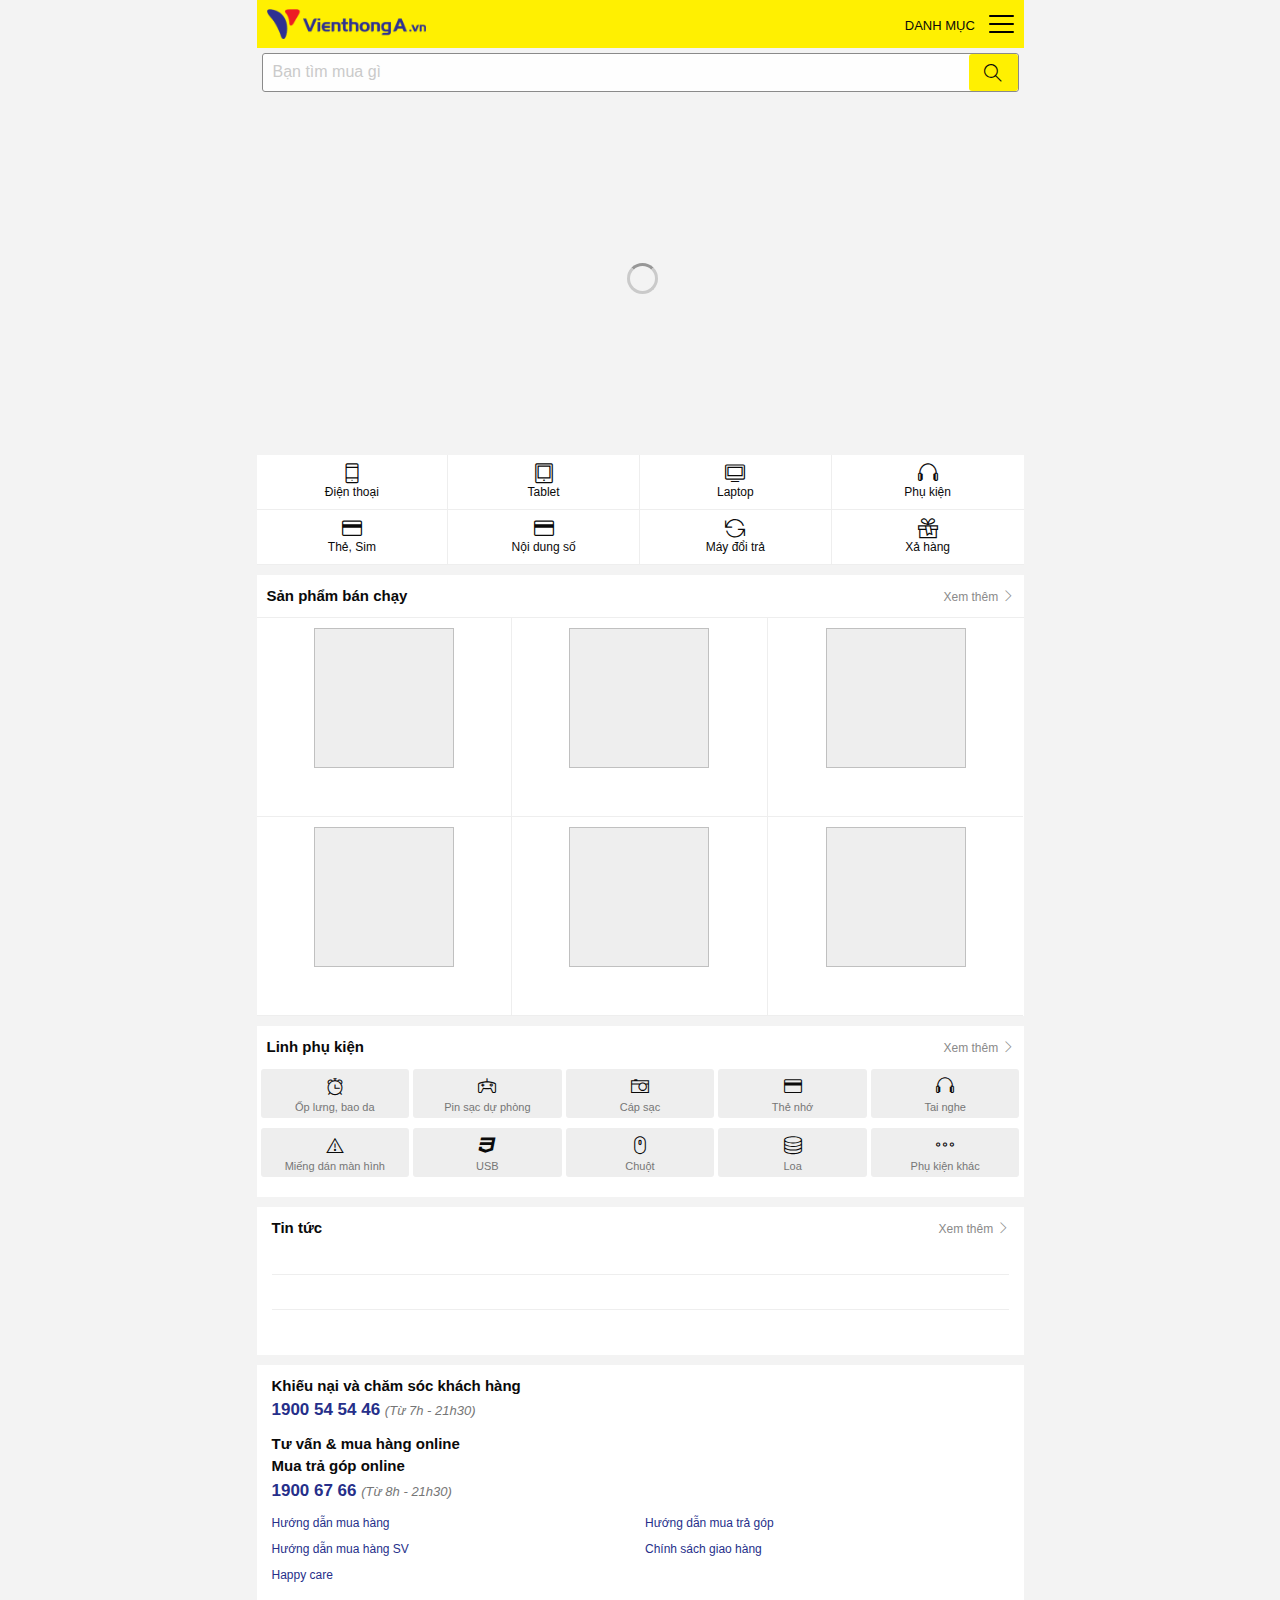
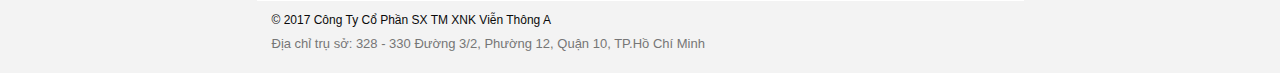
<file: index.html>
<!doctype html>
<html class="no-js" lang="en">
  <head>
    <meta charset="utf-8" />
    <meta http-equiv="x-ua-compatible" content="ie=edge">
    <meta name="viewport" content="width=device-width, initial-scale=1.0">
    <title>Foundation for Sites</title>
    <style>@charset "UTF-8";
/*! normalize-scss | MIT/GPLv2 License | bit.ly/normalize-scss */html{font-family:sans-serif;line-height:1.15;-ms-text-size-adjust:100%;-webkit-text-size-adjust:100%}article,aside,footer,header,nav,section{display:block}h1{font-size:2em;margin:.67em 0}figcaption,figure{display:block}figure{margin:1em 40px}hr{box-sizing:content-box;overflow:visible}main{display:block}pre{font-family:monospace,monospace;font-size:1em}a{background-color:transparent;-webkit-text-decoration-skip:objects}a:active,a:hover{outline-width:0}abbr[title]{border-bottom:none;text-decoration:underline;text-decoration:underline dotted}b,strong{font-weight:inherit;font-weight:bolder}code,kbd,samp{font-family:monospace,monospace;font-size:1em}dfn{font-style:italic}mark{background-color:#ff0;color:#000}sub,sup{font-size:75%;line-height:0;position:relative;vertical-align:baseline}sub{bottom:-.25em}sup{top:-.5em}audio,video{display:inline-block}audio:not([controls]){display:none;height:0}img{border-style:none}svg:not(:root){overflow:hidden}button,input,optgroup,select,textarea{font-family:sans-serif;font-size:100%;line-height:1.15;margin:0}button{overflow:visible}button,select{text-transform:none}[type=reset],[type=submit],button,html [type=button]{-webkit-appearance:button}[type=button]::-moz-focus-inner,[type=reset]::-moz-focus-inner,[type=submit]::-moz-focus-inner,button::-moz-focus-inner{border-style:none;padding:0}[type=button]:-moz-focusring,[type=reset]:-moz-focusring,[type=submit]:-moz-focusring,button:-moz-focusring{outline:1px dotted ButtonText}input{overflow:visible}[type=checkbox],[type=radio]{box-sizing:border-box;padding:0}[type=number]::-webkit-inner-spin-button,[type=number]::-webkit-outer-spin-button{height:auto}[type=search]{-webkit-appearance:textfield;outline-offset:-2px}[type=search]::-webkit-search-cancel-button,[type=search]::-webkit-search-decoration{-webkit-appearance:none}::-webkit-file-upload-button{-webkit-appearance:button;font:inherit}fieldset{border:1px solid silver;margin:0 2px;padding:.35em .625em .75em}legend{box-sizing:border-box;display:table;padding:0;color:inherit;white-space:normal}progress{display:inline-block;vertical-align:baseline}textarea{overflow:auto}details{display:block}summary{display:list-item}menu{display:block}canvas{display:inline-block}[hidden],template{display:none}.foundation-mq{font-family:"small=0em&medium=40em&large=64em&xlarge=75em&xxlarge=90em"}html{box-sizing:border-box;font-size:13px}*,:after,:before{box-sizing:inherit}body{margin:0;padding:0;background:#fefefe;font-family:Helvetica Neue,Helvetica,Roboto,Arial,sans-serif;font-weight:400;line-height:1.5;color:#0a0a0a;-webkit-font-smoothing:antialiased;-moz-osx-font-smoothing:grayscale}img{display:inline-block;vertical-align:middle;max-width:100%;height:auto;-ms-interpolation-mode:bicubic}textarea{height:auto;min-height:50px;border-radius:3px}select{box-sizing:border-box;width:100%}.map_canvas embed,.map_canvas img,.map_canvas object,.mqa-display embed,.mqa-display img,.mqa-display object{max-width:none!important}button{padding:0;-webkit-appearance:none;-moz-appearance:none;appearance:none;border:0;border-radius:3px;background:transparent;line-height:1}[data-whatinput=mouse] button{outline:0}pre{overflow:auto}.is-visible{display:block!important}.is-hidden{display:none!important}.row{max-width:59rem;margin-right:auto;margin-left:auto;display:-ms-flexbox;display:flex;-ms-flex-flow:row wrap;flex-flow:row wrap}.row .row{margin-right:-.76923rem;margin-left:-.76923rem}@media print,screen and (min-width:40em){.row .row{margin-right:-1.15385rem;margin-left:-1.15385rem}}@media print,screen and (min-width:64em){.row .row{margin-right:-1.15385rem;margin-left:-1.15385rem}}.row .row.collapse{margin-right:0;margin-left:0}.row.expanded{max-width:none}.row.expanded .row{margin-right:auto;margin-left:auto}.row:not(.expanded) .row{max-width:none}.row.collapse>.column,.row.collapse>.columns{padding-right:0;padding-left:0}.row.collapse>.column>.row,.row.collapse>.columns>.row,.row.is-collapse-child{margin-right:0;margin-left:0}.column,.columns{-ms-flex:1 1 0px;flex:1 1 0px;padding-right:.76923rem;padding-left:.76923rem;min-width:0}@media print,screen and (min-width:40em){.column,.columns{padding-right:1.15385rem;padding-left:1.15385rem}}.column.row.row,.row.row.columns{float:none;display:block}.row .column.row.row,.row .row.row.columns{margin-right:0;margin-left:0;padding-right:0;padding-left:0}.flex-container{display:-ms-flexbox;display:flex}.flex-child-auto{-ms-flex:1 1 auto;flex:1 1 auto}.flex-child-grow{-ms-flex:1 0 auto;flex:1 0 auto}.flex-child-shrink{-ms-flex:0 1 auto;flex:0 1 auto}.flex-dir-row{-ms-flex-direction:row;flex-direction:row}.flex-dir-row-reverse{-ms-flex-direction:row-reverse;flex-direction:row-reverse}.flex-dir-column{-ms-flex-direction:column;flex-direction:column}.flex-dir-column-reverse{-ms-flex-direction:column-reverse;flex-direction:column-reverse}.small-1{-ms-flex:0 0 8.33333%;flex:0 0 8.33333%;max-width:8.33333%}.small-offset-0{margin-left:0}.small-2{-ms-flex:0 0 16.66667%;flex:0 0 16.66667%;max-width:16.66667%}.small-offset-1{margin-left:8.33333%}.small-3{-ms-flex:0 0 25%;flex:0 0 25%;max-width:25%}.small-offset-2{margin-left:16.66667%}.small-4{-ms-flex:0 0 33.33333%;flex:0 0 33.33333%;max-width:33.33333%}.small-offset-3{margin-left:25%}.small-5{-ms-flex:0 0 41.66667%;flex:0 0 41.66667%;max-width:41.66667%}.small-offset-4{margin-left:33.33333%}.small-6{-ms-flex:0 0 50%;flex:0 0 50%;max-width:50%}.small-offset-5{margin-left:41.66667%}.small-7{-ms-flex:0 0 58.33333%;flex:0 0 58.33333%;max-width:58.33333%}.small-offset-6{margin-left:50%}.small-8{-ms-flex:0 0 66.66667%;flex:0 0 66.66667%;max-width:66.66667%}.small-offset-7{margin-left:58.33333%}.small-9{-ms-flex:0 0 75%;flex:0 0 75%;max-width:75%}.small-offset-8{margin-left:66.66667%}.small-10{-ms-flex:0 0 83.33333%;flex:0 0 83.33333%;max-width:83.33333%}.small-offset-9{margin-left:75%}.small-11{-ms-flex:0 0 91.66667%;flex:0 0 91.66667%;max-width:91.66667%}.small-offset-10{margin-left:83.33333%}.small-12{-ms-flex:0 0 100%;flex:0 0 100%;max-width:100%}.small-offset-11{margin-left:91.66667%}.small-up-1{-ms-flex-wrap:wrap;flex-wrap:wrap}.small-up-1>.column,.small-up-1>.columns{-ms-flex:0 0 100%;flex:0 0 100%;max-width:100%}.small-up-2{-ms-flex-wrap:wrap;flex-wrap:wrap}.small-up-2>.column,.small-up-2>.columns{-ms-flex:0 0 50%;flex:0 0 50%;max-width:50%}.small-up-3{-ms-flex-wrap:wrap;flex-wrap:wrap}.small-up-3>.column,.small-up-3>.columns{-ms-flex:0 0 33.33333%;flex:0 0 33.33333%;max-width:33.33333%}.small-up-4{-ms-flex-wrap:wrap;flex-wrap:wrap}.small-up-4>.column,.small-up-4>.columns{-ms-flex:0 0 25%;flex:0 0 25%;max-width:25%}.small-up-5{-ms-flex-wrap:wrap;flex-wrap:wrap}.small-up-5>.column,.small-up-5>.columns{-ms-flex:0 0 20%;flex:0 0 20%;max-width:20%}.small-up-6{-ms-flex-wrap:wrap;flex-wrap:wrap}.small-up-6>.column,.small-up-6>.columns{-ms-flex:0 0 16.66667%;flex:0 0 16.66667%;max-width:16.66667%}.small-up-7{-ms-flex-wrap:wrap;flex-wrap:wrap}.small-up-7>.column,.small-up-7>.columns{-ms-flex:0 0 14.28571%;flex:0 0 14.28571%;max-width:14.28571%}.small-up-8{-ms-flex-wrap:wrap;flex-wrap:wrap}.small-up-8>.column,.small-up-8>.columns{-ms-flex:0 0 12.5%;flex:0 0 12.5%;max-width:12.5%}.small-collapse>.column,.small-collapse>.columns{padding-right:0;padding-left:0}.small-uncollapse>.column,.small-uncollapse>.columns{padding-right:.76923rem;padding-left:.76923rem}@media print,screen and (min-width:40em){.medium-1{-ms-flex:0 0 8.33333%;flex:0 0 8.33333%;max-width:8.33333%}.medium-offset-0{margin-left:0}.medium-2{-ms-flex:0 0 16.66667%;flex:0 0 16.66667%;max-width:16.66667%}.medium-offset-1{margin-left:8.33333%}.medium-3{-ms-flex:0 0 25%;flex:0 0 25%;max-width:25%}.medium-offset-2{margin-left:16.66667%}.medium-4{-ms-flex:0 0 33.33333%;flex:0 0 33.33333%;max-width:33.33333%}.medium-offset-3{margin-left:25%}.medium-5{-ms-flex:0 0 41.66667%;flex:0 0 41.66667%;max-width:41.66667%}.medium-offset-4{margin-left:33.33333%}.medium-6{-ms-flex:0 0 50%;flex:0 0 50%;max-width:50%}.medium-offset-5{margin-left:41.66667%}.medium-7{-ms-flex:0 0 58.33333%;flex:0 0 58.33333%;max-width:58.33333%}.medium-offset-6{margin-left:50%}.medium-8{-ms-flex:0 0 66.66667%;flex:0 0 66.66667%;max-width:66.66667%}.medium-offset-7{margin-left:58.33333%}.medium-9{-ms-flex:0 0 75%;flex:0 0 75%;max-width:75%}.medium-offset-8{margin-left:66.66667%}.medium-10{-ms-flex:0 0 83.33333%;flex:0 0 83.33333%;max-width:83.33333%}.medium-offset-9{margin-left:75%}.medium-11{-ms-flex:0 0 91.66667%;flex:0 0 91.66667%;max-width:91.66667%}.medium-offset-10{margin-left:83.33333%}.medium-12{-ms-flex:0 0 100%;flex:0 0 100%;max-width:100%}.medium-offset-11{margin-left:91.66667%}.medium-order-1{-ms-flex-order:1;order:1}.medium-order-2{-ms-flex-order:2;order:2}.medium-order-3{-ms-flex-order:3;order:3}.medium-order-4{-ms-flex-order:4;order:4}.medium-order-5{-ms-flex-order:5;order:5}.medium-order-6{-ms-flex-order:6;order:6}.medium-up-1{-ms-flex-wrap:wrap;flex-wrap:wrap}.medium-up-1>.column,.medium-up-1>.columns{-ms-flex:0 0 100%;flex:0 0 100%;max-width:100%}.medium-up-2{-ms-flex-wrap:wrap;flex-wrap:wrap}.medium-up-2>.column,.medium-up-2>.columns{-ms-flex:0 0 50%;flex:0 0 50%;max-width:50%}.medium-up-3{-ms-flex-wrap:wrap;flex-wrap:wrap}.medium-up-3>.column,.medium-up-3>.columns{-ms-flex:0 0 33.33333%;flex:0 0 33.33333%;max-width:33.33333%}.medium-up-4{-ms-flex-wrap:wrap;flex-wrap:wrap}.medium-up-4>.column,.medium-up-4>.columns{-ms-flex:0 0 25%;flex:0 0 25%;max-width:25%}.medium-up-5{-ms-flex-wrap:wrap;flex-wrap:wrap}.medium-up-5>.column,.medium-up-5>.columns{-ms-flex:0 0 20%;flex:0 0 20%;max-width:20%}.medium-up-6{-ms-flex-wrap:wrap;flex-wrap:wrap}.medium-up-6>.column,.medium-up-6>.columns{-ms-flex:0 0 16.66667%;flex:0 0 16.66667%;max-width:16.66667%}.medium-up-7{-ms-flex-wrap:wrap;flex-wrap:wrap}.medium-up-7>.column,.medium-up-7>.columns{-ms-flex:0 0 14.28571%;flex:0 0 14.28571%;max-width:14.28571%}.medium-up-8{-ms-flex-wrap:wrap;flex-wrap:wrap}.medium-up-8>.column,.medium-up-8>.columns{-ms-flex:0 0 12.5%;flex:0 0 12.5%;max-width:12.5%}}@media print,screen and (min-width:40em) and (min-width:40em){.medium-expand{-ms-flex:1 1 0px;flex:1 1 0px}}@media print,screen and (min-width:40em){.medium-flex-dir-row{-ms-flex-direction:row;flex-direction:row}.medium-flex-dir-row-reverse{-ms-flex-direction:row-reverse;flex-direction:row-reverse}.medium-flex-dir-column{-ms-flex-direction:column;flex-direction:column}.medium-flex-dir-column-reverse{-ms-flex-direction:column-reverse;flex-direction:column-reverse}.medium-flex-child-auto{-ms-flex:1 1 auto;flex:1 1 auto}.medium-flex-child-grow{-ms-flex:1 0 auto;flex:1 0 auto}.medium-flex-child-shrink{-ms-flex:0 1 auto;flex:0 1 auto}}.row.medium-unstack>.column,.row.medium-unstack>.columns{-ms-flex:0 0 100%;flex:0 0 100%}@media print,screen and (min-width:40em){.row.medium-unstack>.column,.row.medium-unstack>.columns{-ms-flex:1 1 0px;flex:1 1 0px}}@media print,screen and (min-width:40em){.medium-collapse>.column,.medium-collapse>.columns{padding-right:0;padding-left:0}.medium-uncollapse>.column,.medium-uncollapse>.columns{padding-right:1.15385rem;padding-left:1.15385rem}}@media print,screen and (min-width:64em){.large-1{-ms-flex:0 0 8.33333%;flex:0 0 8.33333%;max-width:8.33333%}.large-offset-0{margin-left:0}.large-2{-ms-flex:0 0 16.66667%;flex:0 0 16.66667%;max-width:16.66667%}.large-offset-1{margin-left:8.33333%}.large-3{-ms-flex:0 0 25%;flex:0 0 25%;max-width:25%}.large-offset-2{margin-left:16.66667%}.large-4{-ms-flex:0 0 33.33333%;flex:0 0 33.33333%;max-width:33.33333%}.large-offset-3{margin-left:25%}.large-5{-ms-flex:0 0 41.66667%;flex:0 0 41.66667%;max-width:41.66667%}.large-offset-4{margin-left:33.33333%}.large-6{-ms-flex:0 0 50%;flex:0 0 50%;max-width:50%}.large-offset-5{margin-left:41.66667%}.large-7{-ms-flex:0 0 58.33333%;flex:0 0 58.33333%;max-width:58.33333%}.large-offset-6{margin-left:50%}.large-8{-ms-flex:0 0 66.66667%;flex:0 0 66.66667%;max-width:66.66667%}.large-offset-7{margin-left:58.33333%}.large-9{-ms-flex:0 0 75%;flex:0 0 75%;max-width:75%}.large-offset-8{margin-left:66.66667%}.large-10{-ms-flex:0 0 83.33333%;flex:0 0 83.33333%;max-width:83.33333%}.large-offset-9{margin-left:75%}.large-11{-ms-flex:0 0 91.66667%;flex:0 0 91.66667%;max-width:91.66667%}.large-offset-10{margin-left:83.33333%}.large-12{-ms-flex:0 0 100%;flex:0 0 100%;max-width:100%}.large-offset-11{margin-left:91.66667%}.large-order-1{-ms-flex-order:1;order:1}.large-order-2{-ms-flex-order:2;order:2}.large-order-3{-ms-flex-order:3;order:3}.large-order-4{-ms-flex-order:4;order:4}.large-order-5{-ms-flex-order:5;order:5}.large-order-6{-ms-flex-order:6;order:6}.large-up-1{-ms-flex-wrap:wrap;flex-wrap:wrap}.large-up-1>.column,.large-up-1>.columns{-ms-flex:0 0 100%;flex:0 0 100%;max-width:100%}.large-up-2{-ms-flex-wrap:wrap;flex-wrap:wrap}.large-up-2>.column,.large-up-2>.columns{-ms-flex:0 0 50%;flex:0 0 50%;max-width:50%}.large-up-3{-ms-flex-wrap:wrap;flex-wrap:wrap}.large-up-3>.column,.large-up-3>.columns{-ms-flex:0 0 33.33333%;flex:0 0 33.33333%;max-width:33.33333%}.large-up-4{-ms-flex-wrap:wrap;flex-wrap:wrap}.large-up-4>.column,.large-up-4>.columns{-ms-flex:0 0 25%;flex:0 0 25%;max-width:25%}.large-up-5{-ms-flex-wrap:wrap;flex-wrap:wrap}.large-up-5>.column,.large-up-5>.columns{-ms-flex:0 0 20%;flex:0 0 20%;max-width:20%}.large-up-6{-ms-flex-wrap:wrap;flex-wrap:wrap}.large-up-6>.column,.large-up-6>.columns{-ms-flex:0 0 16.66667%;flex:0 0 16.66667%;max-width:16.66667%}.large-up-7{-ms-flex-wrap:wrap;flex-wrap:wrap}.large-up-7>.column,.large-up-7>.columns{-ms-flex:0 0 14.28571%;flex:0 0 14.28571%;max-width:14.28571%}.large-up-8{-ms-flex-wrap:wrap;flex-wrap:wrap}.large-up-8>.column,.large-up-8>.columns{-ms-flex:0 0 12.5%;flex:0 0 12.5%;max-width:12.5%}}@media print,screen and (min-width:64em) and (min-width:64em){.large-expand{-ms-flex:1 1 0px;flex:1 1 0px}}@media print,screen and (min-width:64em){.large-flex-dir-row{-ms-flex-direction:row;flex-direction:row}.large-flex-dir-row-reverse{-ms-flex-direction:row-reverse;flex-direction:row-reverse}.large-flex-dir-column{-ms-flex-direction:column;flex-direction:column}.large-flex-dir-column-reverse{-ms-flex-direction:column-reverse;flex-direction:column-reverse}.large-flex-child-auto{-ms-flex:1 1 auto;flex:1 1 auto}.large-flex-child-grow{-ms-flex:1 0 auto;flex:1 0 auto}.large-flex-child-shrink{-ms-flex:0 1 auto;flex:0 1 auto}}.row.large-unstack>.column,.row.large-unstack>.columns{-ms-flex:0 0 100%;flex:0 0 100%}@media print,screen and (min-width:64em){.row.large-unstack>.column,.row.large-unstack>.columns{-ms-flex:1 1 0px;flex:1 1 0px}}@media print,screen and (min-width:64em){.large-collapse>.column,.large-collapse>.columns{padding-right:0;padding-left:0}.large-uncollapse>.column,.large-uncollapse>.columns{padding-right:1.15385rem;padding-left:1.15385rem}}.shrink{-ms-flex:0 0 auto;flex:0 0 auto;max-width:100%}.column-block{margin-bottom:1.53846rem}.column-block>:last-child{margin-bottom:0}@media print,screen and (min-width:40em){.column-block{margin-bottom:2.30769rem}.column-block>:last-child{margin-bottom:0}}blockquote,dd,div,dl,dt,form,h1,h2,h3,h4,h5,h6,li,ol,p,pre,td,th,ul{margin:0;padding:0}p{margin-bottom:1rem;font-size:inherit;line-height:1.6;text-rendering:optimizeLegibility}em,i{font-style:italic}b,em,i,strong{line-height:inherit}b,strong{font-weight:700}small{font-size:80%;line-height:inherit}h1,h2,h3,h4,h5,h6{font-family:Helvetica Neue,Helvetica,Roboto,Arial,sans-serif;font-style:normal;font-weight:400;color:inherit;text-rendering:optimizeLegibility}h1 small,h2 small,h3 small,h4 small,h5 small,h6 small{line-height:0;color:#cacaca}h1{font-size:1.61538rem}h1,h2{line-height:1.4;margin-top:0;margin-bottom:.5rem}h2{font-size:1.30769rem}h3{font-size:1.23077rem}h3,h4{line-height:1.4;margin-top:0;margin-bottom:.5rem}h4{font-size:1.15385rem}h5{font-size:1.07692rem}h5,h6{line-height:1.4;margin-top:0;margin-bottom:.5rem}h6{font-size:1rem}@media print,screen and (min-width:40em){h1{font-size:1.61538rem}h2{font-size:1.30769rem}h3{font-size:1.23077rem}h4{font-size:1.15385rem}h5{font-size:1.07692rem}h6{font-size:1rem}}a{line-height:inherit;color:#262f8a;text-decoration:none;cursor:pointer}a:focus,a:hover{color:#212877}a img{border:0}hr{clear:both;max-width:59rem;height:0;margin:1.53846rem auto;border-top:0;border-right:0;border-bottom:1px solid #cacaca;border-left:0}dl,ol,ul{margin-bottom:1rem;list-style-position:outside;line-height:1.6}li{font-size:inherit}ul{list-style-type:disc}ol,ul{margin-left:1.25rem}ol ol,ol ul,ul ol,ul ul{margin-left:1.25rem;margin-bottom:0}dl{margin-bottom:1rem}dl dt{margin-bottom:.3rem;font-weight:700}blockquote{margin:0 0 1rem;padding:.69231rem 1.53846rem 0 1.46154rem;border-left:1px solid #cacaca}blockquote,blockquote p{line-height:1.6;color:#8a8a8a}cite{display:block;font-size:1rem;color:#8a8a8a}cite:before{content:"— "}abbr{border-bottom:1px dotted #0a0a0a;color:#0a0a0a;cursor:help}figure{margin:0}code{padding:.15385rem .38462rem .07692rem;border:1px solid #cacaca;font-weight:400}code,kbd{background-color:#eee;font-family:Consolas,Liberation Mono,Courier,monospace;color:#0a0a0a}kbd{margin:0;padding:.15385rem .30769rem 0;border-radius:3px}.subheader{margin-top:.2rem;margin-bottom:.5rem;font-weight:400;line-height:1.4;color:#8a8a8a}.lead{font-size:16.25px;line-height:1.6}.stat{font-size:2.5rem;line-height:1}p+.stat{margin-top:-1rem}.no-bullet{margin-left:0;list-style:none}.text-left{text-align:left}.text-right{text-align:right}.text-center{text-align:center}.text-justify{text-align:justify}@media print,screen and (min-width:40em){.medium-text-left{text-align:left}.medium-text-right{text-align:right}.medium-text-center{text-align:center}.medium-text-justify{text-align:justify}}@media print,screen and (min-width:64em){.large-text-left{text-align:left}.large-text-right{text-align:right}.large-text-center{text-align:center}.large-text-justify{text-align:justify}}.show-for-print{display:none!important}@media print{*{background:transparent!important;box-shadow:none!important;color:#000!important;text-shadow:none!important}.show-for-print{display:block!important}.hide-for-print{display:none!important}table.show-for-print{display:table!important}thead.show-for-print{display:table-header-group!important}tbody.show-for-print{display:table-row-group!important}tr.show-for-print{display:table-row!important}td.show-for-print,th.show-for-print{display:table-cell!important}a,a:visited{text-decoration:underline}a[href]:after{content:" (" attr(href) ")"}.ir a:after,a[href^="#"]:after,a[href^="javascript:"]:after{content:""}abbr[title]:after{content:" (" attr(title) ")"}blockquote,pre{border:1px solid #8a8a8a;page-break-inside:avoid}thead{display:table-header-group}img,tr{page-break-inside:avoid}img{max-width:100%!important}@page{margin:.5cm}h2,h3,p{orphans:3;widows:3}h2,h3{page-break-after:avoid}.print-break-inside{page-break-inside:auto}}.button{display:inline-block;vertical-align:middle;margin:0 0 1rem;padding:.85em 1em;-webkit-appearance:none;border:1px solid transparent;border-radius:3px;transition:background-color .25s ease-out,color .25s ease-out;font-size:.9rem;line-height:1;text-align:center;cursor:pointer;background-color:#262f8a;color:#fefefe}[data-whatinput=mouse] .button{outline:0}.button:focus,.button:hover{background-color:#202875;color:#fefefe}.button.tiny{font-size:.6rem}.button.small{font-size:.75rem}.button.large{font-size:1.25rem}.button.expanded{display:block;width:100%;margin-right:0;margin-left:0}.button.primary{background-color:#262f8a;color:#fefefe}.button.primary:focus,.button.primary:hover{background-color:#1e266e;color:#fefefe}.button.secondary{background-color:#767676;color:#fefefe}.button.secondary:focus,.button.secondary:hover{background-color:#5e5e5e;color:#fefefe}.button.success{background-color:#3adb76;color:#0a0a0a}.button.success:focus,.button.success:hover{background-color:#22bb5b;color:#0a0a0a}.button.warning{background-color:#fc721a;color:#0a0a0a}.button.warning:focus,.button.warning:hover{background-color:#dc5703;color:#0a0a0a}.button.alert{background-color:#ed1c24;color:#0a0a0a}.button.alert:focus,.button.alert:hover{background-color:#c41016;color:#0a0a0a}.button.hollow{border:1px solid #262f8a;color:#262f8a}.button.hollow,.button.hollow:focus,.button.hollow:hover{background-color:transparent}.button.hollow:focus,.button.hollow:hover{border-color:#131845;color:#131845}.button.hollow.primary{border:1px solid #262f8a;color:#262f8a}.button.hollow.primary:focus,.button.hollow.primary:hover{border-color:#131845;color:#131845}.button.hollow.secondary{border:1px solid #767676;color:#767676}.button.hollow.secondary:focus,.button.hollow.secondary:hover{border-color:#3b3b3b;color:#3b3b3b}.button.hollow.success{border:1px solid #3adb76;color:#3adb76}.button.hollow.success:focus,.button.hollow.success:hover{border-color:#157539;color:#157539}.button.hollow.warning{border:1px solid #fc721a;color:#fc721a}.button.hollow.warning:focus,.button.hollow.warning:hover{border-color:#893702;color:#893702}.button.hollow.alert{border:1px solid #ed1c24;color:#ed1c24}.button.hollow.alert:focus,.button.hollow.alert:hover{border-color:#7b0a0e;color:#7b0a0e}.button.disabled,.button[disabled]{opacity:.25;cursor:not-allowed}.button.disabled,.button.disabled:focus,.button.disabled:hover,.button[disabled],.button[disabled]:focus,.button[disabled]:hover{background-color:#262f8a;color:#fefefe}.button.disabled.primary,.button[disabled].primary{opacity:.25;cursor:not-allowed}.button.disabled.primary,.button.disabled.primary:focus,.button.disabled.primary:hover,.button[disabled].primary,.button[disabled].primary:focus,.button[disabled].primary:hover{background-color:#262f8a;color:#fefefe}.button.disabled.secondary,.button[disabled].secondary{opacity:.25;cursor:not-allowed}.button.disabled.secondary,.button.disabled.secondary:focus,.button.disabled.secondary:hover,.button[disabled].secondary,.button[disabled].secondary:focus,.button[disabled].secondary:hover{background-color:#767676;color:#fefefe}.button.disabled.success,.button[disabled].success{opacity:.25;cursor:not-allowed}.button.disabled.success,.button.disabled.success:focus,.button.disabled.success:hover,.button[disabled].success,.button[disabled].success:focus,.button[disabled].success:hover{background-color:#3adb76;color:#0a0a0a}.button.disabled.warning,.button[disabled].warning{opacity:.25;cursor:not-allowed}.button.disabled.warning,.button.disabled.warning:focus,.button.disabled.warning:hover,.button[disabled].warning,.button[disabled].warning:focus,.button[disabled].warning:hover{background-color:#fc721a;color:#0a0a0a}.button.disabled.alert,.button[disabled].alert{opacity:.25;cursor:not-allowed}.button.disabled.alert,.button.disabled.alert:focus,.button.disabled.alert:hover,.button[disabled].alert,.button[disabled].alert:focus,.button[disabled].alert:hover{background-color:#ed1c24;color:#0a0a0a}.button.dropdown:after{display:block;width:0;height:0;border:.4em inset;content:"";border-bottom-width:0;border-top-style:solid;border-color:#fefefe transparent transparent;position:relative;top:.4em;display:inline-block;float:right;margin-left:1em}.button.dropdown.hollow.primary:after,.button.dropdown.hollow:after{border-top-color:#262f8a}.button.dropdown.hollow.secondary:after{border-top-color:#767676}.button.dropdown.hollow.success:after{border-top-color:#3adb76}.button.dropdown.hollow.warning:after{border-top-color:#fc721a}.button.dropdown.hollow.alert:after{border-top-color:#ed1c24}.button.arrow-only:after{top:-.1em;float:none;margin-left:0}[type=color],[type=date],[type=datetime-local],[type=datetime],[type=email],[type=month],[type=number],[type=password],[type=search],[type=tel],[type=text],[type=time],[type=url],[type=week],textarea{display:block;box-sizing:border-box;width:100%;height:2.61538rem;margin:0 0 1.07692rem;padding:.53846rem;border:1px solid #cacaca;border-radius:3px;background-color:#fefefe;box-shadow:none;font-family:inherit;font-size:1.07692rem;font-weight:400;color:#0a0a0a;transition:box-shadow .5s,border-color .25s ease-in-out;-webkit-appearance:none;-moz-appearance:none;appearance:none}[type=color]:focus,[type=date]:focus,[type=datetime-local]:focus,[type=datetime]:focus,[type=email]:focus,[type=month]:focus,[type=number]:focus,[type=password]:focus,[type=search]:focus,[type=tel]:focus,[type=text]:focus,[type=time]:focus,[type=url]:focus,[type=week]:focus,textarea:focus{outline:none;border:1px solid #8a8a8a;background-color:#fefefe;box-shadow:none;transition:box-shadow .5s,border-color .25s ease-in-out}textarea{max-width:100%}textarea[rows]{height:auto}input::-webkit-input-placeholder,textarea::-webkit-input-placeholder{color:#cacaca}input::-moz-placeholder,textarea::-moz-placeholder{color:#cacaca}input:-ms-input-placeholder,textarea:-ms-input-placeholder{color:#cacaca}input::placeholder,textarea::placeholder{color:#cacaca}input:disabled,input[readonly],textarea:disabled,textarea[readonly]{background-color:#eee;cursor:not-allowed}[type=button],[type=submit]{-webkit-appearance:none;-moz-appearance:none;appearance:none;border-radius:3px}input[type=search]{box-sizing:border-box}[type=checkbox],[type=file],[type=radio]{margin:0 0 1.07692rem}[type=checkbox]+label,[type=radio]+label{display:inline-block;vertical-align:baseline;margin-left:.53846rem;margin-right:1.07692rem;margin-bottom:0}[type=checkbox]+label[for],[type=radio]+label[for]{cursor:pointer}label>[type=checkbox],label>[type=radio]{margin-right:.53846rem}[type=file]{width:100%}label{display:block;margin:0;font-size:1rem;font-weight:400;line-height:1.8;color:#0a0a0a}label.middle{margin:0 0 1.07692rem;padding:.61538rem 0}.help-text{margin-top:-.53846rem;font-size:1rem;font-style:italic;color:#0a0a0a}.input-group{display:table;width:100%;margin-bottom:1.07692rem}.input-group>:first-child{border-radius:3px 0 0 3px}.input-group>:last-child>*{border-radius:0 3px 3px 0}.input-group-button,.input-group-button a,.input-group-button button,.input-group-button input,.input-group-button label,.input-group-field,.input-group-label{margin:0;white-space:nowrap;display:table-cell;vertical-align:middle}.input-group-label{padding:0 1rem;border:1px solid #cacaca;background:#eee;color:#0a0a0a;text-align:center;white-space:nowrap;width:1%;height:100%}.input-group-label:first-child{border-right:0}.input-group-label:last-child{border-left:0}.input-group-field{border-radius:0;height:2.69231rem}.input-group-button{padding-top:0;padding-bottom:0;text-align:center;width:1%;height:100%}.input-group-button a,.input-group-button button,.input-group-button input,.input-group-button label{height:2.69231rem;padding-top:0;padding-bottom:0;font-size:1.07692rem}.input-group .input-group-button{display:table-cell}fieldset{margin:0;padding:0;border:0}legend{max-width:100%;margin-bottom:.53846rem}.fieldset{margin:1.38462rem 0;padding:1.53846rem;border:1px solid #cacaca}.fieldset legend{margin:0;margin-left:-.23077rem;padding:0 .23077rem;background:#fefefe}select{height:2.61538rem;margin:0 0 1.07692rem;padding:.53846rem;-webkit-appearance:none;-moz-appearance:none;appearance:none;border:1px solid #cacaca;border-radius:3px;background-color:#fefefe;font-family:inherit;font-size:1.07692rem;line-height:normal;color:#0a0a0a;background-image:url("data:image/svg+xml;utf8,<svg xmlns='http://www.w3.org/2000/svg' version='1.1' width='32' height='24' viewBox='0 0 32 24'><polygon points='0,0 32,0 16,24' style='fill: rgb%28138, 138, 138%29'></polygon></svg>");background-origin:content-box;background-position:right -1.07692rem center;background-repeat:no-repeat;background-size:9px 6px;padding-right:1.61538rem;transition:box-shadow .5s,border-color .25s ease-in-out}@media screen and (min-width:0\0){select{background-image:url("[data-uri]")}}select:focus{outline:none;border:1px solid #8a8a8a;background-color:#fefefe;box-shadow:none;transition:box-shadow .5s,border-color .25s ease-in-out}select:disabled{background-color:#eee;cursor:not-allowed}select::-ms-expand{display:none}select[multiple]{height:auto;background-image:none}.is-invalid-input:not(:focus){border-color:#ed1c24;background-color:#fce7e8}.is-invalid-input:not(:focus)::-webkit-input-placeholder{color:#ed1c24}.is-invalid-input:not(:focus)::-moz-placeholder{color:#ed1c24}.is-invalid-input:not(:focus):-ms-input-placeholder{color:#ed1c24}.is-invalid-input:not(:focus)::placeholder{color:#ed1c24}.form-error,.is-invalid-label{color:#ed1c24}.form-error{display:none;margin-top:-.53846rem;margin-bottom:1.07692rem;font-size:.92308rem;font-weight:700}.form-error.is-visible{display:block}.accordion{margin-left:0;background:#fefefe;list-style-type:none}.accordion-item:first-child>:first-child{border-radius:3px 3px 0 0}.accordion-item:last-child>:last-child{border-radius:0 0 3px 3px}.accordion-title{position:relative;display:block;padding:1.25rem 1rem;border:1px solid #eee;border-bottom:0;font-size:.92308rem;line-height:1;color:#262f8a}:last-child:not(.is-active)>.accordion-title{border-bottom:1px solid #eee;border-radius:0 0 3px 3px}.accordion-title:focus,.accordion-title:hover{background-color:#eee}.accordion-title:before{position:absolute;top:50%;right:1rem;margin-top:-.5rem;content:"+"}.is-active>.accordion-title:before{content:"\2013"}.accordion-content{display:none;padding:1rem;border:1px solid #eee;border-bottom:0;background-color:#fefefe;color:#0a0a0a}:last-child>.accordion-content:last-child{border-bottom:1px solid #eee}.is-accordion-submenu-parent>a{position:relative}.is-accordion-submenu-parent>a:after{display:block;width:0;height:0;border:6px inset;content:"";border-bottom-width:0;border-top-style:solid;border-color:#262f8a transparent transparent;position:absolute;top:50%;margin-top:-3px;right:1rem}.is-accordion-submenu-parent[aria-expanded=true]>a:after{-webkit-transform:rotate(180deg);transform:rotate(180deg);-webkit-transform-origin:50% 50%;transform-origin:50% 50%}.badge{display:inline-block;min-width:2.1em;padding:.3em;border-radius:50%;font-size:.6rem;text-align:center}.badge,.badge.primary{background:#262f8a;color:#fefefe}.badge.secondary{background:#767676;color:#fefefe}.badge.success{background:#3adb76;color:#0a0a0a}.badge.warning{background:#fc721a;color:#0a0a0a}.badge.alert{background:#ed1c24;color:#0a0a0a}.breadcrumbs{margin:0 0 1rem;list-style:none}.breadcrumbs:after,.breadcrumbs:before{display:table;content:" "}.breadcrumbs:after{clear:both}.breadcrumbs li{float:left;font-size:.92308rem;color:#0a0a0a;cursor:default;text-transform:uppercase}.breadcrumbs li:not(:last-child):after{position:relative;top:1px;margin:0 .5rem;opacity:1;content:"/";color:#cacaca}.breadcrumbs a{color:#767676}.breadcrumbs a:hover{text-decoration:underline}.breadcrumbs .disabled{color:#cacaca;cursor:not-allowed}.button-group{margin-bottom:1rem;font-size:0}.button-group:after,.button-group:before{display:table;content:" "}.button-group:after{clear:both}.button-group .button{margin:0;margin-right:1px;margin-bottom:1px;font-size:.9rem}.button-group .button:last-child{margin-right:0}.button-group.tiny .button{font-size:.6rem}.button-group.small .button{font-size:.75rem}.button-group.large .button{font-size:1.25rem}.button-group.expanded{margin-right:-1px}.button-group.expanded:after,.button-group.expanded:before{display:none}.button-group.expanded .button:first-child:last-child{width:100%}.button-group.expanded .button:first-child:nth-last-child(2),.button-group.expanded .button:first-child:nth-last-child(2):first-child:nth-last-child(2)~.button{display:inline-block;width:calc(50% - 1px);margin-right:1px}.button-group.expanded .button:first-child:nth-last-child(2):first-child:nth-last-child(2)~.button:last-child,.button-group.expanded .button:first-child:nth-last-child(2):last-child{margin-right:-6px}.button-group.expanded .button:first-child:nth-last-child(3),.button-group.expanded .button:first-child:nth-last-child(3):first-child:nth-last-child(3)~.button{display:inline-block;width:calc(33.33333% - 1px);margin-right:1px}.button-group.expanded .button:first-child:nth-last-child(3):first-child:nth-last-child(3)~.button:last-child,.button-group.expanded .button:first-child:nth-last-child(3):last-child{margin-right:-6px}.button-group.expanded .button:first-child:nth-last-child(4),.button-group.expanded .button:first-child:nth-last-child(4):first-child:nth-last-child(4)~.button{display:inline-block;width:calc(25% - 1px);margin-right:1px}.button-group.expanded .button:first-child:nth-last-child(4):first-child:nth-last-child(4)~.button:last-child,.button-group.expanded .button:first-child:nth-last-child(4):last-child{margin-right:-6px}.button-group.expanded .button:first-child:nth-last-child(5),.button-group.expanded .button:first-child:nth-last-child(5):first-child:nth-last-child(5)~.button{display:inline-block;width:calc(20% - 1px);margin-right:1px}.button-group.expanded .button:first-child:nth-last-child(5):first-child:nth-last-child(5)~.button:last-child,.button-group.expanded .button:first-child:nth-last-child(5):last-child{margin-right:-6px}.button-group.expanded .button:first-child:nth-last-child(6),.button-group.expanded .button:first-child:nth-last-child(6):first-child:nth-last-child(6)~.button{display:inline-block;width:calc(16.66667% - 1px);margin-right:1px}.button-group.expanded .button:first-child:nth-last-child(6):first-child:nth-last-child(6)~.button:last-child,.button-group.expanded .button:first-child:nth-last-child(6):last-child{margin-right:-6px}.button-group.primary .button{background-color:#262f8a;color:#fefefe}.button-group.primary .button:focus,.button-group.primary .button:hover{background-color:#1e266e;color:#fefefe}.button-group.secondary .button{background-color:#767676;color:#fefefe}.button-group.secondary .button:focus,.button-group.secondary .button:hover{background-color:#5e5e5e;color:#fefefe}.button-group.success .button{background-color:#3adb76;color:#0a0a0a}.button-group.success .button:focus,.button-group.success .button:hover{background-color:#22bb5b;color:#0a0a0a}.button-group.warning .button{background-color:#fc721a;color:#0a0a0a}.button-group.warning .button:focus,.button-group.warning .button:hover{background-color:#dc5703;color:#0a0a0a}.button-group.alert .button{background-color:#ed1c24;color:#0a0a0a}.button-group.alert .button:focus,.button-group.alert .button:hover{background-color:#c41016;color:#0a0a0a}.button-group.stacked-for-medium .button,.button-group.stacked-for-small .button,.button-group.stacked .button{width:100%}.button-group.stacked-for-medium .button:last-child,.button-group.stacked-for-small .button:last-child,.button-group.stacked .button:last-child{margin-bottom:0}@media print,screen and (min-width:40em){.button-group.stacked-for-small .button{width:auto;margin-bottom:0}}@media print,screen and (min-width:64em){.button-group.stacked-for-medium .button{width:auto;margin-bottom:0}}@media screen and (max-width:39.9375em){.button-group.stacked-for-small.expanded{display:block}.button-group.stacked-for-small.expanded .button{display:block;margin-right:0}}.callout{position:relative;margin:0 0 1rem;padding:1rem;border:1px solid hsla(0,0%,4%,.25);border-radius:3px;background-color:#fff;color:#0a0a0a}.callout>:first-child{margin-top:0}.callout>:last-child{margin-bottom:0}.callout.primary{background-color:#d8daf4;color:#0a0a0a}.callout.secondary{background-color:#eaeaea;color:#0a0a0a}.callout.success{background-color:#e1faea;color:#0a0a0a}.callout.warning{background-color:#ffeadd;color:#0a0a0a}.callout.alert{background-color:#fcddde;color:#0a0a0a}.callout.small{padding:.5rem}.callout.large{padding:3rem}.card{margin-bottom:1rem;border:1px solid #cacaca;border-radius:3px;background:#fefefe;box-shadow:none;overflow:hidden;color:#0a0a0a}.card>:last-child{margin-bottom:0}.card-divider{padding:10px;background:#eee}.card-divider>:last-child{margin-bottom:0}.card-section{padding:10px}.card-section>:last-child{margin-bottom:0}.close-button{position:absolute;color:#8a8a8a;cursor:pointer}[data-whatinput=mouse] .close-button{outline:0}.close-button:focus,.close-button:hover{color:#0a0a0a}.close-button.small{right:.66rem;top:.33em;font-size:1.5em;line-height:1}.close-button,.close-button.medium{right:1rem;top:.5rem;font-size:2em;line-height:1}.menu{margin:0;list-style-type:none}.menu>li{display:table-cell;vertical-align:middle}[data-whatinput=mouse] .menu>li{outline:0}.menu>li>a{display:block;padding:.7rem 1rem;line-height:1}.menu a,.menu button,.menu input,.menu select{margin-bottom:0}.menu>li>a i,.menu>li>a i+span,.menu>li>a img,.menu>li>a img+span,.menu>li>a svg,.menu>li>a svg+span{vertical-align:middle}.menu>li>a i,.menu>li>a img,.menu>li>a svg{margin-right:.25rem;display:inline-block}.menu.horizontal>li,.menu>li{display:table-cell}.menu.expanded{display:table;width:100%;table-layout:fixed}.menu.expanded>li:first-child:last-child{width:100%}.menu.vertical>li{display:block}@media print,screen and (min-width:40em){.menu.medium-horizontal>li{display:table-cell}.menu.medium-expanded{display:table;width:100%;table-layout:fixed}.menu.medium-expanded>li:first-child:last-child{width:100%}.menu.medium-vertical>li{display:block}}@media print,screen and (min-width:64em){.menu.large-horizontal>li{display:table-cell}.menu.large-expanded{display:table;width:100%;table-layout:fixed}.menu.large-expanded>li:first-child:last-child{width:100%}.menu.large-vertical>li{display:block}}.menu.simple li{display:inline-block;vertical-align:top;line-height:1}.menu.simple a{padding:0}.menu.simple li{margin-left:0;margin-right:1rem}.menu.simple.align-right li{margin-right:0;margin-left:1rem}.menu.align-right:after,.menu.align-right:before{display:table;content:" "}.menu.align-right:after{clear:both}.menu.align-right>li{float:right}.menu.icon-top>li>a{text-align:center}.menu.icon-top>li>a i,.menu.icon-top>li>a img,.menu.icon-top>li>a svg{display:block;margin:0 auto .25rem}.menu.icon-top.vertical a>span{margin:auto}.menu.nested{margin-left:1rem}.menu .active>a{background:#262f8a;color:#fefefe}.menu.menu-bordered li{border:1px solid #eee}.menu.menu-bordered li:not(:first-child){border-top:0}.menu.menu-hover li:hover{background-color:#eee}.menu-text{padding-top:0;padding-bottom:0;padding:.7rem 1rem;font-weight:700;line-height:1;color:inherit}.menu-centered{text-align:center}.menu-centered>.menu{display:inline-block;vertical-align:top}.no-js [data-responsive-menu] ul{display:none}.menu-icon{position:relative;display:inline-block;vertical-align:middle;width:20px;height:16px;cursor:pointer}.menu-icon:after{position:absolute;top:0;left:0;display:block;width:100%;height:2px;background:#fefefe;box-shadow:0 7px 0 #fefefe,0 14px 0 #fefefe;content:""}.menu-icon:hover:after{background:#cacaca;box-shadow:0 7px 0 #cacaca,0 14px 0 #cacaca}.menu-icon.dark{position:relative;display:inline-block;vertical-align:middle;width:20px;height:16px;cursor:pointer}.menu-icon.dark:after{position:absolute;top:0;left:0;display:block;width:100%;height:2px;background:#0a0a0a;box-shadow:0 7px 0 #0a0a0a,0 14px 0 #0a0a0a;content:""}.menu-icon.dark:hover:after{background:#8a8a8a;box-shadow:0 7px 0 #8a8a8a,0 14px 0 #8a8a8a}.is-drilldown{position:relative;overflow:hidden}.is-drilldown li{display:block}.is-drilldown.animate-height{transition:height .5s}.is-drilldown-submenu{position:absolute;top:0;left:100%;z-index:-1;width:100%;background:#fefefe;transition:-webkit-transform .15s linear;transition:transform .15s linear;transition:transform .15s linear,-webkit-transform .15s linear}.is-drilldown-submenu.is-active{z-index:1;display:block;-webkit-transform:translateX(-100%);transform:translateX(-100%)}.is-drilldown-submenu.is-closing{-webkit-transform:translateX(100%);transform:translateX(100%)}.drilldown-submenu-cover-previous{min-height:100%}.is-drilldown-submenu-parent>a{position:relative}.is-drilldown-submenu-parent>a:after{display:block;width:0;height:0;border:6px inset;content:"";border-right-width:0;border-left-style:solid;border-color:transparent transparent transparent #262f8a;position:absolute;top:50%;margin-top:-6px;right:1rem}.js-drilldown-back>a:before{display:block;width:0;height:0;border:6px inset;content:"";border-right-style:solid;border-color:transparent #262f8a transparent transparent;display:inline-block;vertical-align:middle;margin-right:.75rem;border-left-width:0}.dropdown-pane{position:absolute;z-index:10;display:block;width:300px;padding:1rem;visibility:hidden;border:1px solid #cacaca;border-radius:3px;background-color:#fefefe;font-size:1rem}.dropdown-pane.is-open{visibility:visible}.dropdown-pane.tiny{width:100px}.dropdown-pane.small{width:200px}.dropdown-pane.large{width:400px}.dropdown.menu>li.opens-left>.is-dropdown-submenu{top:100%;right:0;left:auto}.dropdown.menu>li.opens-right>.is-dropdown-submenu{top:100%;right:auto;left:0}.dropdown.menu>li.is-dropdown-submenu-parent>a{position:relative;padding-right:1.5rem}.dropdown.menu>li.is-dropdown-submenu-parent>a:after{display:block;width:0;height:0;border:6px inset;content:"";border-bottom-width:0;border-top-style:solid;border-color:#262f8a transparent transparent;right:5px;margin-top:-3px}[data-whatinput=mouse] .dropdown.menu a{outline:0}.no-js .dropdown.menu ul{display:none}.dropdown.menu.vertical>li .is-dropdown-submenu{top:0}.dropdown.menu.vertical>li.opens-left>.is-dropdown-submenu{right:100%;left:auto}.dropdown.menu.vertical>li.opens-right>.is-dropdown-submenu{right:auto;left:100%}.dropdown.menu.vertical>li>a:after{right:14px}.dropdown.menu.vertical>li.opens-left>a:after{display:block;width:0;height:0;border:6px inset;content:"";border-left-width:0;border-right-style:solid;border-color:transparent #262f8a transparent transparent}.dropdown.menu.vertical>li.opens-right>a:after{display:block;width:0;height:0;border:6px inset;content:"";border-right-width:0;border-left-style:solid;border-color:transparent transparent transparent #262f8a}@media print,screen and (min-width:40em){.dropdown.menu.medium-horizontal>li.opens-left>.is-dropdown-submenu{top:100%;right:0;left:auto}.dropdown.menu.medium-horizontal>li.opens-right>.is-dropdown-submenu{top:100%;right:auto;left:0}.dropdown.menu.medium-horizontal>li.is-dropdown-submenu-parent>a{position:relative;padding-right:1.5rem}.dropdown.menu.medium-horizontal>li.is-dropdown-submenu-parent>a:after{display:block;width:0;height:0;border:6px inset;content:"";border-bottom-width:0;border-top-style:solid;border-color:#262f8a transparent transparent;right:5px;margin-top:-3px}.dropdown.menu.medium-vertical>li .is-dropdown-submenu{top:0}.dropdown.menu.medium-vertical>li.opens-left>.is-dropdown-submenu{right:100%;left:auto}.dropdown.menu.medium-vertical>li.opens-right>.is-dropdown-submenu{right:auto;left:100%}.dropdown.menu.medium-vertical>li>a:after{right:14px}.dropdown.menu.medium-vertical>li.opens-left>a:after{display:block;width:0;height:0;border:6px inset;content:"";border-left-width:0;border-right-style:solid;border-color:transparent #262f8a transparent transparent}.dropdown.menu.medium-vertical>li.opens-right>a:after{display:block;width:0;height:0;border:6px inset;content:"";border-right-width:0;border-left-style:solid;border-color:transparent transparent transparent #262f8a}}@media print,screen and (min-width:64em){.dropdown.menu.large-horizontal>li.opens-left>.is-dropdown-submenu{top:100%;right:0;left:auto}.dropdown.menu.large-horizontal>li.opens-right>.is-dropdown-submenu{top:100%;right:auto;left:0}.dropdown.menu.large-horizontal>li.is-dropdown-submenu-parent>a{position:relative;padding-right:1.5rem}.dropdown.menu.large-horizontal>li.is-dropdown-submenu-parent>a:after{display:block;width:0;height:0;border:6px inset;content:"";border-bottom-width:0;border-top-style:solid;border-color:#262f8a transparent transparent;right:5px;margin-top:-3px}.dropdown.menu.large-vertical>li .is-dropdown-submenu{top:0}.dropdown.menu.large-vertical>li.opens-left>.is-dropdown-submenu{right:100%;left:auto}.dropdown.menu.large-vertical>li.opens-right>.is-dropdown-submenu{right:auto;left:100%}.dropdown.menu.large-vertical>li>a:after{right:14px}.dropdown.menu.large-vertical>li.opens-left>a:after{display:block;width:0;height:0;border:6px inset;content:"";border-left-width:0;border-right-style:solid;border-color:transparent #262f8a transparent transparent}.dropdown.menu.large-vertical>li.opens-right>a:after{display:block;width:0;height:0;border:6px inset;content:"";border-right-width:0;border-left-style:solid;border-color:transparent transparent transparent #262f8a}}.dropdown.menu.align-right .is-dropdown-submenu.first-sub{top:100%;right:0;left:auto}.is-dropdown-menu.vertical{width:100px}.is-dropdown-menu.vertical.align-right{float:right}.is-dropdown-submenu-parent{position:relative}.is-dropdown-submenu-parent a:after{position:absolute;top:50%;right:5px;margin-top:-6px}.is-dropdown-submenu-parent.opens-inner>.is-dropdown-submenu{top:100%;left:auto}.is-dropdown-submenu-parent.opens-left>.is-dropdown-submenu{right:100%;left:auto}.is-dropdown-submenu-parent.opens-right>.is-dropdown-submenu{right:auto;left:100%}.is-dropdown-submenu{position:absolute;top:0;left:100%;z-index:1;display:none;min-width:200px;border:1px solid #cacaca;background:#fefefe}.is-dropdown-submenu .is-dropdown-submenu-parent>a:after{right:14px}.is-dropdown-submenu .is-dropdown-submenu-parent.opens-left>a:after{display:block;width:0;height:0;border:6px inset;content:"";border-left-width:0;border-right-style:solid;border-color:transparent #262f8a transparent transparent}.is-dropdown-submenu .is-dropdown-submenu-parent.opens-right>a:after{display:block;width:0;height:0;border:6px inset;content:"";border-right-width:0;border-left-style:solid;border-color:transparent transparent transparent #262f8a}.is-dropdown-submenu .is-dropdown-submenu{margin-top:-1px}.is-dropdown-submenu>li{width:100%}.is-dropdown-submenu.js-dropdown-active{display:block}.flex-video,.responsive-embed{position:relative;height:0;margin-bottom:1.23077rem;padding-bottom:75%;overflow:hidden}.flex-video embed,.flex-video iframe,.flex-video object,.flex-video video,.responsive-embed embed,.responsive-embed iframe,.responsive-embed object,.responsive-embed video{position:absolute;top:0;left:0;width:100%;height:100%}.flex-video.widescreen,.responsive-embed.widescreen{padding-bottom:56.25%}.label{display:inline-block;padding:.33333rem .5rem;border-radius:3px;font-size:.8rem;line-height:1;white-space:nowrap;cursor:default}.label,.label.primary{background:#262f8a;color:#fefefe}.label.secondary{background:#767676;color:#fefefe}.label.success{background:#3adb76;color:#0a0a0a}.label.warning{background:#fc721a;color:#0a0a0a}.label.alert{background:#ed1c24;color:#0a0a0a}.media-object{display:block;margin-bottom:1rem}.media-object img{max-width:none}@media screen and (max-width:39.9375em){.media-object.stack-for-small .media-object-section{padding:0;padding-bottom:1rem;display:block}.media-object.stack-for-small .media-object-section img{width:100%}}.media-object-section{display:table-cell;vertical-align:top}.media-object-section:first-child{padding-right:1rem}.media-object-section:last-child:not(:nth-child(2)){padding-left:1rem}.media-object-section>:last-child{margin-bottom:0}.media-object-section.middle{vertical-align:middle}.media-object-section.bottom{vertical-align:bottom}.is-off-canvas-open{overflow:hidden}.js-off-canvas-overlay{position:absolute;top:0;left:0;width:100%;height:100%;transition:opacity .5s ease,visibility .5s ease;background:hsla(0,0%,100%,.25);opacity:0;visibility:hidden;overflow:hidden}.js-off-canvas-overlay.is-visible{opacity:1;visibility:visible}.js-off-canvas-overlay.is-closable{cursor:pointer}.js-off-canvas-overlay.is-overlay-absolute{position:absolute}.js-off-canvas-overlay.is-overlay-fixed{position:fixed}.off-canvas-wrapper{position:relative;overflow:hidden}.off-canvas{position:fixed;z-index:1;transition:-webkit-transform .5s ease;transition:transform .5s ease;transition:transform .5s ease,-webkit-transform .5s ease;-webkit-backface-visibility:hidden;backface-visibility:hidden;background:#eee}[data-whatinput=mouse] .off-canvas{outline:0}.off-canvas.is-transition-overlap{z-index:10}.off-canvas.is-transition-overlap.is-open{box-shadow:0 0 10px hsla(0,0%,4%,.7)}.off-canvas.is-open{-webkit-transform:translate(0);transform:translate(0)}.off-canvas-absolute{position:absolute;z-index:1;transition:-webkit-transform .5s ease;transition:transform .5s ease;transition:transform .5s ease,-webkit-transform .5s ease;-webkit-backface-visibility:hidden;backface-visibility:hidden;background:#eee}[data-whatinput=mouse] .off-canvas-absolute{outline:0}.off-canvas-absolute.is-transition-overlap{z-index:10}.off-canvas-absolute.is-transition-overlap.is-open{box-shadow:0 0 10px hsla(0,0%,4%,.7)}.off-canvas-absolute.is-open{-webkit-transform:translate(0);transform:translate(0)}.position-left{top:0;left:0;width:250px;height:100%;-webkit-transform:translateX(-250px);transform:translateX(-250px);overflow-y:auto}.position-left.is-open~.off-canvas-content{-webkit-transform:translateX(250px);transform:translateX(250px)}.position-left.is-transition-push:after{position:absolute;top:0;right:0;height:100%;width:1px;box-shadow:0 0 10px hsla(0,0%,4%,.7);content:" "}.position-left.is-transition-overlap.is-open~.off-canvas-content{-webkit-transform:none;transform:none}.position-right{top:0;right:0;width:250px;height:100%;-webkit-transform:translateX(250px);transform:translateX(250px);overflow-y:auto}.position-right.is-open~.off-canvas-content{-webkit-transform:translateX(-250px);transform:translateX(-250px)}.position-right.is-transition-push:after{position:absolute;top:0;left:0;height:100%;width:1px;box-shadow:0 0 10px hsla(0,0%,4%,.7);content:" "}.position-right.is-transition-overlap.is-open~.off-canvas-content{-webkit-transform:none;transform:none}.position-top{top:0;left:0;width:100%;height:250px;-webkit-transform:translateY(-250px);transform:translateY(-250px);overflow-x:auto}.position-top.is-open~.off-canvas-content{-webkit-transform:translateY(250px);transform:translateY(250px)}.position-top.is-transition-push:after{position:absolute;bottom:0;left:0;height:1px;width:100%;box-shadow:0 0 10px hsla(0,0%,4%,.7);content:" "}.position-top.is-transition-overlap.is-open~.off-canvas-content{-webkit-transform:none;transform:none}.position-bottom{bottom:0;left:0;width:100%;height:250px;-webkit-transform:translateY(250px);transform:translateY(250px);overflow-x:auto}.position-bottom.is-open~.off-canvas-content{-webkit-transform:translateY(-250px);transform:translateY(-250px)}.position-bottom.is-transition-push:after{position:absolute;top:0;left:0;height:1px;width:100%;box-shadow:0 0 10px hsla(0,0%,4%,.7);content:" "}.position-bottom.is-transition-overlap.is-open~.off-canvas-content{-webkit-transform:none;transform:none}.off-canvas-content{transition:-webkit-transform .5s ease;transition:transform .5s ease;transition:transform .5s ease,-webkit-transform .5s ease;-webkit-backface-visibility:hidden;backface-visibility:hidden}@media print,screen and (min-width:40em){.position-left.reveal-for-medium{-webkit-transform:none;transform:none;z-index:1}.position-left.reveal-for-medium~.off-canvas-content{margin-left:250px}.position-right.reveal-for-medium{-webkit-transform:none;transform:none;z-index:1}.position-right.reveal-for-medium~.off-canvas-content{margin-right:250px}.position-top.reveal-for-medium{-webkit-transform:none;transform:none;z-index:1}.position-top.reveal-for-medium~.off-canvas-content{margin-top:250px}.position-bottom.reveal-for-medium{-webkit-transform:none;transform:none;z-index:1}.position-bottom.reveal-for-medium~.off-canvas-content{margin-bottom:250px}}@media print,screen and (min-width:64em){.position-left.reveal-for-large{-webkit-transform:none;transform:none;z-index:1}.position-left.reveal-for-large~.off-canvas-content{margin-left:250px}.position-right.reveal-for-large{-webkit-transform:none;transform:none;z-index:1}.position-right.reveal-for-large~.off-canvas-content{margin-right:250px}.position-top.reveal-for-large{-webkit-transform:none;transform:none;z-index:1}.position-top.reveal-for-large~.off-canvas-content{margin-top:250px}.position-bottom.reveal-for-large{-webkit-transform:none;transform:none;z-index:1}.position-bottom.reveal-for-large~.off-canvas-content{margin-bottom:250px}}.orbit,.orbit-container{position:relative}.orbit-container{height:0;margin:0;list-style:none;overflow:hidden}.orbit-slide{width:100%}.orbit-slide.no-motionui.is-active{top:0;left:0}.orbit-figure{margin:0}.orbit-image{width:100%;max-width:100%;margin:0}.orbit-caption{bottom:0;width:100%;margin-bottom:0;background-color:hsla(0,0%,4%,.5)}.orbit-caption,.orbit-next,.orbit-previous{position:absolute;padding:1rem;color:#fefefe}.orbit-next,.orbit-previous{top:50%;-webkit-transform:translateY(-50%);transform:translateY(-50%);z-index:10}[data-whatinput=mouse] .orbit-next,[data-whatinput=mouse] .orbit-previous{outline:0}.orbit-next:active,.orbit-next:focus,.orbit-next:hover,.orbit-previous:active,.orbit-previous:focus,.orbit-previous:hover{background-color:hsla(0,0%,4%,.5)}.orbit-previous{left:0}.orbit-next{left:auto;right:0}.orbit-bullets{position:relative;margin-top:.8rem;margin-bottom:.8rem;text-align:center}[data-whatinput=mouse] .orbit-bullets{outline:0}.orbit-bullets button{width:1.2rem;height:1.2rem;margin:.1rem;border-radius:50%;background-color:#cacaca}.orbit-bullets button.is-active,.orbit-bullets button:hover{background-color:#8a8a8a}.pagination{margin-left:0;margin-bottom:1rem}.pagination:after,.pagination:before{display:table;content:" "}.pagination:after{clear:both}.pagination li{margin-right:.07692rem;border-radius:3px;font-size:1.07692rem;display:none}.pagination li:first-child,.pagination li:last-child{display:inline-block}@media print,screen and (min-width:40em){.pagination li{display:inline-block}}.pagination a,.pagination button{display:block;padding:.23077rem .76923rem;border-radius:3px;color:#0a0a0a}.pagination a:hover,.pagination button:hover{background:#eee}.pagination .current{padding:.23077rem .76923rem;background:#262f8a;color:#fefefe;cursor:default}.pagination .disabled{padding:.23077rem .76923rem;color:#cacaca;cursor:not-allowed}.pagination .disabled:hover{background:transparent}.pagination .ellipsis:after{padding:.23077rem .76923rem;content:"\2026";color:#0a0a0a}.pagination-previous.disabled:before,.pagination-previous a:before{display:inline-block;margin-right:.5rem;content:"\00ab"}.pagination-next.disabled:after,.pagination-next a:after{display:inline-block;margin-left:.5rem;content:"\00bb"}.progress{height:1rem;margin-bottom:1rem;border-radius:3px;background-color:#cacaca}.progress.primary .progress-meter{background-color:#262f8a}.progress.secondary .progress-meter{background-color:#767676}.progress.success .progress-meter{background-color:#3adb76}.progress.warning .progress-meter{background-color:#fc721a}.progress.alert .progress-meter{background-color:#ed1c24}.progress-meter{position:relative;display:block;width:0;height:100%;background-color:#262f8a;border-radius:3px}.progress-meter-text{top:50%;left:50%;-webkit-transform:translate(-50%,-50%);transform:translate(-50%,-50%);position:absolute;margin:0;font-size:.75rem;font-weight:700;color:#fefefe;white-space:nowrap;border-radius:3px}.slider{position:relative;height:.5rem;margin-top:1.25rem;margin-bottom:2.25rem;background-color:#eee;cursor:pointer;-webkit-user-select:none;-moz-user-select:none;-ms-user-select:none;user-select:none;-ms-touch-action:none;touch-action:none}.slider-fill{position:absolute;top:0;left:0;display:inline-block;max-width:100%;height:.5rem;background-color:#cacaca;transition:all .2s ease-in-out}.slider-fill.is-dragging{transition:all 0s linear}.slider-handle{top:50%;-webkit-transform:translateY(-50%);transform:translateY(-50%);position:absolute;left:0;z-index:1;display:inline-block;width:1.4rem;height:1.4rem;border-radius:3px;background-color:#262f8a;transition:all .2s ease-in-out;-ms-touch-action:manipulation;touch-action:manipulation}[data-whatinput=mouse] .slider-handle{outline:0}.slider-handle:hover{background-color:#202875}.slider-handle.is-dragging{transition:all 0s linear}.slider.disabled,.slider[disabled]{opacity:.25;cursor:not-allowed}.slider.vertical{display:inline-block;width:.5rem;height:12.5rem;margin:0 1.25rem;-webkit-transform:scaleY(-1);transform:scaleY(-1)}.slider.vertical .slider-fill{top:0;width:.5rem;max-height:100%}.slider.vertical .slider-handle{position:absolute;top:0;left:50%;width:1.4rem;height:1.4rem;-webkit-transform:translateX(-50%);transform:translateX(-50%)}.sticky,.sticky-container{position:relative}.sticky{z-index:0;-webkit-transform:translateZ(0);transform:translateZ(0)}.sticky.is-stuck{position:fixed;z-index:5}.sticky.is-stuck.is-at-top{top:0}.sticky.is-stuck.is-at-bottom{bottom:0}.sticky.is-anchored{position:relative;right:auto;left:auto}.sticky.is-anchored.is-at-bottom{bottom:0}body.is-reveal-open{overflow:hidden}html.is-reveal-open,html.is-reveal-open body{min-height:100%;overflow:hidden;position:fixed;-webkit-user-select:none;-moz-user-select:none;-ms-user-select:none;user-select:none}.reveal-overlay{position:fixed;top:0;right:0;bottom:0;left:0;z-index:1005;display:none;background-color:hsla(0,0%,4%,.45);overflow-y:scroll}.reveal{z-index:1006;-webkit-backface-visibility:hidden;backface-visibility:hidden;display:none;padding:1rem;border:1px solid #cacaca;border-radius:3px;background-color:#fefefe;position:relative;top:100px;margin-right:auto;margin-left:auto;overflow-y:auto}[data-whatinput=mouse] .reveal{outline:0}@media print,screen and (min-width:40em){.reveal{min-height:0}}.reveal .column,.reveal .columns{min-width:0}.reveal>:last-child{margin-bottom:0}@media print,screen and (min-width:40em){.reveal{width:600px;max-width:59rem}}@media print,screen and (min-width:40em){.reveal .reveal{right:auto;left:auto;margin:0 auto}}.reveal.collapse{padding:0}@media print,screen and (min-width:40em){.reveal.tiny{width:30%;max-width:59rem}}@media print,screen and (min-width:40em){.reveal.small{width:50%;max-width:59rem}}@media print,screen and (min-width:40em){.reveal.large{width:90%;max-width:59rem}}.reveal.full{top:0;left:0;width:100%;max-width:none;height:100%;height:100vh;min-height:100vh;margin-left:0;border:0;border-radius:0}@media screen and (max-width:39.9375em){.reveal{top:0;left:0;width:100%;max-width:none;height:100%;height:100vh;min-height:100vh;margin-left:0;border:0;border-radius:0}}.reveal.without-overlay{position:fixed}.switch{height:2rem;position:relative;margin-bottom:1rem;outline:0;font-size:1.07692rem;font-weight:700;color:#fefefe;-webkit-user-select:none;-moz-user-select:none;-ms-user-select:none;user-select:none}.switch-input{position:absolute;margin-bottom:0;opacity:0}.switch-paddle{position:relative;display:block;width:4rem;height:2rem;border-radius:3px;background:#cacaca;transition:all .25s ease-out;font-weight:inherit;color:inherit;cursor:pointer}input+.switch-paddle{margin:0}.switch-paddle:after{position:absolute;top:.25rem;left:.25rem;display:block;width:1.5rem;height:1.5rem;-webkit-transform:translateZ(0);transform:translateZ(0);border-radius:3px;background:#fefefe;transition:all .25s ease-out;content:""}input:checked~.switch-paddle{background:#262f8a}input:checked~.switch-paddle:after{left:2.25rem}[data-whatinput=mouse] input:focus~.switch-paddle{outline:0}.switch-active,.switch-inactive{position:absolute;top:50%;-webkit-transform:translateY(-50%);transform:translateY(-50%)}.switch-active{left:8%;display:none}input:checked+label>.switch-active{display:block}.switch-inactive{right:15%}input:checked+label>.switch-inactive{display:none}.switch.tiny{height:1.5rem}.switch.tiny .switch-paddle{width:3rem;height:1.5rem;font-size:.76923rem}.switch.tiny .switch-paddle:after{top:.25rem;left:.25rem;width:1rem;height:1rem}.switch.tiny input:checked~.switch-paddle:after{left:1.75rem}.switch.small{height:1.75rem}.switch.small .switch-paddle{width:3.5rem;height:1.75rem;font-size:.92308rem}.switch.small .switch-paddle:after{top:.25rem;left:.25rem;width:1.25rem;height:1.25rem}.switch.small input:checked~.switch-paddle:after{left:2rem}.switch.large{height:2.5rem}.switch.large .switch-paddle{width:5rem;height:2.5rem;font-size:1.23077rem}.switch.large .switch-paddle:after{top:.25rem;left:.25rem;width:2rem;height:2rem}.switch.large input:checked~.switch-paddle:after{left:2.75rem}table{width:100%;margin-bottom:1rem;border-radius:3px}table tbody,table tfoot,table thead{border:1px solid #f1f1f1;background-color:#fefefe}table caption{padding:.61538rem .76923rem .76923rem;font-weight:700}table thead{background:#f8f8f8;color:#0a0a0a}table tfoot{background:#f1f1f1;color:#0a0a0a}table tfoot tr,table thead tr{background:transparent}table tfoot td,table tfoot th,table thead td,table thead th{padding:.61538rem .76923rem .76923rem;font-weight:700;text-align:left}table tbody td,table tbody th{padding:.61538rem .76923rem .76923rem}table tbody tr:nth-child(2n){border-bottom:0;background-color:#f1f1f1}table.unstriped tbody{background-color:#fefefe}table.unstriped tbody tr{border-bottom:0;border-bottom:1px solid #f1f1f1;background-color:#fefefe}@media screen and (max-width:63.9375em){table.stack tfoot,table.stack thead{display:none}table.stack td,table.stack th,table.stack tr{display:block}table.stack td{border-top:0}}table.scroll{display:block;width:100%;overflow-x:auto}table.hover thead tr:hover{background-color:#f3f3f3}table.hover tfoot tr:hover{background-color:#ececec}table.hover tbody tr:hover{background-color:#f9f9f9}table.hover:not(.unstriped) tr:nth-of-type(2n):hover{background-color:#ececec}.table-scroll{overflow-x:auto}.table-scroll table{width:auto}.tabs{margin:0;border:1px solid #eee;background:#fefefe;list-style-type:none}.tabs:after,.tabs:before{display:table;content:" "}.tabs:after{clear:both}.tabs.vertical>li{display:block;float:none;width:auto}.tabs.simple>li>a{padding:0}.tabs.simple>li>a:hover{background:transparent}.tabs.primary{background:#262f8a}.tabs.primary>li>a{color:#fefefe}.tabs.primary>li>a:focus,.tabs.primary>li>a:hover{background:#2a3397}.tabs-title{float:left}.tabs-title>a{display:block;padding:1.25rem 1.5rem;font-size:.92308rem;line-height:1;color:#262f8a}.tabs-title>a:hover{background:#fefefe;color:#212877}.tabs-title>a:focus,.tabs-title>a[aria-selected=true]{background:#eee;color:#262f8a}.tabs-content{border:1px solid #eee;border-top:0;background:#fefefe;color:#0a0a0a;transition:all .5s ease}.tabs-content.vertical{border:1px solid #eee;border-left:0}.tabs-panel{display:none;padding:1rem}.tabs-panel[aria-hidden=false]{display:block}.thumbnail{display:inline-block;max-width:100%;margin-bottom:1rem;border:4px solid #fefefe;border-radius:3px;box-shadow:0 0 0 1px hsla(0,0%,4%,.2);line-height:0}a.thumbnail{transition:box-shadow .2s ease-out}a.thumbnail:focus,a.thumbnail:hover{box-shadow:0 0 6px 1px rgba(38,47,138,.5)}a.thumbnail image{box-shadow:none}.title-bar{padding:.5rem;background:#0a0a0a;color:#fefefe}.title-bar:after,.title-bar:before{display:table;content:" "}.title-bar:after{clear:both}.title-bar .menu-icon{margin-left:.25rem;margin-right:.25rem}.title-bar-left{float:left}.title-bar-right{float:right;text-align:right}.title-bar-title{vertical-align:middle}.has-tip,.title-bar-title{display:inline-block;font-weight:700}.has-tip{position:relative;border-bottom:1px dotted #8a8a8a;cursor:help}.tooltip{position:absolute;top:calc(100% + .6495rem);z-index:1200;max-width:10rem;padding:.75rem;border-radius:3px;background-color:#0a0a0a;font-size:80%;color:#fefefe}.tooltip:before{border:.75rem inset;border-top-width:0;border-bottom-style:solid;border-color:transparent transparent #0a0a0a;position:absolute;bottom:100%;left:50%;-webkit-transform:translateX(-50%);transform:translateX(-50%)}.tooltip.top:before,.tooltip:before{display:block;width:0;height:0;content:""}.tooltip.top:before{border:.75rem inset;border-bottom-width:0;border-top-style:solid;border-color:#0a0a0a transparent transparent;top:100%;bottom:auto}.tooltip.left:before{border:.75rem inset;border-right-width:0;border-left-style:solid;border-color:transparent transparent transparent #0a0a0a;left:100%}.tooltip.left:before,.tooltip.right:before{display:block;width:0;height:0;content:"";top:50%;bottom:auto;-webkit-transform:translateY(-50%);transform:translateY(-50%)}.tooltip.right:before{border:.75rem inset;border-left-width:0;border-right-style:solid;border-color:transparent #0a0a0a transparent transparent;right:100%;left:auto}.top-bar{padding:.5rem}.top-bar:after,.top-bar:before{display:table;content:" "}.top-bar:after{clear:both}.top-bar,.top-bar ul{background-color:#eee}.top-bar input{max-width:200px;margin-right:1rem}.top-bar .input-group-field{width:100%;margin-right:0}.top-bar input.button{width:auto}.top-bar .top-bar-left,.top-bar .top-bar-right{width:100%}@media print,screen and (min-width:40em){.top-bar .top-bar-left,.top-bar .top-bar-right{width:auto}}@media screen and (max-width:63.9375em){.top-bar.stacked-for-medium .top-bar-left,.top-bar.stacked-for-medium .top-bar-right{width:100%}}@media screen and (max-width:74.9375em){.top-bar.stacked-for-large .top-bar-left,.top-bar.stacked-for-large .top-bar-right{width:100%}}.top-bar-title{display:inline-block;float:left;padding:.5rem 1rem .5rem 0}.top-bar-title .menu-icon{bottom:2px}.top-bar-left{float:left}.top-bar-right{float:right}.hide{display:none!important}.invisible{visibility:hidden}@media screen and (max-width:39.9375em){.hide-for-small-only{display:none!important}}@media screen and (max-width:0em),screen and (min-width:40em){.show-for-small-only{display:none!important}}@media print,screen and (min-width:40em){.hide-for-medium{display:none!important}}@media screen and (max-width:39.9375em){.show-for-medium{display:none!important}}@media screen and (min-width:40em) and (max-width:63.9375em){.hide-for-medium-only{display:none!important}}@media screen and (max-width:39.9375em),screen and (min-width:64em){.show-for-medium-only{display:none!important}}@media print,screen and (min-width:64em){.hide-for-large{display:none!important}}@media screen and (max-width:63.9375em){.show-for-large{display:none!important}}@media screen and (min-width:64em) and (max-width:74.9375em){.hide-for-large-only{display:none!important}}@media screen and (max-width:63.9375em),screen and (min-width:75em){.show-for-large-only{display:none!important}}.show-for-sr,.show-on-focus{position:absolute!important;width:1px;height:1px;overflow:hidden;clip:rect(0,0,0,0)}.show-on-focus:active,.show-on-focus:focus{position:static!important;width:auto;height:auto;overflow:visible;clip:auto}.hide-for-portrait,.show-for-landscape{display:block!important}@media screen and (orientation:landscape){.hide-for-portrait,.show-for-landscape{display:block!important}}@media screen and (orientation:portrait){.hide-for-portrait,.show-for-landscape{display:none!important}}.hide-for-landscape,.show-for-portrait{display:none!important}@media screen and (orientation:landscape){.hide-for-landscape,.show-for-portrait{display:none!important}}@media screen and (orientation:portrait){.hide-for-landscape,.show-for-portrait{display:block!important}}.float-left{float:left!important}.float-right{float:right!important}.float-center{display:block;margin-right:auto;margin-left:auto}.clearfix:after,.clearfix:before{display:table;content:" "}.clearfix:after{clear:both}.align-right{-ms-flex-pack:end;justify-content:flex-end}.align-center{-ms-flex-pack:center;justify-content:center}.align-justify{-ms-flex-pack:justify;justify-content:space-between}.align-spaced{-ms-flex-pack:distribute;justify-content:space-around}.align-top{-ms-flex-align:start;align-items:flex-start}.align-self-top{-webkit-align-self:flex-start;-ms-flex-item-align:start;align-self:flex-start}.align-bottom{-ms-flex-align:end;align-items:flex-end}.align-self-bottom{-webkit-align-self:flex-end;-ms-flex-item-align:end;align-self:flex-end}.align-middle{-ms-flex-align:center;align-items:center}.align-self-middle{-webkit-align-self:center;-ms-flex-item-align:center;-ms-grid-row-align:center;align-self:center}.align-stretch{-ms-flex-align:stretch;align-items:stretch}.align-self-stretch{-webkit-align-self:stretch;-ms-flex-item-align:stretch;-ms-grid-row-align:stretch;align-self:stretch}.align-center-middle{-ms-flex-pack:center;justify-content:center;-ms-flex-align:center;align-items:center;-ms-flex-line-pack:center;align-content:center}.small-order-1{-ms-flex-order:1;order:1}.small-order-2{-ms-flex-order:2;order:2}.small-order-3{-ms-flex-order:3;order:3}.small-order-4{-ms-flex-order:4;order:4}.small-order-5{-ms-flex-order:5;order:5}.small-order-6{-ms-flex-order:6;order:6}@media print,screen and (min-width:40em){.medium-order-1{-ms-flex-order:1;order:1}.medium-order-2{-ms-flex-order:2;order:2}.medium-order-3{-ms-flex-order:3;order:3}.medium-order-4{-ms-flex-order:4;order:4}.medium-order-5{-ms-flex-order:5;order:5}.medium-order-6{-ms-flex-order:6;order:6}}@media print,screen and (min-width:64em){.large-order-1{-ms-flex-order:1;order:1}.large-order-2{-ms-flex-order:2;order:2}.large-order-3{-ms-flex-order:3;order:3}.large-order-4{-ms-flex-order:4;order:4}.large-order-5{-ms-flex-order:5;order:5}.large-order-6{-ms-flex-order:6;order:6}}.slide-in-down.mui-enter{transition-duration:.5s;transition-timing-function:linear;-webkit-transform:translateY(-100%);transform:translateY(-100%);transition-property:opacity,-webkit-transform;transition-property:transform,opacity;transition-property:transform,opacity,-webkit-transform;-webkit-backface-visibility:hidden;backface-visibility:hidden}.slide-in-down.mui-enter.mui-enter-active{-webkit-transform:translateY(0);transform:translateY(0)}.slide-in-left.mui-enter{transition-duration:.5s;transition-timing-function:linear;-webkit-transform:translateX(-100%);transform:translateX(-100%);transition-property:opacity,-webkit-transform;transition-property:transform,opacity;transition-property:transform,opacity,-webkit-transform;-webkit-backface-visibility:hidden;backface-visibility:hidden}.slide-in-left.mui-enter.mui-enter-active{-webkit-transform:translateX(0);transform:translateX(0)}.slide-in-up.mui-enter{transition-duration:.5s;transition-timing-function:linear;-webkit-transform:translateY(100%);transform:translateY(100%);transition-property:opacity,-webkit-transform;transition-property:transform,opacity;transition-property:transform,opacity,-webkit-transform;-webkit-backface-visibility:hidden;backface-visibility:hidden}.slide-in-up.mui-enter.mui-enter-active{-webkit-transform:translateY(0);transform:translateY(0)}.slide-in-right.mui-enter{transition-duration:.5s;transition-timing-function:linear;-webkit-transform:translateX(100%);transform:translateX(100%);transition-property:opacity,-webkit-transform;transition-property:transform,opacity;transition-property:transform,opacity,-webkit-transform;-webkit-backface-visibility:hidden;backface-visibility:hidden}.slide-in-right.mui-enter.mui-enter-active{-webkit-transform:translateX(0);transform:translateX(0)}.slide-out-down.mui-leave{transition-duration:.5s;transition-timing-function:linear;-webkit-transform:translateY(0);transform:translateY(0);transition-property:opacity,-webkit-transform;transition-property:transform,opacity;transition-property:transform,opacity,-webkit-transform;-webkit-backface-visibility:hidden;backface-visibility:hidden}.slide-out-down.mui-leave.mui-leave-active{-webkit-transform:translateY(100%);transform:translateY(100%)}.slide-out-right.mui-leave{transition-duration:.5s;transition-timing-function:linear;-webkit-transform:translateX(0);transform:translateX(0);transition-property:opacity,-webkit-transform;transition-property:transform,opacity;transition-property:transform,opacity,-webkit-transform;-webkit-backface-visibility:hidden;backface-visibility:hidden}.slide-out-right.mui-leave.mui-leave-active{-webkit-transform:translateX(100%);transform:translateX(100%)}.slide-out-up.mui-leave{transition-duration:.5s;transition-timing-function:linear;-webkit-transform:translateY(0);transform:translateY(0);transition-property:opacity,-webkit-transform;transition-property:transform,opacity;transition-property:transform,opacity,-webkit-transform;-webkit-backface-visibility:hidden;backface-visibility:hidden}.slide-out-up.mui-leave.mui-leave-active{-webkit-transform:translateY(-100%);transform:translateY(-100%)}.slide-out-left.mui-leave{transition-duration:.5s;transition-timing-function:linear;-webkit-transform:translateX(0);transform:translateX(0);transition-property:opacity,-webkit-transform;transition-property:transform,opacity;transition-property:transform,opacity,-webkit-transform;-webkit-backface-visibility:hidden;backface-visibility:hidden}.slide-out-left.mui-leave.mui-leave-active{-webkit-transform:translateX(-100%);transform:translateX(-100%)}.fade-in.mui-enter{transition-duration:.5s;transition-timing-function:linear;opacity:0;transition-property:opacity}.fade-in.mui-enter.mui-enter-active{opacity:1}.fade-out.mui-leave{transition-duration:.5s;transition-timing-function:linear;opacity:1;transition-property:opacity}.fade-out.mui-leave.mui-leave-active{opacity:0}.hinge-in-from-top.mui-enter{transition-duration:.5s;transition-timing-function:linear;-webkit-transform:perspective(2000px) rotateX(-90deg);transform:perspective(2000px) rotateX(-90deg);-webkit-transform-origin:top;transform-origin:top;transition-property:opacity,-webkit-transform;transition-property:transform,opacity;transition-property:transform,opacity,-webkit-transform;opacity:0}.hinge-in-from-top.mui-enter.mui-enter-active{-webkit-transform:perspective(2000px) rotate(0deg);transform:perspective(2000px) rotate(0deg);opacity:1}.hinge-in-from-right.mui-enter{transition-duration:.5s;transition-timing-function:linear;-webkit-transform:perspective(2000px) rotateY(-90deg);transform:perspective(2000px) rotateY(-90deg);-webkit-transform-origin:right;transform-origin:right;transition-property:opacity,-webkit-transform;transition-property:transform,opacity;transition-property:transform,opacity,-webkit-transform;opacity:0}.hinge-in-from-right.mui-enter.mui-enter-active{-webkit-transform:perspective(2000px) rotate(0deg);transform:perspective(2000px) rotate(0deg);opacity:1}.hinge-in-from-bottom.mui-enter{transition-duration:.5s;transition-timing-function:linear;-webkit-transform:perspective(2000px) rotateX(90deg);transform:perspective(2000px) rotateX(90deg);-webkit-transform-origin:bottom;transform-origin:bottom;transition-property:opacity,-webkit-transform;transition-property:transform,opacity;transition-property:transform,opacity,-webkit-transform;opacity:0}.hinge-in-from-bottom.mui-enter.mui-enter-active{-webkit-transform:perspective(2000px) rotate(0deg);transform:perspective(2000px) rotate(0deg);opacity:1}.hinge-in-from-left.mui-enter{transition-duration:.5s;transition-timing-function:linear;-webkit-transform:perspective(2000px) rotateY(90deg);transform:perspective(2000px) rotateY(90deg);-webkit-transform-origin:left;transform-origin:left;transition-property:opacity,-webkit-transform;transition-property:transform,opacity;transition-property:transform,opacity,-webkit-transform;opacity:0}.hinge-in-from-left.mui-enter.mui-enter-active{-webkit-transform:perspective(2000px) rotate(0deg);transform:perspective(2000px) rotate(0deg);opacity:1}.hinge-in-from-middle-x.mui-enter{transition-duration:.5s;transition-timing-function:linear;-webkit-transform:perspective(2000px) rotateX(-90deg);transform:perspective(2000px) rotateX(-90deg);-webkit-transform-origin:center;transform-origin:center;transition-property:opacity,-webkit-transform;transition-property:transform,opacity;transition-property:transform,opacity,-webkit-transform;opacity:0}.hinge-in-from-middle-x.mui-enter.mui-enter-active{-webkit-transform:perspective(2000px) rotate(0deg);transform:perspective(2000px) rotate(0deg);opacity:1}.hinge-in-from-middle-y.mui-enter{transition-duration:.5s;transition-timing-function:linear;-webkit-transform:perspective(2000px) rotateY(-90deg);transform:perspective(2000px) rotateY(-90deg);-webkit-transform-origin:center;transform-origin:center;transition-property:opacity,-webkit-transform;transition-property:transform,opacity;transition-property:transform,opacity,-webkit-transform;opacity:0}.hinge-in-from-middle-y.mui-enter.mui-enter-active,.hinge-out-from-top.mui-leave{-webkit-transform:perspective(2000px) rotate(0deg);transform:perspective(2000px) rotate(0deg);opacity:1}.hinge-out-from-top.mui-leave{transition-duration:.5s;transition-timing-function:linear;-webkit-transform-origin:top;transform-origin:top;transition-property:opacity,-webkit-transform;transition-property:transform,opacity;transition-property:transform,opacity,-webkit-transform}.hinge-out-from-top.mui-leave.mui-leave-active{-webkit-transform:perspective(2000px) rotateX(-90deg);transform:perspective(2000px) rotateX(-90deg);opacity:0}.hinge-out-from-right.mui-leave{transition-duration:.5s;transition-timing-function:linear;-webkit-transform:perspective(2000px) rotate(0deg);transform:perspective(2000px) rotate(0deg);-webkit-transform-origin:right;transform-origin:right;transition-property:opacity,-webkit-transform;transition-property:transform,opacity;transition-property:transform,opacity,-webkit-transform;opacity:1}.hinge-out-from-right.mui-leave.mui-leave-active{-webkit-transform:perspective(2000px) rotateY(-90deg);transform:perspective(2000px) rotateY(-90deg);opacity:0}.hinge-out-from-bottom.mui-leave{transition-duration:.5s;transition-timing-function:linear;-webkit-transform:perspective(2000px) rotate(0deg);transform:perspective(2000px) rotate(0deg);-webkit-transform-origin:bottom;transform-origin:bottom;transition-property:opacity,-webkit-transform;transition-property:transform,opacity;transition-property:transform,opacity,-webkit-transform;opacity:1}.hinge-out-from-bottom.mui-leave.mui-leave-active{-webkit-transform:perspective(2000px) rotateX(90deg);transform:perspective(2000px) rotateX(90deg);opacity:0}.hinge-out-from-left.mui-leave{transition-duration:.5s;transition-timing-function:linear;-webkit-transform:perspective(2000px) rotate(0deg);transform:perspective(2000px) rotate(0deg);-webkit-transform-origin:left;transform-origin:left;transition-property:opacity,-webkit-transform;transition-property:transform,opacity;transition-property:transform,opacity,-webkit-transform;opacity:1}.hinge-out-from-left.mui-leave.mui-leave-active{-webkit-transform:perspective(2000px) rotateY(90deg);transform:perspective(2000px) rotateY(90deg);opacity:0}.hinge-out-from-middle-x.mui-leave{transition-duration:.5s;transition-timing-function:linear;-webkit-transform:perspective(2000px) rotate(0deg);transform:perspective(2000px) rotate(0deg);-webkit-transform-origin:center;transform-origin:center;transition-property:opacity,-webkit-transform;transition-property:transform,opacity;transition-property:transform,opacity,-webkit-transform;opacity:1}.hinge-out-from-middle-x.mui-leave.mui-leave-active{-webkit-transform:perspective(2000px) rotateX(-90deg);transform:perspective(2000px) rotateX(-90deg);opacity:0}.hinge-out-from-middle-y.mui-leave{transition-duration:.5s;transition-timing-function:linear;-webkit-transform:perspective(2000px) rotate(0deg);transform:perspective(2000px) rotate(0deg);-webkit-transform-origin:center;transform-origin:center;transition-property:opacity,-webkit-transform;transition-property:transform,opacity;transition-property:transform,opacity,-webkit-transform;opacity:1}.hinge-out-from-middle-y.mui-leave.mui-leave-active{-webkit-transform:perspective(2000px) rotateY(-90deg);transform:perspective(2000px) rotateY(-90deg);opacity:0}.scale-in-up.mui-enter{transition-duration:.5s;transition-timing-function:linear;-webkit-transform:scale(.5);transform:scale(.5);transition-property:opacity,-webkit-transform;transition-property:transform,opacity;transition-property:transform,opacity,-webkit-transform;opacity:0}.scale-in-up.mui-enter.mui-enter-active{-webkit-transform:scale(1);transform:scale(1);opacity:1}.scale-in-down.mui-enter{transition-duration:.5s;transition-timing-function:linear;-webkit-transform:scale(1.5);transform:scale(1.5);transition-property:opacity,-webkit-transform;transition-property:transform,opacity;transition-property:transform,opacity,-webkit-transform;opacity:0}.scale-in-down.mui-enter.mui-enter-active,.scale-out-up.mui-leave{-webkit-transform:scale(1);transform:scale(1);opacity:1}.scale-out-up.mui-leave{transition-duration:.5s;transition-timing-function:linear;transition-property:opacity,-webkit-transform;transition-property:transform,opacity;transition-property:transform,opacity,-webkit-transform}.scale-out-up.mui-leave.mui-leave-active{-webkit-transform:scale(1.5);transform:scale(1.5);opacity:0}.scale-out-down.mui-leave{transition-duration:.5s;transition-timing-function:linear;-webkit-transform:scale(1);transform:scale(1);transition-property:opacity,-webkit-transform;transition-property:transform,opacity;transition-property:transform,opacity,-webkit-transform;opacity:1}.scale-out-down.mui-leave.mui-leave-active{-webkit-transform:scale(.5);transform:scale(.5);opacity:0}.spin-in.mui-enter{transition-duration:.5s;transition-timing-function:linear;-webkit-transform:rotate(-270deg);transform:rotate(-270deg);transition-property:opacity,-webkit-transform;transition-property:transform,opacity;transition-property:transform,opacity,-webkit-transform;opacity:0}.spin-in.mui-enter.mui-enter-active,.spin-out.mui-leave{-webkit-transform:rotate(0);transform:rotate(0);opacity:1}.spin-out.mui-leave{transition-duration:.5s;transition-timing-function:linear;transition-property:opacity,-webkit-transform;transition-property:transform,opacity;transition-property:transform,opacity,-webkit-transform}.spin-in-ccw.mui-enter,.spin-out.mui-leave.mui-leave-active{-webkit-transform:rotate(270deg);transform:rotate(270deg);opacity:0}.spin-in-ccw.mui-enter{transition-duration:.5s;transition-timing-function:linear;transition-property:opacity,-webkit-transform;transition-property:transform,opacity;transition-property:transform,opacity,-webkit-transform}.spin-in-ccw.mui-enter.mui-enter-active,.spin-out-ccw.mui-leave{-webkit-transform:rotate(0);transform:rotate(0);opacity:1}.spin-out-ccw.mui-leave{transition-duration:.5s;transition-timing-function:linear;transition-property:opacity,-webkit-transform;transition-property:transform,opacity;transition-property:transform,opacity,-webkit-transform}.spin-out-ccw.mui-leave.mui-leave-active{-webkit-transform:rotate(-270deg);transform:rotate(-270deg);opacity:0}.slow{transition-duration:.75s!important}.fast{transition-duration:.25s!important}.linear{transition-timing-function:linear!important}.ease{transition-timing-function:ease!important}.ease-in{transition-timing-function:ease-in!important}.ease-out{transition-timing-function:ease-out!important}.ease-in-out{transition-timing-function:ease-in-out!important}.bounce-in{transition-timing-function:cubic-bezier(.485,.155,.24,1.245)!important}.bounce-out{transition-timing-function:cubic-bezier(.485,.155,.515,.845)!important}.bounce-in-out{transition-timing-function:cubic-bezier(.76,-.245,.24,1.245)!important}.short-delay{transition-delay:.3s!important}.long-delay{transition-delay:.7s!important}.shake{-webkit-animation-name:a;animation-name:a}@-webkit-keyframes a{0%,10%,20%,30%,40%,50%,60%,70%,80%,90%{-webkit-transform:translateX(7%);transform:translateX(7%)}5%,15%,25%,35%,45%,55%,65%,75%,85%,95%{-webkit-transform:translateX(-7%);transform:translateX(-7%)}}@keyframes a{0%,10%,20%,30%,40%,50%,60%,70%,80%,90%{-webkit-transform:translateX(7%);transform:translateX(7%)}5%,15%,25%,35%,45%,55%,65%,75%,85%,95%{-webkit-transform:translateX(-7%);transform:translateX(-7%)}}.spin-cw{-webkit-animation-name:b;animation-name:b}@-webkit-keyframes b{0%{-webkit-transform:rotate(-1turn);transform:rotate(-1turn)}to{-webkit-transform:rotate(0);transform:rotate(0)}}.spin-ccw{-webkit-animation-name:b;animation-name:b}@keyframes b{0%{-webkit-transform:rotate(0);transform:rotate(0)}to{-webkit-transform:rotate(1turn);transform:rotate(1turn)}}.wiggle{-webkit-animation-name:c;animation-name:c}@-webkit-keyframes c{40%,50%,60%{-webkit-transform:rotate(7deg);transform:rotate(7deg)}35%,45%,55%,65%{-webkit-transform:rotate(-7deg);transform:rotate(-7deg)}0%,30%,70%,to{-webkit-transform:rotate(0);transform:rotate(0)}}@keyframes c{40%,50%,60%{-webkit-transform:rotate(7deg);transform:rotate(7deg)}35%,45%,55%,65%{-webkit-transform:rotate(-7deg);transform:rotate(-7deg)}0%,30%,70%,to{-webkit-transform:rotate(0);transform:rotate(0)}}.shake,.spin-ccw,.spin-cw,.wiggle{-webkit-animation-duration:.5s;animation-duration:.5s}.infinite{-webkit-animation-iteration-count:infinite;animation-iteration-count:infinite}.slow{-webkit-animation-duration:.75s!important;animation-duration:.75s!important}.fast{-webkit-animation-duration:.25s!important;animation-duration:.25s!important}.linear{-webkit-animation-timing-function:linear!important;animation-timing-function:linear!important}.ease{-webkit-animation-timing-function:ease!important;animation-timing-function:ease!important}.ease-in{-webkit-animation-timing-function:ease-in!important;animation-timing-function:ease-in!important}.ease-out{-webkit-animation-timing-function:ease-out!important;animation-timing-function:ease-out!important}.ease-in-out{-webkit-animation-timing-function:ease-in-out!important;animation-timing-function:ease-in-out!important}.bounce-in{-webkit-animation-timing-function:cubic-bezier(.485,.155,.24,1.245)!important;animation-timing-function:cubic-bezier(.485,.155,.24,1.245)!important}.bounce-out{-webkit-animation-timing-function:cubic-bezier(.485,.155,.515,.845)!important;animation-timing-function:cubic-bezier(.485,.155,.515,.845)!important}.bounce-in-out{-webkit-animation-timing-function:cubic-bezier(.76,-.245,.24,1.245)!important;animation-timing-function:cubic-bezier(.76,-.245,.24,1.245)!important}.short-delay{-webkit-animation-delay:.3s!important;animation-delay:.3s!important}.long-delay{-webkit-animation-delay:.7s!important;animation-delay:.7s!important}@font-face{font-family:themify;src:url(fonts/themify-icons/themify.eot?-fvbane);src:url(fonts/themify-icons/themify.eot?#iefix-fvbane) format("embedded-opentype"),url(fonts/themify-icons/themify.woff?-fvbane) format("woff"),url(fonts/themify-icons/themify.ttf?-fvbane) format("truetype"),url(fonts/themify-icons/themify.svg?-fvbane#themify) format("svg");font-weight:400;font-style:normal}[class*=" ti-"],[class^=ti-]{font-family:themify;speak:none;font-style:normal;font-weight:400;font-variant:normal;text-transform:none;line-height:1;-webkit-font-smoothing:antialiased;-moz-osx-font-smoothing:grayscale}.ti-wand:before{content:"\e600"}.ti-volume:before{content:"\e601"}.ti-user:before{content:"\e602"}.ti-unlock:before{content:"\e603"}.ti-unlink:before{content:"\e604"}.ti-trash:before{content:"\e605"}.ti-thought:before{content:"\e606"}.ti-target:before{content:"\e607"}.ti-tag:before{content:"\e608"}.ti-tablet:before{content:"\e609"}.ti-star:before{content:"\e60a"}.ti-spray:before{content:"\e60b"}.ti-signal:before{content:"\e60c"}.ti-shopping-cart:before{content:"\e60d"}.ti-shopping-cart-full:before{content:"\e60e"}.ti-settings:before{content:"\e60f"}.ti-search:before{content:"\e610"}.ti-zoom-in:before{content:"\e611"}.ti-zoom-out:before{content:"\e612"}.ti-cut:before{content:"\e613"}.ti-ruler:before{content:"\e614"}.ti-ruler-pencil:before{content:"\e615"}.ti-ruler-alt:before{content:"\e616"}.ti-bookmark:before{content:"\e617"}.ti-bookmark-alt:before{content:"\e618"}.ti-reload:before{content:"\e619"}.ti-plus:before{content:"\e61a"}.ti-pin:before{content:"\e61b"}.ti-pencil:before{content:"\e61c"}.ti-pencil-alt:before{content:"\e61d"}.ti-paint-roller:before{content:"\e61e"}.ti-paint-bucket:before{content:"\e61f"}.ti-na:before{content:"\e620"}.ti-mobile:before{content:"\e621"}.ti-minus:before{content:"\e622"}.ti-medall:before{content:"\e623"}.ti-medall-alt:before{content:"\e624"}.ti-marker:before{content:"\e625"}.ti-marker-alt:before{content:"\e626"}.ti-arrow-up:before{content:"\e627"}.ti-arrow-right:before{content:"\e628"}.ti-arrow-left:before{content:"\e629"}.ti-arrow-down:before{content:"\e62a"}.ti-lock:before{content:"\e62b"}.ti-location-arrow:before{content:"\e62c"}.ti-link:before{content:"\e62d"}.ti-layout:before{content:"\e62e"}.ti-layers:before{content:"\e62f"}.ti-layers-alt:before{content:"\e630"}.ti-key:before{content:"\e631"}.ti-import:before{content:"\e632"}.ti-image:before{content:"\e633"}.ti-heart:before{content:"\e634"}.ti-heart-broken:before{content:"\e635"}.ti-hand-stop:before{content:"\e636"}.ti-hand-open:before{content:"\e637"}.ti-hand-drag:before{content:"\e638"}.ti-folder:before{content:"\e639"}.ti-flag:before{content:"\e63a"}.ti-flag-alt:before{content:"\e63b"}.ti-flag-alt-2:before{content:"\e63c"}.ti-eye:before{content:"\e63d"}.ti-export:before{content:"\e63e"}.ti-exchange-vertical:before{content:"\e63f"}.ti-desktop:before{content:"\e640"}.ti-cup:before{content:"\e641"}.ti-crown:before{content:"\e642"}.ti-comments:before{content:"\e643"}.ti-comment:before{content:"\e644"}.ti-comment-alt:before{content:"\e645"}.ti-close:before{content:"\e646"}.ti-clip:before{content:"\e647"}.ti-angle-up:before{content:"\e648"}.ti-angle-right:before{content:"\e649"}.ti-angle-left:before{content:"\e64a"}.ti-angle-down:before{content:"\e64b"}.ti-check:before{content:"\e64c"}.ti-check-box:before{content:"\e64d"}.ti-camera:before{content:"\e64e"}.ti-announcement:before{content:"\e64f"}.ti-brush:before{content:"\e650"}.ti-briefcase:before{content:"\e651"}.ti-bolt:before{content:"\e652"}.ti-bolt-alt:before{content:"\e653"}.ti-blackboard:before{content:"\e654"}.ti-bag:before{content:"\e655"}.ti-move:before{content:"\e656"}.ti-arrows-vertical:before{content:"\e657"}.ti-arrows-horizontal:before{content:"\e658"}.ti-fullscreen:before{content:"\e659"}.ti-arrow-top-right:before{content:"\e65a"}.ti-arrow-top-left:before{content:"\e65b"}.ti-arrow-circle-up:before{content:"\e65c"}.ti-arrow-circle-right:before{content:"\e65d"}.ti-arrow-circle-left:before{content:"\e65e"}.ti-arrow-circle-down:before{content:"\e65f"}.ti-angle-double-up:before{content:"\e660"}.ti-angle-double-right:before{content:"\e661"}.ti-angle-double-left:before{content:"\e662"}.ti-angle-double-down:before{content:"\e663"}.ti-zip:before{content:"\e664"}.ti-world:before{content:"\e665"}.ti-wheelchair:before{content:"\e666"}.ti-view-list:before{content:"\e667"}.ti-view-list-alt:before{content:"\e668"}.ti-view-grid:before{content:"\e669"}.ti-uppercase:before{content:"\e66a"}.ti-upload:before{content:"\e66b"}.ti-underline:before{content:"\e66c"}.ti-truck:before{content:"\e66d"}.ti-timer:before{content:"\e66e"}.ti-ticket:before{content:"\e66f"}.ti-thumb-up:before{content:"\e670"}.ti-thumb-down:before{content:"\e671"}.ti-text:before{content:"\e672"}.ti-stats-up:before{content:"\e673"}.ti-stats-down:before{content:"\e674"}.ti-split-v:before{content:"\e675"}.ti-split-h:before{content:"\e676"}.ti-smallcap:before{content:"\e677"}.ti-shine:before{content:"\e678"}.ti-shift-right:before{content:"\e679"}.ti-shift-left:before{content:"\e67a"}.ti-shield:before{content:"\e67b"}.ti-notepad:before{content:"\e67c"}.ti-server:before{content:"\e67d"}.ti-quote-right:before{content:"\e67e"}.ti-quote-left:before{content:"\e67f"}.ti-pulse:before{content:"\e680"}.ti-printer:before{content:"\e681"}.ti-power-off:before{content:"\e682"}.ti-plug:before{content:"\e683"}.ti-pie-chart:before{content:"\e684"}.ti-paragraph:before{content:"\e685"}.ti-panel:before{content:"\e686"}.ti-package:before{content:"\e687"}.ti-music:before{content:"\e688"}.ti-music-alt:before{content:"\e689"}.ti-mouse:before{content:"\e68a"}.ti-mouse-alt:before{content:"\e68b"}.ti-money:before{content:"\e68c"}.ti-microphone:before{content:"\e68d"}.ti-menu:before{content:"\e68e"}.ti-menu-alt:before{content:"\e68f"}.ti-map:before{content:"\e690"}.ti-map-alt:before{content:"\e691"}.ti-loop:before{content:"\e692"}.ti-location-pin:before{content:"\e693"}.ti-list:before{content:"\e694"}.ti-light-bulb:before{content:"\e695"}.ti-Italic:before{content:"\e696"}.ti-info:before{content:"\e697"}.ti-infinite:before{content:"\e698"}.ti-id-badge:before{content:"\e699"}.ti-hummer:before{content:"\e69a"}.ti-home:before{content:"\e69b"}.ti-help:before{content:"\e69c"}.ti-headphone:before{content:"\e69d"}.ti-harddrives:before{content:"\e69e"}.ti-harddrive:before{content:"\e69f"}.ti-gift:before{content:"\e6a0"}.ti-game:before{content:"\e6a1"}.ti-filter:before{content:"\e6a2"}.ti-files:before{content:"\e6a3"}.ti-file:before{content:"\e6a4"}.ti-eraser:before{content:"\e6a5"}.ti-envelope:before{content:"\e6a6"}.ti-download:before{content:"\e6a7"}.ti-direction:before{content:"\e6a8"}.ti-direction-alt:before{content:"\e6a9"}.ti-dashboard:before{content:"\e6aa"}.ti-control-stop:before{content:"\e6ab"}.ti-control-shuffle:before{content:"\e6ac"}.ti-control-play:before{content:"\e6ad"}.ti-control-pause:before{content:"\e6ae"}.ti-control-forward:before{content:"\e6af"}.ti-control-backward:before{content:"\e6b0"}.ti-cloud:before{content:"\e6b1"}.ti-cloud-up:before{content:"\e6b2"}.ti-cloud-down:before{content:"\e6b3"}.ti-clipboard:before{content:"\e6b4"}.ti-car:before{content:"\e6b5"}.ti-calendar:before{content:"\e6b6"}.ti-book:before{content:"\e6b7"}.ti-bell:before{content:"\e6b8"}.ti-basketball:before{content:"\e6b9"}.ti-bar-chart:before{content:"\e6ba"}.ti-bar-chart-alt:before{content:"\e6bb"}.ti-back-right:before{content:"\e6bc"}.ti-back-left:before{content:"\e6bd"}.ti-arrows-corner:before{content:"\e6be"}.ti-archive:before{content:"\e6bf"}.ti-anchor:before{content:"\e6c0"}.ti-align-right:before{content:"\e6c1"}.ti-align-left:before{content:"\e6c2"}.ti-align-justify:before{content:"\e6c3"}.ti-align-center:before{content:"\e6c4"}.ti-alert:before{content:"\e6c5"}.ti-alarm-clock:before{content:"\e6c6"}.ti-agenda:before{content:"\e6c7"}.ti-write:before{content:"\e6c8"}.ti-window:before{content:"\e6c9"}.ti-widgetized:before{content:"\e6ca"}.ti-widget:before{content:"\e6cb"}.ti-widget-alt:before{content:"\e6cc"}.ti-wallet:before{content:"\e6cd"}.ti-video-clapper:before{content:"\e6ce"}.ti-video-camera:before{content:"\e6cf"}.ti-vector:before{content:"\e6d0"}.ti-themify-logo:before{content:"\e6d1"}.ti-themify-favicon:before{content:"\e6d2"}.ti-themify-favicon-alt:before{content:"\e6d3"}.ti-support:before{content:"\e6d4"}.ti-stamp:before{content:"\e6d5"}.ti-split-v-alt:before{content:"\e6d6"}.ti-slice:before{content:"\e6d7"}.ti-shortcode:before{content:"\e6d8"}.ti-shift-right-alt:before{content:"\e6d9"}.ti-shift-left-alt:before{content:"\e6da"}.ti-ruler-alt-2:before{content:"\e6db"}.ti-receipt:before{content:"\e6dc"}.ti-pin2:before{content:"\e6dd"}.ti-pin-alt:before{content:"\e6de"}.ti-pencil-alt2:before{content:"\e6df"}.ti-palette:before{content:"\e6e0"}.ti-more:before{content:"\e6e1"}.ti-more-alt:before{content:"\e6e2"}.ti-microphone-alt:before{content:"\e6e3"}.ti-magnet:before{content:"\e6e4"}.ti-line-double:before{content:"\e6e5"}.ti-line-dotted:before{content:"\e6e6"}.ti-line-dashed:before{content:"\e6e7"}.ti-layout-width-full:before{content:"\e6e8"}.ti-layout-width-default:before{content:"\e6e9"}.ti-layout-width-default-alt:before{content:"\e6ea"}.ti-layout-tab:before{content:"\e6eb"}.ti-layout-tab-window:before{content:"\e6ec"}.ti-layout-tab-v:before{content:"\e6ed"}.ti-layout-tab-min:before{content:"\e6ee"}.ti-layout-slider:before{content:"\e6ef"}.ti-layout-slider-alt:before{content:"\e6f0"}.ti-layout-sidebar-right:before{content:"\e6f1"}.ti-layout-sidebar-none:before{content:"\e6f2"}.ti-layout-sidebar-left:before{content:"\e6f3"}.ti-layout-placeholder:before{content:"\e6f4"}.ti-layout-menu:before{content:"\e6f5"}.ti-layout-menu-v:before{content:"\e6f6"}.ti-layout-menu-separated:before{content:"\e6f7"}.ti-layout-menu-full:before{content:"\e6f8"}.ti-layout-media-right-alt:before{content:"\e6f9"}.ti-layout-media-right:before{content:"\e6fa"}.ti-layout-media-overlay:before{content:"\e6fb"}.ti-layout-media-overlay-alt:before{content:"\e6fc"}.ti-layout-media-overlay-alt-2:before{content:"\e6fd"}.ti-layout-media-left-alt:before{content:"\e6fe"}.ti-layout-media-left:before{content:"\e6ff"}.ti-layout-media-center-alt:before{content:"\e700"}.ti-layout-media-center:before{content:"\e701"}.ti-layout-list-thumb:before{content:"\e702"}.ti-layout-list-thumb-alt:before{content:"\e703"}.ti-layout-list-post:before{content:"\e704"}.ti-layout-list-large-image:before{content:"\e705"}.ti-layout-line-solid:before{content:"\e706"}.ti-layout-grid4:before{content:"\e707"}.ti-layout-grid3:before{content:"\e708"}.ti-layout-grid2:before{content:"\e709"}.ti-layout-grid2-thumb:before{content:"\e70a"}.ti-layout-cta-right:before{content:"\e70b"}.ti-layout-cta-left:before{content:"\e70c"}.ti-layout-cta-center:before{content:"\e70d"}.ti-layout-cta-btn-right:before{content:"\e70e"}.ti-layout-cta-btn-left:before{content:"\e70f"}.ti-layout-column4:before{content:"\e710"}.ti-layout-column3:before{content:"\e711"}.ti-layout-column2:before{content:"\e712"}.ti-layout-accordion-separated:before{content:"\e713"}.ti-layout-accordion-merged:before{content:"\e714"}.ti-layout-accordion-list:before{content:"\e715"}.ti-ink-pen:before{content:"\e716"}.ti-info-alt:before{content:"\e717"}.ti-help-alt:before{content:"\e718"}.ti-headphone-alt:before{content:"\e719"}.ti-hand-point-up:before{content:"\e71a"}.ti-hand-point-right:before{content:"\e71b"}.ti-hand-point-left:before{content:"\e71c"}.ti-hand-point-down:before{content:"\e71d"}.ti-gallery:before{content:"\e71e"}.ti-face-smile:before{content:"\e71f"}.ti-face-sad:before{content:"\e720"}.ti-credit-card:before{content:"\e721"}.ti-control-skip-forward:before{content:"\e722"}.ti-control-skip-backward:before{content:"\e723"}.ti-control-record:before{content:"\e724"}.ti-control-eject:before{content:"\e725"}.ti-comments-smiley:before{content:"\e726"}.ti-brush-alt:before{content:"\e727"}.ti-youtube:before{content:"\e728"}.ti-vimeo:before{content:"\e729"}.ti-twitter:before{content:"\e72a"}.ti-time:before{content:"\e72b"}.ti-tumblr:before{content:"\e72c"}.ti-skype:before{content:"\e72d"}.ti-share:before{content:"\e72e"}.ti-share-alt:before{content:"\e72f"}.ti-rocket:before{content:"\e730"}.ti-pinterest:before{content:"\e731"}.ti-new-window:before{content:"\e732"}.ti-microsoft:before{content:"\e733"}.ti-list-ol:before{content:"\e734"}.ti-linkedin:before{content:"\e735"}.ti-layout-sidebar-2:before{content:"\e736"}.ti-layout-grid4-alt:before{content:"\e737"}.ti-layout-grid3-alt:before{content:"\e738"}.ti-layout-grid2-alt:before{content:"\e739"}.ti-layout-column4-alt:before{content:"\e73a"}.ti-layout-column3-alt:before{content:"\e73b"}.ti-layout-column2-alt:before{content:"\e73c"}.ti-instagram:before{content:"\e73d"}.ti-google:before{content:"\e73e"}.ti-github:before{content:"\e73f"}.ti-flickr:before{content:"\e740"}.ti-facebook:before{content:"\e741"}.ti-dropbox:before{content:"\e742"}.ti-dribbble:before{content:"\e743"}.ti-apple:before{content:"\e744"}.ti-android:before{content:"\e745"}.ti-save:before{content:"\e746"}.ti-save-alt:before{content:"\e747"}.ti-yahoo:before{content:"\e748"}.ti-wordpress:before{content:"\e749"}.ti-vimeo-alt:before{content:"\e74a"}.ti-twitter-alt:before{content:"\e74b"}.ti-tumblr-alt:before{content:"\e74c"}.ti-trello:before{content:"\e74d"}.ti-stack-overflow:before{content:"\e74e"}.ti-soundcloud:before{content:"\e74f"}.ti-sharethis:before{content:"\e750"}.ti-sharethis-alt:before{content:"\e751"}.ti-reddit:before{content:"\e752"}.ti-pinterest-alt:before{content:"\e753"}.ti-microsoft-alt:before{content:"\e754"}.ti-linux:before{content:"\e755"}.ti-jsfiddle:before{content:"\e756"}.ti-joomla:before{content:"\e757"}.ti-html5:before{content:"\e758"}.ti-flickr-alt:before{content:"\e759"}.ti-email:before{content:"\e75a"}.ti-drupal:before{content:"\e75b"}.ti-dropbox-alt:before{content:"\e75c"}.ti-css3:before{content:"\e75d"}.ti-rss:before{content:"\e75e"}.ti-rss-alt:before{content:"\e75f"}.color-primary{background-color:#262f8a}.color-secondary{background-color:#767676}.color-success{background-color:#3adb76}.color-warning{background-color:#fc721a}.color-alert{background-color:#ed1c24}.nav-overlay{-webkit-transform:translateZ(0);transform:translateZ(0);-webkit-backface-visibility:hidden;backface-visibility:hidden;-webkit-perspective:1000px;perspective:1000px}

/*! Ellipsis text */.modal-card-heading,.modal-card-title,.product-price-new,.product-price-old{text-overflow:ellipsis;white-space:nowrap;overflow:hidden}

/*! Disable select */#dropdown-vmoney,.filterCate .dropdown-pane{box-shadow:0 2px 4px rgba(0,0,0,.1)}.absolute-all,.mainSlider-url,.newsItem-link,.product-link{position:absolute;width:100%;height:100%;top:0;left:0;z-index:1}body{background:#f3f3f3}.section,.sectionSpace{background:#fff;margin-bottom:10px}.sectionSpace{padding:10px 0}.sectionSpace.bottom{padding-bottom:0}.sectionSpace.top{padding-top:0}.sectionSpace.collapse .title-section{padding-left:10px;padding-right:10px}.sectionSpace.collapse .title-section-more{padding-right:10px}.sectionSpace.collapse .sectionSpace-gutter{padding-left:10px;padding-right:10px}.title-section{color:#0a0a0a;margin-bottom:10px;font-size:1.15385rem;position:relative;font-weight:700}@media print,screen and (min-width:40em){.title-section{font-size:1.15385rem}}.title-section-more{font-weight:400;position:absolute;right:0;top:-3px;font-size:12px;color:#8a8a8a;padding:6px 0 6px 10px}.title-section-more:hover{color:#262f8a}.open-modal{overflow:hidden!important}.mb-0{margin-bottom:0}[v-cloak]{opacity:0}.openMenu{overflow:hidden}.openMenu .nav-menu{-webkit-transform:translateZ(0);transform:translateZ(0)}.nav{background:#fff001;position:relative;z-index:100}.nav .hamburger{line-height:0;outline:none}.nav-hamburger{outline:none}.nav-menuText{display:inline-block;font-size:13px;vertical-align:18%}.nav-logo a{display:inline-block;padding:9px 10px;margin-left:0}.nav-logo a img{max-height:30px}.nav-overlay{height:0%;width:100%;position:fixed;z-index:99;top:0;left:0;background-color:rgba(0,0,0,.5);overflow-y:hidden;transition:.5s}.nav-hoverlay{position:absolute;width:100%;height:100%;top:0;left:0;z-index:1}.nav-menu{list-style:none;margin:45px auto 0;padding-top:3px;-webkit-transform:translate3d(0,-30px,0);transform:translate3d(0,-30px,0);transition:-webkit-transform .5s ease-out;transition:transform .5s ease-out;transition:transform .5s ease-out,-webkit-transform .5s ease-out;background:#eee;width:100%;text-align:center;z-index:2;position:relative;display:-ms-flexbox;display:flex;-ms-flex-flow:row wrap;flex-flow:row wrap}.nav-menu li{opacity:1;border-right:1px solid #eee;border-bottom:1px solid #eee;background:#fff;-ms-flex:0 0 25%;flex:0 0 25%}.nav-menu li:nth-child(4n+0){border-right:none}.nav-menu li:nth-child(4n+1){border-left:none}.nav-menu i{font-size:20px}.nav-menu a{height:100%;padding:10px 5px;display:block;text-align:center;outline:none;color:#0a0a0a}.nav-menu span{display:block;font-size:11px;line-height:13px}.priMenu{display:-ms-flexbox;display:flex;-ms-flex-flow:row wrap;flex-flow:row wrap;background:#fff}.priMenu a{display:block;-ms-flex:0 0 25%;flex:0 0 25%;color:#0a0a0a;text-align:center;font-size:12px;padding:8px 0;border-right:1px solid #eee;border-bottom:1px solid #eee}.priMenu a:nth-child(4n+0){border-right:none}.priMenu i{font-size:20px}.priMenu span{display:block}.priMenu .icon-size{height:20px}.navLpk{margin:0;list-style:none;-ms-flex-flow:row wrap;flex-flow:row wrap}.navLpk,.navLpk-item{padding:0 2px;display:-ms-flexbox;display:flex}.navLpk-item{-ms-flex:0 0 20%;flex:0 0 20%;text-align:center}.navLpk-item a{color:#0a0a0a;display:block;margin-bottom:10px;padding:8px 3px 4px;-ms-flex:1 1 auto;flex:1 1 auto;background:#eee;border-radius:3px}.navLpk-item a:hover{color:#0a0a0a}.navLpk-item i{font-size:18px;height:23px;display:inline-block}.navLpk-item span{display:block;font-size:11px;line-height:1.2;color:#767676}.breadcrumbs{margin:0 0 10px}.breadcrumbs li{text-transform:none}footer{padding:0 0 20px}.contactPhone{margin-bottom:10px}.contactPhone-name{font-size:1.15385rem;font-weight:700}@media print,screen and (min-width:40em){.contactPhone-name{font-size:1.15385rem}}.contactPhone-number{font-size:1.30769rem;font-weight:700;color:#262f8a}@media print,screen and (min-width:40em){.contactPhone-number{font-size:1.30769rem}}.contactPhone-number span{font-size:1rem;font-style:italic;color:#767676;font-weight:400}@media print,screen and (min-width:40em){.contactPhone-number span{font-size:1rem}}.footerNav{list-style:none;margin:0;display:-ms-flexbox;display:flex;-ms-flex-flow:row wrap;flex-flow:row wrap}.footerNav li{-ms-flex:0 0 50%;flex:0 0 50%;margin-bottom:5px}.footerNav li a{font-size:12px}.footerNav li:nth-child(odd){padding-right:5px}.footerNav li:nth-child(2n){padding-left:5px}.copyright{margin-bottom:5px;font-size:12px}.copyright-address{font-size:13px;color:#767676}.formSearch{margin:5px;position:relative}.formSearch-small .product-search{position:relative;margin-bottom:0;font-size:13px;padding:15px 10px}.product-search{position:relative;padding-right:60px;margin-bottom:0;font-size:16px;padding:18px 10px 19px}.product-search-button{position:absolute;height:37px;right:1px;top:1px;margin-bottom:0;display:-ms-flexbox;display:flex;-ms-flex-align:center;align-items:center;background:#fff001;color:#0a0a0a;border-left:none;padding:0 15px;font-size:18px}.tt-hint{color:#cacaca}.twitter-typeahead{display:block!important;position:relative;width:100%}.tt-item{display:-ms-flexbox;display:flex;border-bottom:1px solid #eee;-ms-flex-align:center;align-items:center}.tt-image{position:relative;display:block;padding:0;overflow:hidden;width:50px;height:50px;background:#eee;margin-right:10px;-ms-flex:0 0 50px;flex:0 0 50px}.tt-image img{position:absolute;top:0;bottom:0;left:0;width:100%;height:100%}.tt-info{-ms-flex:1 1 auto;flex:1 1 auto}.tt-menu{background:#fff;width:100%;border:1px solid #ccc}.tt-suggestion{padding:5px 10px}.tt-suggestion:after,.tt-suggestion:before{display:table;content:" "}.tt-suggestion:after{clear:both}.tt-suggestion.tt-cursor,.tt-suggestion:hover{background:#eee;cursor:pointer}.tt-suggestion .name{font-weight:700;display:block}.tt-suggestion .price{font-size:.92308rem;white-space:nowrap;overflow:hidden;text-overflow:ellipsis;color:#ed1c24}.tt-empty{padding:1rem}.tt-empty:before{content:":(";font-weight:700;font-size:1rem;color:#999;margin-left:0;margin-right:.5rem}.mainSlider{max-width:59rem;margin:0 auto}.mainSlider-content{position:absolute;width:100%;height:100%;top:0;left:0}.mainSlider-slide{height:0;padding-bottom:46.666%}.mainSlider-loader .loader{position:absolute;left:50%;top:50%;margin-left:-13px;margin-top:-13px;z-index:10}.products{display:-ms-flexbox;display:flex;-ms-flex-flow:row wrap;flex-flow:row wrap;border-top:1px solid #eee}.product{position:relative;-ms-flex:0 0 33.333%;flex:0 0 33.333%;padding:10px;overflow:hidden;border-right:1px solid #eee;border-bottom:1px solid #eee}.product:nth-child(3n+0){border-right:none}.product-image{padding:0 10px;max-width:160px;margin:0 auto}.product-image-overlay{position:relative;display:block;height:0;padding:0;overflow:hidden;padding-bottom:100%}.product-image-overlay img{background:#eee;position:absolute;top:0;bottom:0;left:0;width:100%;height:100%}.product-name{height:33px;margin-bottom:0;line-height:16px;margin-top:5px;overflow:hidden}.product-price{list-style:none;margin:0;padding:0}.product-price-new{color:#ed1c24;line-height:16px;margin-bottom:-2px}.product-price-old{color:#8a8a8a;font-size:11px;text-decoration:line-through}.news .newsItem:last-child{margin-bottom:0;border-bottom:none}.newsItem{display:-ms-flexbox;display:flex;margin-bottom:10px;border-bottom:1px solid #eee;padding-bottom:5px;position:relative}.newsItem-image{-ms-flex:0 0 80px;flex:0 0 80px;margin-right:10px}.newsItem-content{-ms-flex:1 1 auto;flex:1 1 auto}.newsItem-time{font-size:11px;color:#8a8a8a}.newsItem-name{margin-bottom:0;font-size:1rem;line-height:1.2}@media print,screen and (min-width:40em){.newsItem-name{font-size:1rem}}.loader{display:inline-block;position:relative;width:25px;height:25px;border:3px solid #cacaca;border-top-color:#979797;border-radius:100%;-webkit-animation:d infinite 1s linear;animation:d infinite 1s linear}@-webkit-keyframes d{0%{-webkit-transform:rotate(0deg);transform:rotate(0deg)}to{-webkit-transform:rotate(1turn);transform:rotate(1turn)}}@keyframes d{0%{-webkit-transform:rotate(0deg);transform:rotate(0deg)}to{-webkit-transform:rotate(1turn);transform:rotate(1turn)}}.modal.is-active{display:-ms-flexbox;display:flex}.modal{position:absolute;display:none;-ms-flex-pack:center;justify-content:center;overflow:hidden;position:fixed;z-index:200}.modal,.modal-background{bottom:0;left:0;right:0;top:0}.modal-background{position:absolute;background-color:hsla(0,0%,4%,.86)}.modal-card{-ms-flex-direction:column;flex-direction:column;max-height:100%;overflow:hidden}.modal-card,.modal-card-head{display:-ms-flexbox;display:flex}.modal-card-head{-ms-flex-align:center;align-items:center;background-color:#eee;-ms-flex-negative:0;flex-shrink:0;-ms-flex-pack:start;justify-content:flex-start;padding:0;position:relative;border-bottom:1px solid #cacaca}.modal-card-head .delete{display:block;padding:15px 12px;text-align:left;border-right:1px solid #cacaca;border-radius:0;margin-right:8px}.modal-card-title{font-size:1.15385rem;margin-bottom:0;font-weight:700}@media print,screen and (min-width:40em){.modal-card-title{font-size:1.15385rem}}.modal-card-heading{font-size:1.30769rem;font-weight:700;margin-bottom:0}@media print,screen and (min-width:40em){.modal-card-heading{font-size:1.30769rem}}.modal-card-body{-webkit-overflow-scrolling:touch;background-color:#fff;-ms-flex-positive:1;flex-grow:1;-ms-flex-negative:1;flex-shrink:1;overflow:auto;padding:15px}.modal-card,.modal-content{margin:0;overflow:auto;position:relative;width:100%}.card-blue{border:1px solid #262f8a}.card-blue .card-divider{background:#262f8a;color:#fff}.card-hot{border:1px solid #262f8a}.card-hot .card-divider{background:#262f8a;color:#fff}.card-hot .card-section{background:#f5f6fc}.card-red{border:1px solid #ed1c24}.card-red .card-divider{background:#ed1c24;color:#fff}.card-orange{border:1px solid #fc721a}.card-orange .card-divider{background:#fc721a;color:#fff}.card-divider{font-weight:700}.mt-checkbox-list,.mt-radio-list{padding:0}.mt-checkbox,.mt-radio{display:block;position:relative;padding-left:25px;margin-bottom:10px;cursor:pointer;font-size:13px}.mt-checkbox>input,.mt-radio>input{filter:alpha(opacity=0)}.mt-checkbox>span.mt-icon,.mt-radio>span.mt-icon{border:1px solid #cacaca;position:absolute;top:1px;left:0;height:18px;width:18px;border-radius:2px}.mt-checkbox>span.mt-icon:after{left:6px;top:2px;width:5px;height:10px;border:solid #262f8a;border-width:0 2px 2px 0;-webkit-transform:rotate(45deg);transform:rotate(45deg)}.mt-checkbox>input:checked~span.mt-icon:after,.mt-radio>input:checked~span.mt-icon:after{display:block}.mt-radio>span.mt-icon{border-radius:50%!important}.mt-radio>span.mt-icon:after{left:5px;top:5px;height:6px;width:6px;border-radius:100%!important;background:#262f8a}.mt-checkbox>span.mt-icon:after,.mt-radio>span.mt-icon:after{content:"";position:absolute;display:none}.mt-checkbox>input,.mt-radio>input{position:absolute;z-index:-1;opacity:0;top:0;right:0}

/*!
 * Hamburgers
 * @description Tasty CSS-animated hamburgers
 * @author Jonathan Suh @jonsuh
 * @site https://jonsuh.com/hamburgers
 * @link https://github.com/jonsuh/hamburgers
 */.hamburger{padding:15px 10px;display:inline-block;cursor:pointer;transition-property:opacity,-webkit-filter;transition-property:opacity,filter;transition-property:opacity,filter,-webkit-filter;transition-duration:.15s;transition-timing-function:linear;font:inherit;color:inherit;text-transform:none;background-color:transparent;border:0;margin:0;overflow:visible}.hamburger:hover{opacity:.7}.hamburger-box{width:25px;height:18px;display:inline-block;position:relative}.hamburger-inner{display:block;top:50%;margin-top:-1px}.hamburger-inner,.hamburger-inner:after,.hamburger-inner:before{width:25px;height:2px;background-color:#000;border-radius:4px;position:absolute;transition-property:-webkit-transform;transition-property:transform;transition-property:transform,-webkit-transform;transition-duration:.15s;transition-timing-function:ease}.hamburger-inner:after,.hamburger-inner:before{content:"";display:block}.hamburger-inner:before{top:-8px}.hamburger-inner:after{bottom:-8px}.hamburger--3dx .hamburger-box{-webkit-perspective:50px;perspective:50px}.hamburger--3dx .hamburger-inner{transition:background-color 0s cubic-bezier(.645,.045,.355,1) .1s,-webkit-transform .2s cubic-bezier(.645,.045,.355,1);transition:transform .2s cubic-bezier(.645,.045,.355,1),background-color 0s cubic-bezier(.645,.045,.355,1) .1s;transition:transform .2s cubic-bezier(.645,.045,.355,1),background-color 0s cubic-bezier(.645,.045,.355,1) .1s,-webkit-transform .2s cubic-bezier(.645,.045,.355,1)}.hamburger--3dx .hamburger-inner:after,.hamburger--3dx .hamburger-inner:before{transition:-webkit-transform 0s cubic-bezier(.645,.045,.355,1) .1s;transition:transform 0s cubic-bezier(.645,.045,.355,1) .1s;transition:transform 0s cubic-bezier(.645,.045,.355,1) .1s,-webkit-transform 0s cubic-bezier(.645,.045,.355,1) .1s}.hamburger--3dx.is-active .hamburger-inner{background-color:transparent;-webkit-transform:rotateY(180deg);transform:rotateY(180deg)}.hamburger--3dx.is-active .hamburger-inner:before{-webkit-transform:translate3d(0,8px,0) rotate(45deg);transform:translate3d(0,8px,0) rotate(45deg)}.hamburger--3dx.is-active .hamburger-inner:after{-webkit-transform:translate3d(0,-8px,0) rotate(-45deg);transform:translate3d(0,-8px,0) rotate(-45deg)}.hamburger--3dx-r .hamburger-box{-webkit-perspective:50px;perspective:50px}.hamburger--3dx-r .hamburger-inner{transition:background-color 0s cubic-bezier(.645,.045,.355,1) .1s,-webkit-transform .2s cubic-bezier(.645,.045,.355,1);transition:transform .2s cubic-bezier(.645,.045,.355,1),background-color 0s cubic-bezier(.645,.045,.355,1) .1s;transition:transform .2s cubic-bezier(.645,.045,.355,1),background-color 0s cubic-bezier(.645,.045,.355,1) .1s,-webkit-transform .2s cubic-bezier(.645,.045,.355,1)}.hamburger--3dx-r .hamburger-inner:after,.hamburger--3dx-r .hamburger-inner:before{transition:-webkit-transform 0s cubic-bezier(.645,.045,.355,1) .1s;transition:transform 0s cubic-bezier(.645,.045,.355,1) .1s;transition:transform 0s cubic-bezier(.645,.045,.355,1) .1s,-webkit-transform 0s cubic-bezier(.645,.045,.355,1) .1s}.hamburger--3dx-r.is-active .hamburger-inner{background-color:transparent;-webkit-transform:rotateY(-180deg);transform:rotateY(-180deg)}.hamburger--3dx-r.is-active .hamburger-inner:before{-webkit-transform:translate3d(0,8px,0) rotate(45deg);transform:translate3d(0,8px,0) rotate(45deg)}.hamburger--3dx-r.is-active .hamburger-inner:after{-webkit-transform:translate3d(0,-8px,0) rotate(-45deg);transform:translate3d(0,-8px,0) rotate(-45deg)}.hamburger--3dy .hamburger-box{-webkit-perspective:50px;perspective:50px}.hamburger--3dy .hamburger-inner{transition:background-color 0s cubic-bezier(.645,.045,.355,1) .1s,-webkit-transform .2s cubic-bezier(.645,.045,.355,1);transition:transform .2s cubic-bezier(.645,.045,.355,1),background-color 0s cubic-bezier(.645,.045,.355,1) .1s;transition:transform .2s cubic-bezier(.645,.045,.355,1),background-color 0s cubic-bezier(.645,.045,.355,1) .1s,-webkit-transform .2s cubic-bezier(.645,.045,.355,1)}.hamburger--3dy .hamburger-inner:after,.hamburger--3dy .hamburger-inner:before{transition:-webkit-transform 0s cubic-bezier(.645,.045,.355,1) .1s;transition:transform 0s cubic-bezier(.645,.045,.355,1) .1s;transition:transform 0s cubic-bezier(.645,.045,.355,1) .1s,-webkit-transform 0s cubic-bezier(.645,.045,.355,1) .1s}.hamburger--3dy.is-active .hamburger-inner{background-color:transparent;-webkit-transform:rotateX(-180deg);transform:rotateX(-180deg)}.hamburger--3dy.is-active .hamburger-inner:before{-webkit-transform:translate3d(0,8px,0) rotate(45deg);transform:translate3d(0,8px,0) rotate(45deg)}.hamburger--3dy.is-active .hamburger-inner:after{-webkit-transform:translate3d(0,-8px,0) rotate(-45deg);transform:translate3d(0,-8px,0) rotate(-45deg)}.hamburger--3dy-r .hamburger-box{-webkit-perspective:50px;perspective:50px}.hamburger--3dy-r .hamburger-inner{transition:background-color 0s cubic-bezier(.645,.045,.355,1) .1s,-webkit-transform .2s cubic-bezier(.645,.045,.355,1);transition:transform .2s cubic-bezier(.645,.045,.355,1),background-color 0s cubic-bezier(.645,.045,.355,1) .1s;transition:transform .2s cubic-bezier(.645,.045,.355,1),background-color 0s cubic-bezier(.645,.045,.355,1) .1s,-webkit-transform .2s cubic-bezier(.645,.045,.355,1)}.hamburger--3dy-r .hamburger-inner:after,.hamburger--3dy-r .hamburger-inner:before{transition:-webkit-transform 0s cubic-bezier(.645,.045,.355,1) .1s;transition:transform 0s cubic-bezier(.645,.045,.355,1) .1s;transition:transform 0s cubic-bezier(.645,.045,.355,1) .1s,-webkit-transform 0s cubic-bezier(.645,.045,.355,1) .1s}.hamburger--3dy-r.is-active .hamburger-inner{background-color:transparent;-webkit-transform:rotateX(180deg);transform:rotateX(180deg)}.hamburger--3dy-r.is-active .hamburger-inner:before{-webkit-transform:translate3d(0,8px,0) rotate(45deg);transform:translate3d(0,8px,0) rotate(45deg)}.hamburger--3dy-r.is-active .hamburger-inner:after{-webkit-transform:translate3d(0,-8px,0) rotate(-45deg);transform:translate3d(0,-8px,0) rotate(-45deg)}.hamburger--arrow.is-active .hamburger-inner:before{-webkit-transform:translate3d(-5px,0,0) rotate(-45deg) scaleX(.7);transform:translate3d(-5px,0,0) rotate(-45deg) scaleX(.7)}.hamburger--arrow.is-active .hamburger-inner:after{-webkit-transform:translate3d(-5px,0,0) rotate(45deg) scaleX(.7);transform:translate3d(-5px,0,0) rotate(45deg) scaleX(.7)}.hamburger--arrow-r.is-active .hamburger-inner:before{-webkit-transform:translate3d(5px,0,0) rotate(45deg) scaleX(.7);transform:translate3d(5px,0,0) rotate(45deg) scaleX(.7)}.hamburger--arrow-r.is-active .hamburger-inner:after{-webkit-transform:translate3d(5px,0,0) rotate(-45deg) scaleX(.7);transform:translate3d(5px,0,0) rotate(-45deg) scaleX(.7)}.hamburger--arrowalt .hamburger-inner:before{transition:top .1s ease .15s,-webkit-transform .15s cubic-bezier(.165,.84,.44,1);transition:top .1s ease .15s,transform .15s cubic-bezier(.165,.84,.44,1);transition:top .1s ease .15s,transform .15s cubic-bezier(.165,.84,.44,1),-webkit-transform .15s cubic-bezier(.165,.84,.44,1)}.hamburger--arrowalt .hamburger-inner:after{transition:bottom .1s ease .15s,-webkit-transform .15s cubic-bezier(.165,.84,.44,1);transition:bottom .1s ease .15s,transform .15s cubic-bezier(.165,.84,.44,1);transition:bottom .1s ease .15s,transform .15s cubic-bezier(.165,.84,.44,1),-webkit-transform .15s cubic-bezier(.165,.84,.44,1)}.hamburger--arrowalt.is-active .hamburger-inner:before{top:0;-webkit-transform:translate3d(-5px,-6.25px,0) rotate(-45deg) scaleX(.7);transform:translate3d(-5px,-6.25px,0) rotate(-45deg) scaleX(.7);transition:top .1s ease,-webkit-transform .15s cubic-bezier(.895,.03,.685,.22) .1s;transition:top .1s ease,transform .15s cubic-bezier(.895,.03,.685,.22) .1s;transition:top .1s ease,transform .15s cubic-bezier(.895,.03,.685,.22) .1s,-webkit-transform .15s cubic-bezier(.895,.03,.685,.22) .1s}.hamburger--arrowalt.is-active .hamburger-inner:after{bottom:0;-webkit-transform:translate3d(-5px,6.25px,0) rotate(45deg) scaleX(.7);transform:translate3d(-5px,6.25px,0) rotate(45deg) scaleX(.7);transition:bottom .1s ease,-webkit-transform .15s cubic-bezier(.895,.03,.685,.22) .1s;transition:bottom .1s ease,transform .15s cubic-bezier(.895,.03,.685,.22) .1s;transition:bottom .1s ease,transform .15s cubic-bezier(.895,.03,.685,.22) .1s,-webkit-transform .15s cubic-bezier(.895,.03,.685,.22) .1s}.hamburger--arrowalt-r .hamburger-inner:before{transition:top .1s ease .15s,-webkit-transform .15s cubic-bezier(.165,.84,.44,1);transition:top .1s ease .15s,transform .15s cubic-bezier(.165,.84,.44,1);transition:top .1s ease .15s,transform .15s cubic-bezier(.165,.84,.44,1),-webkit-transform .15s cubic-bezier(.165,.84,.44,1)}.hamburger--arrowalt-r .hamburger-inner:after{transition:bottom .1s ease .15s,-webkit-transform .15s cubic-bezier(.165,.84,.44,1);transition:bottom .1s ease .15s,transform .15s cubic-bezier(.165,.84,.44,1);transition:bottom .1s ease .15s,transform .15s cubic-bezier(.165,.84,.44,1),-webkit-transform .15s cubic-bezier(.165,.84,.44,1)}.hamburger--arrowalt-r.is-active .hamburger-inner:before{top:0;-webkit-transform:translate3d(5px,-6.25px,0) rotate(45deg) scaleX(.7);transform:translate3d(5px,-6.25px,0) rotate(45deg) scaleX(.7);transition:top .1s ease,-webkit-transform .15s cubic-bezier(.895,.03,.685,.22) .1s;transition:top .1s ease,transform .15s cubic-bezier(.895,.03,.685,.22) .1s;transition:top .1s ease,transform .15s cubic-bezier(.895,.03,.685,.22) .1s,-webkit-transform .15s cubic-bezier(.895,.03,.685,.22) .1s}.hamburger--arrowalt-r.is-active .hamburger-inner:after{bottom:0;-webkit-transform:translate3d(5px,6.25px,0) rotate(-45deg) scaleX(.7);transform:translate3d(5px,6.25px,0) rotate(-45deg) scaleX(.7);transition:bottom .1s ease,-webkit-transform .15s cubic-bezier(.895,.03,.685,.22) .1s;transition:bottom .1s ease,transform .15s cubic-bezier(.895,.03,.685,.22) .1s;transition:bottom .1s ease,transform .15s cubic-bezier(.895,.03,.685,.22) .1s,-webkit-transform .15s cubic-bezier(.895,.03,.685,.22) .1s}.hamburger--boring .hamburger-inner,.hamburger--boring .hamburger-inner:after,.hamburger--boring .hamburger-inner:before{transition-property:none}.hamburger--boring.is-active .hamburger-inner{-webkit-transform:rotate(45deg);transform:rotate(45deg)}.hamburger--boring.is-active .hamburger-inner:before{top:0;opacity:0}.hamburger--boring.is-active .hamburger-inner:after{bottom:0;-webkit-transform:rotate(-90deg);transform:rotate(-90deg)}.hamburger--collapse .hamburger-inner{top:auto;bottom:0;transition-duration:.15s;transition-delay:.15s;transition-timing-function:cubic-bezier(.55,.055,.675,.19)}.hamburger--collapse .hamburger-inner:after{top:-16px;transition:top .3s cubic-bezier(.33333,.66667,.66667,1) .3s,opacity .1s linear}.hamburger--collapse .hamburger-inner:before{transition:top .12s cubic-bezier(.33333,.66667,.66667,1) .3s,-webkit-transform .15s cubic-bezier(.55,.055,.675,.19);transition:top .12s cubic-bezier(.33333,.66667,.66667,1) .3s,transform .15s cubic-bezier(.55,.055,.675,.19);transition:top .12s cubic-bezier(.33333,.66667,.66667,1) .3s,transform .15s cubic-bezier(.55,.055,.675,.19),-webkit-transform .15s cubic-bezier(.55,.055,.675,.19)}.hamburger--collapse.is-active .hamburger-inner{-webkit-transform:translate3d(0,-8px,0) rotate(-45deg);transform:translate3d(0,-8px,0) rotate(-45deg);transition-delay:.32s;transition-timing-function:cubic-bezier(.215,.61,.355,1)}.hamburger--collapse.is-active .hamburger-inner:after{top:0;opacity:0;transition:top .3s cubic-bezier(.33333,0,.66667,.33333),opacity .1s linear .27s}.hamburger--collapse.is-active .hamburger-inner:before{top:0;-webkit-transform:rotate(-90deg);transform:rotate(-90deg);transition:top .12s cubic-bezier(.33333,0,.66667,.33333) .18s,-webkit-transform .15s cubic-bezier(.215,.61,.355,1) .42s;transition:top .12s cubic-bezier(.33333,0,.66667,.33333) .18s,transform .15s cubic-bezier(.215,.61,.355,1) .42s;transition:top .12s cubic-bezier(.33333,0,.66667,.33333) .18s,transform .15s cubic-bezier(.215,.61,.355,1) .42s,-webkit-transform .15s cubic-bezier(.215,.61,.355,1) .42s}.hamburger--collapse-r .hamburger-inner{top:auto;bottom:0;transition-duration:.15s;transition-delay:.15s;transition-timing-function:cubic-bezier(.55,.055,.675,.19)}.hamburger--collapse-r .hamburger-inner:after{top:-16px;transition:top .3s cubic-bezier(.33333,.66667,.66667,1) .3s,opacity .1s linear}.hamburger--collapse-r .hamburger-inner:before{transition:top .12s cubic-bezier(.33333,.66667,.66667,1) .3s,-webkit-transform .15s cubic-bezier(.55,.055,.675,.19);transition:top .12s cubic-bezier(.33333,.66667,.66667,1) .3s,transform .15s cubic-bezier(.55,.055,.675,.19);transition:top .12s cubic-bezier(.33333,.66667,.66667,1) .3s,transform .15s cubic-bezier(.55,.055,.675,.19),-webkit-transform .15s cubic-bezier(.55,.055,.675,.19)}.hamburger--collapse-r.is-active .hamburger-inner{-webkit-transform:translate3d(0,-8px,0) rotate(45deg);transform:translate3d(0,-8px,0) rotate(45deg);transition-delay:.32s;transition-timing-function:cubic-bezier(.215,.61,.355,1)}.hamburger--collapse-r.is-active .hamburger-inner:after{top:0;opacity:0;transition:top .3s cubic-bezier(.33333,0,.66667,.33333),opacity .1s linear .27s}.hamburger--collapse-r.is-active .hamburger-inner:before{top:0;-webkit-transform:rotate(90deg);transform:rotate(90deg);transition:top .12s cubic-bezier(.33333,0,.66667,.33333) .18s,-webkit-transform .15s cubic-bezier(.215,.61,.355,1) .42s;transition:top .12s cubic-bezier(.33333,0,.66667,.33333) .18s,transform .15s cubic-bezier(.215,.61,.355,1) .42s;transition:top .12s cubic-bezier(.33333,0,.66667,.33333) .18s,transform .15s cubic-bezier(.215,.61,.355,1) .42s,-webkit-transform .15s cubic-bezier(.215,.61,.355,1) .42s}.hamburger--elastic .hamburger-inner{top:1px;transition-duration:.4s;transition-timing-function:cubic-bezier(.68,-.55,.265,1.55)}.hamburger--elastic .hamburger-inner:before{top:8px;transition:opacity .15s ease .4s}.hamburger--elastic .hamburger-inner:after{top:16px;transition:-webkit-transform .4s cubic-bezier(.68,-.55,.265,1.55);transition:transform .4s cubic-bezier(.68,-.55,.265,1.55);transition:transform .4s cubic-bezier(.68,-.55,.265,1.55),-webkit-transform .4s cubic-bezier(.68,-.55,.265,1.55)}.hamburger--elastic.is-active .hamburger-inner{-webkit-transform:translate3d(0,8px,0) rotate(135deg);transform:translate3d(0,8px,0) rotate(135deg);transition-delay:.1s}.hamburger--elastic.is-active .hamburger-inner:before{transition-delay:0s;opacity:0}.hamburger--elastic.is-active .hamburger-inner:after{-webkit-transform:translate3d(0,-16px,0) rotate(-270deg);transform:translate3d(0,-16px,0) rotate(-270deg);transition-delay:.1s}.hamburger--elastic-r .hamburger-inner{top:1px;transition-duration:.4s;transition-timing-function:cubic-bezier(.68,-.55,.265,1.55)}.hamburger--elastic-r .hamburger-inner:before{top:8px;transition:opacity .15s ease .4s}.hamburger--elastic-r .hamburger-inner:after{top:16px;transition:-webkit-transform .4s cubic-bezier(.68,-.55,.265,1.55);transition:transform .4s cubic-bezier(.68,-.55,.265,1.55);transition:transform .4s cubic-bezier(.68,-.55,.265,1.55),-webkit-transform .4s cubic-bezier(.68,-.55,.265,1.55)}.hamburger--elastic-r.is-active .hamburger-inner{-webkit-transform:translate3d(0,8px,0) rotate(-135deg);transform:translate3d(0,8px,0) rotate(-135deg);transition-delay:.1s}.hamburger--elastic-r.is-active .hamburger-inner:before{transition-delay:0s;opacity:0}.hamburger--elastic-r.is-active .hamburger-inner:after{-webkit-transform:translate3d(0,-16px,0) rotate(270deg);transform:translate3d(0,-16px,0) rotate(270deg);transition-delay:.1s}.hamburger--emphatic{overflow:hidden}.hamburger--emphatic .hamburger-inner{transition:background-color .2s ease-in .25s}.hamburger--emphatic .hamburger-inner:before{left:0;transition:top .05s linear .2s,left .2s ease-in .25s,-webkit-transform .2s cubic-bezier(.6,.04,.98,.335);transition:transform .2s cubic-bezier(.6,.04,.98,.335),top .05s linear .2s,left .2s ease-in .25s;transition:transform .2s cubic-bezier(.6,.04,.98,.335),top .05s linear .2s,left .2s ease-in .25s,-webkit-transform .2s cubic-bezier(.6,.04,.98,.335)}.hamburger--emphatic .hamburger-inner:after{top:8px;right:0;transition:top .05s linear .2s,right .2s ease-in .25s,-webkit-transform .2s cubic-bezier(.6,.04,.98,.335);transition:transform .2s cubic-bezier(.6,.04,.98,.335),top .05s linear .2s,right .2s ease-in .25s;transition:transform .2s cubic-bezier(.6,.04,.98,.335),top .05s linear .2s,right .2s ease-in .25s,-webkit-transform .2s cubic-bezier(.6,.04,.98,.335)}.hamburger--emphatic.is-active .hamburger-inner{transition-delay:0s;transition-timing-function:ease-out;background-color:transparent}.hamburger--emphatic.is-active .hamburger-inner:before{left:-50px;top:-50px;-webkit-transform:translate3d(50px,50px,0) rotate(45deg);transform:translate3d(50px,50px,0) rotate(45deg);transition:left .2s ease-out,top .05s linear .2s,-webkit-transform .2s cubic-bezier(.075,.82,.165,1) .25s;transition:left .2s ease-out,top .05s linear .2s,transform .2s cubic-bezier(.075,.82,.165,1) .25s;transition:left .2s ease-out,top .05s linear .2s,transform .2s cubic-bezier(.075,.82,.165,1) .25s,-webkit-transform .2s cubic-bezier(.075,.82,.165,1) .25s}.hamburger--emphatic.is-active .hamburger-inner:after{right:-50px;top:-50px;-webkit-transform:translate3d(-50px,50px,0) rotate(-45deg);transform:translate3d(-50px,50px,0) rotate(-45deg);transition:right .2s ease-out,top .05s linear .2s,-webkit-transform .2s cubic-bezier(.075,.82,.165,1) .25s;transition:right .2s ease-out,top .05s linear .2s,transform .2s cubic-bezier(.075,.82,.165,1) .25s;transition:right .2s ease-out,top .05s linear .2s,transform .2s cubic-bezier(.075,.82,.165,1) .25s,-webkit-transform .2s cubic-bezier(.075,.82,.165,1) .25s}.hamburger--emphatic-r{overflow:hidden}.hamburger--emphatic-r .hamburger-inner{transition:background-color .2s ease-in .25s}.hamburger--emphatic-r .hamburger-inner:before{left:0;transition:top .05s linear .2s,left .2s ease-in .25s,-webkit-transform .2s cubic-bezier(.6,.04,.98,.335);transition:transform .2s cubic-bezier(.6,.04,.98,.335),top .05s linear .2s,left .2s ease-in .25s;transition:transform .2s cubic-bezier(.6,.04,.98,.335),top .05s linear .2s,left .2s ease-in .25s,-webkit-transform .2s cubic-bezier(.6,.04,.98,.335)}.hamburger--emphatic-r .hamburger-inner:after{top:8px;right:0;transition:top .05s linear .2s,right .2s ease-in .25s,-webkit-transform .2s cubic-bezier(.6,.04,.98,.335);transition:transform .2s cubic-bezier(.6,.04,.98,.335),top .05s linear .2s,right .2s ease-in .25s;transition:transform .2s cubic-bezier(.6,.04,.98,.335),top .05s linear .2s,right .2s ease-in .25s,-webkit-transform .2s cubic-bezier(.6,.04,.98,.335)}.hamburger--emphatic-r.is-active .hamburger-inner{transition-delay:0s;transition-timing-function:ease-out;background-color:transparent}.hamburger--emphatic-r.is-active .hamburger-inner:before{left:-50px;top:50px;-webkit-transform:translate3d(50px,-50px,0) rotate(-45deg);transform:translate3d(50px,-50px,0) rotate(-45deg);transition:left .2s ease-out,top .05s linear .2s,-webkit-transform .2s cubic-bezier(.075,.82,.165,1) .25s;transition:left .2s ease-out,top .05s linear .2s,transform .2s cubic-bezier(.075,.82,.165,1) .25s;transition:left .2s ease-out,top .05s linear .2s,transform .2s cubic-bezier(.075,.82,.165,1) .25s,-webkit-transform .2s cubic-bezier(.075,.82,.165,1) .25s}.hamburger--emphatic-r.is-active .hamburger-inner:after{right:-50px;top:50px;-webkit-transform:translate3d(-50px,-50px,0) rotate(45deg);transform:translate3d(-50px,-50px,0) rotate(45deg);transition:right .2s ease-out,top .05s linear .2s,-webkit-transform .2s cubic-bezier(.075,.82,.165,1) .25s;transition:right .2s ease-out,top .05s linear .2s,transform .2s cubic-bezier(.075,.82,.165,1) .25s;transition:right .2s ease-out,top .05s linear .2s,transform .2s cubic-bezier(.075,.82,.165,1) .25s,-webkit-transform .2s cubic-bezier(.075,.82,.165,1) .25s}.hamburger--slider .hamburger-inner{top:1px}.hamburger--slider .hamburger-inner:before{top:8px;transition-property:opacity,-webkit-transform;transition-property:transform,opacity;transition-property:transform,opacity,-webkit-transform;transition-timing-function:ease;transition-duration:.2s}.hamburger--slider .hamburger-inner:after{top:16px}.hamburger--slider.is-active .hamburger-inner{-webkit-transform:translate3d(0,8px,0) rotate(45deg);transform:translate3d(0,8px,0) rotate(45deg)}.hamburger--slider.is-active .hamburger-inner:before{-webkit-transform:rotate(-45deg) translate3d(-3.57143px,-6px,0);transform:rotate(-45deg) translate3d(-3.57143px,-6px,0);opacity:0}.hamburger--slider.is-active .hamburger-inner:after{-webkit-transform:translate3d(0,-16px,0) rotate(-90deg);transform:translate3d(0,-16px,0) rotate(-90deg)}.hamburger--slider-r .hamburger-inner{top:1px}.hamburger--slider-r .hamburger-inner:before{top:8px;transition-property:opacity,-webkit-transform;transition-property:transform,opacity;transition-property:transform,opacity,-webkit-transform;transition-timing-function:ease;transition-duration:.2s}.hamburger--slider-r .hamburger-inner:after{top:16px}.hamburger--slider-r.is-active .hamburger-inner{-webkit-transform:translate3d(0,8px,0) rotate(-45deg);transform:translate3d(0,8px,0) rotate(-45deg)}.hamburger--slider-r.is-active .hamburger-inner:before{-webkit-transform:rotate(45deg) translate3d(3.57143px,-6px,0);transform:rotate(45deg) translate3d(3.57143px,-6px,0);opacity:0}.hamburger--slider-r.is-active .hamburger-inner:after{-webkit-transform:translate3d(0,-16px,0) rotate(90deg);transform:translate3d(0,-16px,0) rotate(90deg)}.hamburger--spring .hamburger-inner{top:1px;transition:background-color 0s linear .15s}.hamburger--spring .hamburger-inner:before{top:8px;transition:top .12s cubic-bezier(.33333,.66667,.66667,1) .3s,-webkit-transform .15s cubic-bezier(.55,.055,.675,.19);transition:top .12s cubic-bezier(.33333,.66667,.66667,1) .3s,transform .15s cubic-bezier(.55,.055,.675,.19);transition:top .12s cubic-bezier(.33333,.66667,.66667,1) .3s,transform .15s cubic-bezier(.55,.055,.675,.19),-webkit-transform .15s cubic-bezier(.55,.055,.675,.19)}.hamburger--spring .hamburger-inner:after{top:16px;transition:top .3s cubic-bezier(.33333,.66667,.66667,1) .3s,-webkit-transform .15s cubic-bezier(.55,.055,.675,.19);transition:top .3s cubic-bezier(.33333,.66667,.66667,1) .3s,transform .15s cubic-bezier(.55,.055,.675,.19);transition:top .3s cubic-bezier(.33333,.66667,.66667,1) .3s,transform .15s cubic-bezier(.55,.055,.675,.19),-webkit-transform .15s cubic-bezier(.55,.055,.675,.19)}.hamburger--spring.is-active .hamburger-inner{transition-delay:.32s;background-color:transparent}.hamburger--spring.is-active .hamburger-inner:before{top:0;transition:top .12s cubic-bezier(.33333,0,.66667,.33333) .18s,-webkit-transform .15s cubic-bezier(.215,.61,.355,1) .32s;transition:top .12s cubic-bezier(.33333,0,.66667,.33333) .18s,transform .15s cubic-bezier(.215,.61,.355,1) .32s;transition:top .12s cubic-bezier(.33333,0,.66667,.33333) .18s,transform .15s cubic-bezier(.215,.61,.355,1) .32s,-webkit-transform .15s cubic-bezier(.215,.61,.355,1) .32s;-webkit-transform:translate3d(0,8px,0) rotate(45deg);transform:translate3d(0,8px,0) rotate(45deg)}.hamburger--spring.is-active .hamburger-inner:after{top:0;transition:top .3s cubic-bezier(.33333,0,.66667,.33333),-webkit-transform .15s cubic-bezier(.215,.61,.355,1) .32s;transition:top .3s cubic-bezier(.33333,0,.66667,.33333),transform .15s cubic-bezier(.215,.61,.355,1) .32s;transition:top .3s cubic-bezier(.33333,0,.66667,.33333),transform .15s cubic-bezier(.215,.61,.355,1) .32s,-webkit-transform .15s cubic-bezier(.215,.61,.355,1) .32s;-webkit-transform:translate3d(0,8px,0) rotate(-45deg);transform:translate3d(0,8px,0) rotate(-45deg)}.hamburger--spring-r .hamburger-inner{top:auto;bottom:0;transition-duration:.15s;transition-delay:0s;transition-timing-function:cubic-bezier(.55,.055,.675,.19)}.hamburger--spring-r .hamburger-inner:after{top:-16px;transition:top .3s cubic-bezier(.33333,.66667,.66667,1) .3s,opacity 0s linear}.hamburger--spring-r .hamburger-inner:before{transition:top .12s cubic-bezier(.33333,.66667,.66667,1) .3s,-webkit-transform .15s cubic-bezier(.55,.055,.675,.19);transition:top .12s cubic-bezier(.33333,.66667,.66667,1) .3s,transform .15s cubic-bezier(.55,.055,.675,.19);transition:top .12s cubic-bezier(.33333,.66667,.66667,1) .3s,transform .15s cubic-bezier(.55,.055,.675,.19),-webkit-transform .15s cubic-bezier(.55,.055,.675,.19)}.hamburger--spring-r.is-active .hamburger-inner{-webkit-transform:translate3d(0,-8px,0) rotate(-45deg);transform:translate3d(0,-8px,0) rotate(-45deg);transition-delay:.32s;transition-timing-function:cubic-bezier(.215,.61,.355,1)}.hamburger--spring-r.is-active .hamburger-inner:after{top:0;opacity:0;transition:top .3s cubic-bezier(.33333,0,.66667,.33333),opacity 0s linear .32s}.hamburger--spring-r.is-active .hamburger-inner:before{top:0;-webkit-transform:rotate(90deg);transform:rotate(90deg);transition:top .12s cubic-bezier(.33333,0,.66667,.33333) .18s,-webkit-transform .15s cubic-bezier(.215,.61,.355,1) .32s;transition:top .12s cubic-bezier(.33333,0,.66667,.33333) .18s,transform .15s cubic-bezier(.215,.61,.355,1) .32s;transition:top .12s cubic-bezier(.33333,0,.66667,.33333) .18s,transform .15s cubic-bezier(.215,.61,.355,1) .32s,-webkit-transform .15s cubic-bezier(.215,.61,.355,1) .32s}.hamburger--stand .hamburger-inner{transition:background-color 0s linear .1s,-webkit-transform .1s cubic-bezier(.55,.055,.675,.19) .22s;transition:transform .1s cubic-bezier(.55,.055,.675,.19) .22s,background-color 0s linear .1s;transition:transform .1s cubic-bezier(.55,.055,.675,.19) .22s,background-color 0s linear .1s,-webkit-transform .1s cubic-bezier(.55,.055,.675,.19) .22s}.hamburger--stand .hamburger-inner:before{transition:top .1s ease-in .1s,-webkit-transform .1s cubic-bezier(.55,.055,.675,.19) 0s;transition:top .1s ease-in .1s,transform .1s cubic-bezier(.55,.055,.675,.19) 0s;transition:top .1s ease-in .1s,transform .1s cubic-bezier(.55,.055,.675,.19) 0s,-webkit-transform .1s cubic-bezier(.55,.055,.675,.19) 0s}.hamburger--stand .hamburger-inner:after{transition:bottom .1s ease-in .1s,-webkit-transform .1s cubic-bezier(.55,.055,.675,.19) 0s;transition:bottom .1s ease-in .1s,transform .1s cubic-bezier(.55,.055,.675,.19) 0s;transition:bottom .1s ease-in .1s,transform .1s cubic-bezier(.55,.055,.675,.19) 0s,-webkit-transform .1s cubic-bezier(.55,.055,.675,.19) 0s}.hamburger--stand.is-active .hamburger-inner{-webkit-transform:rotate(90deg);transform:rotate(90deg);background-color:transparent;transition:background-color 0s linear .22s,-webkit-transform .1s cubic-bezier(.215,.61,.355,1) 0s;transition:transform .1s cubic-bezier(.215,.61,.355,1) 0s,background-color 0s linear .22s;transition:transform .1s cubic-bezier(.215,.61,.355,1) 0s,background-color 0s linear .22s,-webkit-transform .1s cubic-bezier(.215,.61,.355,1) 0s}.hamburger--stand.is-active .hamburger-inner:before{top:0;-webkit-transform:rotate(-45deg);transform:rotate(-45deg);transition:top .1s ease-out .12s,-webkit-transform .1s cubic-bezier(.215,.61,.355,1) .22s;transition:top .1s ease-out .12s,transform .1s cubic-bezier(.215,.61,.355,1) .22s;transition:top .1s ease-out .12s,transform .1s cubic-bezier(.215,.61,.355,1) .22s,-webkit-transform .1s cubic-bezier(.215,.61,.355,1) .22s}.hamburger--stand.is-active .hamburger-inner:after{bottom:0;-webkit-transform:rotate(45deg);transform:rotate(45deg);transition:bottom .1s ease-out .12s,-webkit-transform .1s cubic-bezier(.215,.61,.355,1) .22s;transition:bottom .1s ease-out .12s,transform .1s cubic-bezier(.215,.61,.355,1) .22s;transition:bottom .1s ease-out .12s,transform .1s cubic-bezier(.215,.61,.355,1) .22s,-webkit-transform .1s cubic-bezier(.215,.61,.355,1) .22s}.hamburger--stand-r .hamburger-inner{transition:background-color 0s linear .1s,-webkit-transform .1s cubic-bezier(.55,.055,.675,.19) .22s;transition:transform .1s cubic-bezier(.55,.055,.675,.19) .22s,background-color 0s linear .1s;transition:transform .1s cubic-bezier(.55,.055,.675,.19) .22s,background-color 0s linear .1s,-webkit-transform .1s cubic-bezier(.55,.055,.675,.19) .22s}.hamburger--stand-r .hamburger-inner:before{transition:top .1s ease-in .1s,-webkit-transform .1s cubic-bezier(.55,.055,.675,.19) 0s;transition:top .1s ease-in .1s,transform .1s cubic-bezier(.55,.055,.675,.19) 0s;transition:top .1s ease-in .1s,transform .1s cubic-bezier(.55,.055,.675,.19) 0s,-webkit-transform .1s cubic-bezier(.55,.055,.675,.19) 0s}.hamburger--stand-r .hamburger-inner:after{transition:bottom .1s ease-in .1s,-webkit-transform .1s cubic-bezier(.55,.055,.675,.19) 0s;transition:bottom .1s ease-in .1s,transform .1s cubic-bezier(.55,.055,.675,.19) 0s;transition:bottom .1s ease-in .1s,transform .1s cubic-bezier(.55,.055,.675,.19) 0s,-webkit-transform .1s cubic-bezier(.55,.055,.675,.19) 0s}.hamburger--stand-r.is-active .hamburger-inner{-webkit-transform:rotate(-90deg);transform:rotate(-90deg);background-color:transparent;transition:background-color 0s linear .22s,-webkit-transform .1s cubic-bezier(.215,.61,.355,1) 0s;transition:transform .1s cubic-bezier(.215,.61,.355,1) 0s,background-color 0s linear .22s;transition:transform .1s cubic-bezier(.215,.61,.355,1) 0s,background-color 0s linear .22s,-webkit-transform .1s cubic-bezier(.215,.61,.355,1) 0s}.hamburger--stand-r.is-active .hamburger-inner:before{top:0;-webkit-transform:rotate(-45deg);transform:rotate(-45deg);transition:top .1s ease-out .12s,-webkit-transform .1s cubic-bezier(.215,.61,.355,1) .22s;transition:top .1s ease-out .12s,transform .1s cubic-bezier(.215,.61,.355,1) .22s;transition:top .1s ease-out .12s,transform .1s cubic-bezier(.215,.61,.355,1) .22s,-webkit-transform .1s cubic-bezier(.215,.61,.355,1) .22s}.hamburger--stand-r.is-active .hamburger-inner:after{bottom:0;-webkit-transform:rotate(45deg);transform:rotate(45deg);transition:bottom .1s ease-out .12s,-webkit-transform .1s cubic-bezier(.215,.61,.355,1) .22s;transition:bottom .1s ease-out .12s,transform .1s cubic-bezier(.215,.61,.355,1) .22s;transition:bottom .1s ease-out .12s,transform .1s cubic-bezier(.215,.61,.355,1) .22s,-webkit-transform .1s cubic-bezier(.215,.61,.355,1) .22s}.hamburger--spin .hamburger-inner{transition-duration:.3s;transition-timing-function:cubic-bezier(.55,.055,.675,.19)}.hamburger--spin .hamburger-inner:before{transition:top .1s ease-in .34s,opacity .1s ease-in}.hamburger--spin .hamburger-inner:after{transition:bottom .1s ease-in .34s,-webkit-transform .3s cubic-bezier(.55,.055,.675,.19);transition:bottom .1s ease-in .34s,transform .3s cubic-bezier(.55,.055,.675,.19);transition:bottom .1s ease-in .34s,transform .3s cubic-bezier(.55,.055,.675,.19),-webkit-transform .3s cubic-bezier(.55,.055,.675,.19)}.hamburger--spin.is-active .hamburger-inner{-webkit-transform:rotate(225deg);transform:rotate(225deg);transition-delay:.14s;transition-timing-function:cubic-bezier(.215,.61,.355,1)}.hamburger--spin.is-active .hamburger-inner:before{top:0;opacity:0;transition:top .1s ease-out,opacity .1s ease-out .14s}.hamburger--spin.is-active .hamburger-inner:after{bottom:0;-webkit-transform:rotate(-90deg);transform:rotate(-90deg);transition:bottom .1s ease-out,-webkit-transform .3s cubic-bezier(.215,.61,.355,1) .14s;transition:bottom .1s ease-out,transform .3s cubic-bezier(.215,.61,.355,1) .14s;transition:bottom .1s ease-out,transform .3s cubic-bezier(.215,.61,.355,1) .14s,-webkit-transform .3s cubic-bezier(.215,.61,.355,1) .14s}.hamburger--spin-r .hamburger-inner{transition-duration:.3s;transition-timing-function:cubic-bezier(.55,.055,.675,.19)}.hamburger--spin-r .hamburger-inner:before{transition:top .1s ease-in .34s,opacity .1s ease-in}.hamburger--spin-r .hamburger-inner:after{transition:bottom .1s ease-in .34s,-webkit-transform .3s cubic-bezier(.55,.055,.675,.19);transition:bottom .1s ease-in .34s,transform .3s cubic-bezier(.55,.055,.675,.19);transition:bottom .1s ease-in .34s,transform .3s cubic-bezier(.55,.055,.675,.19),-webkit-transform .3s cubic-bezier(.55,.055,.675,.19)}.hamburger--spin-r.is-active .hamburger-inner{-webkit-transform:rotate(-225deg);transform:rotate(-225deg);transition-delay:.14s;transition-timing-function:cubic-bezier(.215,.61,.355,1)}.hamburger--spin-r.is-active .hamburger-inner:before{top:0;opacity:0;transition:top .1s ease-out,opacity .1s ease-out .14s}.hamburger--spin-r.is-active .hamburger-inner:after{bottom:0;-webkit-transform:rotate(90deg);transform:rotate(90deg);transition:bottom .1s ease-out,-webkit-transform .3s cubic-bezier(.215,.61,.355,1) .14s;transition:bottom .1s ease-out,transform .3s cubic-bezier(.215,.61,.355,1) .14s;transition:bottom .1s ease-out,transform .3s cubic-bezier(.215,.61,.355,1) .14s,-webkit-transform .3s cubic-bezier(.215,.61,.355,1) .14s}.hamburger--squeeze .hamburger-inner{transition-duration:.1s;transition-timing-function:cubic-bezier(.55,.055,.675,.19)}.hamburger--squeeze .hamburger-inner:before{transition:top .1s ease .14s,opacity .1s ease}.hamburger--squeeze .hamburger-inner:after{transition:bottom .1s ease .14s,-webkit-transform .1s cubic-bezier(.55,.055,.675,.19);transition:bottom .1s ease .14s,transform .1s cubic-bezier(.55,.055,.675,.19);transition:bottom .1s ease .14s,transform .1s cubic-bezier(.55,.055,.675,.19),-webkit-transform .1s cubic-bezier(.55,.055,.675,.19)}.hamburger--squeeze.is-active .hamburger-inner{-webkit-transform:rotate(45deg);transform:rotate(45deg);transition-delay:.14s;transition-timing-function:cubic-bezier(.215,.61,.355,1)}.hamburger--squeeze.is-active .hamburger-inner:before{top:0;opacity:0;transition:top .1s ease,opacity .1s ease .14s}.hamburger--squeeze.is-active .hamburger-inner:after{bottom:0;-webkit-transform:rotate(-90deg);transform:rotate(-90deg);transition:bottom .1s ease,-webkit-transform .1s cubic-bezier(.215,.61,.355,1) .14s;transition:bottom .1s ease,transform .1s cubic-bezier(.215,.61,.355,1) .14s;transition:bottom .1s ease,transform .1s cubic-bezier(.215,.61,.355,1) .14s,-webkit-transform .1s cubic-bezier(.215,.61,.355,1) .14s}.hamburger--vortex .hamburger-inner{transition-duration:.3s;transition-timing-function:cubic-bezier(.19,1,.22,1)}.hamburger--vortex .hamburger-inner:after,.hamburger--vortex .hamburger-inner:before{transition-duration:0s;transition-delay:.1s;transition-timing-function:linear}.hamburger--vortex .hamburger-inner:before{transition-property:top,opacity}.hamburger--vortex .hamburger-inner:after{transition-property:bottom,-webkit-transform;transition-property:bottom,transform;transition-property:bottom,transform,-webkit-transform}.hamburger--vortex.is-active .hamburger-inner{-webkit-transform:rotate(765deg);transform:rotate(765deg);transition-timing-function:cubic-bezier(.19,1,.22,1)}.hamburger--vortex.is-active .hamburger-inner:after,.hamburger--vortex.is-active .hamburger-inner:before{transition-delay:0s}.hamburger--vortex.is-active .hamburger-inner:before{top:0;opacity:0}.hamburger--vortex.is-active .hamburger-inner:after{bottom:0;-webkit-transform:rotate(90deg);transform:rotate(90deg)}.hamburger--vortex-r .hamburger-inner{transition-duration:.3s;transition-timing-function:cubic-bezier(.19,1,.22,1)}.hamburger--vortex-r .hamburger-inner:after,.hamburger--vortex-r .hamburger-inner:before{transition-duration:0s;transition-delay:.1s;transition-timing-function:linear}.hamburger--vortex-r .hamburger-inner:before{transition-property:top,opacity}.hamburger--vortex-r .hamburger-inner:after{transition-property:bottom,-webkit-transform;transition-property:bottom,transform;transition-property:bottom,transform,-webkit-transform}.hamburger--vortex-r.is-active .hamburger-inner{-webkit-transform:rotate(-765deg);transform:rotate(-765deg);transition-timing-function:cubic-bezier(.19,1,.22,1)}.hamburger--vortex-r.is-active .hamburger-inner:after,.hamburger--vortex-r.is-active .hamburger-inner:before{transition-delay:0s}.hamburger--vortex-r.is-active .hamburger-inner:before{top:0;opacity:0}.hamburger--vortex-r.is-active .hamburger-inner:after{bottom:0;-webkit-transform:rotate(-90deg);transform:rotate(-90deg)}body.stop-scrolling{height:100%;overflow:hidden}.sweet-overlay{background-color:#000;-ms-filter:"progid:DXImageTransform.Microsoft.Alpha(Opacity=40)";background-color:rgba(0,0,0,.4);position:fixed;left:0;right:0;top:0;bottom:0;display:none;z-index:10000}.sweet-alert{background-color:#fff;font-family:Open Sans,Helvetica Neue,Helvetica,Arial,sans-serif;width:478px;padding:17px;border-radius:5px;text-align:center;position:fixed;left:50%;top:50%;margin-left:-256px;margin-top:-200px;overflow:hidden;display:none;z-index:99999}@media (max-width:540px){.sweet-alert{width:auto;margin-left:0;margin-right:0;left:15px;right:15px}}.sweet-alert h2{color:#575757;font-size:30px;font-weight:600;text-transform:none;margin:25px 0;line-height:40px;display:block}.sweet-alert h2,.sweet-alert p{text-align:center;position:relative;padding:0}.sweet-alert p{color:#797979;font-size:16px;font-weight:300;text-align:inherit;float:none;margin:0;line-height:normal}.sweet-alert fieldset{border:none;position:relative}.sweet-alert .sa-error-container{background-color:#f1f1f1;margin-left:-17px;margin-right:-17px;overflow:hidden;padding:0 10px;max-height:0;webkit-transition:padding .15s,max-height .15s;transition:padding .15s,max-height .15s}.sweet-alert .sa-error-container.show{padding:10px 0;max-height:100px;webkit-transition:padding .2s,max-height .2s;transition:padding .25s,max-height .25s}.sweet-alert .sa-error-container .icon{display:inline-block;width:24px;height:24px;border-radius:50%;background-color:#ea7d7d;color:#fff;line-height:24px;text-align:center;margin-right:3px}.sweet-alert .sa-error-container p{display:inline-block}.sweet-alert .sa-input-error{position:absolute;top:29px;right:26px;width:20px;height:20px;opacity:0;-webkit-transform:scale(.5);transform:scale(.5);-webkit-transform-origin:50% 50%;transform-origin:50% 50%;transition:all .1s}.sweet-alert .sa-input-error:after,.sweet-alert .sa-input-error:before{content:"";width:20px;height:6px;background-color:#f06e57;border-radius:3px;position:absolute;top:50%;margin-top:-4px;left:50%;margin-left:-9px}.sweet-alert .sa-input-error:before{-webkit-transform:rotate(-45deg);transform:rotate(-45deg)}.sweet-alert .sa-input-error:after{-webkit-transform:rotate(45deg);transform:rotate(45deg)}.sweet-alert .sa-input-error.show{opacity:1;-webkit-transform:scale(1);transform:scale(1)}.sweet-alert input{width:100%;box-sizing:border-box;border-radius:3px;border:1px solid #d7d7d7;height:43px;margin-top:10px;margin-bottom:17px;font-size:18px;box-shadow:inset 0 1px 1px rgba(0,0,0,.06);padding:0 12px;display:none;transition:all .3s}.sweet-alert input:focus{outline:none;box-shadow:0 0 3px #c4e6f5;border:1px solid #b4dbed}.sweet-alert input:focus::-moz-placeholder{transition:opacity .3s ease .03s;opacity:.5}.sweet-alert input:focus:-ms-input-placeholder{transition:opacity .3s ease .03s;opacity:.5}.sweet-alert input:focus::-webkit-input-placeholder{transition:opacity .3s ease .03s;opacity:.5}.sweet-alert input::-moz-placeholder{color:#bdbdbd}.sweet-alert input:-ms-input-placeholder{color:#bdbdbd}.sweet-alert input::-webkit-input-placeholder{color:#bdbdbd}.sweet-alert.show-input input{display:block}.sweet-alert .sa-confirm-button-container{display:inline-block;position:relative}.sweet-alert .la-ball-fall{position:absolute;left:50%;top:50%;margin-left:-27px;margin-top:4px;opacity:0;visibility:hidden}.sweet-alert button{background-color:#8cd4f5;color:#fff;border:none;box-shadow:none;font-size:17px;font-weight:500;border-radius:5px;padding:10px 32px;margin:26px 5px 0;cursor:pointer}.sweet-alert button:focus{outline:none;box-shadow:0 0 2px rgba(128,179,235,.5),inset 0 0 0 1px rgba(0,0,0,.05)}.sweet-alert button:hover{background-color:#7ecff4}.sweet-alert button:active{background-color:#5dc2f1}.sweet-alert button.cancel{background-color:#c1c1c1}.sweet-alert button.cancel:hover{background-color:#b9b9b9}.sweet-alert button.cancel:active{background-color:#a8a8a8}.sweet-alert button.cancel:focus{box-shadow:0 0 2px rgba(197,205,211,.8),inset 0 0 0 1px rgba(0,0,0,.0470588)!important}.sweet-alert button[disabled]{opacity:.6;cursor:default}.sweet-alert button.confirm[disabled]{color:transparent}.sweet-alert button.confirm[disabled]~.la-ball-fall{opacity:1;visibility:visible;transition-delay:0s}.sweet-alert button::-moz-focus-inner{border:0}.sweet-alert[data-has-cancel-button=false] button{box-shadow:none!important}.sweet-alert[data-has-confirm-button=false][data-has-cancel-button=false]{padding-bottom:40px}.sweet-alert .sa-icon{width:80px;height:80px;border:4px solid gray;border-radius:40px;border-radius:50%;margin:20px auto;padding:0;position:relative;box-sizing:content-box}.sweet-alert .sa-icon.sa-error{border-color:#f27474}.sweet-alert .sa-icon.sa-error .sa-x-mark{position:relative;display:block}.sweet-alert .sa-icon.sa-error .sa-line{position:absolute;height:5px;width:47px;background-color:#f27474;display:block;top:37px;border-radius:2px}.sweet-alert .sa-icon.sa-error .sa-line.sa-left{-webkit-transform:rotate(45deg);transform:rotate(45deg);left:17px}.sweet-alert .sa-icon.sa-error .sa-line.sa-right{-webkit-transform:rotate(-45deg);transform:rotate(-45deg);right:16px}.sweet-alert .sa-icon.sa-warning{border-color:#f8bb86}.sweet-alert .sa-icon.sa-warning .sa-body{position:absolute;width:5px;height:47px;left:50%;top:10px;border-radius:2px;margin-left:-2px;background-color:#f8bb86}.sweet-alert .sa-icon.sa-warning .sa-dot{position:absolute;width:7px;height:7px;border-radius:50%;margin-left:-3px;left:50%;bottom:10px;background-color:#f8bb86}.sweet-alert .sa-icon.sa-info{border-color:#c9dae1}.sweet-alert .sa-icon.sa-info:before{content:"";position:absolute;width:5px;height:29px;left:50%;bottom:17px;border-radius:2px;margin-left:-2px;background-color:#c9dae1}.sweet-alert .sa-icon.sa-info:after{content:"";position:absolute;width:7px;height:7px;border-radius:50%;margin-left:-3px;top:19px;background-color:#c9dae1}.sweet-alert .sa-icon.sa-success{border-color:#a5dc86}.sweet-alert .sa-icon.sa-success:after,.sweet-alert .sa-icon.sa-success:before{content:"";border-radius:40px;border-radius:50%;position:absolute;width:60px;height:120px;background:#fff;-webkit-transform:rotate(45deg);transform:rotate(45deg)}.sweet-alert .sa-icon.sa-success:before{border-radius:120px 0 0 120px;top:-7px;left:-33px;-webkit-transform:rotate(-45deg);transform:rotate(-45deg);-webkit-transform-origin:60px 60px;transform-origin:60px 60px}.sweet-alert .sa-icon.sa-success:after{border-radius:0 120px 120px 0;top:-11px;left:30px;-webkit-transform:rotate(-45deg);transform:rotate(-45deg);-webkit-transform-origin:0 60px;transform-origin:0 60px}.sweet-alert .sa-icon.sa-success .sa-placeholder{width:80px;height:80px;border:4px solid hsla(98,55%,69%,.2);border-radius:40px;border-radius:50%;box-sizing:content-box;position:absolute;left:-4px;top:-4px;z-index:2}.sweet-alert .sa-icon.sa-success .sa-fix{width:5px;height:90px;background-color:#fff;position:absolute;left:28px;top:8px;z-index:1;-webkit-transform:rotate(-45deg);transform:rotate(-45deg)}.sweet-alert .sa-icon.sa-success .sa-line{height:5px;background-color:#a5dc86;display:block;border-radius:2px;position:absolute;z-index:2}.sweet-alert .sa-icon.sa-success .sa-line.sa-tip{width:25px;left:14px;top:46px;-webkit-transform:rotate(45deg);transform:rotate(45deg)}.sweet-alert .sa-icon.sa-success .sa-line.sa-long{width:47px;right:8px;top:38px;-webkit-transform:rotate(-45deg);transform:rotate(-45deg)}.sweet-alert .sa-icon.sa-custom{background-size:contain;border-radius:0;border:none;background-position:50%;background-repeat:no-repeat}@-webkit-keyframes e{0%{transform:scale(.7);-webkit-transform:scale(.7)}45%{transform:scale(1.05);-webkit-transform:scale(1.05)}80%{transform:scale(.95);-webkit-transform:scale(.95)}to{transform:scale(1);-webkit-transform:scale(1)}}@keyframes e{0%{transform:scale(.7);-webkit-transform:scale(.7)}45%{transform:scale(1.05);-webkit-transform:scale(1.05)}80%{transform:scale(.95);-webkit-transform:scale(.95)}to{transform:scale(1);-webkit-transform:scale(1)}}@-webkit-keyframes f{0%{transform:scale(1);-webkit-transform:scale(1)}to{transform:scale(.5);-webkit-transform:scale(.5)}}@keyframes f{0%{transform:scale(1);-webkit-transform:scale(1)}to{transform:scale(.5);-webkit-transform:scale(.5)}}@-webkit-keyframes g{0%{top:0}to{top:50%}}@keyframes g{0%{top:0}to{top:50%}}@-webkit-keyframes h{0%{top:50%}to{top:0}}@keyframes h{0%{top:50%}to{top:0}}@-webkit-keyframes i{0%{top:70%}to{top:50%}}@keyframes i{0%{top:70%}to{top:50%}}@-webkit-keyframes j{0%{top:50%}to{top:70%}}@keyframes j{0%{top:50%}to{top:70%}}.showSweetAlert[data-animation=pop]{-webkit-animation:e .3s;animation:e .3s}.showSweetAlert[data-animation=none]{-webkit-animation:none;animation:none}.showSweetAlert[data-animation=slide-from-top]{-webkit-animation:g .3s;animation:g .3s}.showSweetAlert[data-animation=slide-from-bottom]{-webkit-animation:i .3s;animation:i .3s}.hideSweetAlert[data-animation=pop]{-webkit-animation:f .2s;animation:f .2s}.hideSweetAlert[data-animation=none]{-webkit-animation:none;animation:none}.hideSweetAlert[data-animation=slide-from-top]{-webkit-animation:h .4s;animation:h .4s}.hideSweetAlert[data-animation=slide-from-bottom]{-webkit-animation:j .3s;animation:j .3s}@-webkit-keyframes k{0%{width:0;left:1px;top:19px}54%{width:0;left:1px;top:19px}70%{width:50px;left:-8px;top:37px}84%{width:17px;left:21px;top:48px}to{width:25px;left:14px;top:45px}}@keyframes k{0%{width:0;left:1px;top:19px}54%{width:0;left:1px;top:19px}70%{width:50px;left:-8px;top:37px}84%{width:17px;left:21px;top:48px}to{width:25px;left:14px;top:45px}}@-webkit-keyframes l{0%{width:0;right:46px;top:54px}65%{width:0;right:46px;top:54px}84%{width:55px;right:0;top:35px}to{width:47px;right:8px;top:38px}}@keyframes l{0%{width:0;right:46px;top:54px}65%{width:0;right:46px;top:54px}84%{width:55px;right:0;top:35px}to{width:47px;right:8px;top:38px}}@-webkit-keyframes m{0%{transform:rotate(-45deg);-webkit-transform:rotate(-45deg)}5%{transform:rotate(-45deg);-webkit-transform:rotate(-45deg)}12%{transform:rotate(-405deg);-webkit-transform:rotate(-405deg)}to{transform:rotate(-405deg);-webkit-transform:rotate(-405deg)}}@keyframes m{0%{transform:rotate(-45deg);-webkit-transform:rotate(-45deg)}5%{transform:rotate(-45deg);-webkit-transform:rotate(-45deg)}12%{transform:rotate(-405deg);-webkit-transform:rotate(-405deg)}to{transform:rotate(-405deg);-webkit-transform:rotate(-405deg)}}.animateSuccessTip{-webkit-animation:k .75s;animation:k .75s}.animateSuccessLong{-webkit-animation:l .75s;animation:l .75s}.sa-icon.sa-success.animate:after{-webkit-animation:m 4.25s ease-in;animation:m 4.25s ease-in}@-webkit-keyframes n{0%{transform:rotateX(100deg);-webkit-transform:rotateX(100deg);opacity:0}to{transform:rotateX(0deg);-webkit-transform:rotateX(0deg);opacity:1}}@keyframes n{0%{transform:rotateX(100deg);-webkit-transform:rotateX(100deg);opacity:0}to{transform:rotateX(0deg);-webkit-transform:rotateX(0deg);opacity:1}}.animateErrorIcon{-webkit-animation:n .5s;animation:n .5s}@-webkit-keyframes o{0%{transform:scale(.4);-webkit-transform:scale(.4);margin-top:26px;opacity:0}50%{transform:scale(.4);-webkit-transform:scale(.4);margin-top:26px;opacity:0}80%{transform:scale(1.15);-webkit-transform:scale(1.15);margin-top:-6px}to{transform:scale(1);-webkit-transform:scale(1);margin-top:0;opacity:1}}@keyframes o{0%{transform:scale(.4);-webkit-transform:scale(.4);margin-top:26px;opacity:0}50%{transform:scale(.4);-webkit-transform:scale(.4);margin-top:26px;opacity:0}80%{transform:scale(1.15);-webkit-transform:scale(1.15);margin-top:-6px}to{transform:scale(1);-webkit-transform:scale(1);margin-top:0;opacity:1}}.animateXMark{-webkit-animation:o .5s;animation:o .5s}@-webkit-keyframes p{0%{border-color:#f8d486}to{border-color:#f8bb86}}@keyframes p{0%{border-color:#f8d486}to{border-color:#f8bb86}}.pulseWarning{-webkit-animation:p .75s infinite alternate;animation:p .75s infinite alternate}@-webkit-keyframes q{0%{background-color:#f8d486}to{background-color:#f8bb86}}@keyframes q{0%{background-color:#f8d486}to{background-color:#f8bb86}}.pulseWarningIns{-webkit-animation:q .75s infinite alternate;animation:q .75s infinite alternate}

/*!
 * Load Awesome v1.1.0 (http://github.danielcardoso.net/load-awesome/)
 * Copyright 2015 Daniel Cardoso <@DanielCardoso>
 * Licensed under MIT
 */.la-ball-fall,.la-ball-fall>div{position:relative;box-sizing:border-box}.la-ball-fall{display:block;font-size:0;color:#fff}.la-ball-fall.la-dark{color:#333}.la-ball-fall>div{display:inline-block;float:none;background-color:currentColor;border:0 solid currentColor}.la-ball-fall{width:54px;height:18px}.la-ball-fall>div{width:10px;height:10px;margin:4px;border-radius:100%;opacity:0;-webkit-animation:r 1s ease-in-out infinite;animation:r 1s ease-in-out infinite}.la-ball-fall>div:first-child{-webkit-animation-delay:-.2s;animation-delay:-.2s}.la-ball-fall>div:nth-child(2){-webkit-animation-delay:-.1s;animation-delay:-.1s}.la-ball-fall>div:nth-child(3){-webkit-animation-delay:0ms;animation-delay:0ms}.la-ball-fall.la-sm{width:26px;height:8px}.la-ball-fall.la-sm>div{width:4px;height:4px;margin:2px}.la-ball-fall.la-2x{width:108px;height:36px}.la-ball-fall.la-2x>div{width:20px;height:20px;margin:8px}.la-ball-fall.la-3x{width:162px;height:54px}.la-ball-fall.la-3x>div{width:30px;height:30px;margin:12px}@-webkit-keyframes r{0%{opacity:0;-webkit-transform:translateY(-145%);transform:translateY(-145%)}10%{opacity:.5}20%{opacity:1;-webkit-transform:translateY(0);transform:translateY(0)}80%{opacity:1;-webkit-transform:translateY(0);transform:translateY(0)}90%{opacity:.5}to{opacity:0;-webkit-transform:translateY(145%);transform:translateY(145%)}}@keyframes r{0%{opacity:0;-webkit-transform:translateY(-145%);transform:translateY(-145%)}10%{opacity:.5}20%{opacity:1;-webkit-transform:translateY(0);transform:translateY(0)}80%{opacity:1;-webkit-transform:translateY(0);transform:translateY(0)}90%{opacity:.5}to{opacity:0;-webkit-transform:translateY(145%);transform:translateY(145%)}}.sweet-alert .sa-icon.sa-error .sa-line.sa-left{-ms-transform:rotate(45deg)\9}.sweet-alert .sa-icon.sa-error .sa-line.sa-right{-ms-transform:rotate(-45deg)\9}.sweet-alert .sa-icon.sa-success{border-color:transparent\9}.sweet-alert .sa-icon.sa-success .sa-line.sa-tip{-ms-transform:rotate(45deg)\9}.sweet-alert .sa-icon.sa-success .sa-line.sa-long{-ms-transform:rotate(-45deg)\9}.swiper-container{margin-left:auto;margin-right:auto;position:relative;overflow:hidden;z-index:1}.swiper-container-no-flexbox .swiper-slide{float:left}.swiper-container-vertical>.swiper-wrapper{-ms-flex-direction:column;flex-direction:column}.swiper-wrapper{position:relative;width:100%;height:100%;z-index:1;display:-ms-flexbox;display:flex;transition-property:-webkit-transform;transition-property:transform;transition-property:transform,-webkit-transform;box-sizing:content-box;-ms-flex-align:stretch;align-items:stretch}.swiper-container-android .swiper-slide,.swiper-wrapper{-webkit-transform:translateZ(0);transform:translateZ(0)}.swiper-container-multirow>.swiper-wrapper{-webkit-box-lines:multiple;-moz-box-lines:multiple;-ms-flex-wrap:wrap;flex-wrap:wrap}.swiper-container-free-mode>.swiper-wrapper{transition-timing-function:ease-out;margin:0 auto}.swiper-slide{-webkit-flex-shrink:0;-ms-flex:0 0 auto;-ms-flex-negative:0;flex-shrink:0;width:100%;height:100%;position:relative}.swiper-container-autoheight,.swiper-container-autoheight .swiper-slide{height:auto}.swiper-container-autoheight .swiper-wrapper{-ms-flex-align:start;align-items:flex-start;transition-property:height,-webkit-transform;transition-property:transform,height;transition-property:transform,height,-webkit-transform}.swiper-container .swiper-notification{position:absolute;left:0;top:0;pointer-events:none;opacity:0;z-index:-1000}.swiper-wp8-horizontal{-ms-touch-action:pan-y;touch-action:pan-y}.swiper-wp8-vertical{-ms-touch-action:pan-x;touch-action:pan-x}.swiper-button-next,.swiper-button-prev{position:absolute;top:50%;width:27px;height:44px;margin-top:-22px;z-index:10;cursor:pointer;background-size:27px 44px;background-position:50%;background-repeat:no-repeat}.swiper-button-next.swiper-button-disabled,.swiper-button-prev.swiper-button-disabled{opacity:.35;cursor:auto;pointer-events:none}.swiper-button-prev,.swiper-container-rtl .swiper-button-next{background-image:url("data:image/svg+xml;charset=utf-8,%3Csvg xmlns='http://www.w3.org/2000/svg' viewBox='0 0 27 44'%3E%3Cpath d='M0 22L22 0l2.1 2.1L4.2 22l19.9 19.9L22 44 0 22z' fill='%23007aff'/%3E%3C/svg%3E");left:10px;right:auto}.swiper-button-prev.swiper-button-black,.swiper-container-rtl .swiper-button-next.swiper-button-black{background-image:url("data:image/svg+xml;charset=utf-8,%3Csvg xmlns='http://www.w3.org/2000/svg' viewBox='0 0 27 44'%3E%3Cpath d='M0 22L22 0l2.1 2.1L4.2 22l19.9 19.9L22 44 0 22z'/%3E%3C/svg%3E")}.swiper-button-prev.swiper-button-white,.swiper-container-rtl .swiper-button-next.swiper-button-white{background-image:url("data:image/svg+xml;charset=utf-8,%3Csvg xmlns='http://www.w3.org/2000/svg' viewBox='0 0 27 44'%3E%3Cpath d='M0 22L22 0l2.1 2.1L4.2 22l19.9 19.9L22 44 0 22z' fill='%23fff'/%3E%3C/svg%3E")}.swiper-button-next,.swiper-container-rtl .swiper-button-prev{background-image:url("data:image/svg+xml;charset=utf-8,%3Csvg xmlns='http://www.w3.org/2000/svg' viewBox='0 0 27 44'%3E%3Cpath d='M27 22L5 44l-2.1-2.1L22.8 22 2.9 2.1 5 0l22 22z' fill='%23007aff'/%3E%3C/svg%3E");right:10px;left:auto}.swiper-button-next.swiper-button-black,.swiper-container-rtl .swiper-button-prev.swiper-button-black{background-image:url("data:image/svg+xml;charset=utf-8,%3Csvg xmlns='http://www.w3.org/2000/svg' viewBox='0 0 27 44'%3E%3Cpath d='M27 22L5 44l-2.1-2.1L22.8 22 2.9 2.1 5 0l22 22z'/%3E%3C/svg%3E")}.swiper-button-next.swiper-button-white,.swiper-container-rtl .swiper-button-prev.swiper-button-white{background-image:url("data:image/svg+xml;charset=utf-8,%3Csvg xmlns='http://www.w3.org/2000/svg' viewBox='0 0 27 44'%3E%3Cpath d='M27 22L5 44l-2.1-2.1L22.8 22 2.9 2.1 5 0l22 22z' fill='%23fff'/%3E%3C/svg%3E")}.swiper-pagination{position:absolute;text-align:center;transition:.3s;-webkit-transform:translateZ(0);transform:translateZ(0);z-index:10}.swiper-pagination.swiper-pagination-hidden{opacity:0}.swiper-container-horizontal>.swiper-pagination-bullets,.swiper-pagination-custom,.swiper-pagination-fraction{bottom:10px;left:0;width:100%}.swiper-pagination-bullet{width:8px;height:8px;display:inline-block;border-radius:100%;background:#000;opacity:.2}button.swiper-pagination-bullet{border:none;margin:0;padding:0;box-shadow:none;-moz-appearance:none;-ms-appearance:none;-webkit-appearance:none;appearance:none}.swiper-pagination-clickable .swiper-pagination-bullet{cursor:pointer}.swiper-pagination-white .swiper-pagination-bullet{background:#fff}.swiper-pagination-bullet-active{opacity:1;background:#007aff}.swiper-pagination-white .swiper-pagination-bullet-active{background:#fff}.swiper-pagination-black .swiper-pagination-bullet-active{background:#000}.swiper-container-vertical>.swiper-pagination-bullets{right:10px;top:50%;-webkit-transform:translate3d(0,-50%,0);transform:translate3d(0,-50%,0)}.swiper-container-vertical>.swiper-pagination-bullets .swiper-pagination-bullet{margin:5px 0;display:block}.swiper-container-horizontal>.swiper-pagination-bullets .swiper-pagination-bullet{margin:0 5px}.swiper-pagination-progress{background:rgba(0,0,0,.25);position:absolute}.swiper-pagination-progress .swiper-pagination-progressbar{background:#007aff;position:absolute;left:0;top:0;width:100%;height:100%;-webkit-transform:scale(0);transform:scale(0);-webkit-transform-origin:left top;transform-origin:left top}.swiper-container-rtl .swiper-pagination-progress .swiper-pagination-progressbar{-webkit-transform-origin:right top;transform-origin:right top}.swiper-container-horizontal>.swiper-pagination-progress{width:100%;height:4px;left:0;top:0}.swiper-container-vertical>.swiper-pagination-progress{width:4px;height:100%;left:0;top:0}.swiper-pagination-progress.swiper-pagination-white{background:hsla(0,0%,100%,.5)}.swiper-pagination-progress.swiper-pagination-white .swiper-pagination-progressbar{background:#fff}.swiper-pagination-progress.swiper-pagination-black .swiper-pagination-progressbar{background:#000}.swiper-container-3d{-webkit-perspective:1200px;-o-perspective:1200px;perspective:1200px}.swiper-container-3d .swiper-cube-shadow,.swiper-container-3d .swiper-slide,.swiper-container-3d .swiper-slide-shadow-bottom,.swiper-container-3d .swiper-slide-shadow-left,.swiper-container-3d .swiper-slide-shadow-right,.swiper-container-3d .swiper-slide-shadow-top,.swiper-container-3d .swiper-wrapper{-webkit-transform-style:preserve-3d;transform-style:preserve-3d}.swiper-container-3d .swiper-slide-shadow-bottom,.swiper-container-3d .swiper-slide-shadow-left,.swiper-container-3d .swiper-slide-shadow-right,.swiper-container-3d .swiper-slide-shadow-top{position:absolute;left:0;top:0;width:100%;height:100%;pointer-events:none;z-index:10}.swiper-container-3d .swiper-slide-shadow-left{background-image:linear-gradient(270deg,rgba(0,0,0,.5),transparent)}.swiper-container-3d .swiper-slide-shadow-right{background-image:linear-gradient(90deg,rgba(0,0,0,.5),transparent)}.swiper-container-3d .swiper-slide-shadow-top{background-image:linear-gradient(0deg,rgba(0,0,0,.5),transparent)}.swiper-container-3d .swiper-slide-shadow-bottom{background-image:linear-gradient(180deg,rgba(0,0,0,.5),transparent)}.swiper-container-coverflow .swiper-wrapper,.swiper-container-flip .swiper-wrapper{-ms-perspective:1200px}.swiper-container-cube,.swiper-container-flip{overflow:visible}.swiper-container-cube .swiper-slide,.swiper-container-flip .swiper-slide{pointer-events:none;-webkit-backface-visibility:hidden;backface-visibility:hidden;z-index:1}.swiper-container-cube .swiper-slide .swiper-slide,.swiper-container-flip .swiper-slide .swiper-slide{pointer-events:none}.swiper-container-cube .swiper-slide-active,.swiper-container-cube .swiper-slide-active .swiper-slide-active,.swiper-container-flip .swiper-slide-active,.swiper-container-flip .swiper-slide-active .swiper-slide-active{pointer-events:auto}.swiper-container-cube .swiper-slide-shadow-bottom,.swiper-container-cube .swiper-slide-shadow-left,.swiper-container-cube .swiper-slide-shadow-right,.swiper-container-cube .swiper-slide-shadow-top,.swiper-container-flip .swiper-slide-shadow-bottom,.swiper-container-flip .swiper-slide-shadow-left,.swiper-container-flip .swiper-slide-shadow-right,.swiper-container-flip .swiper-slide-shadow-top{z-index:0;-webkit-backface-visibility:hidden;backface-visibility:hidden}.swiper-container-cube .swiper-slide{visibility:hidden;-webkit-transform-origin:0 0;transform-origin:0 0;width:100%;height:100%}.swiper-container-cube.swiper-container-rtl .swiper-slide{-webkit-transform-origin:100% 0;transform-origin:100% 0}.swiper-container-cube .swiper-slide-active,.swiper-container-cube .swiper-slide-next,.swiper-container-cube .swiper-slide-next+.swiper-slide,.swiper-container-cube .swiper-slide-prev{pointer-events:auto;visibility:visible}.swiper-container-cube .swiper-cube-shadow{position:absolute;left:0;bottom:0;width:100%;height:100%;background:#000;opacity:.6;-webkit-filter:blur(50px);filter:blur(50px);z-index:0}.swiper-container-fade.swiper-container-free-mode .swiper-slide{transition-timing-function:ease-out}.swiper-container-fade .swiper-slide{pointer-events:none;transition-property:opacity}.swiper-container-fade .swiper-slide .swiper-slide{pointer-events:none}.swiper-container-fade .swiper-slide-active,.swiper-container-fade .swiper-slide-active .swiper-slide-active{pointer-events:auto}.swiper-zoom-container{width:100%;height:100%;display:-ms-flexbox;display:flex;-ms-flex-pack:center;justify-content:center;-ms-flex-align:center;align-items:center;text-align:center}.swiper-zoom-container>canvas,.swiper-zoom-container>img,.swiper-zoom-container>svg{max-width:100%;max-height:100%;object-fit:contain}.swiper-scrollbar{border-radius:10px;position:relative;-ms-touch-action:none;background:rgba(0,0,0,.1)}.swiper-container-horizontal>.swiper-scrollbar{position:absolute;left:1%;bottom:3px;z-index:50;height:5px;width:98%}.swiper-container-vertical>.swiper-scrollbar{position:absolute;right:3px;top:1%;z-index:50;width:5px;height:98%}.swiper-scrollbar-drag{height:100%;width:100%;position:relative;background:rgba(0,0,0,.5);border-radius:10px;left:0;top:0}.swiper-scrollbar-cursor-drag{cursor:move}.product-placeholder{background:#fff;margin:0 auto;max-width:472px}@-webkit-keyframes s{0%{background-position:-468px 0}to{background-position:468px 0}}@keyframes s{0%{background-position:-468px 0}to{background-position:468px 0}}.animated-background{-webkit-animation-duration:1s;animation-duration:1s;-webkit-animation-fill-mode:forwards;animation-fill-mode:forwards;-webkit-animation-iteration-count:infinite;animation-iteration-count:infinite;-webkit-animation-name:s;animation-name:s;-webkit-animation-timing-function:linear;animation-timing-function:linear;background:#f6f7f8;background:linear-gradient(90deg,#eee 8%,#ddd 18%,#eee 33%);background-size:800px 104px;height:90px;position:relative}.background-masker{background:#fff;position:absolute}.background-masker.mask-1{top:50px;left:0;right:0;height:6px}.background-masker.mask-2{top:70px;left:0;right:0;height:6px}.background-masker.mask-3{top:76px;left:auto;right:0;height:20px;width:40px}.itemsCate{display:-ms-flexbox;display:flex;-ms-flex-flow:row wrap;flex-flow:row wrap}.itemsCate.scrollmenu{-ms-flex-flow:row nowrap;flex-flow:row nowrap;overflow-y:hidden;overflow-x:auto;-webkit-overflow-scrolling:touch;-ms-overflow-style:-ms-autohiding-scrollbar;border-top:1px solid #eee}.itemsCate.scrollmenu .item{-ms-flex:0 0 auto;flex:0 0 auto;-ms-flex-align:stretch;align-items:stretch;max-width:180px;width:100%}.itemsCate.scrollmenu .item:nth-child(2n+0){border-right:1px solid #eee}.itemsCate.scrollmenu .item:last-child{border-right:none}.item{position:relative;-ms-flex:0 0 50%;flex:0 0 50%;padding:10px;border-right:1px solid #eee;border-bottom:1px solid #eee}.item:nth-child(2n+0){border-right:none}.item-compare{margin-top:10px}.item-compare .button{margin-bottom:0}.filterCate{border-top:1px solid #eee;border-bottom:1px solid #eee;margin:10px 0 0}.item-image{padding:0 10px;max-width:120px;margin:0 auto 10px}.item-name h3{font-size:1.07692rem}@media print,screen and (min-width:40em){.item-name h3{font-size:1.07692rem}}.item-image-overlay{background:#eee;position:relative;display:block;height:0;padding:0;overflow:hidden;padding-bottom:100%}.item-image-overlay img{width:100%;height:100%}.item-promo{font-size:12px;color:#767676;line-height:16px}.item-image-overlay img{background:#eee;position:absolute;top:0;bottom:0;left:0;max-width:100px}.item-price{list-style:none;margin:0;padding:0;display:-ms-flexbox;display:flex;-ms-flex-pack:justify;justify-content:space-between;-ms-flex-flow:row wrap;flex-flow:row wrap;margin-bottom:5px}.item-price-new{color:#ed1c24;line-height:16px}.item-price-old{color:#8a8a8a;font-size:12px;text-decoration:line-through}.loadmore{text-align:center;margin:10px 0}.loadmore button{padding:.85em 1.5em}.filterCate{position:relative;display:-ms-flexbox;display:flex}.filterCate .dropdown-pane{left:0!important;width:100%!important;padding:10px 0;border-top:none;border-top-left-radius:0;border-top-right-radius:0}.filteritem{list-style:none;-ms-flex:1 1 auto;flex:1 1 auto}.iteminlistfilter{padding:10px 5px;width:100%}.iteminlistfilter.hover{background:#eee}.iteminlistfilter:after{content:"";width:0;height:0;border-top:6px solid #262f8a;border-left:6px solid transparent;border-right:6px solid transparent;display:inline-block;vertical-align:middle;margin-left:5px}.filter-content{display:-ms-flexbox;display:flex;-ms-flex-flow:row wrap;flex-flow:row wrap}.filter-content .mt-checkbox,.filter-content .mt-radio{margin-bottom:5px}.filter-content .border-bottom{border-bottom:1px solid #eee;margin-bottom:10px}.filter-content .column1{-ms-flex:0 0 100%;flex:0 0 100%;padding:0 10px}.filter-content .column2{-ms-flex:0 0 50%;flex:0 0 50%;padding:0 10px}.filter-heading{font-size:12px;text-transform:uppercase;font-weight:700;margin-bottom:5px}.item-image1{margin:0 auto;max-width:180px;width:100%}.item1{position:relative;margin-bottom:15px;border-bottom:1px solid #eee;padding-bottom:15px}.box.item-promo span,.item1-infor span{display:block}.box.item-promo span:before{content:"✱";font-size:8px;color:#0a0a0a;display:inline-block;vertical-align:middle}.box.item-promo{background:#f5f6fc;padding:5px;height:auto;margin-top:3px;line-height:20px}.box.item-promo span{font-size:12px}.item-image-overlay.style2 img{max-width:none}.pdDetail{margin-bottom:10px}.pdDetail-name{font-size:1.30769rem;font-weight:700}@media print,screen and (min-width:40em){.pdDetail-name{font-size:1.30769rem}}.pdDetail-imgPlace{max-width:230px;margin:0 auto 15px}.pdDetail-img{position:relative;display:block;height:0;padding:0;overflow:hidden;padding-bottom:100%}.pdDetail-img img{background:#eee;position:absolute;top:0;bottom:0;left:0;width:100%;height:100%}.pdDetail-color{list-style:none;margin:10px 0}.pdDetail-color li{display:inline-block;padding-right:5px}.pdDetail-spec p{margin-bottom:0}.pdDetail-color-item{display:inline-block;padding:2px 7px;color:#000;text-shadow:1px 1px 0 #fff;border:1px solid #cacaca;border-radius:3px}.pdDetail-price-new{display:inline-block;color:#ed1c24;font-size:1.23077rem;font-weight:700;padding-right:15px}@media print,screen and (min-width:40em){.pdDetail-price-new{font-size:1.23077rem}}.pdDetail-price-old{display:inline-block;font-size:1.15385rem;text-decoration:line-through;color:#767676}@media print,screen and (min-width:40em){.pdDetail-price-old{font-size:1.15385rem}}.onlyVTA .highlight{color:#ed1c24;font-weight:700}.onlyVTA label:last-child{margin-bottom:0}.member-uudai{margin-bottom:10px}.member-uudai-tip{color:#262f8a;font-weight:700;padding:0 0 5px;white-space:nowrap}#dropdown-vmoney{left:10px!important;padding:7px 10px}#dropdown-vmoney .txt1{font-size:12px;text-align:justify}#dropdown-vmoney .txt2{font-style:italic;text-align:right}#dropdown-vmoney .txt2 a{font-weight:700}.pDetail__sale p{margin-bottom:0}.pdDetail-action .button{padding-top:10px;padding-bottom:8px;text-transform:uppercase;font-weight:700;color:#fff;margin-bottom:5px}.pdDetail-action .button span{text-transform:none;font-weight:400;display:block;font-size:14px;margin-top:5px}.pdDetail-action .button.action{background:linear-gradient(180deg,#fc721a 0,#f96303)}.pdDetail-action .button.gray{color:#0a0a0a;background:linear-gradient(180deg,#eee 0,#e1e1e1)}.pdDetail-action .button:active,.pdDetail-action .button:hover{color:#fff}.pdDetail-call{text-align:center;padding-top:10px}.pdDetail-call a{font-weight:700;font-size:1.15385rem}@media print,screen and (min-width:40em){.pdDetail-call a{font-size:1.15385rem}}.productSlider-container{max-width:59rem;margin:0 auto}.pdDetail-baiviet{max-height:150px;overflow:hidden;position:relative}.pdDetail-baiviet:after{position:absolute;height:50px;width:100%;content:"";background:linear-gradient(180deg,hsla(0,0%,100%,0),#fff);bottom:0}.pdDetail-compare-s{margin-top:10px}.news{background:#fff}.latest{margin-bottom:10px}.latest,.newsitem{border-bottom:1px solid #eee;margin:10px 0;line-height:25px;margin:15px auto}.latest-col{padding:0;margin:0}.latest-col h3{padding:10px}.newsDetail{background:#fff}.comments,.newsContent,.newsTitle{padding:10px}.timepub-promo{font-size:10px;font-style:italic}.item.promo-content{line-height:25px;border-bottom:1px solid rgba(1,1,1,.23)}.title-promo{font-weight:700;font-size:18px}</style>
  </head>
  <body id="elementBody" data-toggler=".open-modal">


           <nav class="nav row align-middle collapse" id="nav">
           
           
                         <div class="nav-logo columns">
                             <a href="index.html">
                                 <img src="assets/img/logo/logo_2x.png" alt="">
                             </a>
           
                         </div>
           
                         <div class="nav-hamburger shrink columns">
           
                             <div class="nav-menuText">DANH MỤC</div>
           
                             <div class="hamburger hamburger--slider" id="hamburger" tabindex="0"aria-label="Menu" role="button" aria-controls="navigation" onclick="toggleNav()">
           
                                 <div class="hamburger-box">
                                     <div class="hamburger-inner"></div>
                                 </div>
                             </div>
           
                         </div>
           
                     </nav>
           
                     <div class="nav-overlay" id="navMenu" >
           
                         <ul class="nav-menu " id="navMenu-content">
                             <li>
                                <a href="danhmuc.html">
                                     <i class="ti-mobile"></i>
                                     <span>Điện thoại</span>
           
                                 </a>
                             </li>
           
                             <li>
                                 <a href="danhmuc.html">
                                     <i class="ti-tablet"></i>
                                     <span>Tablet</span>
           
                                 </a>
                             </li>
           
                             <li>
                               <a href="danhmuc.html">
                                     <i class="ti-desktop"></i>
                                     <span>Laptop</span>
                                 </a>
                             </li>
           
                             <li>
                               <a href="danhmuc.html">
                                     <i class="ti-headphone"></i>
                                     <span>Phụ kiện</span>
                                 </a>
                             </li>
           
           
                             <li>
                               <a href="danhmuc.html">
                                    <i class="ti-credit-card"></i>
                                     <span>Thẻ, Sim</span>
           
                                 </a>
                             </li>
           
                             <li>
                               <a href="danhmuc.html">
                                     <i class="ti-credit-card"></i>
                                     <span>Nội dung số</span>
           
                                 </a>
                             </li>
           
                             <li>
                                 <a href="danhmuc.html">
                                     <i class="ti-reload"></i>
                                     <span>Máy đổi trả</span>
                                 </a>
                             </li>
           
                             <li>
                                <a href="danhmuc.html">
                                    <i class="ti-gift"></i>
                                     <span>Xả hàng</span>
                                 </a>
                             </li>
           
                             <li>
                                <a href="danhmuc.html">
                                     <i class="ti-shopping-cart"></i>
                                     <span>Khuyến mãi</span>
                                 </a>
                             </li>
           
                             <li>
                                 <a href="danhmuc.html">
                                    <i class="ti-shopping-cart-full"></i>
                                     <span>Trả góp</span>
                                 </a>
                             </li>
           
                             <li>
                                 <a href="danhmuc.html">
                                    <i class="ti-user"></i>
                                     <span>Sinh viên</span>
                                 </a>
                             </li>
           
                             <li>
                                <a href="danhmuc.html">
                                    <i class="ti-write"></i>
                                     <span>Tin tức</span>
                                 </a>
                             </li>
           
                             <li>
                                 <a href="danhmuc.html">
                                     <i class="ti-bar-chart"></i>
                                     <span>VStore</span>
                                 </a>
                             </li>
           
           
                             <li>
                                 <a href="danhmuc.html">
                                     <i class="ti-basketball"></i>
                                     <span>VCare</span>
                                 </a>
                             </li>
                             <li>
                                 <a href="danhmuc.html">
                                     <i class="ti-help-alt"></i>
                                     <span>Chính sách hỗ trợ</span>
                                 </a>
                             </li>
                         </ul>
           
                         <div class="nav-hoverlay" onclick="toggleNav()"></div>
           
                     </div>
           
           
           
                     <div class="row collapse">
                         <div class="columns">
                             <div class="formSearch">
           
                                     <input class="product-search" type="text" placeholder="Bạn tìm mua gì"  data-products-search>
                                         <a href="" class=" product-search-button button"><i class="ti-search"></i></a>
           
                             </div>
           
                         </div>
                     </div>
           
           
                     <script>
                         var navMenu = document.getElementById('navMenu');
                         var navMenuContent = document.getElementById('navMenu-content');
                         var hamburger = document.getElementById("hamburger");
                         function toggleNav() {
           
                             var yOffset = window.pageYOffset;
           
                             if(yOffset < 45){
                                 navMenuContent.style.marginTop = (45-yOffset) + "px";
                             }
           
                             if (navMenu.style.height === '100%') {
                                 navMenu.style.height = '0%';
                                 document.body.classList.remove("openMenu");
                                 hamburger.classList.remove("is-active");
                             } else {
                                 navMenu.style.height = "100%";
                                 document.body.classList.add("openMenu");
                                 hamburger.classList.add("is-active");
                             }
                         }
                     </script>

 

        <div class="mainSlider">

            <div class="swiper-container " id="mainSlider">
                <div class="swiper-wrapper">
                    <div class="swiper-slide mainSlider-slide" v-for="slide in slides" :id="slide.key">
                        <a :href="slide.BannerUrl" class="mainSlider-url"></a>
                        <div class="mainSlider-content">
                            <img :data-src="slide.ImageUrl" class="swiper-lazy " >
                            <div class="swiper-lazy-preloader mainSlider-loader">
                                <div class="loader"></div>
                            </div>
                        </div>
                    </div>

                </div>
                <!-- Add Pagination -->
                <div class="swiper-pagination"></div>
            </div>

        </div>

 <div class="row collapse section">
              <div class="columns">

                  <!--<div class="title-catergory">Danh mục </div>-->

                  <div class="priMenu">
                      <a href="danhmuc.html">
                          <span class="icon-size">
                               <i class="ti-mobile"></i>
                          </span>

                          <span>Điện thoại</span>
                      </a>
                     <a href="danhmuc.html">
                          <span class="icon-size"> <i class="ti-tablet"></i></span>

                          <span>Tablet</span>
                      </a>

                     <a href="danhmuc.html">
                          <span class="icon-size"> <i class="ti-desktop"></i></span>

                          <span>Laptop</span>
                      </a>
                  <a href="danhmuc.html">
                          <span class="icon-size"> <i class="ti-headphone"></i></span>

                          <span>Phụ kiện</span>
                      </a>
                     <a href="danhmuc.html">
                          <span class="icon-size"> <i class="ti-credit-card"></i></span>

                          <span>Thẻ, Sim</span>
                      </a>
                    <a href="danhmuc.html">
                          <span class="icon-size">  <i class="ti-credit-card"></i></span>

                          <span>Nội dung số</span>
                      </a>

                     <a href="danhmuc.html">
                          <span class="icon-size"> <i class="ti-reload"></i></span>

                          <span>Máy đổi trả</span>
                      </a>
                      <a href="danhmuc.html">
                          <span class="icon-size">  <i class="ti-gift"></i></span>

                          <span>Xả hàng</span>
                      </a>
                  </div>
              </div>
          </div>


<div class="row collapse sectionSpace bottom">
    <div class="columns">
        <div class="title-section">Sản phẩm bán chạy
            <a href="detail.html" class="title-section-more">Xem thêm <i class="ti-angle-right"></i></a>
        </div>

        



        <div class="products" id="spBanchay">

            <!--<div class="product-placeholder">
            <div class="animated-background">
                <div class="background-masker mask-1"></div>
                <div class="background-masker mask-2"></div>
                <div class="background-masker mask-3"></div>
            </div>

        </div>-->

            <div class="product" v-cloak v-for="item in ListProduct">

                <a href="detail.html" v-bind:title="item.ProductName" class="product-link"></a>
                <div class="product-image">
                    <div class="product-image-overlay">
                        <img v-bind:src="item.ProductImageUrlFull" class="" alt="">
                    </div>
                </div>

                <div class="product-name" v-cloak> ${ item.ProductName } </div>


                <ul class="product-price">
                    <li class="product-price-new ">${ item.GiaOnline | formatMoney }</li>
                    <li class="product-price-old ">${ item.GiaGachOnline | formatMoney }</li>
                </ul>
            </div>

             <!--<div class="product" v-for="n in 6">

                <a v-bind:href="dulieu.ListProduct[n-1].ProductUrl" v-bind:title="dulieu.ListProduct[n-1].ProductName" class="product-link"></a>
                <a href="detail.html" class="product-link"></a>
                <div class="product-image">
                    <div class="product-image-overlay">
                        <img v-bind:src="dulieu.ListProduct[n-1].ProductImageUrlFull" class="" alt="">
                    </div>
                </div>

                <div class="product-name" v-cloak> ${ dulieu.ListProduct[n-1].ProductName } </div>


                <ul class="product-price">
                    <li class="product-price-new " v-cloak>${ dulieu.ListProduct[n-1].GiaOnline | formatMoney }</li>
                    <li class="product-price-old " v-cloak>${ dulieu.ListProduct[n-1].GiaGachOnline | formatMoney }</li>
                </ul>
            </div>-->

        </div>
    </div>
</div>

<div class="row collapse sectionSpace ">
    <div class="columns">
        <div class="title-section">Linh phụ kiện
            <a href="detail.html" class="title-section-more">Xem thêm <i class="ti-angle-right"></i></a>
        </div>

        <ul class="navLpk">
            <li class="navLpk-item">
                <a href="">
                    <i class="ti-alarm-clock"></i>
                    <span>Ốp lưng, bao da</span>
                </a>
            </li>

            <li class="navLpk-item">
                <a href="">
                    <i class="ti-game"></i>
                    <span>Pin sạc dự phòng</span>
                </a>
            </li>

            <li class="navLpk-item">
                <a href="">
                    <i class="ti-camera"></i>
                    <span>Cáp sạc</span>
                </a>
            </li>
            <li class="navLpk-item">
                <a href="">
                    <i class="ti-credit-card"></i>
                    <span>Thẻ nhớ</span>
                </a>
            </li>

            <li class="navLpk-item">
                <a href="">
                    <i class="ti-headphone"></i>
                    <span>Tai nghe</span>
                </a>
            </li>

            <li class="navLpk-item">
                <a href="">
                    <i class="ti-alert"></i>
                    <span>Miếng dán màn hình</span>
                </a>
            </li>

            <li class="navLpk-item">
                <a href="">
                    <i class="ti-css3"></i>
                    <span>USB</span>
                </a>
            </li>

            <li class="navLpk-item">
                <a href="">
                    <i class="ti-mouse"></i>
                    <span>Chuột</span>
                </a>
            </li>

            <li class="navLpk-item">
                <a href="">
                    <i class="ti-server"></i>
                    <span>Loa</span>
                </a>
            </li>

            <li class="navLpk-item">
                <a href="">
                    <i class="ti-more"></i>
                    <span>Phụ kiện khác</span>
                </a>
            </li>

        </ul>


    </div>
</div>



<div class="row sectionSpace ">
    <div class="columns">
        <div class="title-section">Tin tức
            <a href="detail.html" class="title-section-more">Xem thêm <i class="ti-angle-right"></i></a>
        </div>

        <div class="news" id="newsBlock">
            <div class="newsItem" v-for="item in news_list">
            
                <a v-bind:href="item.PromotionLink" target="_blank" class="newsItem-link"></a>
            
                <div class="newsItem-image">
                    <img v-bind:src="item.ImageUrl" width="100" alt="">
                </div>
                <div class="newsItem-content" v-cloak>
                    <h3 class="newsItem-name">${ item.Title }
                    </h3>
            
                    <div class="newsItem-time">${ item.CreatedDate }</div>
            
                </div>
            
            </div>
            
                        </div>
    </div>
</div>



          <footer>
          <div class="row  sectionSpace">
              <div class="columns">
          
                  <div class="contactPhone">
                      <div class="contactPhone-name">Khiếu nại và chăm sóc khách hàng</div>
                      <div class="contactPhone-number"><a href="tel:1900 54 54 46 ">1900 54 54 46</a>  <span>(Từ 7h - 21h30)</span>
                      </div>
                  </div>
          
                  <div class="contactPhone">
                      <div class="contactPhone-name">Tư vấn & mua hàng online <br>
                          Mua trả góp online</div>
                      <div class="contactPhone-number"><a href="tel:1900 67 66 ">1900 67 66</a>  <span>(Từ 8h - 21h30)</span>
                      </div>
                  </div>
                  
                  
                  <ul class="footerNav">
                      <li><a href="">Hướng dẫn mua hàng</a></li>
                      <li><a href="">Hướng dẫn mua trả góp</a></li>
                      <li><a href=""> Hướng dẫn mua hàng SV</a></li>
                      <li><a href=""> Chính sách giao hàng</a></li>
          
                      <li><a href="">Happy care</a></li>
                  </ul>
          
              </div>
          </div>
          
          <div class="row ">
              <div class="columns">
          
               <div class="copyright">
                   © 2017 Công Ty Cổ Phần SX TM XNK Viễn Thông A
               </div>
                  <div class="copyright-address">
                      Địa chỉ trụ sở: 328 - 330 Đường 3/2, Phường 12, Quận 10, TP.Hồ Chí Minh
                  </div>
          
              </div>
          </div>
          
          </footer>





          <script src="assets/js/app.js"></script>


          <script src="assets/js/custom.es5.js"></script>

          


<script src="assets/js/vue-index.es5.js"></script>

  </body>
</html>
</file>
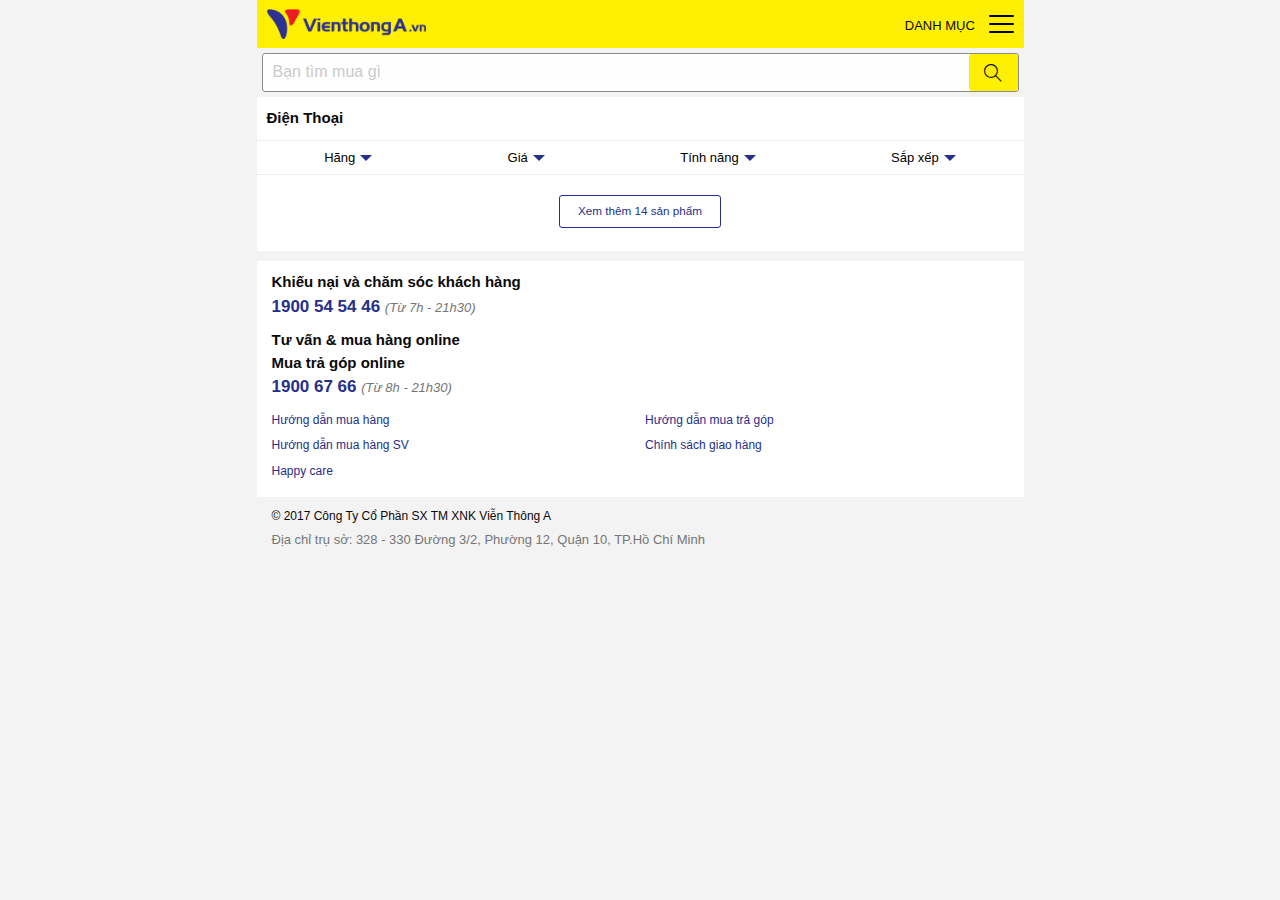
<file: danhmuc.html>
<!doctype html>
<html class="no-js" lang="en">
  <head>
    <meta charset="utf-8" />
    <meta http-equiv="x-ua-compatible" content="ie=edge">
    <meta name="viewport" content="width=device-width, initial-scale=1.0">
    <title>Foundation for Sites</title>
    <style>@charset "UTF-8";
/*! normalize-scss | MIT/GPLv2 License | bit.ly/normalize-scss */html{font-family:sans-serif;line-height:1.15;-ms-text-size-adjust:100%;-webkit-text-size-adjust:100%}article,aside,footer,header,nav,section{display:block}h1{font-size:2em;margin:.67em 0}figcaption,figure{display:block}figure{margin:1em 40px}hr{box-sizing:content-box;overflow:visible}main{display:block}pre{font-family:monospace,monospace;font-size:1em}a{background-color:transparent;-webkit-text-decoration-skip:objects}a:active,a:hover{outline-width:0}abbr[title]{border-bottom:none;text-decoration:underline;text-decoration:underline dotted}b,strong{font-weight:inherit;font-weight:bolder}code,kbd,samp{font-family:monospace,monospace;font-size:1em}dfn{font-style:italic}mark{background-color:#ff0;color:#000}sub,sup{font-size:75%;line-height:0;position:relative;vertical-align:baseline}sub{bottom:-.25em}sup{top:-.5em}audio,video{display:inline-block}audio:not([controls]){display:none;height:0}img{border-style:none}svg:not(:root){overflow:hidden}button,input,optgroup,select,textarea{font-family:sans-serif;font-size:100%;line-height:1.15;margin:0}button{overflow:visible}button,select{text-transform:none}[type=reset],[type=submit],button,html [type=button]{-webkit-appearance:button}[type=button]::-moz-focus-inner,[type=reset]::-moz-focus-inner,[type=submit]::-moz-focus-inner,button::-moz-focus-inner{border-style:none;padding:0}[type=button]:-moz-focusring,[type=reset]:-moz-focusring,[type=submit]:-moz-focusring,button:-moz-focusring{outline:1px dotted ButtonText}input{overflow:visible}[type=checkbox],[type=radio]{box-sizing:border-box;padding:0}[type=number]::-webkit-inner-spin-button,[type=number]::-webkit-outer-spin-button{height:auto}[type=search]{-webkit-appearance:textfield;outline-offset:-2px}[type=search]::-webkit-search-cancel-button,[type=search]::-webkit-search-decoration{-webkit-appearance:none}::-webkit-file-upload-button{-webkit-appearance:button;font:inherit}fieldset{border:1px solid silver;margin:0 2px;padding:.35em .625em .75em}legend{box-sizing:border-box;display:table;padding:0;color:inherit;white-space:normal}progress{display:inline-block;vertical-align:baseline}textarea{overflow:auto}details{display:block}summary{display:list-item}menu{display:block}canvas{display:inline-block}[hidden],template{display:none}.foundation-mq{font-family:"small=0em&medium=40em&large=64em&xlarge=75em&xxlarge=90em"}html{box-sizing:border-box;font-size:13px}*,:after,:before{box-sizing:inherit}body{margin:0;padding:0;background:#fefefe;font-family:Helvetica Neue,Helvetica,Roboto,Arial,sans-serif;font-weight:400;line-height:1.5;color:#0a0a0a;-webkit-font-smoothing:antialiased;-moz-osx-font-smoothing:grayscale}img{display:inline-block;vertical-align:middle;max-width:100%;height:auto;-ms-interpolation-mode:bicubic}textarea{height:auto;min-height:50px;border-radius:3px}select{box-sizing:border-box;width:100%}.map_canvas embed,.map_canvas img,.map_canvas object,.mqa-display embed,.mqa-display img,.mqa-display object{max-width:none!important}button{padding:0;-webkit-appearance:none;-moz-appearance:none;appearance:none;border:0;border-radius:3px;background:transparent;line-height:1}[data-whatinput=mouse] button{outline:0}pre{overflow:auto}.is-visible{display:block!important}.is-hidden{display:none!important}.row{max-width:59rem;margin-right:auto;margin-left:auto;display:-ms-flexbox;display:flex;-ms-flex-flow:row wrap;flex-flow:row wrap}.row .row{margin-right:-.76923rem;margin-left:-.76923rem}@media print,screen and (min-width:40em){.row .row{margin-right:-1.15385rem;margin-left:-1.15385rem}}@media print,screen and (min-width:64em){.row .row{margin-right:-1.15385rem;margin-left:-1.15385rem}}.row .row.collapse{margin-right:0;margin-left:0}.row.expanded{max-width:none}.row.expanded .row{margin-right:auto;margin-left:auto}.row:not(.expanded) .row{max-width:none}.row.collapse>.column,.row.collapse>.columns{padding-right:0;padding-left:0}.row.collapse>.column>.row,.row.collapse>.columns>.row,.row.is-collapse-child{margin-right:0;margin-left:0}.column,.columns{-ms-flex:1 1 0px;flex:1 1 0px;padding-right:.76923rem;padding-left:.76923rem;min-width:0}@media print,screen and (min-width:40em){.column,.columns{padding-right:1.15385rem;padding-left:1.15385rem}}.column.row.row,.row.row.columns{float:none;display:block}.row .column.row.row,.row .row.row.columns{margin-right:0;margin-left:0;padding-right:0;padding-left:0}.flex-container{display:-ms-flexbox;display:flex}.flex-child-auto{-ms-flex:1 1 auto;flex:1 1 auto}.flex-child-grow{-ms-flex:1 0 auto;flex:1 0 auto}.flex-child-shrink{-ms-flex:0 1 auto;flex:0 1 auto}.flex-dir-row{-ms-flex-direction:row;flex-direction:row}.flex-dir-row-reverse{-ms-flex-direction:row-reverse;flex-direction:row-reverse}.flex-dir-column{-ms-flex-direction:column;flex-direction:column}.flex-dir-column-reverse{-ms-flex-direction:column-reverse;flex-direction:column-reverse}.small-1{-ms-flex:0 0 8.33333%;flex:0 0 8.33333%;max-width:8.33333%}.small-offset-0{margin-left:0}.small-2{-ms-flex:0 0 16.66667%;flex:0 0 16.66667%;max-width:16.66667%}.small-offset-1{margin-left:8.33333%}.small-3{-ms-flex:0 0 25%;flex:0 0 25%;max-width:25%}.small-offset-2{margin-left:16.66667%}.small-4{-ms-flex:0 0 33.33333%;flex:0 0 33.33333%;max-width:33.33333%}.small-offset-3{margin-left:25%}.small-5{-ms-flex:0 0 41.66667%;flex:0 0 41.66667%;max-width:41.66667%}.small-offset-4{margin-left:33.33333%}.small-6{-ms-flex:0 0 50%;flex:0 0 50%;max-width:50%}.small-offset-5{margin-left:41.66667%}.small-7{-ms-flex:0 0 58.33333%;flex:0 0 58.33333%;max-width:58.33333%}.small-offset-6{margin-left:50%}.small-8{-ms-flex:0 0 66.66667%;flex:0 0 66.66667%;max-width:66.66667%}.small-offset-7{margin-left:58.33333%}.small-9{-ms-flex:0 0 75%;flex:0 0 75%;max-width:75%}.small-offset-8{margin-left:66.66667%}.small-10{-ms-flex:0 0 83.33333%;flex:0 0 83.33333%;max-width:83.33333%}.small-offset-9{margin-left:75%}.small-11{-ms-flex:0 0 91.66667%;flex:0 0 91.66667%;max-width:91.66667%}.small-offset-10{margin-left:83.33333%}.small-12{-ms-flex:0 0 100%;flex:0 0 100%;max-width:100%}.small-offset-11{margin-left:91.66667%}.small-up-1{-ms-flex-wrap:wrap;flex-wrap:wrap}.small-up-1>.column,.small-up-1>.columns{-ms-flex:0 0 100%;flex:0 0 100%;max-width:100%}.small-up-2{-ms-flex-wrap:wrap;flex-wrap:wrap}.small-up-2>.column,.small-up-2>.columns{-ms-flex:0 0 50%;flex:0 0 50%;max-width:50%}.small-up-3{-ms-flex-wrap:wrap;flex-wrap:wrap}.small-up-3>.column,.small-up-3>.columns{-ms-flex:0 0 33.33333%;flex:0 0 33.33333%;max-width:33.33333%}.small-up-4{-ms-flex-wrap:wrap;flex-wrap:wrap}.small-up-4>.column,.small-up-4>.columns{-ms-flex:0 0 25%;flex:0 0 25%;max-width:25%}.small-up-5{-ms-flex-wrap:wrap;flex-wrap:wrap}.small-up-5>.column,.small-up-5>.columns{-ms-flex:0 0 20%;flex:0 0 20%;max-width:20%}.small-up-6{-ms-flex-wrap:wrap;flex-wrap:wrap}.small-up-6>.column,.small-up-6>.columns{-ms-flex:0 0 16.66667%;flex:0 0 16.66667%;max-width:16.66667%}.small-up-7{-ms-flex-wrap:wrap;flex-wrap:wrap}.small-up-7>.column,.small-up-7>.columns{-ms-flex:0 0 14.28571%;flex:0 0 14.28571%;max-width:14.28571%}.small-up-8{-ms-flex-wrap:wrap;flex-wrap:wrap}.small-up-8>.column,.small-up-8>.columns{-ms-flex:0 0 12.5%;flex:0 0 12.5%;max-width:12.5%}.small-collapse>.column,.small-collapse>.columns{padding-right:0;padding-left:0}.small-uncollapse>.column,.small-uncollapse>.columns{padding-right:.76923rem;padding-left:.76923rem}@media print,screen and (min-width:40em){.medium-1{-ms-flex:0 0 8.33333%;flex:0 0 8.33333%;max-width:8.33333%}.medium-offset-0{margin-left:0}.medium-2{-ms-flex:0 0 16.66667%;flex:0 0 16.66667%;max-width:16.66667%}.medium-offset-1{margin-left:8.33333%}.medium-3{-ms-flex:0 0 25%;flex:0 0 25%;max-width:25%}.medium-offset-2{margin-left:16.66667%}.medium-4{-ms-flex:0 0 33.33333%;flex:0 0 33.33333%;max-width:33.33333%}.medium-offset-3{margin-left:25%}.medium-5{-ms-flex:0 0 41.66667%;flex:0 0 41.66667%;max-width:41.66667%}.medium-offset-4{margin-left:33.33333%}.medium-6{-ms-flex:0 0 50%;flex:0 0 50%;max-width:50%}.medium-offset-5{margin-left:41.66667%}.medium-7{-ms-flex:0 0 58.33333%;flex:0 0 58.33333%;max-width:58.33333%}.medium-offset-6{margin-left:50%}.medium-8{-ms-flex:0 0 66.66667%;flex:0 0 66.66667%;max-width:66.66667%}.medium-offset-7{margin-left:58.33333%}.medium-9{-ms-flex:0 0 75%;flex:0 0 75%;max-width:75%}.medium-offset-8{margin-left:66.66667%}.medium-10{-ms-flex:0 0 83.33333%;flex:0 0 83.33333%;max-width:83.33333%}.medium-offset-9{margin-left:75%}.medium-11{-ms-flex:0 0 91.66667%;flex:0 0 91.66667%;max-width:91.66667%}.medium-offset-10{margin-left:83.33333%}.medium-12{-ms-flex:0 0 100%;flex:0 0 100%;max-width:100%}.medium-offset-11{margin-left:91.66667%}.medium-order-1{-ms-flex-order:1;order:1}.medium-order-2{-ms-flex-order:2;order:2}.medium-order-3{-ms-flex-order:3;order:3}.medium-order-4{-ms-flex-order:4;order:4}.medium-order-5{-ms-flex-order:5;order:5}.medium-order-6{-ms-flex-order:6;order:6}.medium-up-1{-ms-flex-wrap:wrap;flex-wrap:wrap}.medium-up-1>.column,.medium-up-1>.columns{-ms-flex:0 0 100%;flex:0 0 100%;max-width:100%}.medium-up-2{-ms-flex-wrap:wrap;flex-wrap:wrap}.medium-up-2>.column,.medium-up-2>.columns{-ms-flex:0 0 50%;flex:0 0 50%;max-width:50%}.medium-up-3{-ms-flex-wrap:wrap;flex-wrap:wrap}.medium-up-3>.column,.medium-up-3>.columns{-ms-flex:0 0 33.33333%;flex:0 0 33.33333%;max-width:33.33333%}.medium-up-4{-ms-flex-wrap:wrap;flex-wrap:wrap}.medium-up-4>.column,.medium-up-4>.columns{-ms-flex:0 0 25%;flex:0 0 25%;max-width:25%}.medium-up-5{-ms-flex-wrap:wrap;flex-wrap:wrap}.medium-up-5>.column,.medium-up-5>.columns{-ms-flex:0 0 20%;flex:0 0 20%;max-width:20%}.medium-up-6{-ms-flex-wrap:wrap;flex-wrap:wrap}.medium-up-6>.column,.medium-up-6>.columns{-ms-flex:0 0 16.66667%;flex:0 0 16.66667%;max-width:16.66667%}.medium-up-7{-ms-flex-wrap:wrap;flex-wrap:wrap}.medium-up-7>.column,.medium-up-7>.columns{-ms-flex:0 0 14.28571%;flex:0 0 14.28571%;max-width:14.28571%}.medium-up-8{-ms-flex-wrap:wrap;flex-wrap:wrap}.medium-up-8>.column,.medium-up-8>.columns{-ms-flex:0 0 12.5%;flex:0 0 12.5%;max-width:12.5%}}@media print,screen and (min-width:40em) and (min-width:40em){.medium-expand{-ms-flex:1 1 0px;flex:1 1 0px}}@media print,screen and (min-width:40em){.medium-flex-dir-row{-ms-flex-direction:row;flex-direction:row}.medium-flex-dir-row-reverse{-ms-flex-direction:row-reverse;flex-direction:row-reverse}.medium-flex-dir-column{-ms-flex-direction:column;flex-direction:column}.medium-flex-dir-column-reverse{-ms-flex-direction:column-reverse;flex-direction:column-reverse}.medium-flex-child-auto{-ms-flex:1 1 auto;flex:1 1 auto}.medium-flex-child-grow{-ms-flex:1 0 auto;flex:1 0 auto}.medium-flex-child-shrink{-ms-flex:0 1 auto;flex:0 1 auto}}.row.medium-unstack>.column,.row.medium-unstack>.columns{-ms-flex:0 0 100%;flex:0 0 100%}@media print,screen and (min-width:40em){.row.medium-unstack>.column,.row.medium-unstack>.columns{-ms-flex:1 1 0px;flex:1 1 0px}}@media print,screen and (min-width:40em){.medium-collapse>.column,.medium-collapse>.columns{padding-right:0;padding-left:0}.medium-uncollapse>.column,.medium-uncollapse>.columns{padding-right:1.15385rem;padding-left:1.15385rem}}@media print,screen and (min-width:64em){.large-1{-ms-flex:0 0 8.33333%;flex:0 0 8.33333%;max-width:8.33333%}.large-offset-0{margin-left:0}.large-2{-ms-flex:0 0 16.66667%;flex:0 0 16.66667%;max-width:16.66667%}.large-offset-1{margin-left:8.33333%}.large-3{-ms-flex:0 0 25%;flex:0 0 25%;max-width:25%}.large-offset-2{margin-left:16.66667%}.large-4{-ms-flex:0 0 33.33333%;flex:0 0 33.33333%;max-width:33.33333%}.large-offset-3{margin-left:25%}.large-5{-ms-flex:0 0 41.66667%;flex:0 0 41.66667%;max-width:41.66667%}.large-offset-4{margin-left:33.33333%}.large-6{-ms-flex:0 0 50%;flex:0 0 50%;max-width:50%}.large-offset-5{margin-left:41.66667%}.large-7{-ms-flex:0 0 58.33333%;flex:0 0 58.33333%;max-width:58.33333%}.large-offset-6{margin-left:50%}.large-8{-ms-flex:0 0 66.66667%;flex:0 0 66.66667%;max-width:66.66667%}.large-offset-7{margin-left:58.33333%}.large-9{-ms-flex:0 0 75%;flex:0 0 75%;max-width:75%}.large-offset-8{margin-left:66.66667%}.large-10{-ms-flex:0 0 83.33333%;flex:0 0 83.33333%;max-width:83.33333%}.large-offset-9{margin-left:75%}.large-11{-ms-flex:0 0 91.66667%;flex:0 0 91.66667%;max-width:91.66667%}.large-offset-10{margin-left:83.33333%}.large-12{-ms-flex:0 0 100%;flex:0 0 100%;max-width:100%}.large-offset-11{margin-left:91.66667%}.large-order-1{-ms-flex-order:1;order:1}.large-order-2{-ms-flex-order:2;order:2}.large-order-3{-ms-flex-order:3;order:3}.large-order-4{-ms-flex-order:4;order:4}.large-order-5{-ms-flex-order:5;order:5}.large-order-6{-ms-flex-order:6;order:6}.large-up-1{-ms-flex-wrap:wrap;flex-wrap:wrap}.large-up-1>.column,.large-up-1>.columns{-ms-flex:0 0 100%;flex:0 0 100%;max-width:100%}.large-up-2{-ms-flex-wrap:wrap;flex-wrap:wrap}.large-up-2>.column,.large-up-2>.columns{-ms-flex:0 0 50%;flex:0 0 50%;max-width:50%}.large-up-3{-ms-flex-wrap:wrap;flex-wrap:wrap}.large-up-3>.column,.large-up-3>.columns{-ms-flex:0 0 33.33333%;flex:0 0 33.33333%;max-width:33.33333%}.large-up-4{-ms-flex-wrap:wrap;flex-wrap:wrap}.large-up-4>.column,.large-up-4>.columns{-ms-flex:0 0 25%;flex:0 0 25%;max-width:25%}.large-up-5{-ms-flex-wrap:wrap;flex-wrap:wrap}.large-up-5>.column,.large-up-5>.columns{-ms-flex:0 0 20%;flex:0 0 20%;max-width:20%}.large-up-6{-ms-flex-wrap:wrap;flex-wrap:wrap}.large-up-6>.column,.large-up-6>.columns{-ms-flex:0 0 16.66667%;flex:0 0 16.66667%;max-width:16.66667%}.large-up-7{-ms-flex-wrap:wrap;flex-wrap:wrap}.large-up-7>.column,.large-up-7>.columns{-ms-flex:0 0 14.28571%;flex:0 0 14.28571%;max-width:14.28571%}.large-up-8{-ms-flex-wrap:wrap;flex-wrap:wrap}.large-up-8>.column,.large-up-8>.columns{-ms-flex:0 0 12.5%;flex:0 0 12.5%;max-width:12.5%}}@media print,screen and (min-width:64em) and (min-width:64em){.large-expand{-ms-flex:1 1 0px;flex:1 1 0px}}@media print,screen and (min-width:64em){.large-flex-dir-row{-ms-flex-direction:row;flex-direction:row}.large-flex-dir-row-reverse{-ms-flex-direction:row-reverse;flex-direction:row-reverse}.large-flex-dir-column{-ms-flex-direction:column;flex-direction:column}.large-flex-dir-column-reverse{-ms-flex-direction:column-reverse;flex-direction:column-reverse}.large-flex-child-auto{-ms-flex:1 1 auto;flex:1 1 auto}.large-flex-child-grow{-ms-flex:1 0 auto;flex:1 0 auto}.large-flex-child-shrink{-ms-flex:0 1 auto;flex:0 1 auto}}.row.large-unstack>.column,.row.large-unstack>.columns{-ms-flex:0 0 100%;flex:0 0 100%}@media print,screen and (min-width:64em){.row.large-unstack>.column,.row.large-unstack>.columns{-ms-flex:1 1 0px;flex:1 1 0px}}@media print,screen and (min-width:64em){.large-collapse>.column,.large-collapse>.columns{padding-right:0;padding-left:0}.large-uncollapse>.column,.large-uncollapse>.columns{padding-right:1.15385rem;padding-left:1.15385rem}}.shrink{-ms-flex:0 0 auto;flex:0 0 auto;max-width:100%}.column-block{margin-bottom:1.53846rem}.column-block>:last-child{margin-bottom:0}@media print,screen and (min-width:40em){.column-block{margin-bottom:2.30769rem}.column-block>:last-child{margin-bottom:0}}blockquote,dd,div,dl,dt,form,h1,h2,h3,h4,h5,h6,li,ol,p,pre,td,th,ul{margin:0;padding:0}p{margin-bottom:1rem;font-size:inherit;line-height:1.6;text-rendering:optimizeLegibility}em,i{font-style:italic}b,em,i,strong{line-height:inherit}b,strong{font-weight:700}small{font-size:80%;line-height:inherit}h1,h2,h3,h4,h5,h6{font-family:Helvetica Neue,Helvetica,Roboto,Arial,sans-serif;font-style:normal;font-weight:400;color:inherit;text-rendering:optimizeLegibility}h1 small,h2 small,h3 small,h4 small,h5 small,h6 small{line-height:0;color:#cacaca}h1{font-size:1.61538rem}h1,h2{line-height:1.4;margin-top:0;margin-bottom:.5rem}h2{font-size:1.30769rem}h3{font-size:1.23077rem}h3,h4{line-height:1.4;margin-top:0;margin-bottom:.5rem}h4{font-size:1.15385rem}h5{font-size:1.07692rem}h5,h6{line-height:1.4;margin-top:0;margin-bottom:.5rem}h6{font-size:1rem}@media print,screen and (min-width:40em){h1{font-size:1.61538rem}h2{font-size:1.30769rem}h3{font-size:1.23077rem}h4{font-size:1.15385rem}h5{font-size:1.07692rem}h6{font-size:1rem}}a{line-height:inherit;color:#262f8a;text-decoration:none;cursor:pointer}a:focus,a:hover{color:#212877}a img{border:0}hr{clear:both;max-width:59rem;height:0;margin:1.53846rem auto;border-top:0;border-right:0;border-bottom:1px solid #cacaca;border-left:0}dl,ol,ul{margin-bottom:1rem;list-style-position:outside;line-height:1.6}li{font-size:inherit}ul{list-style-type:disc}ol,ul{margin-left:1.25rem}ol ol,ol ul,ul ol,ul ul{margin-left:1.25rem;margin-bottom:0}dl{margin-bottom:1rem}dl dt{margin-bottom:.3rem;font-weight:700}blockquote{margin:0 0 1rem;padding:.69231rem 1.53846rem 0 1.46154rem;border-left:1px solid #cacaca}blockquote,blockquote p{line-height:1.6;color:#8a8a8a}cite{display:block;font-size:1rem;color:#8a8a8a}cite:before{content:"— "}abbr{border-bottom:1px dotted #0a0a0a;color:#0a0a0a;cursor:help}figure{margin:0}code{padding:.15385rem .38462rem .07692rem;border:1px solid #cacaca;font-weight:400}code,kbd{background-color:#eee;font-family:Consolas,Liberation Mono,Courier,monospace;color:#0a0a0a}kbd{margin:0;padding:.15385rem .30769rem 0;border-radius:3px}.subheader{margin-top:.2rem;margin-bottom:.5rem;font-weight:400;line-height:1.4;color:#8a8a8a}.lead{font-size:16.25px;line-height:1.6}.stat{font-size:2.5rem;line-height:1}p+.stat{margin-top:-1rem}.no-bullet{margin-left:0;list-style:none}.text-left{text-align:left}.text-right{text-align:right}.text-center{text-align:center}.text-justify{text-align:justify}@media print,screen and (min-width:40em){.medium-text-left{text-align:left}.medium-text-right{text-align:right}.medium-text-center{text-align:center}.medium-text-justify{text-align:justify}}@media print,screen and (min-width:64em){.large-text-left{text-align:left}.large-text-right{text-align:right}.large-text-center{text-align:center}.large-text-justify{text-align:justify}}.show-for-print{display:none!important}@media print{*{background:transparent!important;box-shadow:none!important;color:#000!important;text-shadow:none!important}.show-for-print{display:block!important}.hide-for-print{display:none!important}table.show-for-print{display:table!important}thead.show-for-print{display:table-header-group!important}tbody.show-for-print{display:table-row-group!important}tr.show-for-print{display:table-row!important}td.show-for-print,th.show-for-print{display:table-cell!important}a,a:visited{text-decoration:underline}a[href]:after{content:" (" attr(href) ")"}.ir a:after,a[href^="#"]:after,a[href^="javascript:"]:after{content:""}abbr[title]:after{content:" (" attr(title) ")"}blockquote,pre{border:1px solid #8a8a8a;page-break-inside:avoid}thead{display:table-header-group}img,tr{page-break-inside:avoid}img{max-width:100%!important}@page{margin:.5cm}h2,h3,p{orphans:3;widows:3}h2,h3{page-break-after:avoid}.print-break-inside{page-break-inside:auto}}.button{display:inline-block;vertical-align:middle;margin:0 0 1rem;padding:.85em 1em;-webkit-appearance:none;border:1px solid transparent;border-radius:3px;transition:background-color .25s ease-out,color .25s ease-out;font-size:.9rem;line-height:1;text-align:center;cursor:pointer;background-color:#262f8a;color:#fefefe}[data-whatinput=mouse] .button{outline:0}.button:focus,.button:hover{background-color:#202875;color:#fefefe}.button.tiny{font-size:.6rem}.button.small{font-size:.75rem}.button.large{font-size:1.25rem}.button.expanded{display:block;width:100%;margin-right:0;margin-left:0}.button.primary{background-color:#262f8a;color:#fefefe}.button.primary:focus,.button.primary:hover{background-color:#1e266e;color:#fefefe}.button.secondary{background-color:#767676;color:#fefefe}.button.secondary:focus,.button.secondary:hover{background-color:#5e5e5e;color:#fefefe}.button.success{background-color:#3adb76;color:#0a0a0a}.button.success:focus,.button.success:hover{background-color:#22bb5b;color:#0a0a0a}.button.warning{background-color:#fc721a;color:#0a0a0a}.button.warning:focus,.button.warning:hover{background-color:#dc5703;color:#0a0a0a}.button.alert{background-color:#ed1c24;color:#0a0a0a}.button.alert:focus,.button.alert:hover{background-color:#c41016;color:#0a0a0a}.button.hollow{border:1px solid #262f8a;color:#262f8a}.button.hollow,.button.hollow:focus,.button.hollow:hover{background-color:transparent}.button.hollow:focus,.button.hollow:hover{border-color:#131845;color:#131845}.button.hollow.primary{border:1px solid #262f8a;color:#262f8a}.button.hollow.primary:focus,.button.hollow.primary:hover{border-color:#131845;color:#131845}.button.hollow.secondary{border:1px solid #767676;color:#767676}.button.hollow.secondary:focus,.button.hollow.secondary:hover{border-color:#3b3b3b;color:#3b3b3b}.button.hollow.success{border:1px solid #3adb76;color:#3adb76}.button.hollow.success:focus,.button.hollow.success:hover{border-color:#157539;color:#157539}.button.hollow.warning{border:1px solid #fc721a;color:#fc721a}.button.hollow.warning:focus,.button.hollow.warning:hover{border-color:#893702;color:#893702}.button.hollow.alert{border:1px solid #ed1c24;color:#ed1c24}.button.hollow.alert:focus,.button.hollow.alert:hover{border-color:#7b0a0e;color:#7b0a0e}.button.disabled,.button[disabled]{opacity:.25;cursor:not-allowed}.button.disabled,.button.disabled:focus,.button.disabled:hover,.button[disabled],.button[disabled]:focus,.button[disabled]:hover{background-color:#262f8a;color:#fefefe}.button.disabled.primary,.button[disabled].primary{opacity:.25;cursor:not-allowed}.button.disabled.primary,.button.disabled.primary:focus,.button.disabled.primary:hover,.button[disabled].primary,.button[disabled].primary:focus,.button[disabled].primary:hover{background-color:#262f8a;color:#fefefe}.button.disabled.secondary,.button[disabled].secondary{opacity:.25;cursor:not-allowed}.button.disabled.secondary,.button.disabled.secondary:focus,.button.disabled.secondary:hover,.button[disabled].secondary,.button[disabled].secondary:focus,.button[disabled].secondary:hover{background-color:#767676;color:#fefefe}.button.disabled.success,.button[disabled].success{opacity:.25;cursor:not-allowed}.button.disabled.success,.button.disabled.success:focus,.button.disabled.success:hover,.button[disabled].success,.button[disabled].success:focus,.button[disabled].success:hover{background-color:#3adb76;color:#0a0a0a}.button.disabled.warning,.button[disabled].warning{opacity:.25;cursor:not-allowed}.button.disabled.warning,.button.disabled.warning:focus,.button.disabled.warning:hover,.button[disabled].warning,.button[disabled].warning:focus,.button[disabled].warning:hover{background-color:#fc721a;color:#0a0a0a}.button.disabled.alert,.button[disabled].alert{opacity:.25;cursor:not-allowed}.button.disabled.alert,.button.disabled.alert:focus,.button.disabled.alert:hover,.button[disabled].alert,.button[disabled].alert:focus,.button[disabled].alert:hover{background-color:#ed1c24;color:#0a0a0a}.button.dropdown:after{display:block;width:0;height:0;border:.4em inset;content:"";border-bottom-width:0;border-top-style:solid;border-color:#fefefe transparent transparent;position:relative;top:.4em;display:inline-block;float:right;margin-left:1em}.button.dropdown.hollow.primary:after,.button.dropdown.hollow:after{border-top-color:#262f8a}.button.dropdown.hollow.secondary:after{border-top-color:#767676}.button.dropdown.hollow.success:after{border-top-color:#3adb76}.button.dropdown.hollow.warning:after{border-top-color:#fc721a}.button.dropdown.hollow.alert:after{border-top-color:#ed1c24}.button.arrow-only:after{top:-.1em;float:none;margin-left:0}[type=color],[type=date],[type=datetime-local],[type=datetime],[type=email],[type=month],[type=number],[type=password],[type=search],[type=tel],[type=text],[type=time],[type=url],[type=week],textarea{display:block;box-sizing:border-box;width:100%;height:2.61538rem;margin:0 0 1.07692rem;padding:.53846rem;border:1px solid #cacaca;border-radius:3px;background-color:#fefefe;box-shadow:none;font-family:inherit;font-size:1.07692rem;font-weight:400;color:#0a0a0a;transition:box-shadow .5s,border-color .25s ease-in-out;-webkit-appearance:none;-moz-appearance:none;appearance:none}[type=color]:focus,[type=date]:focus,[type=datetime-local]:focus,[type=datetime]:focus,[type=email]:focus,[type=month]:focus,[type=number]:focus,[type=password]:focus,[type=search]:focus,[type=tel]:focus,[type=text]:focus,[type=time]:focus,[type=url]:focus,[type=week]:focus,textarea:focus{outline:none;border:1px solid #8a8a8a;background-color:#fefefe;box-shadow:none;transition:box-shadow .5s,border-color .25s ease-in-out}textarea{max-width:100%}textarea[rows]{height:auto}input::-webkit-input-placeholder,textarea::-webkit-input-placeholder{color:#cacaca}input::-moz-placeholder,textarea::-moz-placeholder{color:#cacaca}input:-ms-input-placeholder,textarea:-ms-input-placeholder{color:#cacaca}input::placeholder,textarea::placeholder{color:#cacaca}input:disabled,input[readonly],textarea:disabled,textarea[readonly]{background-color:#eee;cursor:not-allowed}[type=button],[type=submit]{-webkit-appearance:none;-moz-appearance:none;appearance:none;border-radius:3px}input[type=search]{box-sizing:border-box}[type=checkbox],[type=file],[type=radio]{margin:0 0 1.07692rem}[type=checkbox]+label,[type=radio]+label{display:inline-block;vertical-align:baseline;margin-left:.53846rem;margin-right:1.07692rem;margin-bottom:0}[type=checkbox]+label[for],[type=radio]+label[for]{cursor:pointer}label>[type=checkbox],label>[type=radio]{margin-right:.53846rem}[type=file]{width:100%}label{display:block;margin:0;font-size:1rem;font-weight:400;line-height:1.8;color:#0a0a0a}label.middle{margin:0 0 1.07692rem;padding:.61538rem 0}.help-text{margin-top:-.53846rem;font-size:1rem;font-style:italic;color:#0a0a0a}.input-group{display:table;width:100%;margin-bottom:1.07692rem}.input-group>:first-child{border-radius:3px 0 0 3px}.input-group>:last-child>*{border-radius:0 3px 3px 0}.input-group-button,.input-group-button a,.input-group-button button,.input-group-button input,.input-group-button label,.input-group-field,.input-group-label{margin:0;white-space:nowrap;display:table-cell;vertical-align:middle}.input-group-label{padding:0 1rem;border:1px solid #cacaca;background:#eee;color:#0a0a0a;text-align:center;white-space:nowrap;width:1%;height:100%}.input-group-label:first-child{border-right:0}.input-group-label:last-child{border-left:0}.input-group-field{border-radius:0;height:2.69231rem}.input-group-button{padding-top:0;padding-bottom:0;text-align:center;width:1%;height:100%}.input-group-button a,.input-group-button button,.input-group-button input,.input-group-button label{height:2.69231rem;padding-top:0;padding-bottom:0;font-size:1.07692rem}.input-group .input-group-button{display:table-cell}fieldset{margin:0;padding:0;border:0}legend{max-width:100%;margin-bottom:.53846rem}.fieldset{margin:1.38462rem 0;padding:1.53846rem;border:1px solid #cacaca}.fieldset legend{margin:0;margin-left:-.23077rem;padding:0 .23077rem;background:#fefefe}select{height:2.61538rem;margin:0 0 1.07692rem;padding:.53846rem;-webkit-appearance:none;-moz-appearance:none;appearance:none;border:1px solid #cacaca;border-radius:3px;background-color:#fefefe;font-family:inherit;font-size:1.07692rem;line-height:normal;color:#0a0a0a;background-image:url("data:image/svg+xml;utf8,<svg xmlns='http://www.w3.org/2000/svg' version='1.1' width='32' height='24' viewBox='0 0 32 24'><polygon points='0,0 32,0 16,24' style='fill: rgb%28138, 138, 138%29'></polygon></svg>");background-origin:content-box;background-position:right -1.07692rem center;background-repeat:no-repeat;background-size:9px 6px;padding-right:1.61538rem;transition:box-shadow .5s,border-color .25s ease-in-out}@media screen and (min-width:0\0){select{background-image:url("[data-uri]")}}select:focus{outline:none;border:1px solid #8a8a8a;background-color:#fefefe;box-shadow:none;transition:box-shadow .5s,border-color .25s ease-in-out}select:disabled{background-color:#eee;cursor:not-allowed}select::-ms-expand{display:none}select[multiple]{height:auto;background-image:none}.is-invalid-input:not(:focus){border-color:#ed1c24;background-color:#fce7e8}.is-invalid-input:not(:focus)::-webkit-input-placeholder{color:#ed1c24}.is-invalid-input:not(:focus)::-moz-placeholder{color:#ed1c24}.is-invalid-input:not(:focus):-ms-input-placeholder{color:#ed1c24}.is-invalid-input:not(:focus)::placeholder{color:#ed1c24}.form-error,.is-invalid-label{color:#ed1c24}.form-error{display:none;margin-top:-.53846rem;margin-bottom:1.07692rem;font-size:.92308rem;font-weight:700}.form-error.is-visible{display:block}.accordion{margin-left:0;background:#fefefe;list-style-type:none}.accordion-item:first-child>:first-child{border-radius:3px 3px 0 0}.accordion-item:last-child>:last-child{border-radius:0 0 3px 3px}.accordion-title{position:relative;display:block;padding:1.25rem 1rem;border:1px solid #eee;border-bottom:0;font-size:.92308rem;line-height:1;color:#262f8a}:last-child:not(.is-active)>.accordion-title{border-bottom:1px solid #eee;border-radius:0 0 3px 3px}.accordion-title:focus,.accordion-title:hover{background-color:#eee}.accordion-title:before{position:absolute;top:50%;right:1rem;margin-top:-.5rem;content:"+"}.is-active>.accordion-title:before{content:"\2013"}.accordion-content{display:none;padding:1rem;border:1px solid #eee;border-bottom:0;background-color:#fefefe;color:#0a0a0a}:last-child>.accordion-content:last-child{border-bottom:1px solid #eee}.is-accordion-submenu-parent>a{position:relative}.is-accordion-submenu-parent>a:after{display:block;width:0;height:0;border:6px inset;content:"";border-bottom-width:0;border-top-style:solid;border-color:#262f8a transparent transparent;position:absolute;top:50%;margin-top:-3px;right:1rem}.is-accordion-submenu-parent[aria-expanded=true]>a:after{-webkit-transform:rotate(180deg);transform:rotate(180deg);-webkit-transform-origin:50% 50%;transform-origin:50% 50%}.badge{display:inline-block;min-width:2.1em;padding:.3em;border-radius:50%;font-size:.6rem;text-align:center}.badge,.badge.primary{background:#262f8a;color:#fefefe}.badge.secondary{background:#767676;color:#fefefe}.badge.success{background:#3adb76;color:#0a0a0a}.badge.warning{background:#fc721a;color:#0a0a0a}.badge.alert{background:#ed1c24;color:#0a0a0a}.breadcrumbs{margin:0 0 1rem;list-style:none}.breadcrumbs:after,.breadcrumbs:before{display:table;content:" "}.breadcrumbs:after{clear:both}.breadcrumbs li{float:left;font-size:.92308rem;color:#0a0a0a;cursor:default;text-transform:uppercase}.breadcrumbs li:not(:last-child):after{position:relative;top:1px;margin:0 .5rem;opacity:1;content:"/";color:#cacaca}.breadcrumbs a{color:#767676}.breadcrumbs a:hover{text-decoration:underline}.breadcrumbs .disabled{color:#cacaca;cursor:not-allowed}.button-group{margin-bottom:1rem;font-size:0}.button-group:after,.button-group:before{display:table;content:" "}.button-group:after{clear:both}.button-group .button{margin:0;margin-right:1px;margin-bottom:1px;font-size:.9rem}.button-group .button:last-child{margin-right:0}.button-group.tiny .button{font-size:.6rem}.button-group.small .button{font-size:.75rem}.button-group.large .button{font-size:1.25rem}.button-group.expanded{margin-right:-1px}.button-group.expanded:after,.button-group.expanded:before{display:none}.button-group.expanded .button:first-child:last-child{width:100%}.button-group.expanded .button:first-child:nth-last-child(2),.button-group.expanded .button:first-child:nth-last-child(2):first-child:nth-last-child(2)~.button{display:inline-block;width:calc(50% - 1px);margin-right:1px}.button-group.expanded .button:first-child:nth-last-child(2):first-child:nth-last-child(2)~.button:last-child,.button-group.expanded .button:first-child:nth-last-child(2):last-child{margin-right:-6px}.button-group.expanded .button:first-child:nth-last-child(3),.button-group.expanded .button:first-child:nth-last-child(3):first-child:nth-last-child(3)~.button{display:inline-block;width:calc(33.33333% - 1px);margin-right:1px}.button-group.expanded .button:first-child:nth-last-child(3):first-child:nth-last-child(3)~.button:last-child,.button-group.expanded .button:first-child:nth-last-child(3):last-child{margin-right:-6px}.button-group.expanded .button:first-child:nth-last-child(4),.button-group.expanded .button:first-child:nth-last-child(4):first-child:nth-last-child(4)~.button{display:inline-block;width:calc(25% - 1px);margin-right:1px}.button-group.expanded .button:first-child:nth-last-child(4):first-child:nth-last-child(4)~.button:last-child,.button-group.expanded .button:first-child:nth-last-child(4):last-child{margin-right:-6px}.button-group.expanded .button:first-child:nth-last-child(5),.button-group.expanded .button:first-child:nth-last-child(5):first-child:nth-last-child(5)~.button{display:inline-block;width:calc(20% - 1px);margin-right:1px}.button-group.expanded .button:first-child:nth-last-child(5):first-child:nth-last-child(5)~.button:last-child,.button-group.expanded .button:first-child:nth-last-child(5):last-child{margin-right:-6px}.button-group.expanded .button:first-child:nth-last-child(6),.button-group.expanded .button:first-child:nth-last-child(6):first-child:nth-last-child(6)~.button{display:inline-block;width:calc(16.66667% - 1px);margin-right:1px}.button-group.expanded .button:first-child:nth-last-child(6):first-child:nth-last-child(6)~.button:last-child,.button-group.expanded .button:first-child:nth-last-child(6):last-child{margin-right:-6px}.button-group.primary .button{background-color:#262f8a;color:#fefefe}.button-group.primary .button:focus,.button-group.primary .button:hover{background-color:#1e266e;color:#fefefe}.button-group.secondary .button{background-color:#767676;color:#fefefe}.button-group.secondary .button:focus,.button-group.secondary .button:hover{background-color:#5e5e5e;color:#fefefe}.button-group.success .button{background-color:#3adb76;color:#0a0a0a}.button-group.success .button:focus,.button-group.success .button:hover{background-color:#22bb5b;color:#0a0a0a}.button-group.warning .button{background-color:#fc721a;color:#0a0a0a}.button-group.warning .button:focus,.button-group.warning .button:hover{background-color:#dc5703;color:#0a0a0a}.button-group.alert .button{background-color:#ed1c24;color:#0a0a0a}.button-group.alert .button:focus,.button-group.alert .button:hover{background-color:#c41016;color:#0a0a0a}.button-group.stacked-for-medium .button,.button-group.stacked-for-small .button,.button-group.stacked .button{width:100%}.button-group.stacked-for-medium .button:last-child,.button-group.stacked-for-small .button:last-child,.button-group.stacked .button:last-child{margin-bottom:0}@media print,screen and (min-width:40em){.button-group.stacked-for-small .button{width:auto;margin-bottom:0}}@media print,screen and (min-width:64em){.button-group.stacked-for-medium .button{width:auto;margin-bottom:0}}@media screen and (max-width:39.9375em){.button-group.stacked-for-small.expanded{display:block}.button-group.stacked-for-small.expanded .button{display:block;margin-right:0}}.callout{position:relative;margin:0 0 1rem;padding:1rem;border:1px solid hsla(0,0%,4%,.25);border-radius:3px;background-color:#fff;color:#0a0a0a}.callout>:first-child{margin-top:0}.callout>:last-child{margin-bottom:0}.callout.primary{background-color:#d8daf4;color:#0a0a0a}.callout.secondary{background-color:#eaeaea;color:#0a0a0a}.callout.success{background-color:#e1faea;color:#0a0a0a}.callout.warning{background-color:#ffeadd;color:#0a0a0a}.callout.alert{background-color:#fcddde;color:#0a0a0a}.callout.small{padding:.5rem}.callout.large{padding:3rem}.card{margin-bottom:1rem;border:1px solid #cacaca;border-radius:3px;background:#fefefe;box-shadow:none;overflow:hidden;color:#0a0a0a}.card>:last-child{margin-bottom:0}.card-divider{padding:10px;background:#eee}.card-divider>:last-child{margin-bottom:0}.card-section{padding:10px}.card-section>:last-child{margin-bottom:0}.close-button{position:absolute;color:#8a8a8a;cursor:pointer}[data-whatinput=mouse] .close-button{outline:0}.close-button:focus,.close-button:hover{color:#0a0a0a}.close-button.small{right:.66rem;top:.33em;font-size:1.5em;line-height:1}.close-button,.close-button.medium{right:1rem;top:.5rem;font-size:2em;line-height:1}.menu{margin:0;list-style-type:none}.menu>li{display:table-cell;vertical-align:middle}[data-whatinput=mouse] .menu>li{outline:0}.menu>li>a{display:block;padding:.7rem 1rem;line-height:1}.menu a,.menu button,.menu input,.menu select{margin-bottom:0}.menu>li>a i,.menu>li>a i+span,.menu>li>a img,.menu>li>a img+span,.menu>li>a svg,.menu>li>a svg+span{vertical-align:middle}.menu>li>a i,.menu>li>a img,.menu>li>a svg{margin-right:.25rem;display:inline-block}.menu.horizontal>li,.menu>li{display:table-cell}.menu.expanded{display:table;width:100%;table-layout:fixed}.menu.expanded>li:first-child:last-child{width:100%}.menu.vertical>li{display:block}@media print,screen and (min-width:40em){.menu.medium-horizontal>li{display:table-cell}.menu.medium-expanded{display:table;width:100%;table-layout:fixed}.menu.medium-expanded>li:first-child:last-child{width:100%}.menu.medium-vertical>li{display:block}}@media print,screen and (min-width:64em){.menu.large-horizontal>li{display:table-cell}.menu.large-expanded{display:table;width:100%;table-layout:fixed}.menu.large-expanded>li:first-child:last-child{width:100%}.menu.large-vertical>li{display:block}}.menu.simple li{display:inline-block;vertical-align:top;line-height:1}.menu.simple a{padding:0}.menu.simple li{margin-left:0;margin-right:1rem}.menu.simple.align-right li{margin-right:0;margin-left:1rem}.menu.align-right:after,.menu.align-right:before{display:table;content:" "}.menu.align-right:after{clear:both}.menu.align-right>li{float:right}.menu.icon-top>li>a{text-align:center}.menu.icon-top>li>a i,.menu.icon-top>li>a img,.menu.icon-top>li>a svg{display:block;margin:0 auto .25rem}.menu.icon-top.vertical a>span{margin:auto}.menu.nested{margin-left:1rem}.menu .active>a{background:#262f8a;color:#fefefe}.menu.menu-bordered li{border:1px solid #eee}.menu.menu-bordered li:not(:first-child){border-top:0}.menu.menu-hover li:hover{background-color:#eee}.menu-text{padding-top:0;padding-bottom:0;padding:.7rem 1rem;font-weight:700;line-height:1;color:inherit}.menu-centered{text-align:center}.menu-centered>.menu{display:inline-block;vertical-align:top}.no-js [data-responsive-menu] ul{display:none}.menu-icon{position:relative;display:inline-block;vertical-align:middle;width:20px;height:16px;cursor:pointer}.menu-icon:after{position:absolute;top:0;left:0;display:block;width:100%;height:2px;background:#fefefe;box-shadow:0 7px 0 #fefefe,0 14px 0 #fefefe;content:""}.menu-icon:hover:after{background:#cacaca;box-shadow:0 7px 0 #cacaca,0 14px 0 #cacaca}.menu-icon.dark{position:relative;display:inline-block;vertical-align:middle;width:20px;height:16px;cursor:pointer}.menu-icon.dark:after{position:absolute;top:0;left:0;display:block;width:100%;height:2px;background:#0a0a0a;box-shadow:0 7px 0 #0a0a0a,0 14px 0 #0a0a0a;content:""}.menu-icon.dark:hover:after{background:#8a8a8a;box-shadow:0 7px 0 #8a8a8a,0 14px 0 #8a8a8a}.is-drilldown{position:relative;overflow:hidden}.is-drilldown li{display:block}.is-drilldown.animate-height{transition:height .5s}.is-drilldown-submenu{position:absolute;top:0;left:100%;z-index:-1;width:100%;background:#fefefe;transition:-webkit-transform .15s linear;transition:transform .15s linear;transition:transform .15s linear,-webkit-transform .15s linear}.is-drilldown-submenu.is-active{z-index:1;display:block;-webkit-transform:translateX(-100%);transform:translateX(-100%)}.is-drilldown-submenu.is-closing{-webkit-transform:translateX(100%);transform:translateX(100%)}.drilldown-submenu-cover-previous{min-height:100%}.is-drilldown-submenu-parent>a{position:relative}.is-drilldown-submenu-parent>a:after{display:block;width:0;height:0;border:6px inset;content:"";border-right-width:0;border-left-style:solid;border-color:transparent transparent transparent #262f8a;position:absolute;top:50%;margin-top:-6px;right:1rem}.js-drilldown-back>a:before{display:block;width:0;height:0;border:6px inset;content:"";border-right-style:solid;border-color:transparent #262f8a transparent transparent;display:inline-block;vertical-align:middle;margin-right:.75rem;border-left-width:0}.dropdown-pane{position:absolute;z-index:10;display:block;width:300px;padding:1rem;visibility:hidden;border:1px solid #cacaca;border-radius:3px;background-color:#fefefe;font-size:1rem}.dropdown-pane.is-open{visibility:visible}.dropdown-pane.tiny{width:100px}.dropdown-pane.small{width:200px}.dropdown-pane.large{width:400px}.dropdown.menu>li.opens-left>.is-dropdown-submenu{top:100%;right:0;left:auto}.dropdown.menu>li.opens-right>.is-dropdown-submenu{top:100%;right:auto;left:0}.dropdown.menu>li.is-dropdown-submenu-parent>a{position:relative;padding-right:1.5rem}.dropdown.menu>li.is-dropdown-submenu-parent>a:after{display:block;width:0;height:0;border:6px inset;content:"";border-bottom-width:0;border-top-style:solid;border-color:#262f8a transparent transparent;right:5px;margin-top:-3px}[data-whatinput=mouse] .dropdown.menu a{outline:0}.no-js .dropdown.menu ul{display:none}.dropdown.menu.vertical>li .is-dropdown-submenu{top:0}.dropdown.menu.vertical>li.opens-left>.is-dropdown-submenu{right:100%;left:auto}.dropdown.menu.vertical>li.opens-right>.is-dropdown-submenu{right:auto;left:100%}.dropdown.menu.vertical>li>a:after{right:14px}.dropdown.menu.vertical>li.opens-left>a:after{display:block;width:0;height:0;border:6px inset;content:"";border-left-width:0;border-right-style:solid;border-color:transparent #262f8a transparent transparent}.dropdown.menu.vertical>li.opens-right>a:after{display:block;width:0;height:0;border:6px inset;content:"";border-right-width:0;border-left-style:solid;border-color:transparent transparent transparent #262f8a}@media print,screen and (min-width:40em){.dropdown.menu.medium-horizontal>li.opens-left>.is-dropdown-submenu{top:100%;right:0;left:auto}.dropdown.menu.medium-horizontal>li.opens-right>.is-dropdown-submenu{top:100%;right:auto;left:0}.dropdown.menu.medium-horizontal>li.is-dropdown-submenu-parent>a{position:relative;padding-right:1.5rem}.dropdown.menu.medium-horizontal>li.is-dropdown-submenu-parent>a:after{display:block;width:0;height:0;border:6px inset;content:"";border-bottom-width:0;border-top-style:solid;border-color:#262f8a transparent transparent;right:5px;margin-top:-3px}.dropdown.menu.medium-vertical>li .is-dropdown-submenu{top:0}.dropdown.menu.medium-vertical>li.opens-left>.is-dropdown-submenu{right:100%;left:auto}.dropdown.menu.medium-vertical>li.opens-right>.is-dropdown-submenu{right:auto;left:100%}.dropdown.menu.medium-vertical>li>a:after{right:14px}.dropdown.menu.medium-vertical>li.opens-left>a:after{display:block;width:0;height:0;border:6px inset;content:"";border-left-width:0;border-right-style:solid;border-color:transparent #262f8a transparent transparent}.dropdown.menu.medium-vertical>li.opens-right>a:after{display:block;width:0;height:0;border:6px inset;content:"";border-right-width:0;border-left-style:solid;border-color:transparent transparent transparent #262f8a}}@media print,screen and (min-width:64em){.dropdown.menu.large-horizontal>li.opens-left>.is-dropdown-submenu{top:100%;right:0;left:auto}.dropdown.menu.large-horizontal>li.opens-right>.is-dropdown-submenu{top:100%;right:auto;left:0}.dropdown.menu.large-horizontal>li.is-dropdown-submenu-parent>a{position:relative;padding-right:1.5rem}.dropdown.menu.large-horizontal>li.is-dropdown-submenu-parent>a:after{display:block;width:0;height:0;border:6px inset;content:"";border-bottom-width:0;border-top-style:solid;border-color:#262f8a transparent transparent;right:5px;margin-top:-3px}.dropdown.menu.large-vertical>li .is-dropdown-submenu{top:0}.dropdown.menu.large-vertical>li.opens-left>.is-dropdown-submenu{right:100%;left:auto}.dropdown.menu.large-vertical>li.opens-right>.is-dropdown-submenu{right:auto;left:100%}.dropdown.menu.large-vertical>li>a:after{right:14px}.dropdown.menu.large-vertical>li.opens-left>a:after{display:block;width:0;height:0;border:6px inset;content:"";border-left-width:0;border-right-style:solid;border-color:transparent #262f8a transparent transparent}.dropdown.menu.large-vertical>li.opens-right>a:after{display:block;width:0;height:0;border:6px inset;content:"";border-right-width:0;border-left-style:solid;border-color:transparent transparent transparent #262f8a}}.dropdown.menu.align-right .is-dropdown-submenu.first-sub{top:100%;right:0;left:auto}.is-dropdown-menu.vertical{width:100px}.is-dropdown-menu.vertical.align-right{float:right}.is-dropdown-submenu-parent{position:relative}.is-dropdown-submenu-parent a:after{position:absolute;top:50%;right:5px;margin-top:-6px}.is-dropdown-submenu-parent.opens-inner>.is-dropdown-submenu{top:100%;left:auto}.is-dropdown-submenu-parent.opens-left>.is-dropdown-submenu{right:100%;left:auto}.is-dropdown-submenu-parent.opens-right>.is-dropdown-submenu{right:auto;left:100%}.is-dropdown-submenu{position:absolute;top:0;left:100%;z-index:1;display:none;min-width:200px;border:1px solid #cacaca;background:#fefefe}.is-dropdown-submenu .is-dropdown-submenu-parent>a:after{right:14px}.is-dropdown-submenu .is-dropdown-submenu-parent.opens-left>a:after{display:block;width:0;height:0;border:6px inset;content:"";border-left-width:0;border-right-style:solid;border-color:transparent #262f8a transparent transparent}.is-dropdown-submenu .is-dropdown-submenu-parent.opens-right>a:after{display:block;width:0;height:0;border:6px inset;content:"";border-right-width:0;border-left-style:solid;border-color:transparent transparent transparent #262f8a}.is-dropdown-submenu .is-dropdown-submenu{margin-top:-1px}.is-dropdown-submenu>li{width:100%}.is-dropdown-submenu.js-dropdown-active{display:block}.flex-video,.responsive-embed{position:relative;height:0;margin-bottom:1.23077rem;padding-bottom:75%;overflow:hidden}.flex-video embed,.flex-video iframe,.flex-video object,.flex-video video,.responsive-embed embed,.responsive-embed iframe,.responsive-embed object,.responsive-embed video{position:absolute;top:0;left:0;width:100%;height:100%}.flex-video.widescreen,.responsive-embed.widescreen{padding-bottom:56.25%}.label{display:inline-block;padding:.33333rem .5rem;border-radius:3px;font-size:.8rem;line-height:1;white-space:nowrap;cursor:default}.label,.label.primary{background:#262f8a;color:#fefefe}.label.secondary{background:#767676;color:#fefefe}.label.success{background:#3adb76;color:#0a0a0a}.label.warning{background:#fc721a;color:#0a0a0a}.label.alert{background:#ed1c24;color:#0a0a0a}.media-object{display:block;margin-bottom:1rem}.media-object img{max-width:none}@media screen and (max-width:39.9375em){.media-object.stack-for-small .media-object-section{padding:0;padding-bottom:1rem;display:block}.media-object.stack-for-small .media-object-section img{width:100%}}.media-object-section{display:table-cell;vertical-align:top}.media-object-section:first-child{padding-right:1rem}.media-object-section:last-child:not(:nth-child(2)){padding-left:1rem}.media-object-section>:last-child{margin-bottom:0}.media-object-section.middle{vertical-align:middle}.media-object-section.bottom{vertical-align:bottom}.is-off-canvas-open{overflow:hidden}.js-off-canvas-overlay{position:absolute;top:0;left:0;width:100%;height:100%;transition:opacity .5s ease,visibility .5s ease;background:hsla(0,0%,100%,.25);opacity:0;visibility:hidden;overflow:hidden}.js-off-canvas-overlay.is-visible{opacity:1;visibility:visible}.js-off-canvas-overlay.is-closable{cursor:pointer}.js-off-canvas-overlay.is-overlay-absolute{position:absolute}.js-off-canvas-overlay.is-overlay-fixed{position:fixed}.off-canvas-wrapper{position:relative;overflow:hidden}.off-canvas{position:fixed;z-index:1;transition:-webkit-transform .5s ease;transition:transform .5s ease;transition:transform .5s ease,-webkit-transform .5s ease;-webkit-backface-visibility:hidden;backface-visibility:hidden;background:#eee}[data-whatinput=mouse] .off-canvas{outline:0}.off-canvas.is-transition-overlap{z-index:10}.off-canvas.is-transition-overlap.is-open{box-shadow:0 0 10px hsla(0,0%,4%,.7)}.off-canvas.is-open{-webkit-transform:translate(0);transform:translate(0)}.off-canvas-absolute{position:absolute;z-index:1;transition:-webkit-transform .5s ease;transition:transform .5s ease;transition:transform .5s ease,-webkit-transform .5s ease;-webkit-backface-visibility:hidden;backface-visibility:hidden;background:#eee}[data-whatinput=mouse] .off-canvas-absolute{outline:0}.off-canvas-absolute.is-transition-overlap{z-index:10}.off-canvas-absolute.is-transition-overlap.is-open{box-shadow:0 0 10px hsla(0,0%,4%,.7)}.off-canvas-absolute.is-open{-webkit-transform:translate(0);transform:translate(0)}.position-left{top:0;left:0;width:250px;height:100%;-webkit-transform:translateX(-250px);transform:translateX(-250px);overflow-y:auto}.position-left.is-open~.off-canvas-content{-webkit-transform:translateX(250px);transform:translateX(250px)}.position-left.is-transition-push:after{position:absolute;top:0;right:0;height:100%;width:1px;box-shadow:0 0 10px hsla(0,0%,4%,.7);content:" "}.position-left.is-transition-overlap.is-open~.off-canvas-content{-webkit-transform:none;transform:none}.position-right{top:0;right:0;width:250px;height:100%;-webkit-transform:translateX(250px);transform:translateX(250px);overflow-y:auto}.position-right.is-open~.off-canvas-content{-webkit-transform:translateX(-250px);transform:translateX(-250px)}.position-right.is-transition-push:after{position:absolute;top:0;left:0;height:100%;width:1px;box-shadow:0 0 10px hsla(0,0%,4%,.7);content:" "}.position-right.is-transition-overlap.is-open~.off-canvas-content{-webkit-transform:none;transform:none}.position-top{top:0;left:0;width:100%;height:250px;-webkit-transform:translateY(-250px);transform:translateY(-250px);overflow-x:auto}.position-top.is-open~.off-canvas-content{-webkit-transform:translateY(250px);transform:translateY(250px)}.position-top.is-transition-push:after{position:absolute;bottom:0;left:0;height:1px;width:100%;box-shadow:0 0 10px hsla(0,0%,4%,.7);content:" "}.position-top.is-transition-overlap.is-open~.off-canvas-content{-webkit-transform:none;transform:none}.position-bottom{bottom:0;left:0;width:100%;height:250px;-webkit-transform:translateY(250px);transform:translateY(250px);overflow-x:auto}.position-bottom.is-open~.off-canvas-content{-webkit-transform:translateY(-250px);transform:translateY(-250px)}.position-bottom.is-transition-push:after{position:absolute;top:0;left:0;height:1px;width:100%;box-shadow:0 0 10px hsla(0,0%,4%,.7);content:" "}.position-bottom.is-transition-overlap.is-open~.off-canvas-content{-webkit-transform:none;transform:none}.off-canvas-content{transition:-webkit-transform .5s ease;transition:transform .5s ease;transition:transform .5s ease,-webkit-transform .5s ease;-webkit-backface-visibility:hidden;backface-visibility:hidden}@media print,screen and (min-width:40em){.position-left.reveal-for-medium{-webkit-transform:none;transform:none;z-index:1}.position-left.reveal-for-medium~.off-canvas-content{margin-left:250px}.position-right.reveal-for-medium{-webkit-transform:none;transform:none;z-index:1}.position-right.reveal-for-medium~.off-canvas-content{margin-right:250px}.position-top.reveal-for-medium{-webkit-transform:none;transform:none;z-index:1}.position-top.reveal-for-medium~.off-canvas-content{margin-top:250px}.position-bottom.reveal-for-medium{-webkit-transform:none;transform:none;z-index:1}.position-bottom.reveal-for-medium~.off-canvas-content{margin-bottom:250px}}@media print,screen and (min-width:64em){.position-left.reveal-for-large{-webkit-transform:none;transform:none;z-index:1}.position-left.reveal-for-large~.off-canvas-content{margin-left:250px}.position-right.reveal-for-large{-webkit-transform:none;transform:none;z-index:1}.position-right.reveal-for-large~.off-canvas-content{margin-right:250px}.position-top.reveal-for-large{-webkit-transform:none;transform:none;z-index:1}.position-top.reveal-for-large~.off-canvas-content{margin-top:250px}.position-bottom.reveal-for-large{-webkit-transform:none;transform:none;z-index:1}.position-bottom.reveal-for-large~.off-canvas-content{margin-bottom:250px}}.orbit,.orbit-container{position:relative}.orbit-container{height:0;margin:0;list-style:none;overflow:hidden}.orbit-slide{width:100%}.orbit-slide.no-motionui.is-active{top:0;left:0}.orbit-figure{margin:0}.orbit-image{width:100%;max-width:100%;margin:0}.orbit-caption{bottom:0;width:100%;margin-bottom:0;background-color:hsla(0,0%,4%,.5)}.orbit-caption,.orbit-next,.orbit-previous{position:absolute;padding:1rem;color:#fefefe}.orbit-next,.orbit-previous{top:50%;-webkit-transform:translateY(-50%);transform:translateY(-50%);z-index:10}[data-whatinput=mouse] .orbit-next,[data-whatinput=mouse] .orbit-previous{outline:0}.orbit-next:active,.orbit-next:focus,.orbit-next:hover,.orbit-previous:active,.orbit-previous:focus,.orbit-previous:hover{background-color:hsla(0,0%,4%,.5)}.orbit-previous{left:0}.orbit-next{left:auto;right:0}.orbit-bullets{position:relative;margin-top:.8rem;margin-bottom:.8rem;text-align:center}[data-whatinput=mouse] .orbit-bullets{outline:0}.orbit-bullets button{width:1.2rem;height:1.2rem;margin:.1rem;border-radius:50%;background-color:#cacaca}.orbit-bullets button.is-active,.orbit-bullets button:hover{background-color:#8a8a8a}.pagination{margin-left:0;margin-bottom:1rem}.pagination:after,.pagination:before{display:table;content:" "}.pagination:after{clear:both}.pagination li{margin-right:.07692rem;border-radius:3px;font-size:1.07692rem;display:none}.pagination li:first-child,.pagination li:last-child{display:inline-block}@media print,screen and (min-width:40em){.pagination li{display:inline-block}}.pagination a,.pagination button{display:block;padding:.23077rem .76923rem;border-radius:3px;color:#0a0a0a}.pagination a:hover,.pagination button:hover{background:#eee}.pagination .current{padding:.23077rem .76923rem;background:#262f8a;color:#fefefe;cursor:default}.pagination .disabled{padding:.23077rem .76923rem;color:#cacaca;cursor:not-allowed}.pagination .disabled:hover{background:transparent}.pagination .ellipsis:after{padding:.23077rem .76923rem;content:"\2026";color:#0a0a0a}.pagination-previous.disabled:before,.pagination-previous a:before{display:inline-block;margin-right:.5rem;content:"\00ab"}.pagination-next.disabled:after,.pagination-next a:after{display:inline-block;margin-left:.5rem;content:"\00bb"}.progress{height:1rem;margin-bottom:1rem;border-radius:3px;background-color:#cacaca}.progress.primary .progress-meter{background-color:#262f8a}.progress.secondary .progress-meter{background-color:#767676}.progress.success .progress-meter{background-color:#3adb76}.progress.warning .progress-meter{background-color:#fc721a}.progress.alert .progress-meter{background-color:#ed1c24}.progress-meter{position:relative;display:block;width:0;height:100%;background-color:#262f8a;border-radius:3px}.progress-meter-text{top:50%;left:50%;-webkit-transform:translate(-50%,-50%);transform:translate(-50%,-50%);position:absolute;margin:0;font-size:.75rem;font-weight:700;color:#fefefe;white-space:nowrap;border-radius:3px}.slider{position:relative;height:.5rem;margin-top:1.25rem;margin-bottom:2.25rem;background-color:#eee;cursor:pointer;-webkit-user-select:none;-moz-user-select:none;-ms-user-select:none;user-select:none;-ms-touch-action:none;touch-action:none}.slider-fill{position:absolute;top:0;left:0;display:inline-block;max-width:100%;height:.5rem;background-color:#cacaca;transition:all .2s ease-in-out}.slider-fill.is-dragging{transition:all 0s linear}.slider-handle{top:50%;-webkit-transform:translateY(-50%);transform:translateY(-50%);position:absolute;left:0;z-index:1;display:inline-block;width:1.4rem;height:1.4rem;border-radius:3px;background-color:#262f8a;transition:all .2s ease-in-out;-ms-touch-action:manipulation;touch-action:manipulation}[data-whatinput=mouse] .slider-handle{outline:0}.slider-handle:hover{background-color:#202875}.slider-handle.is-dragging{transition:all 0s linear}.slider.disabled,.slider[disabled]{opacity:.25;cursor:not-allowed}.slider.vertical{display:inline-block;width:.5rem;height:12.5rem;margin:0 1.25rem;-webkit-transform:scaleY(-1);transform:scaleY(-1)}.slider.vertical .slider-fill{top:0;width:.5rem;max-height:100%}.slider.vertical .slider-handle{position:absolute;top:0;left:50%;width:1.4rem;height:1.4rem;-webkit-transform:translateX(-50%);transform:translateX(-50%)}.sticky,.sticky-container{position:relative}.sticky{z-index:0;-webkit-transform:translateZ(0);transform:translateZ(0)}.sticky.is-stuck{position:fixed;z-index:5}.sticky.is-stuck.is-at-top{top:0}.sticky.is-stuck.is-at-bottom{bottom:0}.sticky.is-anchored{position:relative;right:auto;left:auto}.sticky.is-anchored.is-at-bottom{bottom:0}body.is-reveal-open{overflow:hidden}html.is-reveal-open,html.is-reveal-open body{min-height:100%;overflow:hidden;position:fixed;-webkit-user-select:none;-moz-user-select:none;-ms-user-select:none;user-select:none}.reveal-overlay{position:fixed;top:0;right:0;bottom:0;left:0;z-index:1005;display:none;background-color:hsla(0,0%,4%,.45);overflow-y:scroll}.reveal{z-index:1006;-webkit-backface-visibility:hidden;backface-visibility:hidden;display:none;padding:1rem;border:1px solid #cacaca;border-radius:3px;background-color:#fefefe;position:relative;top:100px;margin-right:auto;margin-left:auto;overflow-y:auto}[data-whatinput=mouse] .reveal{outline:0}@media print,screen and (min-width:40em){.reveal{min-height:0}}.reveal .column,.reveal .columns{min-width:0}.reveal>:last-child{margin-bottom:0}@media print,screen and (min-width:40em){.reveal{width:600px;max-width:59rem}}@media print,screen and (min-width:40em){.reveal .reveal{right:auto;left:auto;margin:0 auto}}.reveal.collapse{padding:0}@media print,screen and (min-width:40em){.reveal.tiny{width:30%;max-width:59rem}}@media print,screen and (min-width:40em){.reveal.small{width:50%;max-width:59rem}}@media print,screen and (min-width:40em){.reveal.large{width:90%;max-width:59rem}}.reveal.full{top:0;left:0;width:100%;max-width:none;height:100%;height:100vh;min-height:100vh;margin-left:0;border:0;border-radius:0}@media screen and (max-width:39.9375em){.reveal{top:0;left:0;width:100%;max-width:none;height:100%;height:100vh;min-height:100vh;margin-left:0;border:0;border-radius:0}}.reveal.without-overlay{position:fixed}.switch{height:2rem;position:relative;margin-bottom:1rem;outline:0;font-size:1.07692rem;font-weight:700;color:#fefefe;-webkit-user-select:none;-moz-user-select:none;-ms-user-select:none;user-select:none}.switch-input{position:absolute;margin-bottom:0;opacity:0}.switch-paddle{position:relative;display:block;width:4rem;height:2rem;border-radius:3px;background:#cacaca;transition:all .25s ease-out;font-weight:inherit;color:inherit;cursor:pointer}input+.switch-paddle{margin:0}.switch-paddle:after{position:absolute;top:.25rem;left:.25rem;display:block;width:1.5rem;height:1.5rem;-webkit-transform:translateZ(0);transform:translateZ(0);border-radius:3px;background:#fefefe;transition:all .25s ease-out;content:""}input:checked~.switch-paddle{background:#262f8a}input:checked~.switch-paddle:after{left:2.25rem}[data-whatinput=mouse] input:focus~.switch-paddle{outline:0}.switch-active,.switch-inactive{position:absolute;top:50%;-webkit-transform:translateY(-50%);transform:translateY(-50%)}.switch-active{left:8%;display:none}input:checked+label>.switch-active{display:block}.switch-inactive{right:15%}input:checked+label>.switch-inactive{display:none}.switch.tiny{height:1.5rem}.switch.tiny .switch-paddle{width:3rem;height:1.5rem;font-size:.76923rem}.switch.tiny .switch-paddle:after{top:.25rem;left:.25rem;width:1rem;height:1rem}.switch.tiny input:checked~.switch-paddle:after{left:1.75rem}.switch.small{height:1.75rem}.switch.small .switch-paddle{width:3.5rem;height:1.75rem;font-size:.92308rem}.switch.small .switch-paddle:after{top:.25rem;left:.25rem;width:1.25rem;height:1.25rem}.switch.small input:checked~.switch-paddle:after{left:2rem}.switch.large{height:2.5rem}.switch.large .switch-paddle{width:5rem;height:2.5rem;font-size:1.23077rem}.switch.large .switch-paddle:after{top:.25rem;left:.25rem;width:2rem;height:2rem}.switch.large input:checked~.switch-paddle:after{left:2.75rem}table{width:100%;margin-bottom:1rem;border-radius:3px}table tbody,table tfoot,table thead{border:1px solid #f1f1f1;background-color:#fefefe}table caption{padding:.61538rem .76923rem .76923rem;font-weight:700}table thead{background:#f8f8f8;color:#0a0a0a}table tfoot{background:#f1f1f1;color:#0a0a0a}table tfoot tr,table thead tr{background:transparent}table tfoot td,table tfoot th,table thead td,table thead th{padding:.61538rem .76923rem .76923rem;font-weight:700;text-align:left}table tbody td,table tbody th{padding:.61538rem .76923rem .76923rem}table tbody tr:nth-child(2n){border-bottom:0;background-color:#f1f1f1}table.unstriped tbody{background-color:#fefefe}table.unstriped tbody tr{border-bottom:0;border-bottom:1px solid #f1f1f1;background-color:#fefefe}@media screen and (max-width:63.9375em){table.stack tfoot,table.stack thead{display:none}table.stack td,table.stack th,table.stack tr{display:block}table.stack td{border-top:0}}table.scroll{display:block;width:100%;overflow-x:auto}table.hover thead tr:hover{background-color:#f3f3f3}table.hover tfoot tr:hover{background-color:#ececec}table.hover tbody tr:hover{background-color:#f9f9f9}table.hover:not(.unstriped) tr:nth-of-type(2n):hover{background-color:#ececec}.table-scroll{overflow-x:auto}.table-scroll table{width:auto}.tabs{margin:0;border:1px solid #eee;background:#fefefe;list-style-type:none}.tabs:after,.tabs:before{display:table;content:" "}.tabs:after{clear:both}.tabs.vertical>li{display:block;float:none;width:auto}.tabs.simple>li>a{padding:0}.tabs.simple>li>a:hover{background:transparent}.tabs.primary{background:#262f8a}.tabs.primary>li>a{color:#fefefe}.tabs.primary>li>a:focus,.tabs.primary>li>a:hover{background:#2a3397}.tabs-title{float:left}.tabs-title>a{display:block;padding:1.25rem 1.5rem;font-size:.92308rem;line-height:1;color:#262f8a}.tabs-title>a:hover{background:#fefefe;color:#212877}.tabs-title>a:focus,.tabs-title>a[aria-selected=true]{background:#eee;color:#262f8a}.tabs-content{border:1px solid #eee;border-top:0;background:#fefefe;color:#0a0a0a;transition:all .5s ease}.tabs-content.vertical{border:1px solid #eee;border-left:0}.tabs-panel{display:none;padding:1rem}.tabs-panel[aria-hidden=false]{display:block}.thumbnail{display:inline-block;max-width:100%;margin-bottom:1rem;border:4px solid #fefefe;border-radius:3px;box-shadow:0 0 0 1px hsla(0,0%,4%,.2);line-height:0}a.thumbnail{transition:box-shadow .2s ease-out}a.thumbnail:focus,a.thumbnail:hover{box-shadow:0 0 6px 1px rgba(38,47,138,.5)}a.thumbnail image{box-shadow:none}.title-bar{padding:.5rem;background:#0a0a0a;color:#fefefe}.title-bar:after,.title-bar:before{display:table;content:" "}.title-bar:after{clear:both}.title-bar .menu-icon{margin-left:.25rem;margin-right:.25rem}.title-bar-left{float:left}.title-bar-right{float:right;text-align:right}.title-bar-title{vertical-align:middle}.has-tip,.title-bar-title{display:inline-block;font-weight:700}.has-tip{position:relative;border-bottom:1px dotted #8a8a8a;cursor:help}.tooltip{position:absolute;top:calc(100% + .6495rem);z-index:1200;max-width:10rem;padding:.75rem;border-radius:3px;background-color:#0a0a0a;font-size:80%;color:#fefefe}.tooltip:before{border:.75rem inset;border-top-width:0;border-bottom-style:solid;border-color:transparent transparent #0a0a0a;position:absolute;bottom:100%;left:50%;-webkit-transform:translateX(-50%);transform:translateX(-50%)}.tooltip.top:before,.tooltip:before{display:block;width:0;height:0;content:""}.tooltip.top:before{border:.75rem inset;border-bottom-width:0;border-top-style:solid;border-color:#0a0a0a transparent transparent;top:100%;bottom:auto}.tooltip.left:before{border:.75rem inset;border-right-width:0;border-left-style:solid;border-color:transparent transparent transparent #0a0a0a;left:100%}.tooltip.left:before,.tooltip.right:before{display:block;width:0;height:0;content:"";top:50%;bottom:auto;-webkit-transform:translateY(-50%);transform:translateY(-50%)}.tooltip.right:before{border:.75rem inset;border-left-width:0;border-right-style:solid;border-color:transparent #0a0a0a transparent transparent;right:100%;left:auto}.top-bar{padding:.5rem}.top-bar:after,.top-bar:before{display:table;content:" "}.top-bar:after{clear:both}.top-bar,.top-bar ul{background-color:#eee}.top-bar input{max-width:200px;margin-right:1rem}.top-bar .input-group-field{width:100%;margin-right:0}.top-bar input.button{width:auto}.top-bar .top-bar-left,.top-bar .top-bar-right{width:100%}@media print,screen and (min-width:40em){.top-bar .top-bar-left,.top-bar .top-bar-right{width:auto}}@media screen and (max-width:63.9375em){.top-bar.stacked-for-medium .top-bar-left,.top-bar.stacked-for-medium .top-bar-right{width:100%}}@media screen and (max-width:74.9375em){.top-bar.stacked-for-large .top-bar-left,.top-bar.stacked-for-large .top-bar-right{width:100%}}.top-bar-title{display:inline-block;float:left;padding:.5rem 1rem .5rem 0}.top-bar-title .menu-icon{bottom:2px}.top-bar-left{float:left}.top-bar-right{float:right}.hide{display:none!important}.invisible{visibility:hidden}@media screen and (max-width:39.9375em){.hide-for-small-only{display:none!important}}@media screen and (max-width:0em),screen and (min-width:40em){.show-for-small-only{display:none!important}}@media print,screen and (min-width:40em){.hide-for-medium{display:none!important}}@media screen and (max-width:39.9375em){.show-for-medium{display:none!important}}@media screen and (min-width:40em) and (max-width:63.9375em){.hide-for-medium-only{display:none!important}}@media screen and (max-width:39.9375em),screen and (min-width:64em){.show-for-medium-only{display:none!important}}@media print,screen and (min-width:64em){.hide-for-large{display:none!important}}@media screen and (max-width:63.9375em){.show-for-large{display:none!important}}@media screen and (min-width:64em) and (max-width:74.9375em){.hide-for-large-only{display:none!important}}@media screen and (max-width:63.9375em),screen and (min-width:75em){.show-for-large-only{display:none!important}}.show-for-sr,.show-on-focus{position:absolute!important;width:1px;height:1px;overflow:hidden;clip:rect(0,0,0,0)}.show-on-focus:active,.show-on-focus:focus{position:static!important;width:auto;height:auto;overflow:visible;clip:auto}.hide-for-portrait,.show-for-landscape{display:block!important}@media screen and (orientation:landscape){.hide-for-portrait,.show-for-landscape{display:block!important}}@media screen and (orientation:portrait){.hide-for-portrait,.show-for-landscape{display:none!important}}.hide-for-landscape,.show-for-portrait{display:none!important}@media screen and (orientation:landscape){.hide-for-landscape,.show-for-portrait{display:none!important}}@media screen and (orientation:portrait){.hide-for-landscape,.show-for-portrait{display:block!important}}.float-left{float:left!important}.float-right{float:right!important}.float-center{display:block;margin-right:auto;margin-left:auto}.clearfix:after,.clearfix:before{display:table;content:" "}.clearfix:after{clear:both}.align-right{-ms-flex-pack:end;justify-content:flex-end}.align-center{-ms-flex-pack:center;justify-content:center}.align-justify{-ms-flex-pack:justify;justify-content:space-between}.align-spaced{-ms-flex-pack:distribute;justify-content:space-around}.align-top{-ms-flex-align:start;align-items:flex-start}.align-self-top{-webkit-align-self:flex-start;-ms-flex-item-align:start;align-self:flex-start}.align-bottom{-ms-flex-align:end;align-items:flex-end}.align-self-bottom{-webkit-align-self:flex-end;-ms-flex-item-align:end;align-self:flex-end}.align-middle{-ms-flex-align:center;align-items:center}.align-self-middle{-webkit-align-self:center;-ms-flex-item-align:center;-ms-grid-row-align:center;align-self:center}.align-stretch{-ms-flex-align:stretch;align-items:stretch}.align-self-stretch{-webkit-align-self:stretch;-ms-flex-item-align:stretch;-ms-grid-row-align:stretch;align-self:stretch}.align-center-middle{-ms-flex-pack:center;justify-content:center;-ms-flex-align:center;align-items:center;-ms-flex-line-pack:center;align-content:center}.small-order-1{-ms-flex-order:1;order:1}.small-order-2{-ms-flex-order:2;order:2}.small-order-3{-ms-flex-order:3;order:3}.small-order-4{-ms-flex-order:4;order:4}.small-order-5{-ms-flex-order:5;order:5}.small-order-6{-ms-flex-order:6;order:6}@media print,screen and (min-width:40em){.medium-order-1{-ms-flex-order:1;order:1}.medium-order-2{-ms-flex-order:2;order:2}.medium-order-3{-ms-flex-order:3;order:3}.medium-order-4{-ms-flex-order:4;order:4}.medium-order-5{-ms-flex-order:5;order:5}.medium-order-6{-ms-flex-order:6;order:6}}@media print,screen and (min-width:64em){.large-order-1{-ms-flex-order:1;order:1}.large-order-2{-ms-flex-order:2;order:2}.large-order-3{-ms-flex-order:3;order:3}.large-order-4{-ms-flex-order:4;order:4}.large-order-5{-ms-flex-order:5;order:5}.large-order-6{-ms-flex-order:6;order:6}}.slide-in-down.mui-enter{transition-duration:.5s;transition-timing-function:linear;-webkit-transform:translateY(-100%);transform:translateY(-100%);transition-property:opacity,-webkit-transform;transition-property:transform,opacity;transition-property:transform,opacity,-webkit-transform;-webkit-backface-visibility:hidden;backface-visibility:hidden}.slide-in-down.mui-enter.mui-enter-active{-webkit-transform:translateY(0);transform:translateY(0)}.slide-in-left.mui-enter{transition-duration:.5s;transition-timing-function:linear;-webkit-transform:translateX(-100%);transform:translateX(-100%);transition-property:opacity,-webkit-transform;transition-property:transform,opacity;transition-property:transform,opacity,-webkit-transform;-webkit-backface-visibility:hidden;backface-visibility:hidden}.slide-in-left.mui-enter.mui-enter-active{-webkit-transform:translateX(0);transform:translateX(0)}.slide-in-up.mui-enter{transition-duration:.5s;transition-timing-function:linear;-webkit-transform:translateY(100%);transform:translateY(100%);transition-property:opacity,-webkit-transform;transition-property:transform,opacity;transition-property:transform,opacity,-webkit-transform;-webkit-backface-visibility:hidden;backface-visibility:hidden}.slide-in-up.mui-enter.mui-enter-active{-webkit-transform:translateY(0);transform:translateY(0)}.slide-in-right.mui-enter{transition-duration:.5s;transition-timing-function:linear;-webkit-transform:translateX(100%);transform:translateX(100%);transition-property:opacity,-webkit-transform;transition-property:transform,opacity;transition-property:transform,opacity,-webkit-transform;-webkit-backface-visibility:hidden;backface-visibility:hidden}.slide-in-right.mui-enter.mui-enter-active{-webkit-transform:translateX(0);transform:translateX(0)}.slide-out-down.mui-leave{transition-duration:.5s;transition-timing-function:linear;-webkit-transform:translateY(0);transform:translateY(0);transition-property:opacity,-webkit-transform;transition-property:transform,opacity;transition-property:transform,opacity,-webkit-transform;-webkit-backface-visibility:hidden;backface-visibility:hidden}.slide-out-down.mui-leave.mui-leave-active{-webkit-transform:translateY(100%);transform:translateY(100%)}.slide-out-right.mui-leave{transition-duration:.5s;transition-timing-function:linear;-webkit-transform:translateX(0);transform:translateX(0);transition-property:opacity,-webkit-transform;transition-property:transform,opacity;transition-property:transform,opacity,-webkit-transform;-webkit-backface-visibility:hidden;backface-visibility:hidden}.slide-out-right.mui-leave.mui-leave-active{-webkit-transform:translateX(100%);transform:translateX(100%)}.slide-out-up.mui-leave{transition-duration:.5s;transition-timing-function:linear;-webkit-transform:translateY(0);transform:translateY(0);transition-property:opacity,-webkit-transform;transition-property:transform,opacity;transition-property:transform,opacity,-webkit-transform;-webkit-backface-visibility:hidden;backface-visibility:hidden}.slide-out-up.mui-leave.mui-leave-active{-webkit-transform:translateY(-100%);transform:translateY(-100%)}.slide-out-left.mui-leave{transition-duration:.5s;transition-timing-function:linear;-webkit-transform:translateX(0);transform:translateX(0);transition-property:opacity,-webkit-transform;transition-property:transform,opacity;transition-property:transform,opacity,-webkit-transform;-webkit-backface-visibility:hidden;backface-visibility:hidden}.slide-out-left.mui-leave.mui-leave-active{-webkit-transform:translateX(-100%);transform:translateX(-100%)}.fade-in.mui-enter{transition-duration:.5s;transition-timing-function:linear;opacity:0;transition-property:opacity}.fade-in.mui-enter.mui-enter-active{opacity:1}.fade-out.mui-leave{transition-duration:.5s;transition-timing-function:linear;opacity:1;transition-property:opacity}.fade-out.mui-leave.mui-leave-active{opacity:0}.hinge-in-from-top.mui-enter{transition-duration:.5s;transition-timing-function:linear;-webkit-transform:perspective(2000px) rotateX(-90deg);transform:perspective(2000px) rotateX(-90deg);-webkit-transform-origin:top;transform-origin:top;transition-property:opacity,-webkit-transform;transition-property:transform,opacity;transition-property:transform,opacity,-webkit-transform;opacity:0}.hinge-in-from-top.mui-enter.mui-enter-active{-webkit-transform:perspective(2000px) rotate(0deg);transform:perspective(2000px) rotate(0deg);opacity:1}.hinge-in-from-right.mui-enter{transition-duration:.5s;transition-timing-function:linear;-webkit-transform:perspective(2000px) rotateY(-90deg);transform:perspective(2000px) rotateY(-90deg);-webkit-transform-origin:right;transform-origin:right;transition-property:opacity,-webkit-transform;transition-property:transform,opacity;transition-property:transform,opacity,-webkit-transform;opacity:0}.hinge-in-from-right.mui-enter.mui-enter-active{-webkit-transform:perspective(2000px) rotate(0deg);transform:perspective(2000px) rotate(0deg);opacity:1}.hinge-in-from-bottom.mui-enter{transition-duration:.5s;transition-timing-function:linear;-webkit-transform:perspective(2000px) rotateX(90deg);transform:perspective(2000px) rotateX(90deg);-webkit-transform-origin:bottom;transform-origin:bottom;transition-property:opacity,-webkit-transform;transition-property:transform,opacity;transition-property:transform,opacity,-webkit-transform;opacity:0}.hinge-in-from-bottom.mui-enter.mui-enter-active{-webkit-transform:perspective(2000px) rotate(0deg);transform:perspective(2000px) rotate(0deg);opacity:1}.hinge-in-from-left.mui-enter{transition-duration:.5s;transition-timing-function:linear;-webkit-transform:perspective(2000px) rotateY(90deg);transform:perspective(2000px) rotateY(90deg);-webkit-transform-origin:left;transform-origin:left;transition-property:opacity,-webkit-transform;transition-property:transform,opacity;transition-property:transform,opacity,-webkit-transform;opacity:0}.hinge-in-from-left.mui-enter.mui-enter-active{-webkit-transform:perspective(2000px) rotate(0deg);transform:perspective(2000px) rotate(0deg);opacity:1}.hinge-in-from-middle-x.mui-enter{transition-duration:.5s;transition-timing-function:linear;-webkit-transform:perspective(2000px) rotateX(-90deg);transform:perspective(2000px) rotateX(-90deg);-webkit-transform-origin:center;transform-origin:center;transition-property:opacity,-webkit-transform;transition-property:transform,opacity;transition-property:transform,opacity,-webkit-transform;opacity:0}.hinge-in-from-middle-x.mui-enter.mui-enter-active{-webkit-transform:perspective(2000px) rotate(0deg);transform:perspective(2000px) rotate(0deg);opacity:1}.hinge-in-from-middle-y.mui-enter{transition-duration:.5s;transition-timing-function:linear;-webkit-transform:perspective(2000px) rotateY(-90deg);transform:perspective(2000px) rotateY(-90deg);-webkit-transform-origin:center;transform-origin:center;transition-property:opacity,-webkit-transform;transition-property:transform,opacity;transition-property:transform,opacity,-webkit-transform;opacity:0}.hinge-in-from-middle-y.mui-enter.mui-enter-active,.hinge-out-from-top.mui-leave{-webkit-transform:perspective(2000px) rotate(0deg);transform:perspective(2000px) rotate(0deg);opacity:1}.hinge-out-from-top.mui-leave{transition-duration:.5s;transition-timing-function:linear;-webkit-transform-origin:top;transform-origin:top;transition-property:opacity,-webkit-transform;transition-property:transform,opacity;transition-property:transform,opacity,-webkit-transform}.hinge-out-from-top.mui-leave.mui-leave-active{-webkit-transform:perspective(2000px) rotateX(-90deg);transform:perspective(2000px) rotateX(-90deg);opacity:0}.hinge-out-from-right.mui-leave{transition-duration:.5s;transition-timing-function:linear;-webkit-transform:perspective(2000px) rotate(0deg);transform:perspective(2000px) rotate(0deg);-webkit-transform-origin:right;transform-origin:right;transition-property:opacity,-webkit-transform;transition-property:transform,opacity;transition-property:transform,opacity,-webkit-transform;opacity:1}.hinge-out-from-right.mui-leave.mui-leave-active{-webkit-transform:perspective(2000px) rotateY(-90deg);transform:perspective(2000px) rotateY(-90deg);opacity:0}.hinge-out-from-bottom.mui-leave{transition-duration:.5s;transition-timing-function:linear;-webkit-transform:perspective(2000px) rotate(0deg);transform:perspective(2000px) rotate(0deg);-webkit-transform-origin:bottom;transform-origin:bottom;transition-property:opacity,-webkit-transform;transition-property:transform,opacity;transition-property:transform,opacity,-webkit-transform;opacity:1}.hinge-out-from-bottom.mui-leave.mui-leave-active{-webkit-transform:perspective(2000px) rotateX(90deg);transform:perspective(2000px) rotateX(90deg);opacity:0}.hinge-out-from-left.mui-leave{transition-duration:.5s;transition-timing-function:linear;-webkit-transform:perspective(2000px) rotate(0deg);transform:perspective(2000px) rotate(0deg);-webkit-transform-origin:left;transform-origin:left;transition-property:opacity,-webkit-transform;transition-property:transform,opacity;transition-property:transform,opacity,-webkit-transform;opacity:1}.hinge-out-from-left.mui-leave.mui-leave-active{-webkit-transform:perspective(2000px) rotateY(90deg);transform:perspective(2000px) rotateY(90deg);opacity:0}.hinge-out-from-middle-x.mui-leave{transition-duration:.5s;transition-timing-function:linear;-webkit-transform:perspective(2000px) rotate(0deg);transform:perspective(2000px) rotate(0deg);-webkit-transform-origin:center;transform-origin:center;transition-property:opacity,-webkit-transform;transition-property:transform,opacity;transition-property:transform,opacity,-webkit-transform;opacity:1}.hinge-out-from-middle-x.mui-leave.mui-leave-active{-webkit-transform:perspective(2000px) rotateX(-90deg);transform:perspective(2000px) rotateX(-90deg);opacity:0}.hinge-out-from-middle-y.mui-leave{transition-duration:.5s;transition-timing-function:linear;-webkit-transform:perspective(2000px) rotate(0deg);transform:perspective(2000px) rotate(0deg);-webkit-transform-origin:center;transform-origin:center;transition-property:opacity,-webkit-transform;transition-property:transform,opacity;transition-property:transform,opacity,-webkit-transform;opacity:1}.hinge-out-from-middle-y.mui-leave.mui-leave-active{-webkit-transform:perspective(2000px) rotateY(-90deg);transform:perspective(2000px) rotateY(-90deg);opacity:0}.scale-in-up.mui-enter{transition-duration:.5s;transition-timing-function:linear;-webkit-transform:scale(.5);transform:scale(.5);transition-property:opacity,-webkit-transform;transition-property:transform,opacity;transition-property:transform,opacity,-webkit-transform;opacity:0}.scale-in-up.mui-enter.mui-enter-active{-webkit-transform:scale(1);transform:scale(1);opacity:1}.scale-in-down.mui-enter{transition-duration:.5s;transition-timing-function:linear;-webkit-transform:scale(1.5);transform:scale(1.5);transition-property:opacity,-webkit-transform;transition-property:transform,opacity;transition-property:transform,opacity,-webkit-transform;opacity:0}.scale-in-down.mui-enter.mui-enter-active,.scale-out-up.mui-leave{-webkit-transform:scale(1);transform:scale(1);opacity:1}.scale-out-up.mui-leave{transition-duration:.5s;transition-timing-function:linear;transition-property:opacity,-webkit-transform;transition-property:transform,opacity;transition-property:transform,opacity,-webkit-transform}.scale-out-up.mui-leave.mui-leave-active{-webkit-transform:scale(1.5);transform:scale(1.5);opacity:0}.scale-out-down.mui-leave{transition-duration:.5s;transition-timing-function:linear;-webkit-transform:scale(1);transform:scale(1);transition-property:opacity,-webkit-transform;transition-property:transform,opacity;transition-property:transform,opacity,-webkit-transform;opacity:1}.scale-out-down.mui-leave.mui-leave-active{-webkit-transform:scale(.5);transform:scale(.5);opacity:0}.spin-in.mui-enter{transition-duration:.5s;transition-timing-function:linear;-webkit-transform:rotate(-270deg);transform:rotate(-270deg);transition-property:opacity,-webkit-transform;transition-property:transform,opacity;transition-property:transform,opacity,-webkit-transform;opacity:0}.spin-in.mui-enter.mui-enter-active,.spin-out.mui-leave{-webkit-transform:rotate(0);transform:rotate(0);opacity:1}.spin-out.mui-leave{transition-duration:.5s;transition-timing-function:linear;transition-property:opacity,-webkit-transform;transition-property:transform,opacity;transition-property:transform,opacity,-webkit-transform}.spin-in-ccw.mui-enter,.spin-out.mui-leave.mui-leave-active{-webkit-transform:rotate(270deg);transform:rotate(270deg);opacity:0}.spin-in-ccw.mui-enter{transition-duration:.5s;transition-timing-function:linear;transition-property:opacity,-webkit-transform;transition-property:transform,opacity;transition-property:transform,opacity,-webkit-transform}.spin-in-ccw.mui-enter.mui-enter-active,.spin-out-ccw.mui-leave{-webkit-transform:rotate(0);transform:rotate(0);opacity:1}.spin-out-ccw.mui-leave{transition-duration:.5s;transition-timing-function:linear;transition-property:opacity,-webkit-transform;transition-property:transform,opacity;transition-property:transform,opacity,-webkit-transform}.spin-out-ccw.mui-leave.mui-leave-active{-webkit-transform:rotate(-270deg);transform:rotate(-270deg);opacity:0}.slow{transition-duration:.75s!important}.fast{transition-duration:.25s!important}.linear{transition-timing-function:linear!important}.ease{transition-timing-function:ease!important}.ease-in{transition-timing-function:ease-in!important}.ease-out{transition-timing-function:ease-out!important}.ease-in-out{transition-timing-function:ease-in-out!important}.bounce-in{transition-timing-function:cubic-bezier(.485,.155,.24,1.245)!important}.bounce-out{transition-timing-function:cubic-bezier(.485,.155,.515,.845)!important}.bounce-in-out{transition-timing-function:cubic-bezier(.76,-.245,.24,1.245)!important}.short-delay{transition-delay:.3s!important}.long-delay{transition-delay:.7s!important}.shake{-webkit-animation-name:a;animation-name:a}@-webkit-keyframes a{0%,10%,20%,30%,40%,50%,60%,70%,80%,90%{-webkit-transform:translateX(7%);transform:translateX(7%)}5%,15%,25%,35%,45%,55%,65%,75%,85%,95%{-webkit-transform:translateX(-7%);transform:translateX(-7%)}}@keyframes a{0%,10%,20%,30%,40%,50%,60%,70%,80%,90%{-webkit-transform:translateX(7%);transform:translateX(7%)}5%,15%,25%,35%,45%,55%,65%,75%,85%,95%{-webkit-transform:translateX(-7%);transform:translateX(-7%)}}.spin-cw{-webkit-animation-name:b;animation-name:b}@-webkit-keyframes b{0%{-webkit-transform:rotate(-1turn);transform:rotate(-1turn)}to{-webkit-transform:rotate(0);transform:rotate(0)}}.spin-ccw{-webkit-animation-name:b;animation-name:b}@keyframes b{0%{-webkit-transform:rotate(0);transform:rotate(0)}to{-webkit-transform:rotate(1turn);transform:rotate(1turn)}}.wiggle{-webkit-animation-name:c;animation-name:c}@-webkit-keyframes c{40%,50%,60%{-webkit-transform:rotate(7deg);transform:rotate(7deg)}35%,45%,55%,65%{-webkit-transform:rotate(-7deg);transform:rotate(-7deg)}0%,30%,70%,to{-webkit-transform:rotate(0);transform:rotate(0)}}@keyframes c{40%,50%,60%{-webkit-transform:rotate(7deg);transform:rotate(7deg)}35%,45%,55%,65%{-webkit-transform:rotate(-7deg);transform:rotate(-7deg)}0%,30%,70%,to{-webkit-transform:rotate(0);transform:rotate(0)}}.shake,.spin-ccw,.spin-cw,.wiggle{-webkit-animation-duration:.5s;animation-duration:.5s}.infinite{-webkit-animation-iteration-count:infinite;animation-iteration-count:infinite}.slow{-webkit-animation-duration:.75s!important;animation-duration:.75s!important}.fast{-webkit-animation-duration:.25s!important;animation-duration:.25s!important}.linear{-webkit-animation-timing-function:linear!important;animation-timing-function:linear!important}.ease{-webkit-animation-timing-function:ease!important;animation-timing-function:ease!important}.ease-in{-webkit-animation-timing-function:ease-in!important;animation-timing-function:ease-in!important}.ease-out{-webkit-animation-timing-function:ease-out!important;animation-timing-function:ease-out!important}.ease-in-out{-webkit-animation-timing-function:ease-in-out!important;animation-timing-function:ease-in-out!important}.bounce-in{-webkit-animation-timing-function:cubic-bezier(.485,.155,.24,1.245)!important;animation-timing-function:cubic-bezier(.485,.155,.24,1.245)!important}.bounce-out{-webkit-animation-timing-function:cubic-bezier(.485,.155,.515,.845)!important;animation-timing-function:cubic-bezier(.485,.155,.515,.845)!important}.bounce-in-out{-webkit-animation-timing-function:cubic-bezier(.76,-.245,.24,1.245)!important;animation-timing-function:cubic-bezier(.76,-.245,.24,1.245)!important}.short-delay{-webkit-animation-delay:.3s!important;animation-delay:.3s!important}.long-delay{-webkit-animation-delay:.7s!important;animation-delay:.7s!important}@font-face{font-family:themify;src:url(fonts/themify-icons/themify.eot?-fvbane);src:url(fonts/themify-icons/themify.eot?#iefix-fvbane) format("embedded-opentype"),url(fonts/themify-icons/themify.woff?-fvbane) format("woff"),url(fonts/themify-icons/themify.ttf?-fvbane) format("truetype"),url(fonts/themify-icons/themify.svg?-fvbane#themify) format("svg");font-weight:400;font-style:normal}[class*=" ti-"],[class^=ti-]{font-family:themify;speak:none;font-style:normal;font-weight:400;font-variant:normal;text-transform:none;line-height:1;-webkit-font-smoothing:antialiased;-moz-osx-font-smoothing:grayscale}.ti-wand:before{content:"\e600"}.ti-volume:before{content:"\e601"}.ti-user:before{content:"\e602"}.ti-unlock:before{content:"\e603"}.ti-unlink:before{content:"\e604"}.ti-trash:before{content:"\e605"}.ti-thought:before{content:"\e606"}.ti-target:before{content:"\e607"}.ti-tag:before{content:"\e608"}.ti-tablet:before{content:"\e609"}.ti-star:before{content:"\e60a"}.ti-spray:before{content:"\e60b"}.ti-signal:before{content:"\e60c"}.ti-shopping-cart:before{content:"\e60d"}.ti-shopping-cart-full:before{content:"\e60e"}.ti-settings:before{content:"\e60f"}.ti-search:before{content:"\e610"}.ti-zoom-in:before{content:"\e611"}.ti-zoom-out:before{content:"\e612"}.ti-cut:before{content:"\e613"}.ti-ruler:before{content:"\e614"}.ti-ruler-pencil:before{content:"\e615"}.ti-ruler-alt:before{content:"\e616"}.ti-bookmark:before{content:"\e617"}.ti-bookmark-alt:before{content:"\e618"}.ti-reload:before{content:"\e619"}.ti-plus:before{content:"\e61a"}.ti-pin:before{content:"\e61b"}.ti-pencil:before{content:"\e61c"}.ti-pencil-alt:before{content:"\e61d"}.ti-paint-roller:before{content:"\e61e"}.ti-paint-bucket:before{content:"\e61f"}.ti-na:before{content:"\e620"}.ti-mobile:before{content:"\e621"}.ti-minus:before{content:"\e622"}.ti-medall:before{content:"\e623"}.ti-medall-alt:before{content:"\e624"}.ti-marker:before{content:"\e625"}.ti-marker-alt:before{content:"\e626"}.ti-arrow-up:before{content:"\e627"}.ti-arrow-right:before{content:"\e628"}.ti-arrow-left:before{content:"\e629"}.ti-arrow-down:before{content:"\e62a"}.ti-lock:before{content:"\e62b"}.ti-location-arrow:before{content:"\e62c"}.ti-link:before{content:"\e62d"}.ti-layout:before{content:"\e62e"}.ti-layers:before{content:"\e62f"}.ti-layers-alt:before{content:"\e630"}.ti-key:before{content:"\e631"}.ti-import:before{content:"\e632"}.ti-image:before{content:"\e633"}.ti-heart:before{content:"\e634"}.ti-heart-broken:before{content:"\e635"}.ti-hand-stop:before{content:"\e636"}.ti-hand-open:before{content:"\e637"}.ti-hand-drag:before{content:"\e638"}.ti-folder:before{content:"\e639"}.ti-flag:before{content:"\e63a"}.ti-flag-alt:before{content:"\e63b"}.ti-flag-alt-2:before{content:"\e63c"}.ti-eye:before{content:"\e63d"}.ti-export:before{content:"\e63e"}.ti-exchange-vertical:before{content:"\e63f"}.ti-desktop:before{content:"\e640"}.ti-cup:before{content:"\e641"}.ti-crown:before{content:"\e642"}.ti-comments:before{content:"\e643"}.ti-comment:before{content:"\e644"}.ti-comment-alt:before{content:"\e645"}.ti-close:before{content:"\e646"}.ti-clip:before{content:"\e647"}.ti-angle-up:before{content:"\e648"}.ti-angle-right:before{content:"\e649"}.ti-angle-left:before{content:"\e64a"}.ti-angle-down:before{content:"\e64b"}.ti-check:before{content:"\e64c"}.ti-check-box:before{content:"\e64d"}.ti-camera:before{content:"\e64e"}.ti-announcement:before{content:"\e64f"}.ti-brush:before{content:"\e650"}.ti-briefcase:before{content:"\e651"}.ti-bolt:before{content:"\e652"}.ti-bolt-alt:before{content:"\e653"}.ti-blackboard:before{content:"\e654"}.ti-bag:before{content:"\e655"}.ti-move:before{content:"\e656"}.ti-arrows-vertical:before{content:"\e657"}.ti-arrows-horizontal:before{content:"\e658"}.ti-fullscreen:before{content:"\e659"}.ti-arrow-top-right:before{content:"\e65a"}.ti-arrow-top-left:before{content:"\e65b"}.ti-arrow-circle-up:before{content:"\e65c"}.ti-arrow-circle-right:before{content:"\e65d"}.ti-arrow-circle-left:before{content:"\e65e"}.ti-arrow-circle-down:before{content:"\e65f"}.ti-angle-double-up:before{content:"\e660"}.ti-angle-double-right:before{content:"\e661"}.ti-angle-double-left:before{content:"\e662"}.ti-angle-double-down:before{content:"\e663"}.ti-zip:before{content:"\e664"}.ti-world:before{content:"\e665"}.ti-wheelchair:before{content:"\e666"}.ti-view-list:before{content:"\e667"}.ti-view-list-alt:before{content:"\e668"}.ti-view-grid:before{content:"\e669"}.ti-uppercase:before{content:"\e66a"}.ti-upload:before{content:"\e66b"}.ti-underline:before{content:"\e66c"}.ti-truck:before{content:"\e66d"}.ti-timer:before{content:"\e66e"}.ti-ticket:before{content:"\e66f"}.ti-thumb-up:before{content:"\e670"}.ti-thumb-down:before{content:"\e671"}.ti-text:before{content:"\e672"}.ti-stats-up:before{content:"\e673"}.ti-stats-down:before{content:"\e674"}.ti-split-v:before{content:"\e675"}.ti-split-h:before{content:"\e676"}.ti-smallcap:before{content:"\e677"}.ti-shine:before{content:"\e678"}.ti-shift-right:before{content:"\e679"}.ti-shift-left:before{content:"\e67a"}.ti-shield:before{content:"\e67b"}.ti-notepad:before{content:"\e67c"}.ti-server:before{content:"\e67d"}.ti-quote-right:before{content:"\e67e"}.ti-quote-left:before{content:"\e67f"}.ti-pulse:before{content:"\e680"}.ti-printer:before{content:"\e681"}.ti-power-off:before{content:"\e682"}.ti-plug:before{content:"\e683"}.ti-pie-chart:before{content:"\e684"}.ti-paragraph:before{content:"\e685"}.ti-panel:before{content:"\e686"}.ti-package:before{content:"\e687"}.ti-music:before{content:"\e688"}.ti-music-alt:before{content:"\e689"}.ti-mouse:before{content:"\e68a"}.ti-mouse-alt:before{content:"\e68b"}.ti-money:before{content:"\e68c"}.ti-microphone:before{content:"\e68d"}.ti-menu:before{content:"\e68e"}.ti-menu-alt:before{content:"\e68f"}.ti-map:before{content:"\e690"}.ti-map-alt:before{content:"\e691"}.ti-loop:before{content:"\e692"}.ti-location-pin:before{content:"\e693"}.ti-list:before{content:"\e694"}.ti-light-bulb:before{content:"\e695"}.ti-Italic:before{content:"\e696"}.ti-info:before{content:"\e697"}.ti-infinite:before{content:"\e698"}.ti-id-badge:before{content:"\e699"}.ti-hummer:before{content:"\e69a"}.ti-home:before{content:"\e69b"}.ti-help:before{content:"\e69c"}.ti-headphone:before{content:"\e69d"}.ti-harddrives:before{content:"\e69e"}.ti-harddrive:before{content:"\e69f"}.ti-gift:before{content:"\e6a0"}.ti-game:before{content:"\e6a1"}.ti-filter:before{content:"\e6a2"}.ti-files:before{content:"\e6a3"}.ti-file:before{content:"\e6a4"}.ti-eraser:before{content:"\e6a5"}.ti-envelope:before{content:"\e6a6"}.ti-download:before{content:"\e6a7"}.ti-direction:before{content:"\e6a8"}.ti-direction-alt:before{content:"\e6a9"}.ti-dashboard:before{content:"\e6aa"}.ti-control-stop:before{content:"\e6ab"}.ti-control-shuffle:before{content:"\e6ac"}.ti-control-play:before{content:"\e6ad"}.ti-control-pause:before{content:"\e6ae"}.ti-control-forward:before{content:"\e6af"}.ti-control-backward:before{content:"\e6b0"}.ti-cloud:before{content:"\e6b1"}.ti-cloud-up:before{content:"\e6b2"}.ti-cloud-down:before{content:"\e6b3"}.ti-clipboard:before{content:"\e6b4"}.ti-car:before{content:"\e6b5"}.ti-calendar:before{content:"\e6b6"}.ti-book:before{content:"\e6b7"}.ti-bell:before{content:"\e6b8"}.ti-basketball:before{content:"\e6b9"}.ti-bar-chart:before{content:"\e6ba"}.ti-bar-chart-alt:before{content:"\e6bb"}.ti-back-right:before{content:"\e6bc"}.ti-back-left:before{content:"\e6bd"}.ti-arrows-corner:before{content:"\e6be"}.ti-archive:before{content:"\e6bf"}.ti-anchor:before{content:"\e6c0"}.ti-align-right:before{content:"\e6c1"}.ti-align-left:before{content:"\e6c2"}.ti-align-justify:before{content:"\e6c3"}.ti-align-center:before{content:"\e6c4"}.ti-alert:before{content:"\e6c5"}.ti-alarm-clock:before{content:"\e6c6"}.ti-agenda:before{content:"\e6c7"}.ti-write:before{content:"\e6c8"}.ti-window:before{content:"\e6c9"}.ti-widgetized:before{content:"\e6ca"}.ti-widget:before{content:"\e6cb"}.ti-widget-alt:before{content:"\e6cc"}.ti-wallet:before{content:"\e6cd"}.ti-video-clapper:before{content:"\e6ce"}.ti-video-camera:before{content:"\e6cf"}.ti-vector:before{content:"\e6d0"}.ti-themify-logo:before{content:"\e6d1"}.ti-themify-favicon:before{content:"\e6d2"}.ti-themify-favicon-alt:before{content:"\e6d3"}.ti-support:before{content:"\e6d4"}.ti-stamp:before{content:"\e6d5"}.ti-split-v-alt:before{content:"\e6d6"}.ti-slice:before{content:"\e6d7"}.ti-shortcode:before{content:"\e6d8"}.ti-shift-right-alt:before{content:"\e6d9"}.ti-shift-left-alt:before{content:"\e6da"}.ti-ruler-alt-2:before{content:"\e6db"}.ti-receipt:before{content:"\e6dc"}.ti-pin2:before{content:"\e6dd"}.ti-pin-alt:before{content:"\e6de"}.ti-pencil-alt2:before{content:"\e6df"}.ti-palette:before{content:"\e6e0"}.ti-more:before{content:"\e6e1"}.ti-more-alt:before{content:"\e6e2"}.ti-microphone-alt:before{content:"\e6e3"}.ti-magnet:before{content:"\e6e4"}.ti-line-double:before{content:"\e6e5"}.ti-line-dotted:before{content:"\e6e6"}.ti-line-dashed:before{content:"\e6e7"}.ti-layout-width-full:before{content:"\e6e8"}.ti-layout-width-default:before{content:"\e6e9"}.ti-layout-width-default-alt:before{content:"\e6ea"}.ti-layout-tab:before{content:"\e6eb"}.ti-layout-tab-window:before{content:"\e6ec"}.ti-layout-tab-v:before{content:"\e6ed"}.ti-layout-tab-min:before{content:"\e6ee"}.ti-layout-slider:before{content:"\e6ef"}.ti-layout-slider-alt:before{content:"\e6f0"}.ti-layout-sidebar-right:before{content:"\e6f1"}.ti-layout-sidebar-none:before{content:"\e6f2"}.ti-layout-sidebar-left:before{content:"\e6f3"}.ti-layout-placeholder:before{content:"\e6f4"}.ti-layout-menu:before{content:"\e6f5"}.ti-layout-menu-v:before{content:"\e6f6"}.ti-layout-menu-separated:before{content:"\e6f7"}.ti-layout-menu-full:before{content:"\e6f8"}.ti-layout-media-right-alt:before{content:"\e6f9"}.ti-layout-media-right:before{content:"\e6fa"}.ti-layout-media-overlay:before{content:"\e6fb"}.ti-layout-media-overlay-alt:before{content:"\e6fc"}.ti-layout-media-overlay-alt-2:before{content:"\e6fd"}.ti-layout-media-left-alt:before{content:"\e6fe"}.ti-layout-media-left:before{content:"\e6ff"}.ti-layout-media-center-alt:before{content:"\e700"}.ti-layout-media-center:before{content:"\e701"}.ti-layout-list-thumb:before{content:"\e702"}.ti-layout-list-thumb-alt:before{content:"\e703"}.ti-layout-list-post:before{content:"\e704"}.ti-layout-list-large-image:before{content:"\e705"}.ti-layout-line-solid:before{content:"\e706"}.ti-layout-grid4:before{content:"\e707"}.ti-layout-grid3:before{content:"\e708"}.ti-layout-grid2:before{content:"\e709"}.ti-layout-grid2-thumb:before{content:"\e70a"}.ti-layout-cta-right:before{content:"\e70b"}.ti-layout-cta-left:before{content:"\e70c"}.ti-layout-cta-center:before{content:"\e70d"}.ti-layout-cta-btn-right:before{content:"\e70e"}.ti-layout-cta-btn-left:before{content:"\e70f"}.ti-layout-column4:before{content:"\e710"}.ti-layout-column3:before{content:"\e711"}.ti-layout-column2:before{content:"\e712"}.ti-layout-accordion-separated:before{content:"\e713"}.ti-layout-accordion-merged:before{content:"\e714"}.ti-layout-accordion-list:before{content:"\e715"}.ti-ink-pen:before{content:"\e716"}.ti-info-alt:before{content:"\e717"}.ti-help-alt:before{content:"\e718"}.ti-headphone-alt:before{content:"\e719"}.ti-hand-point-up:before{content:"\e71a"}.ti-hand-point-right:before{content:"\e71b"}.ti-hand-point-left:before{content:"\e71c"}.ti-hand-point-down:before{content:"\e71d"}.ti-gallery:before{content:"\e71e"}.ti-face-smile:before{content:"\e71f"}.ti-face-sad:before{content:"\e720"}.ti-credit-card:before{content:"\e721"}.ti-control-skip-forward:before{content:"\e722"}.ti-control-skip-backward:before{content:"\e723"}.ti-control-record:before{content:"\e724"}.ti-control-eject:before{content:"\e725"}.ti-comments-smiley:before{content:"\e726"}.ti-brush-alt:before{content:"\e727"}.ti-youtube:before{content:"\e728"}.ti-vimeo:before{content:"\e729"}.ti-twitter:before{content:"\e72a"}.ti-time:before{content:"\e72b"}.ti-tumblr:before{content:"\e72c"}.ti-skype:before{content:"\e72d"}.ti-share:before{content:"\e72e"}.ti-share-alt:before{content:"\e72f"}.ti-rocket:before{content:"\e730"}.ti-pinterest:before{content:"\e731"}.ti-new-window:before{content:"\e732"}.ti-microsoft:before{content:"\e733"}.ti-list-ol:before{content:"\e734"}.ti-linkedin:before{content:"\e735"}.ti-layout-sidebar-2:before{content:"\e736"}.ti-layout-grid4-alt:before{content:"\e737"}.ti-layout-grid3-alt:before{content:"\e738"}.ti-layout-grid2-alt:before{content:"\e739"}.ti-layout-column4-alt:before{content:"\e73a"}.ti-layout-column3-alt:before{content:"\e73b"}.ti-layout-column2-alt:before{content:"\e73c"}.ti-instagram:before{content:"\e73d"}.ti-google:before{content:"\e73e"}.ti-github:before{content:"\e73f"}.ti-flickr:before{content:"\e740"}.ti-facebook:before{content:"\e741"}.ti-dropbox:before{content:"\e742"}.ti-dribbble:before{content:"\e743"}.ti-apple:before{content:"\e744"}.ti-android:before{content:"\e745"}.ti-save:before{content:"\e746"}.ti-save-alt:before{content:"\e747"}.ti-yahoo:before{content:"\e748"}.ti-wordpress:before{content:"\e749"}.ti-vimeo-alt:before{content:"\e74a"}.ti-twitter-alt:before{content:"\e74b"}.ti-tumblr-alt:before{content:"\e74c"}.ti-trello:before{content:"\e74d"}.ti-stack-overflow:before{content:"\e74e"}.ti-soundcloud:before{content:"\e74f"}.ti-sharethis:before{content:"\e750"}.ti-sharethis-alt:before{content:"\e751"}.ti-reddit:before{content:"\e752"}.ti-pinterest-alt:before{content:"\e753"}.ti-microsoft-alt:before{content:"\e754"}.ti-linux:before{content:"\e755"}.ti-jsfiddle:before{content:"\e756"}.ti-joomla:before{content:"\e757"}.ti-html5:before{content:"\e758"}.ti-flickr-alt:before{content:"\e759"}.ti-email:before{content:"\e75a"}.ti-drupal:before{content:"\e75b"}.ti-dropbox-alt:before{content:"\e75c"}.ti-css3:before{content:"\e75d"}.ti-rss:before{content:"\e75e"}.ti-rss-alt:before{content:"\e75f"}.color-primary{background-color:#262f8a}.color-secondary{background-color:#767676}.color-success{background-color:#3adb76}.color-warning{background-color:#fc721a}.color-alert{background-color:#ed1c24}.nav-overlay{-webkit-transform:translateZ(0);transform:translateZ(0);-webkit-backface-visibility:hidden;backface-visibility:hidden;-webkit-perspective:1000px;perspective:1000px}

/*! Ellipsis text */.modal-card-heading,.modal-card-title,.product-price-new,.product-price-old{text-overflow:ellipsis;white-space:nowrap;overflow:hidden}

/*! Disable select */#dropdown-vmoney,.filterCate .dropdown-pane{box-shadow:0 2px 4px rgba(0,0,0,.1)}.absolute-all,.mainSlider-url,.newsItem-link,.product-link{position:absolute;width:100%;height:100%;top:0;left:0;z-index:1}body{background:#f3f3f3}.section,.sectionSpace{background:#fff;margin-bottom:10px}.sectionSpace{padding:10px 0}.sectionSpace.bottom{padding-bottom:0}.sectionSpace.top{padding-top:0}.sectionSpace.collapse .title-section{padding-left:10px;padding-right:10px}.sectionSpace.collapse .title-section-more{padding-right:10px}.sectionSpace.collapse .sectionSpace-gutter{padding-left:10px;padding-right:10px}.title-section{color:#0a0a0a;margin-bottom:10px;font-size:1.15385rem;position:relative;font-weight:700}@media print,screen and (min-width:40em){.title-section{font-size:1.15385rem}}.title-section-more{font-weight:400;position:absolute;right:0;top:-3px;font-size:12px;color:#8a8a8a;padding:6px 0 6px 10px}.title-section-more:hover{color:#262f8a}.open-modal{overflow:hidden!important}.mb-0{margin-bottom:0}[v-cloak]{opacity:0}.openMenu{overflow:hidden}.openMenu .nav-menu{-webkit-transform:translateZ(0);transform:translateZ(0)}.nav{background:#fff001;position:relative;z-index:100}.nav .hamburger{line-height:0;outline:none}.nav-hamburger{outline:none}.nav-menuText{display:inline-block;font-size:13px;vertical-align:18%}.nav-logo a{display:inline-block;padding:9px 10px;margin-left:0}.nav-logo a img{max-height:30px}.nav-overlay{height:0%;width:100%;position:fixed;z-index:99;top:0;left:0;background-color:rgba(0,0,0,.5);overflow-y:hidden;transition:.5s}.nav-hoverlay{position:absolute;width:100%;height:100%;top:0;left:0;z-index:1}.nav-menu{list-style:none;margin:45px auto 0;padding-top:3px;-webkit-transform:translate3d(0,-30px,0);transform:translate3d(0,-30px,0);transition:-webkit-transform .5s ease-out;transition:transform .5s ease-out;transition:transform .5s ease-out,-webkit-transform .5s ease-out;background:#eee;width:100%;text-align:center;z-index:2;position:relative;display:-ms-flexbox;display:flex;-ms-flex-flow:row wrap;flex-flow:row wrap}.nav-menu li{opacity:1;border-right:1px solid #eee;border-bottom:1px solid #eee;background:#fff;-ms-flex:0 0 25%;flex:0 0 25%}.nav-menu li:nth-child(4n+0){border-right:none}.nav-menu li:nth-child(4n+1){border-left:none}.nav-menu i{font-size:20px}.nav-menu a{height:100%;padding:10px 5px;display:block;text-align:center;outline:none;color:#0a0a0a}.nav-menu span{display:block;font-size:11px;line-height:13px}.priMenu{display:-ms-flexbox;display:flex;-ms-flex-flow:row wrap;flex-flow:row wrap;background:#fff}.priMenu a{display:block;-ms-flex:0 0 25%;flex:0 0 25%;color:#0a0a0a;text-align:center;font-size:12px;padding:8px 0;border-right:1px solid #eee;border-bottom:1px solid #eee}.priMenu a:nth-child(4n+0){border-right:none}.priMenu i{font-size:20px}.priMenu span{display:block}.priMenu .icon-size{height:20px}.navLpk{margin:0;list-style:none;-ms-flex-flow:row wrap;flex-flow:row wrap}.navLpk,.navLpk-item{padding:0 2px;display:-ms-flexbox;display:flex}.navLpk-item{-ms-flex:0 0 20%;flex:0 0 20%;text-align:center}.navLpk-item a{color:#0a0a0a;display:block;margin-bottom:10px;padding:8px 3px 4px;-ms-flex:1 1 auto;flex:1 1 auto;background:#eee;border-radius:3px}.navLpk-item a:hover{color:#0a0a0a}.navLpk-item i{font-size:18px;height:23px;display:inline-block}.navLpk-item span{display:block;font-size:11px;line-height:1.2;color:#767676}.breadcrumbs{margin:0 0 10px}.breadcrumbs li{text-transform:none}footer{padding:0 0 20px}.contactPhone{margin-bottom:10px}.contactPhone-name{font-size:1.15385rem;font-weight:700}@media print,screen and (min-width:40em){.contactPhone-name{font-size:1.15385rem}}.contactPhone-number{font-size:1.30769rem;font-weight:700;color:#262f8a}@media print,screen and (min-width:40em){.contactPhone-number{font-size:1.30769rem}}.contactPhone-number span{font-size:1rem;font-style:italic;color:#767676;font-weight:400}@media print,screen and (min-width:40em){.contactPhone-number span{font-size:1rem}}.footerNav{list-style:none;margin:0;display:-ms-flexbox;display:flex;-ms-flex-flow:row wrap;flex-flow:row wrap}.footerNav li{-ms-flex:0 0 50%;flex:0 0 50%;margin-bottom:5px}.footerNav li a{font-size:12px}.footerNav li:nth-child(odd){padding-right:5px}.footerNav li:nth-child(2n){padding-left:5px}.copyright{margin-bottom:5px;font-size:12px}.copyright-address{font-size:13px;color:#767676}.formSearch{margin:5px;position:relative}.formSearch-small .product-search{position:relative;margin-bottom:0;font-size:13px;padding:15px 10px}.product-search{position:relative;padding-right:60px;margin-bottom:0;font-size:16px;padding:18px 10px 19px}.product-search-button{position:absolute;height:37px;right:1px;top:1px;margin-bottom:0;display:-ms-flexbox;display:flex;-ms-flex-align:center;align-items:center;background:#fff001;color:#0a0a0a;border-left:none;padding:0 15px;font-size:18px}.tt-hint{color:#cacaca}.twitter-typeahead{display:block!important;position:relative;width:100%}.tt-item{display:-ms-flexbox;display:flex;border-bottom:1px solid #eee;-ms-flex-align:center;align-items:center}.tt-image{position:relative;display:block;padding:0;overflow:hidden;width:50px;height:50px;background:#eee;margin-right:10px;-ms-flex:0 0 50px;flex:0 0 50px}.tt-image img{position:absolute;top:0;bottom:0;left:0;width:100%;height:100%}.tt-info{-ms-flex:1 1 auto;flex:1 1 auto}.tt-menu{background:#fff;width:100%;border:1px solid #ccc}.tt-suggestion{padding:5px 10px}.tt-suggestion:after,.tt-suggestion:before{display:table;content:" "}.tt-suggestion:after{clear:both}.tt-suggestion.tt-cursor,.tt-suggestion:hover{background:#eee;cursor:pointer}.tt-suggestion .name{font-weight:700;display:block}.tt-suggestion .price{font-size:.92308rem;white-space:nowrap;overflow:hidden;text-overflow:ellipsis;color:#ed1c24}.tt-empty{padding:1rem}.tt-empty:before{content:":(";font-weight:700;font-size:1rem;color:#999;margin-left:0;margin-right:.5rem}.mainSlider{max-width:59rem;margin:0 auto}.mainSlider-content{position:absolute;width:100%;height:100%;top:0;left:0}.mainSlider-slide{height:0;padding-bottom:46.666%}.mainSlider-loader .loader{position:absolute;left:50%;top:50%;margin-left:-13px;margin-top:-13px;z-index:10}.products{display:-ms-flexbox;display:flex;-ms-flex-flow:row wrap;flex-flow:row wrap;border-top:1px solid #eee}.product{position:relative;-ms-flex:0 0 33.333%;flex:0 0 33.333%;padding:10px;overflow:hidden;border-right:1px solid #eee;border-bottom:1px solid #eee}.product:nth-child(3n+0){border-right:none}.product-image{padding:0 10px;max-width:160px;margin:0 auto}.product-image-overlay{position:relative;display:block;height:0;padding:0;overflow:hidden;padding-bottom:100%}.product-image-overlay img{background:#eee;position:absolute;top:0;bottom:0;left:0;width:100%;height:100%}.product-name{height:33px;margin-bottom:0;line-height:16px;margin-top:5px;overflow:hidden}.product-price{list-style:none;margin:0;padding:0}.product-price-new{color:#ed1c24;line-height:16px;margin-bottom:-2px}.product-price-old{color:#8a8a8a;font-size:11px;text-decoration:line-through}.news .newsItem:last-child{margin-bottom:0;border-bottom:none}.newsItem{display:-ms-flexbox;display:flex;margin-bottom:10px;border-bottom:1px solid #eee;padding-bottom:5px;position:relative}.newsItem-image{-ms-flex:0 0 80px;flex:0 0 80px;margin-right:10px}.newsItem-content{-ms-flex:1 1 auto;flex:1 1 auto}.newsItem-time{font-size:11px;color:#8a8a8a}.newsItem-name{margin-bottom:0;font-size:1rem;line-height:1.2}@media print,screen and (min-width:40em){.newsItem-name{font-size:1rem}}.loader{display:inline-block;position:relative;width:25px;height:25px;border:3px solid #cacaca;border-top-color:#979797;border-radius:100%;-webkit-animation:d infinite 1s linear;animation:d infinite 1s linear}@-webkit-keyframes d{0%{-webkit-transform:rotate(0deg);transform:rotate(0deg)}to{-webkit-transform:rotate(1turn);transform:rotate(1turn)}}@keyframes d{0%{-webkit-transform:rotate(0deg);transform:rotate(0deg)}to{-webkit-transform:rotate(1turn);transform:rotate(1turn)}}.modal.is-active{display:-ms-flexbox;display:flex}.modal{position:absolute;display:none;-ms-flex-pack:center;justify-content:center;overflow:hidden;position:fixed;z-index:200}.modal,.modal-background{bottom:0;left:0;right:0;top:0}.modal-background{position:absolute;background-color:hsla(0,0%,4%,.86)}.modal-card{-ms-flex-direction:column;flex-direction:column;max-height:100%;overflow:hidden}.modal-card,.modal-card-head{display:-ms-flexbox;display:flex}.modal-card-head{-ms-flex-align:center;align-items:center;background-color:#eee;-ms-flex-negative:0;flex-shrink:0;-ms-flex-pack:start;justify-content:flex-start;padding:0;position:relative;border-bottom:1px solid #cacaca}.modal-card-head .delete{display:block;padding:15px 12px;text-align:left;border-right:1px solid #cacaca;border-radius:0;margin-right:8px}.modal-card-title{font-size:1.15385rem;margin-bottom:0;font-weight:700}@media print,screen and (min-width:40em){.modal-card-title{font-size:1.15385rem}}.modal-card-heading{font-size:1.30769rem;font-weight:700;margin-bottom:0}@media print,screen and (min-width:40em){.modal-card-heading{font-size:1.30769rem}}.modal-card-body{-webkit-overflow-scrolling:touch;background-color:#fff;-ms-flex-positive:1;flex-grow:1;-ms-flex-negative:1;flex-shrink:1;overflow:auto;padding:15px}.modal-card,.modal-content{margin:0;overflow:auto;position:relative;width:100%}.card-blue{border:1px solid #262f8a}.card-blue .card-divider{background:#262f8a;color:#fff}.card-hot{border:1px solid #262f8a}.card-hot .card-divider{background:#262f8a;color:#fff}.card-hot .card-section{background:#f5f6fc}.card-red{border:1px solid #ed1c24}.card-red .card-divider{background:#ed1c24;color:#fff}.card-orange{border:1px solid #fc721a}.card-orange .card-divider{background:#fc721a;color:#fff}.card-divider{font-weight:700}.mt-checkbox-list,.mt-radio-list{padding:0}.mt-checkbox,.mt-radio{display:block;position:relative;padding-left:25px;margin-bottom:10px;cursor:pointer;font-size:13px}.mt-checkbox>input,.mt-radio>input{filter:alpha(opacity=0)}.mt-checkbox>span.mt-icon,.mt-radio>span.mt-icon{border:1px solid #cacaca;position:absolute;top:1px;left:0;height:18px;width:18px;border-radius:2px}.mt-checkbox>span.mt-icon:after{left:6px;top:2px;width:5px;height:10px;border:solid #262f8a;border-width:0 2px 2px 0;-webkit-transform:rotate(45deg);transform:rotate(45deg)}.mt-checkbox>input:checked~span.mt-icon:after,.mt-radio>input:checked~span.mt-icon:after{display:block}.mt-radio>span.mt-icon{border-radius:50%!important}.mt-radio>span.mt-icon:after{left:5px;top:5px;height:6px;width:6px;border-radius:100%!important;background:#262f8a}.mt-checkbox>span.mt-icon:after,.mt-radio>span.mt-icon:after{content:"";position:absolute;display:none}.mt-checkbox>input,.mt-radio>input{position:absolute;z-index:-1;opacity:0;top:0;right:0}

/*!
 * Hamburgers
 * @description Tasty CSS-animated hamburgers
 * @author Jonathan Suh @jonsuh
 * @site https://jonsuh.com/hamburgers
 * @link https://github.com/jonsuh/hamburgers
 */.hamburger{padding:15px 10px;display:inline-block;cursor:pointer;transition-property:opacity,-webkit-filter;transition-property:opacity,filter;transition-property:opacity,filter,-webkit-filter;transition-duration:.15s;transition-timing-function:linear;font:inherit;color:inherit;text-transform:none;background-color:transparent;border:0;margin:0;overflow:visible}.hamburger:hover{opacity:.7}.hamburger-box{width:25px;height:18px;display:inline-block;position:relative}.hamburger-inner{display:block;top:50%;margin-top:-1px}.hamburger-inner,.hamburger-inner:after,.hamburger-inner:before{width:25px;height:2px;background-color:#000;border-radius:4px;position:absolute;transition-property:-webkit-transform;transition-property:transform;transition-property:transform,-webkit-transform;transition-duration:.15s;transition-timing-function:ease}.hamburger-inner:after,.hamburger-inner:before{content:"";display:block}.hamburger-inner:before{top:-8px}.hamburger-inner:after{bottom:-8px}.hamburger--3dx .hamburger-box{-webkit-perspective:50px;perspective:50px}.hamburger--3dx .hamburger-inner{transition:background-color 0s cubic-bezier(.645,.045,.355,1) .1s,-webkit-transform .2s cubic-bezier(.645,.045,.355,1);transition:transform .2s cubic-bezier(.645,.045,.355,1),background-color 0s cubic-bezier(.645,.045,.355,1) .1s;transition:transform .2s cubic-bezier(.645,.045,.355,1),background-color 0s cubic-bezier(.645,.045,.355,1) .1s,-webkit-transform .2s cubic-bezier(.645,.045,.355,1)}.hamburger--3dx .hamburger-inner:after,.hamburger--3dx .hamburger-inner:before{transition:-webkit-transform 0s cubic-bezier(.645,.045,.355,1) .1s;transition:transform 0s cubic-bezier(.645,.045,.355,1) .1s;transition:transform 0s cubic-bezier(.645,.045,.355,1) .1s,-webkit-transform 0s cubic-bezier(.645,.045,.355,1) .1s}.hamburger--3dx.is-active .hamburger-inner{background-color:transparent;-webkit-transform:rotateY(180deg);transform:rotateY(180deg)}.hamburger--3dx.is-active .hamburger-inner:before{-webkit-transform:translate3d(0,8px,0) rotate(45deg);transform:translate3d(0,8px,0) rotate(45deg)}.hamburger--3dx.is-active .hamburger-inner:after{-webkit-transform:translate3d(0,-8px,0) rotate(-45deg);transform:translate3d(0,-8px,0) rotate(-45deg)}.hamburger--3dx-r .hamburger-box{-webkit-perspective:50px;perspective:50px}.hamburger--3dx-r .hamburger-inner{transition:background-color 0s cubic-bezier(.645,.045,.355,1) .1s,-webkit-transform .2s cubic-bezier(.645,.045,.355,1);transition:transform .2s cubic-bezier(.645,.045,.355,1),background-color 0s cubic-bezier(.645,.045,.355,1) .1s;transition:transform .2s cubic-bezier(.645,.045,.355,1),background-color 0s cubic-bezier(.645,.045,.355,1) .1s,-webkit-transform .2s cubic-bezier(.645,.045,.355,1)}.hamburger--3dx-r .hamburger-inner:after,.hamburger--3dx-r .hamburger-inner:before{transition:-webkit-transform 0s cubic-bezier(.645,.045,.355,1) .1s;transition:transform 0s cubic-bezier(.645,.045,.355,1) .1s;transition:transform 0s cubic-bezier(.645,.045,.355,1) .1s,-webkit-transform 0s cubic-bezier(.645,.045,.355,1) .1s}.hamburger--3dx-r.is-active .hamburger-inner{background-color:transparent;-webkit-transform:rotateY(-180deg);transform:rotateY(-180deg)}.hamburger--3dx-r.is-active .hamburger-inner:before{-webkit-transform:translate3d(0,8px,0) rotate(45deg);transform:translate3d(0,8px,0) rotate(45deg)}.hamburger--3dx-r.is-active .hamburger-inner:after{-webkit-transform:translate3d(0,-8px,0) rotate(-45deg);transform:translate3d(0,-8px,0) rotate(-45deg)}.hamburger--3dy .hamburger-box{-webkit-perspective:50px;perspective:50px}.hamburger--3dy .hamburger-inner{transition:background-color 0s cubic-bezier(.645,.045,.355,1) .1s,-webkit-transform .2s cubic-bezier(.645,.045,.355,1);transition:transform .2s cubic-bezier(.645,.045,.355,1),background-color 0s cubic-bezier(.645,.045,.355,1) .1s;transition:transform .2s cubic-bezier(.645,.045,.355,1),background-color 0s cubic-bezier(.645,.045,.355,1) .1s,-webkit-transform .2s cubic-bezier(.645,.045,.355,1)}.hamburger--3dy .hamburger-inner:after,.hamburger--3dy .hamburger-inner:before{transition:-webkit-transform 0s cubic-bezier(.645,.045,.355,1) .1s;transition:transform 0s cubic-bezier(.645,.045,.355,1) .1s;transition:transform 0s cubic-bezier(.645,.045,.355,1) .1s,-webkit-transform 0s cubic-bezier(.645,.045,.355,1) .1s}.hamburger--3dy.is-active .hamburger-inner{background-color:transparent;-webkit-transform:rotateX(-180deg);transform:rotateX(-180deg)}.hamburger--3dy.is-active .hamburger-inner:before{-webkit-transform:translate3d(0,8px,0) rotate(45deg);transform:translate3d(0,8px,0) rotate(45deg)}.hamburger--3dy.is-active .hamburger-inner:after{-webkit-transform:translate3d(0,-8px,0) rotate(-45deg);transform:translate3d(0,-8px,0) rotate(-45deg)}.hamburger--3dy-r .hamburger-box{-webkit-perspective:50px;perspective:50px}.hamburger--3dy-r .hamburger-inner{transition:background-color 0s cubic-bezier(.645,.045,.355,1) .1s,-webkit-transform .2s cubic-bezier(.645,.045,.355,1);transition:transform .2s cubic-bezier(.645,.045,.355,1),background-color 0s cubic-bezier(.645,.045,.355,1) .1s;transition:transform .2s cubic-bezier(.645,.045,.355,1),background-color 0s cubic-bezier(.645,.045,.355,1) .1s,-webkit-transform .2s cubic-bezier(.645,.045,.355,1)}.hamburger--3dy-r .hamburger-inner:after,.hamburger--3dy-r .hamburger-inner:before{transition:-webkit-transform 0s cubic-bezier(.645,.045,.355,1) .1s;transition:transform 0s cubic-bezier(.645,.045,.355,1) .1s;transition:transform 0s cubic-bezier(.645,.045,.355,1) .1s,-webkit-transform 0s cubic-bezier(.645,.045,.355,1) .1s}.hamburger--3dy-r.is-active .hamburger-inner{background-color:transparent;-webkit-transform:rotateX(180deg);transform:rotateX(180deg)}.hamburger--3dy-r.is-active .hamburger-inner:before{-webkit-transform:translate3d(0,8px,0) rotate(45deg);transform:translate3d(0,8px,0) rotate(45deg)}.hamburger--3dy-r.is-active .hamburger-inner:after{-webkit-transform:translate3d(0,-8px,0) rotate(-45deg);transform:translate3d(0,-8px,0) rotate(-45deg)}.hamburger--arrow.is-active .hamburger-inner:before{-webkit-transform:translate3d(-5px,0,0) rotate(-45deg) scaleX(.7);transform:translate3d(-5px,0,0) rotate(-45deg) scaleX(.7)}.hamburger--arrow.is-active .hamburger-inner:after{-webkit-transform:translate3d(-5px,0,0) rotate(45deg) scaleX(.7);transform:translate3d(-5px,0,0) rotate(45deg) scaleX(.7)}.hamburger--arrow-r.is-active .hamburger-inner:before{-webkit-transform:translate3d(5px,0,0) rotate(45deg) scaleX(.7);transform:translate3d(5px,0,0) rotate(45deg) scaleX(.7)}.hamburger--arrow-r.is-active .hamburger-inner:after{-webkit-transform:translate3d(5px,0,0) rotate(-45deg) scaleX(.7);transform:translate3d(5px,0,0) rotate(-45deg) scaleX(.7)}.hamburger--arrowalt .hamburger-inner:before{transition:top .1s ease .15s,-webkit-transform .15s cubic-bezier(.165,.84,.44,1);transition:top .1s ease .15s,transform .15s cubic-bezier(.165,.84,.44,1);transition:top .1s ease .15s,transform .15s cubic-bezier(.165,.84,.44,1),-webkit-transform .15s cubic-bezier(.165,.84,.44,1)}.hamburger--arrowalt .hamburger-inner:after{transition:bottom .1s ease .15s,-webkit-transform .15s cubic-bezier(.165,.84,.44,1);transition:bottom .1s ease .15s,transform .15s cubic-bezier(.165,.84,.44,1);transition:bottom .1s ease .15s,transform .15s cubic-bezier(.165,.84,.44,1),-webkit-transform .15s cubic-bezier(.165,.84,.44,1)}.hamburger--arrowalt.is-active .hamburger-inner:before{top:0;-webkit-transform:translate3d(-5px,-6.25px,0) rotate(-45deg) scaleX(.7);transform:translate3d(-5px,-6.25px,0) rotate(-45deg) scaleX(.7);transition:top .1s ease,-webkit-transform .15s cubic-bezier(.895,.03,.685,.22) .1s;transition:top .1s ease,transform .15s cubic-bezier(.895,.03,.685,.22) .1s;transition:top .1s ease,transform .15s cubic-bezier(.895,.03,.685,.22) .1s,-webkit-transform .15s cubic-bezier(.895,.03,.685,.22) .1s}.hamburger--arrowalt.is-active .hamburger-inner:after{bottom:0;-webkit-transform:translate3d(-5px,6.25px,0) rotate(45deg) scaleX(.7);transform:translate3d(-5px,6.25px,0) rotate(45deg) scaleX(.7);transition:bottom .1s ease,-webkit-transform .15s cubic-bezier(.895,.03,.685,.22) .1s;transition:bottom .1s ease,transform .15s cubic-bezier(.895,.03,.685,.22) .1s;transition:bottom .1s ease,transform .15s cubic-bezier(.895,.03,.685,.22) .1s,-webkit-transform .15s cubic-bezier(.895,.03,.685,.22) .1s}.hamburger--arrowalt-r .hamburger-inner:before{transition:top .1s ease .15s,-webkit-transform .15s cubic-bezier(.165,.84,.44,1);transition:top .1s ease .15s,transform .15s cubic-bezier(.165,.84,.44,1);transition:top .1s ease .15s,transform .15s cubic-bezier(.165,.84,.44,1),-webkit-transform .15s cubic-bezier(.165,.84,.44,1)}.hamburger--arrowalt-r .hamburger-inner:after{transition:bottom .1s ease .15s,-webkit-transform .15s cubic-bezier(.165,.84,.44,1);transition:bottom .1s ease .15s,transform .15s cubic-bezier(.165,.84,.44,1);transition:bottom .1s ease .15s,transform .15s cubic-bezier(.165,.84,.44,1),-webkit-transform .15s cubic-bezier(.165,.84,.44,1)}.hamburger--arrowalt-r.is-active .hamburger-inner:before{top:0;-webkit-transform:translate3d(5px,-6.25px,0) rotate(45deg) scaleX(.7);transform:translate3d(5px,-6.25px,0) rotate(45deg) scaleX(.7);transition:top .1s ease,-webkit-transform .15s cubic-bezier(.895,.03,.685,.22) .1s;transition:top .1s ease,transform .15s cubic-bezier(.895,.03,.685,.22) .1s;transition:top .1s ease,transform .15s cubic-bezier(.895,.03,.685,.22) .1s,-webkit-transform .15s cubic-bezier(.895,.03,.685,.22) .1s}.hamburger--arrowalt-r.is-active .hamburger-inner:after{bottom:0;-webkit-transform:translate3d(5px,6.25px,0) rotate(-45deg) scaleX(.7);transform:translate3d(5px,6.25px,0) rotate(-45deg) scaleX(.7);transition:bottom .1s ease,-webkit-transform .15s cubic-bezier(.895,.03,.685,.22) .1s;transition:bottom .1s ease,transform .15s cubic-bezier(.895,.03,.685,.22) .1s;transition:bottom .1s ease,transform .15s cubic-bezier(.895,.03,.685,.22) .1s,-webkit-transform .15s cubic-bezier(.895,.03,.685,.22) .1s}.hamburger--boring .hamburger-inner,.hamburger--boring .hamburger-inner:after,.hamburger--boring .hamburger-inner:before{transition-property:none}.hamburger--boring.is-active .hamburger-inner{-webkit-transform:rotate(45deg);transform:rotate(45deg)}.hamburger--boring.is-active .hamburger-inner:before{top:0;opacity:0}.hamburger--boring.is-active .hamburger-inner:after{bottom:0;-webkit-transform:rotate(-90deg);transform:rotate(-90deg)}.hamburger--collapse .hamburger-inner{top:auto;bottom:0;transition-duration:.15s;transition-delay:.15s;transition-timing-function:cubic-bezier(.55,.055,.675,.19)}.hamburger--collapse .hamburger-inner:after{top:-16px;transition:top .3s cubic-bezier(.33333,.66667,.66667,1) .3s,opacity .1s linear}.hamburger--collapse .hamburger-inner:before{transition:top .12s cubic-bezier(.33333,.66667,.66667,1) .3s,-webkit-transform .15s cubic-bezier(.55,.055,.675,.19);transition:top .12s cubic-bezier(.33333,.66667,.66667,1) .3s,transform .15s cubic-bezier(.55,.055,.675,.19);transition:top .12s cubic-bezier(.33333,.66667,.66667,1) .3s,transform .15s cubic-bezier(.55,.055,.675,.19),-webkit-transform .15s cubic-bezier(.55,.055,.675,.19)}.hamburger--collapse.is-active .hamburger-inner{-webkit-transform:translate3d(0,-8px,0) rotate(-45deg);transform:translate3d(0,-8px,0) rotate(-45deg);transition-delay:.32s;transition-timing-function:cubic-bezier(.215,.61,.355,1)}.hamburger--collapse.is-active .hamburger-inner:after{top:0;opacity:0;transition:top .3s cubic-bezier(.33333,0,.66667,.33333),opacity .1s linear .27s}.hamburger--collapse.is-active .hamburger-inner:before{top:0;-webkit-transform:rotate(-90deg);transform:rotate(-90deg);transition:top .12s cubic-bezier(.33333,0,.66667,.33333) .18s,-webkit-transform .15s cubic-bezier(.215,.61,.355,1) .42s;transition:top .12s cubic-bezier(.33333,0,.66667,.33333) .18s,transform .15s cubic-bezier(.215,.61,.355,1) .42s;transition:top .12s cubic-bezier(.33333,0,.66667,.33333) .18s,transform .15s cubic-bezier(.215,.61,.355,1) .42s,-webkit-transform .15s cubic-bezier(.215,.61,.355,1) .42s}.hamburger--collapse-r .hamburger-inner{top:auto;bottom:0;transition-duration:.15s;transition-delay:.15s;transition-timing-function:cubic-bezier(.55,.055,.675,.19)}.hamburger--collapse-r .hamburger-inner:after{top:-16px;transition:top .3s cubic-bezier(.33333,.66667,.66667,1) .3s,opacity .1s linear}.hamburger--collapse-r .hamburger-inner:before{transition:top .12s cubic-bezier(.33333,.66667,.66667,1) .3s,-webkit-transform .15s cubic-bezier(.55,.055,.675,.19);transition:top .12s cubic-bezier(.33333,.66667,.66667,1) .3s,transform .15s cubic-bezier(.55,.055,.675,.19);transition:top .12s cubic-bezier(.33333,.66667,.66667,1) .3s,transform .15s cubic-bezier(.55,.055,.675,.19),-webkit-transform .15s cubic-bezier(.55,.055,.675,.19)}.hamburger--collapse-r.is-active .hamburger-inner{-webkit-transform:translate3d(0,-8px,0) rotate(45deg);transform:translate3d(0,-8px,0) rotate(45deg);transition-delay:.32s;transition-timing-function:cubic-bezier(.215,.61,.355,1)}.hamburger--collapse-r.is-active .hamburger-inner:after{top:0;opacity:0;transition:top .3s cubic-bezier(.33333,0,.66667,.33333),opacity .1s linear .27s}.hamburger--collapse-r.is-active .hamburger-inner:before{top:0;-webkit-transform:rotate(90deg);transform:rotate(90deg);transition:top .12s cubic-bezier(.33333,0,.66667,.33333) .18s,-webkit-transform .15s cubic-bezier(.215,.61,.355,1) .42s;transition:top .12s cubic-bezier(.33333,0,.66667,.33333) .18s,transform .15s cubic-bezier(.215,.61,.355,1) .42s;transition:top .12s cubic-bezier(.33333,0,.66667,.33333) .18s,transform .15s cubic-bezier(.215,.61,.355,1) .42s,-webkit-transform .15s cubic-bezier(.215,.61,.355,1) .42s}.hamburger--elastic .hamburger-inner{top:1px;transition-duration:.4s;transition-timing-function:cubic-bezier(.68,-.55,.265,1.55)}.hamburger--elastic .hamburger-inner:before{top:8px;transition:opacity .15s ease .4s}.hamburger--elastic .hamburger-inner:after{top:16px;transition:-webkit-transform .4s cubic-bezier(.68,-.55,.265,1.55);transition:transform .4s cubic-bezier(.68,-.55,.265,1.55);transition:transform .4s cubic-bezier(.68,-.55,.265,1.55),-webkit-transform .4s cubic-bezier(.68,-.55,.265,1.55)}.hamburger--elastic.is-active .hamburger-inner{-webkit-transform:translate3d(0,8px,0) rotate(135deg);transform:translate3d(0,8px,0) rotate(135deg);transition-delay:.1s}.hamburger--elastic.is-active .hamburger-inner:before{transition-delay:0s;opacity:0}.hamburger--elastic.is-active .hamburger-inner:after{-webkit-transform:translate3d(0,-16px,0) rotate(-270deg);transform:translate3d(0,-16px,0) rotate(-270deg);transition-delay:.1s}.hamburger--elastic-r .hamburger-inner{top:1px;transition-duration:.4s;transition-timing-function:cubic-bezier(.68,-.55,.265,1.55)}.hamburger--elastic-r .hamburger-inner:before{top:8px;transition:opacity .15s ease .4s}.hamburger--elastic-r .hamburger-inner:after{top:16px;transition:-webkit-transform .4s cubic-bezier(.68,-.55,.265,1.55);transition:transform .4s cubic-bezier(.68,-.55,.265,1.55);transition:transform .4s cubic-bezier(.68,-.55,.265,1.55),-webkit-transform .4s cubic-bezier(.68,-.55,.265,1.55)}.hamburger--elastic-r.is-active .hamburger-inner{-webkit-transform:translate3d(0,8px,0) rotate(-135deg);transform:translate3d(0,8px,0) rotate(-135deg);transition-delay:.1s}.hamburger--elastic-r.is-active .hamburger-inner:before{transition-delay:0s;opacity:0}.hamburger--elastic-r.is-active .hamburger-inner:after{-webkit-transform:translate3d(0,-16px,0) rotate(270deg);transform:translate3d(0,-16px,0) rotate(270deg);transition-delay:.1s}.hamburger--emphatic{overflow:hidden}.hamburger--emphatic .hamburger-inner{transition:background-color .2s ease-in .25s}.hamburger--emphatic .hamburger-inner:before{left:0;transition:top .05s linear .2s,left .2s ease-in .25s,-webkit-transform .2s cubic-bezier(.6,.04,.98,.335);transition:transform .2s cubic-bezier(.6,.04,.98,.335),top .05s linear .2s,left .2s ease-in .25s;transition:transform .2s cubic-bezier(.6,.04,.98,.335),top .05s linear .2s,left .2s ease-in .25s,-webkit-transform .2s cubic-bezier(.6,.04,.98,.335)}.hamburger--emphatic .hamburger-inner:after{top:8px;right:0;transition:top .05s linear .2s,right .2s ease-in .25s,-webkit-transform .2s cubic-bezier(.6,.04,.98,.335);transition:transform .2s cubic-bezier(.6,.04,.98,.335),top .05s linear .2s,right .2s ease-in .25s;transition:transform .2s cubic-bezier(.6,.04,.98,.335),top .05s linear .2s,right .2s ease-in .25s,-webkit-transform .2s cubic-bezier(.6,.04,.98,.335)}.hamburger--emphatic.is-active .hamburger-inner{transition-delay:0s;transition-timing-function:ease-out;background-color:transparent}.hamburger--emphatic.is-active .hamburger-inner:before{left:-50px;top:-50px;-webkit-transform:translate3d(50px,50px,0) rotate(45deg);transform:translate3d(50px,50px,0) rotate(45deg);transition:left .2s ease-out,top .05s linear .2s,-webkit-transform .2s cubic-bezier(.075,.82,.165,1) .25s;transition:left .2s ease-out,top .05s linear .2s,transform .2s cubic-bezier(.075,.82,.165,1) .25s;transition:left .2s ease-out,top .05s linear .2s,transform .2s cubic-bezier(.075,.82,.165,1) .25s,-webkit-transform .2s cubic-bezier(.075,.82,.165,1) .25s}.hamburger--emphatic.is-active .hamburger-inner:after{right:-50px;top:-50px;-webkit-transform:translate3d(-50px,50px,0) rotate(-45deg);transform:translate3d(-50px,50px,0) rotate(-45deg);transition:right .2s ease-out,top .05s linear .2s,-webkit-transform .2s cubic-bezier(.075,.82,.165,1) .25s;transition:right .2s ease-out,top .05s linear .2s,transform .2s cubic-bezier(.075,.82,.165,1) .25s;transition:right .2s ease-out,top .05s linear .2s,transform .2s cubic-bezier(.075,.82,.165,1) .25s,-webkit-transform .2s cubic-bezier(.075,.82,.165,1) .25s}.hamburger--emphatic-r{overflow:hidden}.hamburger--emphatic-r .hamburger-inner{transition:background-color .2s ease-in .25s}.hamburger--emphatic-r .hamburger-inner:before{left:0;transition:top .05s linear .2s,left .2s ease-in .25s,-webkit-transform .2s cubic-bezier(.6,.04,.98,.335);transition:transform .2s cubic-bezier(.6,.04,.98,.335),top .05s linear .2s,left .2s ease-in .25s;transition:transform .2s cubic-bezier(.6,.04,.98,.335),top .05s linear .2s,left .2s ease-in .25s,-webkit-transform .2s cubic-bezier(.6,.04,.98,.335)}.hamburger--emphatic-r .hamburger-inner:after{top:8px;right:0;transition:top .05s linear .2s,right .2s ease-in .25s,-webkit-transform .2s cubic-bezier(.6,.04,.98,.335);transition:transform .2s cubic-bezier(.6,.04,.98,.335),top .05s linear .2s,right .2s ease-in .25s;transition:transform .2s cubic-bezier(.6,.04,.98,.335),top .05s linear .2s,right .2s ease-in .25s,-webkit-transform .2s cubic-bezier(.6,.04,.98,.335)}.hamburger--emphatic-r.is-active .hamburger-inner{transition-delay:0s;transition-timing-function:ease-out;background-color:transparent}.hamburger--emphatic-r.is-active .hamburger-inner:before{left:-50px;top:50px;-webkit-transform:translate3d(50px,-50px,0) rotate(-45deg);transform:translate3d(50px,-50px,0) rotate(-45deg);transition:left .2s ease-out,top .05s linear .2s,-webkit-transform .2s cubic-bezier(.075,.82,.165,1) .25s;transition:left .2s ease-out,top .05s linear .2s,transform .2s cubic-bezier(.075,.82,.165,1) .25s;transition:left .2s ease-out,top .05s linear .2s,transform .2s cubic-bezier(.075,.82,.165,1) .25s,-webkit-transform .2s cubic-bezier(.075,.82,.165,1) .25s}.hamburger--emphatic-r.is-active .hamburger-inner:after{right:-50px;top:50px;-webkit-transform:translate3d(-50px,-50px,0) rotate(45deg);transform:translate3d(-50px,-50px,0) rotate(45deg);transition:right .2s ease-out,top .05s linear .2s,-webkit-transform .2s cubic-bezier(.075,.82,.165,1) .25s;transition:right .2s ease-out,top .05s linear .2s,transform .2s cubic-bezier(.075,.82,.165,1) .25s;transition:right .2s ease-out,top .05s linear .2s,transform .2s cubic-bezier(.075,.82,.165,1) .25s,-webkit-transform .2s cubic-bezier(.075,.82,.165,1) .25s}.hamburger--slider .hamburger-inner{top:1px}.hamburger--slider .hamburger-inner:before{top:8px;transition-property:opacity,-webkit-transform;transition-property:transform,opacity;transition-property:transform,opacity,-webkit-transform;transition-timing-function:ease;transition-duration:.2s}.hamburger--slider .hamburger-inner:after{top:16px}.hamburger--slider.is-active .hamburger-inner{-webkit-transform:translate3d(0,8px,0) rotate(45deg);transform:translate3d(0,8px,0) rotate(45deg)}.hamburger--slider.is-active .hamburger-inner:before{-webkit-transform:rotate(-45deg) translate3d(-3.57143px,-6px,0);transform:rotate(-45deg) translate3d(-3.57143px,-6px,0);opacity:0}.hamburger--slider.is-active .hamburger-inner:after{-webkit-transform:translate3d(0,-16px,0) rotate(-90deg);transform:translate3d(0,-16px,0) rotate(-90deg)}.hamburger--slider-r .hamburger-inner{top:1px}.hamburger--slider-r .hamburger-inner:before{top:8px;transition-property:opacity,-webkit-transform;transition-property:transform,opacity;transition-property:transform,opacity,-webkit-transform;transition-timing-function:ease;transition-duration:.2s}.hamburger--slider-r .hamburger-inner:after{top:16px}.hamburger--slider-r.is-active .hamburger-inner{-webkit-transform:translate3d(0,8px,0) rotate(-45deg);transform:translate3d(0,8px,0) rotate(-45deg)}.hamburger--slider-r.is-active .hamburger-inner:before{-webkit-transform:rotate(45deg) translate3d(3.57143px,-6px,0);transform:rotate(45deg) translate3d(3.57143px,-6px,0);opacity:0}.hamburger--slider-r.is-active .hamburger-inner:after{-webkit-transform:translate3d(0,-16px,0) rotate(90deg);transform:translate3d(0,-16px,0) rotate(90deg)}.hamburger--spring .hamburger-inner{top:1px;transition:background-color 0s linear .15s}.hamburger--spring .hamburger-inner:before{top:8px;transition:top .12s cubic-bezier(.33333,.66667,.66667,1) .3s,-webkit-transform .15s cubic-bezier(.55,.055,.675,.19);transition:top .12s cubic-bezier(.33333,.66667,.66667,1) .3s,transform .15s cubic-bezier(.55,.055,.675,.19);transition:top .12s cubic-bezier(.33333,.66667,.66667,1) .3s,transform .15s cubic-bezier(.55,.055,.675,.19),-webkit-transform .15s cubic-bezier(.55,.055,.675,.19)}.hamburger--spring .hamburger-inner:after{top:16px;transition:top .3s cubic-bezier(.33333,.66667,.66667,1) .3s,-webkit-transform .15s cubic-bezier(.55,.055,.675,.19);transition:top .3s cubic-bezier(.33333,.66667,.66667,1) .3s,transform .15s cubic-bezier(.55,.055,.675,.19);transition:top .3s cubic-bezier(.33333,.66667,.66667,1) .3s,transform .15s cubic-bezier(.55,.055,.675,.19),-webkit-transform .15s cubic-bezier(.55,.055,.675,.19)}.hamburger--spring.is-active .hamburger-inner{transition-delay:.32s;background-color:transparent}.hamburger--spring.is-active .hamburger-inner:before{top:0;transition:top .12s cubic-bezier(.33333,0,.66667,.33333) .18s,-webkit-transform .15s cubic-bezier(.215,.61,.355,1) .32s;transition:top .12s cubic-bezier(.33333,0,.66667,.33333) .18s,transform .15s cubic-bezier(.215,.61,.355,1) .32s;transition:top .12s cubic-bezier(.33333,0,.66667,.33333) .18s,transform .15s cubic-bezier(.215,.61,.355,1) .32s,-webkit-transform .15s cubic-bezier(.215,.61,.355,1) .32s;-webkit-transform:translate3d(0,8px,0) rotate(45deg);transform:translate3d(0,8px,0) rotate(45deg)}.hamburger--spring.is-active .hamburger-inner:after{top:0;transition:top .3s cubic-bezier(.33333,0,.66667,.33333),-webkit-transform .15s cubic-bezier(.215,.61,.355,1) .32s;transition:top .3s cubic-bezier(.33333,0,.66667,.33333),transform .15s cubic-bezier(.215,.61,.355,1) .32s;transition:top .3s cubic-bezier(.33333,0,.66667,.33333),transform .15s cubic-bezier(.215,.61,.355,1) .32s,-webkit-transform .15s cubic-bezier(.215,.61,.355,1) .32s;-webkit-transform:translate3d(0,8px,0) rotate(-45deg);transform:translate3d(0,8px,0) rotate(-45deg)}.hamburger--spring-r .hamburger-inner{top:auto;bottom:0;transition-duration:.15s;transition-delay:0s;transition-timing-function:cubic-bezier(.55,.055,.675,.19)}.hamburger--spring-r .hamburger-inner:after{top:-16px;transition:top .3s cubic-bezier(.33333,.66667,.66667,1) .3s,opacity 0s linear}.hamburger--spring-r .hamburger-inner:before{transition:top .12s cubic-bezier(.33333,.66667,.66667,1) .3s,-webkit-transform .15s cubic-bezier(.55,.055,.675,.19);transition:top .12s cubic-bezier(.33333,.66667,.66667,1) .3s,transform .15s cubic-bezier(.55,.055,.675,.19);transition:top .12s cubic-bezier(.33333,.66667,.66667,1) .3s,transform .15s cubic-bezier(.55,.055,.675,.19),-webkit-transform .15s cubic-bezier(.55,.055,.675,.19)}.hamburger--spring-r.is-active .hamburger-inner{-webkit-transform:translate3d(0,-8px,0) rotate(-45deg);transform:translate3d(0,-8px,0) rotate(-45deg);transition-delay:.32s;transition-timing-function:cubic-bezier(.215,.61,.355,1)}.hamburger--spring-r.is-active .hamburger-inner:after{top:0;opacity:0;transition:top .3s cubic-bezier(.33333,0,.66667,.33333),opacity 0s linear .32s}.hamburger--spring-r.is-active .hamburger-inner:before{top:0;-webkit-transform:rotate(90deg);transform:rotate(90deg);transition:top .12s cubic-bezier(.33333,0,.66667,.33333) .18s,-webkit-transform .15s cubic-bezier(.215,.61,.355,1) .32s;transition:top .12s cubic-bezier(.33333,0,.66667,.33333) .18s,transform .15s cubic-bezier(.215,.61,.355,1) .32s;transition:top .12s cubic-bezier(.33333,0,.66667,.33333) .18s,transform .15s cubic-bezier(.215,.61,.355,1) .32s,-webkit-transform .15s cubic-bezier(.215,.61,.355,1) .32s}.hamburger--stand .hamburger-inner{transition:background-color 0s linear .1s,-webkit-transform .1s cubic-bezier(.55,.055,.675,.19) .22s;transition:transform .1s cubic-bezier(.55,.055,.675,.19) .22s,background-color 0s linear .1s;transition:transform .1s cubic-bezier(.55,.055,.675,.19) .22s,background-color 0s linear .1s,-webkit-transform .1s cubic-bezier(.55,.055,.675,.19) .22s}.hamburger--stand .hamburger-inner:before{transition:top .1s ease-in .1s,-webkit-transform .1s cubic-bezier(.55,.055,.675,.19) 0s;transition:top .1s ease-in .1s,transform .1s cubic-bezier(.55,.055,.675,.19) 0s;transition:top .1s ease-in .1s,transform .1s cubic-bezier(.55,.055,.675,.19) 0s,-webkit-transform .1s cubic-bezier(.55,.055,.675,.19) 0s}.hamburger--stand .hamburger-inner:after{transition:bottom .1s ease-in .1s,-webkit-transform .1s cubic-bezier(.55,.055,.675,.19) 0s;transition:bottom .1s ease-in .1s,transform .1s cubic-bezier(.55,.055,.675,.19) 0s;transition:bottom .1s ease-in .1s,transform .1s cubic-bezier(.55,.055,.675,.19) 0s,-webkit-transform .1s cubic-bezier(.55,.055,.675,.19) 0s}.hamburger--stand.is-active .hamburger-inner{-webkit-transform:rotate(90deg);transform:rotate(90deg);background-color:transparent;transition:background-color 0s linear .22s,-webkit-transform .1s cubic-bezier(.215,.61,.355,1) 0s;transition:transform .1s cubic-bezier(.215,.61,.355,1) 0s,background-color 0s linear .22s;transition:transform .1s cubic-bezier(.215,.61,.355,1) 0s,background-color 0s linear .22s,-webkit-transform .1s cubic-bezier(.215,.61,.355,1) 0s}.hamburger--stand.is-active .hamburger-inner:before{top:0;-webkit-transform:rotate(-45deg);transform:rotate(-45deg);transition:top .1s ease-out .12s,-webkit-transform .1s cubic-bezier(.215,.61,.355,1) .22s;transition:top .1s ease-out .12s,transform .1s cubic-bezier(.215,.61,.355,1) .22s;transition:top .1s ease-out .12s,transform .1s cubic-bezier(.215,.61,.355,1) .22s,-webkit-transform .1s cubic-bezier(.215,.61,.355,1) .22s}.hamburger--stand.is-active .hamburger-inner:after{bottom:0;-webkit-transform:rotate(45deg);transform:rotate(45deg);transition:bottom .1s ease-out .12s,-webkit-transform .1s cubic-bezier(.215,.61,.355,1) .22s;transition:bottom .1s ease-out .12s,transform .1s cubic-bezier(.215,.61,.355,1) .22s;transition:bottom .1s ease-out .12s,transform .1s cubic-bezier(.215,.61,.355,1) .22s,-webkit-transform .1s cubic-bezier(.215,.61,.355,1) .22s}.hamburger--stand-r .hamburger-inner{transition:background-color 0s linear .1s,-webkit-transform .1s cubic-bezier(.55,.055,.675,.19) .22s;transition:transform .1s cubic-bezier(.55,.055,.675,.19) .22s,background-color 0s linear .1s;transition:transform .1s cubic-bezier(.55,.055,.675,.19) .22s,background-color 0s linear .1s,-webkit-transform .1s cubic-bezier(.55,.055,.675,.19) .22s}.hamburger--stand-r .hamburger-inner:before{transition:top .1s ease-in .1s,-webkit-transform .1s cubic-bezier(.55,.055,.675,.19) 0s;transition:top .1s ease-in .1s,transform .1s cubic-bezier(.55,.055,.675,.19) 0s;transition:top .1s ease-in .1s,transform .1s cubic-bezier(.55,.055,.675,.19) 0s,-webkit-transform .1s cubic-bezier(.55,.055,.675,.19) 0s}.hamburger--stand-r .hamburger-inner:after{transition:bottom .1s ease-in .1s,-webkit-transform .1s cubic-bezier(.55,.055,.675,.19) 0s;transition:bottom .1s ease-in .1s,transform .1s cubic-bezier(.55,.055,.675,.19) 0s;transition:bottom .1s ease-in .1s,transform .1s cubic-bezier(.55,.055,.675,.19) 0s,-webkit-transform .1s cubic-bezier(.55,.055,.675,.19) 0s}.hamburger--stand-r.is-active .hamburger-inner{-webkit-transform:rotate(-90deg);transform:rotate(-90deg);background-color:transparent;transition:background-color 0s linear .22s,-webkit-transform .1s cubic-bezier(.215,.61,.355,1) 0s;transition:transform .1s cubic-bezier(.215,.61,.355,1) 0s,background-color 0s linear .22s;transition:transform .1s cubic-bezier(.215,.61,.355,1) 0s,background-color 0s linear .22s,-webkit-transform .1s cubic-bezier(.215,.61,.355,1) 0s}.hamburger--stand-r.is-active .hamburger-inner:before{top:0;-webkit-transform:rotate(-45deg);transform:rotate(-45deg);transition:top .1s ease-out .12s,-webkit-transform .1s cubic-bezier(.215,.61,.355,1) .22s;transition:top .1s ease-out .12s,transform .1s cubic-bezier(.215,.61,.355,1) .22s;transition:top .1s ease-out .12s,transform .1s cubic-bezier(.215,.61,.355,1) .22s,-webkit-transform .1s cubic-bezier(.215,.61,.355,1) .22s}.hamburger--stand-r.is-active .hamburger-inner:after{bottom:0;-webkit-transform:rotate(45deg);transform:rotate(45deg);transition:bottom .1s ease-out .12s,-webkit-transform .1s cubic-bezier(.215,.61,.355,1) .22s;transition:bottom .1s ease-out .12s,transform .1s cubic-bezier(.215,.61,.355,1) .22s;transition:bottom .1s ease-out .12s,transform .1s cubic-bezier(.215,.61,.355,1) .22s,-webkit-transform .1s cubic-bezier(.215,.61,.355,1) .22s}.hamburger--spin .hamburger-inner{transition-duration:.3s;transition-timing-function:cubic-bezier(.55,.055,.675,.19)}.hamburger--spin .hamburger-inner:before{transition:top .1s ease-in .34s,opacity .1s ease-in}.hamburger--spin .hamburger-inner:after{transition:bottom .1s ease-in .34s,-webkit-transform .3s cubic-bezier(.55,.055,.675,.19);transition:bottom .1s ease-in .34s,transform .3s cubic-bezier(.55,.055,.675,.19);transition:bottom .1s ease-in .34s,transform .3s cubic-bezier(.55,.055,.675,.19),-webkit-transform .3s cubic-bezier(.55,.055,.675,.19)}.hamburger--spin.is-active .hamburger-inner{-webkit-transform:rotate(225deg);transform:rotate(225deg);transition-delay:.14s;transition-timing-function:cubic-bezier(.215,.61,.355,1)}.hamburger--spin.is-active .hamburger-inner:before{top:0;opacity:0;transition:top .1s ease-out,opacity .1s ease-out .14s}.hamburger--spin.is-active .hamburger-inner:after{bottom:0;-webkit-transform:rotate(-90deg);transform:rotate(-90deg);transition:bottom .1s ease-out,-webkit-transform .3s cubic-bezier(.215,.61,.355,1) .14s;transition:bottom .1s ease-out,transform .3s cubic-bezier(.215,.61,.355,1) .14s;transition:bottom .1s ease-out,transform .3s cubic-bezier(.215,.61,.355,1) .14s,-webkit-transform .3s cubic-bezier(.215,.61,.355,1) .14s}.hamburger--spin-r .hamburger-inner{transition-duration:.3s;transition-timing-function:cubic-bezier(.55,.055,.675,.19)}.hamburger--spin-r .hamburger-inner:before{transition:top .1s ease-in .34s,opacity .1s ease-in}.hamburger--spin-r .hamburger-inner:after{transition:bottom .1s ease-in .34s,-webkit-transform .3s cubic-bezier(.55,.055,.675,.19);transition:bottom .1s ease-in .34s,transform .3s cubic-bezier(.55,.055,.675,.19);transition:bottom .1s ease-in .34s,transform .3s cubic-bezier(.55,.055,.675,.19),-webkit-transform .3s cubic-bezier(.55,.055,.675,.19)}.hamburger--spin-r.is-active .hamburger-inner{-webkit-transform:rotate(-225deg);transform:rotate(-225deg);transition-delay:.14s;transition-timing-function:cubic-bezier(.215,.61,.355,1)}.hamburger--spin-r.is-active .hamburger-inner:before{top:0;opacity:0;transition:top .1s ease-out,opacity .1s ease-out .14s}.hamburger--spin-r.is-active .hamburger-inner:after{bottom:0;-webkit-transform:rotate(90deg);transform:rotate(90deg);transition:bottom .1s ease-out,-webkit-transform .3s cubic-bezier(.215,.61,.355,1) .14s;transition:bottom .1s ease-out,transform .3s cubic-bezier(.215,.61,.355,1) .14s;transition:bottom .1s ease-out,transform .3s cubic-bezier(.215,.61,.355,1) .14s,-webkit-transform .3s cubic-bezier(.215,.61,.355,1) .14s}.hamburger--squeeze .hamburger-inner{transition-duration:.1s;transition-timing-function:cubic-bezier(.55,.055,.675,.19)}.hamburger--squeeze .hamburger-inner:before{transition:top .1s ease .14s,opacity .1s ease}.hamburger--squeeze .hamburger-inner:after{transition:bottom .1s ease .14s,-webkit-transform .1s cubic-bezier(.55,.055,.675,.19);transition:bottom .1s ease .14s,transform .1s cubic-bezier(.55,.055,.675,.19);transition:bottom .1s ease .14s,transform .1s cubic-bezier(.55,.055,.675,.19),-webkit-transform .1s cubic-bezier(.55,.055,.675,.19)}.hamburger--squeeze.is-active .hamburger-inner{-webkit-transform:rotate(45deg);transform:rotate(45deg);transition-delay:.14s;transition-timing-function:cubic-bezier(.215,.61,.355,1)}.hamburger--squeeze.is-active .hamburger-inner:before{top:0;opacity:0;transition:top .1s ease,opacity .1s ease .14s}.hamburger--squeeze.is-active .hamburger-inner:after{bottom:0;-webkit-transform:rotate(-90deg);transform:rotate(-90deg);transition:bottom .1s ease,-webkit-transform .1s cubic-bezier(.215,.61,.355,1) .14s;transition:bottom .1s ease,transform .1s cubic-bezier(.215,.61,.355,1) .14s;transition:bottom .1s ease,transform .1s cubic-bezier(.215,.61,.355,1) .14s,-webkit-transform .1s cubic-bezier(.215,.61,.355,1) .14s}.hamburger--vortex .hamburger-inner{transition-duration:.3s;transition-timing-function:cubic-bezier(.19,1,.22,1)}.hamburger--vortex .hamburger-inner:after,.hamburger--vortex .hamburger-inner:before{transition-duration:0s;transition-delay:.1s;transition-timing-function:linear}.hamburger--vortex .hamburger-inner:before{transition-property:top,opacity}.hamburger--vortex .hamburger-inner:after{transition-property:bottom,-webkit-transform;transition-property:bottom,transform;transition-property:bottom,transform,-webkit-transform}.hamburger--vortex.is-active .hamburger-inner{-webkit-transform:rotate(765deg);transform:rotate(765deg);transition-timing-function:cubic-bezier(.19,1,.22,1)}.hamburger--vortex.is-active .hamburger-inner:after,.hamburger--vortex.is-active .hamburger-inner:before{transition-delay:0s}.hamburger--vortex.is-active .hamburger-inner:before{top:0;opacity:0}.hamburger--vortex.is-active .hamburger-inner:after{bottom:0;-webkit-transform:rotate(90deg);transform:rotate(90deg)}.hamburger--vortex-r .hamburger-inner{transition-duration:.3s;transition-timing-function:cubic-bezier(.19,1,.22,1)}.hamburger--vortex-r .hamburger-inner:after,.hamburger--vortex-r .hamburger-inner:before{transition-duration:0s;transition-delay:.1s;transition-timing-function:linear}.hamburger--vortex-r .hamburger-inner:before{transition-property:top,opacity}.hamburger--vortex-r .hamburger-inner:after{transition-property:bottom,-webkit-transform;transition-property:bottom,transform;transition-property:bottom,transform,-webkit-transform}.hamburger--vortex-r.is-active .hamburger-inner{-webkit-transform:rotate(-765deg);transform:rotate(-765deg);transition-timing-function:cubic-bezier(.19,1,.22,1)}.hamburger--vortex-r.is-active .hamburger-inner:after,.hamburger--vortex-r.is-active .hamburger-inner:before{transition-delay:0s}.hamburger--vortex-r.is-active .hamburger-inner:before{top:0;opacity:0}.hamburger--vortex-r.is-active .hamburger-inner:after{bottom:0;-webkit-transform:rotate(-90deg);transform:rotate(-90deg)}body.stop-scrolling{height:100%;overflow:hidden}.sweet-overlay{background-color:#000;-ms-filter:"progid:DXImageTransform.Microsoft.Alpha(Opacity=40)";background-color:rgba(0,0,0,.4);position:fixed;left:0;right:0;top:0;bottom:0;display:none;z-index:10000}.sweet-alert{background-color:#fff;font-family:Open Sans,Helvetica Neue,Helvetica,Arial,sans-serif;width:478px;padding:17px;border-radius:5px;text-align:center;position:fixed;left:50%;top:50%;margin-left:-256px;margin-top:-200px;overflow:hidden;display:none;z-index:99999}@media (max-width:540px){.sweet-alert{width:auto;margin-left:0;margin-right:0;left:15px;right:15px}}.sweet-alert h2{color:#575757;font-size:30px;font-weight:600;text-transform:none;margin:25px 0;line-height:40px;display:block}.sweet-alert h2,.sweet-alert p{text-align:center;position:relative;padding:0}.sweet-alert p{color:#797979;font-size:16px;font-weight:300;text-align:inherit;float:none;margin:0;line-height:normal}.sweet-alert fieldset{border:none;position:relative}.sweet-alert .sa-error-container{background-color:#f1f1f1;margin-left:-17px;margin-right:-17px;overflow:hidden;padding:0 10px;max-height:0;webkit-transition:padding .15s,max-height .15s;transition:padding .15s,max-height .15s}.sweet-alert .sa-error-container.show{padding:10px 0;max-height:100px;webkit-transition:padding .2s,max-height .2s;transition:padding .25s,max-height .25s}.sweet-alert .sa-error-container .icon{display:inline-block;width:24px;height:24px;border-radius:50%;background-color:#ea7d7d;color:#fff;line-height:24px;text-align:center;margin-right:3px}.sweet-alert .sa-error-container p{display:inline-block}.sweet-alert .sa-input-error{position:absolute;top:29px;right:26px;width:20px;height:20px;opacity:0;-webkit-transform:scale(.5);transform:scale(.5);-webkit-transform-origin:50% 50%;transform-origin:50% 50%;transition:all .1s}.sweet-alert .sa-input-error:after,.sweet-alert .sa-input-error:before{content:"";width:20px;height:6px;background-color:#f06e57;border-radius:3px;position:absolute;top:50%;margin-top:-4px;left:50%;margin-left:-9px}.sweet-alert .sa-input-error:before{-webkit-transform:rotate(-45deg);transform:rotate(-45deg)}.sweet-alert .sa-input-error:after{-webkit-transform:rotate(45deg);transform:rotate(45deg)}.sweet-alert .sa-input-error.show{opacity:1;-webkit-transform:scale(1);transform:scale(1)}.sweet-alert input{width:100%;box-sizing:border-box;border-radius:3px;border:1px solid #d7d7d7;height:43px;margin-top:10px;margin-bottom:17px;font-size:18px;box-shadow:inset 0 1px 1px rgba(0,0,0,.06);padding:0 12px;display:none;transition:all .3s}.sweet-alert input:focus{outline:none;box-shadow:0 0 3px #c4e6f5;border:1px solid #b4dbed}.sweet-alert input:focus::-moz-placeholder{transition:opacity .3s ease .03s;opacity:.5}.sweet-alert input:focus:-ms-input-placeholder{transition:opacity .3s ease .03s;opacity:.5}.sweet-alert input:focus::-webkit-input-placeholder{transition:opacity .3s ease .03s;opacity:.5}.sweet-alert input::-moz-placeholder{color:#bdbdbd}.sweet-alert input:-ms-input-placeholder{color:#bdbdbd}.sweet-alert input::-webkit-input-placeholder{color:#bdbdbd}.sweet-alert.show-input input{display:block}.sweet-alert .sa-confirm-button-container{display:inline-block;position:relative}.sweet-alert .la-ball-fall{position:absolute;left:50%;top:50%;margin-left:-27px;margin-top:4px;opacity:0;visibility:hidden}.sweet-alert button{background-color:#8cd4f5;color:#fff;border:none;box-shadow:none;font-size:17px;font-weight:500;border-radius:5px;padding:10px 32px;margin:26px 5px 0;cursor:pointer}.sweet-alert button:focus{outline:none;box-shadow:0 0 2px rgba(128,179,235,.5),inset 0 0 0 1px rgba(0,0,0,.05)}.sweet-alert button:hover{background-color:#7ecff4}.sweet-alert button:active{background-color:#5dc2f1}.sweet-alert button.cancel{background-color:#c1c1c1}.sweet-alert button.cancel:hover{background-color:#b9b9b9}.sweet-alert button.cancel:active{background-color:#a8a8a8}.sweet-alert button.cancel:focus{box-shadow:0 0 2px rgba(197,205,211,.8),inset 0 0 0 1px rgba(0,0,0,.0470588)!important}.sweet-alert button[disabled]{opacity:.6;cursor:default}.sweet-alert button.confirm[disabled]{color:transparent}.sweet-alert button.confirm[disabled]~.la-ball-fall{opacity:1;visibility:visible;transition-delay:0s}.sweet-alert button::-moz-focus-inner{border:0}.sweet-alert[data-has-cancel-button=false] button{box-shadow:none!important}.sweet-alert[data-has-confirm-button=false][data-has-cancel-button=false]{padding-bottom:40px}.sweet-alert .sa-icon{width:80px;height:80px;border:4px solid gray;border-radius:40px;border-radius:50%;margin:20px auto;padding:0;position:relative;box-sizing:content-box}.sweet-alert .sa-icon.sa-error{border-color:#f27474}.sweet-alert .sa-icon.sa-error .sa-x-mark{position:relative;display:block}.sweet-alert .sa-icon.sa-error .sa-line{position:absolute;height:5px;width:47px;background-color:#f27474;display:block;top:37px;border-radius:2px}.sweet-alert .sa-icon.sa-error .sa-line.sa-left{-webkit-transform:rotate(45deg);transform:rotate(45deg);left:17px}.sweet-alert .sa-icon.sa-error .sa-line.sa-right{-webkit-transform:rotate(-45deg);transform:rotate(-45deg);right:16px}.sweet-alert .sa-icon.sa-warning{border-color:#f8bb86}.sweet-alert .sa-icon.sa-warning .sa-body{position:absolute;width:5px;height:47px;left:50%;top:10px;border-radius:2px;margin-left:-2px;background-color:#f8bb86}.sweet-alert .sa-icon.sa-warning .sa-dot{position:absolute;width:7px;height:7px;border-radius:50%;margin-left:-3px;left:50%;bottom:10px;background-color:#f8bb86}.sweet-alert .sa-icon.sa-info{border-color:#c9dae1}.sweet-alert .sa-icon.sa-info:before{content:"";position:absolute;width:5px;height:29px;left:50%;bottom:17px;border-radius:2px;margin-left:-2px;background-color:#c9dae1}.sweet-alert .sa-icon.sa-info:after{content:"";position:absolute;width:7px;height:7px;border-radius:50%;margin-left:-3px;top:19px;background-color:#c9dae1}.sweet-alert .sa-icon.sa-success{border-color:#a5dc86}.sweet-alert .sa-icon.sa-success:after,.sweet-alert .sa-icon.sa-success:before{content:"";border-radius:40px;border-radius:50%;position:absolute;width:60px;height:120px;background:#fff;-webkit-transform:rotate(45deg);transform:rotate(45deg)}.sweet-alert .sa-icon.sa-success:before{border-radius:120px 0 0 120px;top:-7px;left:-33px;-webkit-transform:rotate(-45deg);transform:rotate(-45deg);-webkit-transform-origin:60px 60px;transform-origin:60px 60px}.sweet-alert .sa-icon.sa-success:after{border-radius:0 120px 120px 0;top:-11px;left:30px;-webkit-transform:rotate(-45deg);transform:rotate(-45deg);-webkit-transform-origin:0 60px;transform-origin:0 60px}.sweet-alert .sa-icon.sa-success .sa-placeholder{width:80px;height:80px;border:4px solid hsla(98,55%,69%,.2);border-radius:40px;border-radius:50%;box-sizing:content-box;position:absolute;left:-4px;top:-4px;z-index:2}.sweet-alert .sa-icon.sa-success .sa-fix{width:5px;height:90px;background-color:#fff;position:absolute;left:28px;top:8px;z-index:1;-webkit-transform:rotate(-45deg);transform:rotate(-45deg)}.sweet-alert .sa-icon.sa-success .sa-line{height:5px;background-color:#a5dc86;display:block;border-radius:2px;position:absolute;z-index:2}.sweet-alert .sa-icon.sa-success .sa-line.sa-tip{width:25px;left:14px;top:46px;-webkit-transform:rotate(45deg);transform:rotate(45deg)}.sweet-alert .sa-icon.sa-success .sa-line.sa-long{width:47px;right:8px;top:38px;-webkit-transform:rotate(-45deg);transform:rotate(-45deg)}.sweet-alert .sa-icon.sa-custom{background-size:contain;border-radius:0;border:none;background-position:50%;background-repeat:no-repeat}@-webkit-keyframes e{0%{transform:scale(.7);-webkit-transform:scale(.7)}45%{transform:scale(1.05);-webkit-transform:scale(1.05)}80%{transform:scale(.95);-webkit-transform:scale(.95)}to{transform:scale(1);-webkit-transform:scale(1)}}@keyframes e{0%{transform:scale(.7);-webkit-transform:scale(.7)}45%{transform:scale(1.05);-webkit-transform:scale(1.05)}80%{transform:scale(.95);-webkit-transform:scale(.95)}to{transform:scale(1);-webkit-transform:scale(1)}}@-webkit-keyframes f{0%{transform:scale(1);-webkit-transform:scale(1)}to{transform:scale(.5);-webkit-transform:scale(.5)}}@keyframes f{0%{transform:scale(1);-webkit-transform:scale(1)}to{transform:scale(.5);-webkit-transform:scale(.5)}}@-webkit-keyframes g{0%{top:0}to{top:50%}}@keyframes g{0%{top:0}to{top:50%}}@-webkit-keyframes h{0%{top:50%}to{top:0}}@keyframes h{0%{top:50%}to{top:0}}@-webkit-keyframes i{0%{top:70%}to{top:50%}}@keyframes i{0%{top:70%}to{top:50%}}@-webkit-keyframes j{0%{top:50%}to{top:70%}}@keyframes j{0%{top:50%}to{top:70%}}.showSweetAlert[data-animation=pop]{-webkit-animation:e .3s;animation:e .3s}.showSweetAlert[data-animation=none]{-webkit-animation:none;animation:none}.showSweetAlert[data-animation=slide-from-top]{-webkit-animation:g .3s;animation:g .3s}.showSweetAlert[data-animation=slide-from-bottom]{-webkit-animation:i .3s;animation:i .3s}.hideSweetAlert[data-animation=pop]{-webkit-animation:f .2s;animation:f .2s}.hideSweetAlert[data-animation=none]{-webkit-animation:none;animation:none}.hideSweetAlert[data-animation=slide-from-top]{-webkit-animation:h .4s;animation:h .4s}.hideSweetAlert[data-animation=slide-from-bottom]{-webkit-animation:j .3s;animation:j .3s}@-webkit-keyframes k{0%{width:0;left:1px;top:19px}54%{width:0;left:1px;top:19px}70%{width:50px;left:-8px;top:37px}84%{width:17px;left:21px;top:48px}to{width:25px;left:14px;top:45px}}@keyframes k{0%{width:0;left:1px;top:19px}54%{width:0;left:1px;top:19px}70%{width:50px;left:-8px;top:37px}84%{width:17px;left:21px;top:48px}to{width:25px;left:14px;top:45px}}@-webkit-keyframes l{0%{width:0;right:46px;top:54px}65%{width:0;right:46px;top:54px}84%{width:55px;right:0;top:35px}to{width:47px;right:8px;top:38px}}@keyframes l{0%{width:0;right:46px;top:54px}65%{width:0;right:46px;top:54px}84%{width:55px;right:0;top:35px}to{width:47px;right:8px;top:38px}}@-webkit-keyframes m{0%{transform:rotate(-45deg);-webkit-transform:rotate(-45deg)}5%{transform:rotate(-45deg);-webkit-transform:rotate(-45deg)}12%{transform:rotate(-405deg);-webkit-transform:rotate(-405deg)}to{transform:rotate(-405deg);-webkit-transform:rotate(-405deg)}}@keyframes m{0%{transform:rotate(-45deg);-webkit-transform:rotate(-45deg)}5%{transform:rotate(-45deg);-webkit-transform:rotate(-45deg)}12%{transform:rotate(-405deg);-webkit-transform:rotate(-405deg)}to{transform:rotate(-405deg);-webkit-transform:rotate(-405deg)}}.animateSuccessTip{-webkit-animation:k .75s;animation:k .75s}.animateSuccessLong{-webkit-animation:l .75s;animation:l .75s}.sa-icon.sa-success.animate:after{-webkit-animation:m 4.25s ease-in;animation:m 4.25s ease-in}@-webkit-keyframes n{0%{transform:rotateX(100deg);-webkit-transform:rotateX(100deg);opacity:0}to{transform:rotateX(0deg);-webkit-transform:rotateX(0deg);opacity:1}}@keyframes n{0%{transform:rotateX(100deg);-webkit-transform:rotateX(100deg);opacity:0}to{transform:rotateX(0deg);-webkit-transform:rotateX(0deg);opacity:1}}.animateErrorIcon{-webkit-animation:n .5s;animation:n .5s}@-webkit-keyframes o{0%{transform:scale(.4);-webkit-transform:scale(.4);margin-top:26px;opacity:0}50%{transform:scale(.4);-webkit-transform:scale(.4);margin-top:26px;opacity:0}80%{transform:scale(1.15);-webkit-transform:scale(1.15);margin-top:-6px}to{transform:scale(1);-webkit-transform:scale(1);margin-top:0;opacity:1}}@keyframes o{0%{transform:scale(.4);-webkit-transform:scale(.4);margin-top:26px;opacity:0}50%{transform:scale(.4);-webkit-transform:scale(.4);margin-top:26px;opacity:0}80%{transform:scale(1.15);-webkit-transform:scale(1.15);margin-top:-6px}to{transform:scale(1);-webkit-transform:scale(1);margin-top:0;opacity:1}}.animateXMark{-webkit-animation:o .5s;animation:o .5s}@-webkit-keyframes p{0%{border-color:#f8d486}to{border-color:#f8bb86}}@keyframes p{0%{border-color:#f8d486}to{border-color:#f8bb86}}.pulseWarning{-webkit-animation:p .75s infinite alternate;animation:p .75s infinite alternate}@-webkit-keyframes q{0%{background-color:#f8d486}to{background-color:#f8bb86}}@keyframes q{0%{background-color:#f8d486}to{background-color:#f8bb86}}.pulseWarningIns{-webkit-animation:q .75s infinite alternate;animation:q .75s infinite alternate}

/*!
 * Load Awesome v1.1.0 (http://github.danielcardoso.net/load-awesome/)
 * Copyright 2015 Daniel Cardoso <@DanielCardoso>
 * Licensed under MIT
 */.la-ball-fall,.la-ball-fall>div{position:relative;box-sizing:border-box}.la-ball-fall{display:block;font-size:0;color:#fff}.la-ball-fall.la-dark{color:#333}.la-ball-fall>div{display:inline-block;float:none;background-color:currentColor;border:0 solid currentColor}.la-ball-fall{width:54px;height:18px}.la-ball-fall>div{width:10px;height:10px;margin:4px;border-radius:100%;opacity:0;-webkit-animation:r 1s ease-in-out infinite;animation:r 1s ease-in-out infinite}.la-ball-fall>div:first-child{-webkit-animation-delay:-.2s;animation-delay:-.2s}.la-ball-fall>div:nth-child(2){-webkit-animation-delay:-.1s;animation-delay:-.1s}.la-ball-fall>div:nth-child(3){-webkit-animation-delay:0ms;animation-delay:0ms}.la-ball-fall.la-sm{width:26px;height:8px}.la-ball-fall.la-sm>div{width:4px;height:4px;margin:2px}.la-ball-fall.la-2x{width:108px;height:36px}.la-ball-fall.la-2x>div{width:20px;height:20px;margin:8px}.la-ball-fall.la-3x{width:162px;height:54px}.la-ball-fall.la-3x>div{width:30px;height:30px;margin:12px}@-webkit-keyframes r{0%{opacity:0;-webkit-transform:translateY(-145%);transform:translateY(-145%)}10%{opacity:.5}20%{opacity:1;-webkit-transform:translateY(0);transform:translateY(0)}80%{opacity:1;-webkit-transform:translateY(0);transform:translateY(0)}90%{opacity:.5}to{opacity:0;-webkit-transform:translateY(145%);transform:translateY(145%)}}@keyframes r{0%{opacity:0;-webkit-transform:translateY(-145%);transform:translateY(-145%)}10%{opacity:.5}20%{opacity:1;-webkit-transform:translateY(0);transform:translateY(0)}80%{opacity:1;-webkit-transform:translateY(0);transform:translateY(0)}90%{opacity:.5}to{opacity:0;-webkit-transform:translateY(145%);transform:translateY(145%)}}.sweet-alert .sa-icon.sa-error .sa-line.sa-left{-ms-transform:rotate(45deg)\9}.sweet-alert .sa-icon.sa-error .sa-line.sa-right{-ms-transform:rotate(-45deg)\9}.sweet-alert .sa-icon.sa-success{border-color:transparent\9}.sweet-alert .sa-icon.sa-success .sa-line.sa-tip{-ms-transform:rotate(45deg)\9}.sweet-alert .sa-icon.sa-success .sa-line.sa-long{-ms-transform:rotate(-45deg)\9}.swiper-container{margin-left:auto;margin-right:auto;position:relative;overflow:hidden;z-index:1}.swiper-container-no-flexbox .swiper-slide{float:left}.swiper-container-vertical>.swiper-wrapper{-ms-flex-direction:column;flex-direction:column}.swiper-wrapper{position:relative;width:100%;height:100%;z-index:1;display:-ms-flexbox;display:flex;transition-property:-webkit-transform;transition-property:transform;transition-property:transform,-webkit-transform;box-sizing:content-box;-ms-flex-align:stretch;align-items:stretch}.swiper-container-android .swiper-slide,.swiper-wrapper{-webkit-transform:translateZ(0);transform:translateZ(0)}.swiper-container-multirow>.swiper-wrapper{-webkit-box-lines:multiple;-moz-box-lines:multiple;-ms-flex-wrap:wrap;flex-wrap:wrap}.swiper-container-free-mode>.swiper-wrapper{transition-timing-function:ease-out;margin:0 auto}.swiper-slide{-webkit-flex-shrink:0;-ms-flex:0 0 auto;-ms-flex-negative:0;flex-shrink:0;width:100%;height:100%;position:relative}.swiper-container-autoheight,.swiper-container-autoheight .swiper-slide{height:auto}.swiper-container-autoheight .swiper-wrapper{-ms-flex-align:start;align-items:flex-start;transition-property:height,-webkit-transform;transition-property:transform,height;transition-property:transform,height,-webkit-transform}.swiper-container .swiper-notification{position:absolute;left:0;top:0;pointer-events:none;opacity:0;z-index:-1000}.swiper-wp8-horizontal{-ms-touch-action:pan-y;touch-action:pan-y}.swiper-wp8-vertical{-ms-touch-action:pan-x;touch-action:pan-x}.swiper-button-next,.swiper-button-prev{position:absolute;top:50%;width:27px;height:44px;margin-top:-22px;z-index:10;cursor:pointer;background-size:27px 44px;background-position:50%;background-repeat:no-repeat}.swiper-button-next.swiper-button-disabled,.swiper-button-prev.swiper-button-disabled{opacity:.35;cursor:auto;pointer-events:none}.swiper-button-prev,.swiper-container-rtl .swiper-button-next{background-image:url("data:image/svg+xml;charset=utf-8,%3Csvg xmlns='http://www.w3.org/2000/svg' viewBox='0 0 27 44'%3E%3Cpath d='M0 22L22 0l2.1 2.1L4.2 22l19.9 19.9L22 44 0 22z' fill='%23007aff'/%3E%3C/svg%3E");left:10px;right:auto}.swiper-button-prev.swiper-button-black,.swiper-container-rtl .swiper-button-next.swiper-button-black{background-image:url("data:image/svg+xml;charset=utf-8,%3Csvg xmlns='http://www.w3.org/2000/svg' viewBox='0 0 27 44'%3E%3Cpath d='M0 22L22 0l2.1 2.1L4.2 22l19.9 19.9L22 44 0 22z'/%3E%3C/svg%3E")}.swiper-button-prev.swiper-button-white,.swiper-container-rtl .swiper-button-next.swiper-button-white{background-image:url("data:image/svg+xml;charset=utf-8,%3Csvg xmlns='http://www.w3.org/2000/svg' viewBox='0 0 27 44'%3E%3Cpath d='M0 22L22 0l2.1 2.1L4.2 22l19.9 19.9L22 44 0 22z' fill='%23fff'/%3E%3C/svg%3E")}.swiper-button-next,.swiper-container-rtl .swiper-button-prev{background-image:url("data:image/svg+xml;charset=utf-8,%3Csvg xmlns='http://www.w3.org/2000/svg' viewBox='0 0 27 44'%3E%3Cpath d='M27 22L5 44l-2.1-2.1L22.8 22 2.9 2.1 5 0l22 22z' fill='%23007aff'/%3E%3C/svg%3E");right:10px;left:auto}.swiper-button-next.swiper-button-black,.swiper-container-rtl .swiper-button-prev.swiper-button-black{background-image:url("data:image/svg+xml;charset=utf-8,%3Csvg xmlns='http://www.w3.org/2000/svg' viewBox='0 0 27 44'%3E%3Cpath d='M27 22L5 44l-2.1-2.1L22.8 22 2.9 2.1 5 0l22 22z'/%3E%3C/svg%3E")}.swiper-button-next.swiper-button-white,.swiper-container-rtl .swiper-button-prev.swiper-button-white{background-image:url("data:image/svg+xml;charset=utf-8,%3Csvg xmlns='http://www.w3.org/2000/svg' viewBox='0 0 27 44'%3E%3Cpath d='M27 22L5 44l-2.1-2.1L22.8 22 2.9 2.1 5 0l22 22z' fill='%23fff'/%3E%3C/svg%3E")}.swiper-pagination{position:absolute;text-align:center;transition:.3s;-webkit-transform:translateZ(0);transform:translateZ(0);z-index:10}.swiper-pagination.swiper-pagination-hidden{opacity:0}.swiper-container-horizontal>.swiper-pagination-bullets,.swiper-pagination-custom,.swiper-pagination-fraction{bottom:10px;left:0;width:100%}.swiper-pagination-bullet{width:8px;height:8px;display:inline-block;border-radius:100%;background:#000;opacity:.2}button.swiper-pagination-bullet{border:none;margin:0;padding:0;box-shadow:none;-moz-appearance:none;-ms-appearance:none;-webkit-appearance:none;appearance:none}.swiper-pagination-clickable .swiper-pagination-bullet{cursor:pointer}.swiper-pagination-white .swiper-pagination-bullet{background:#fff}.swiper-pagination-bullet-active{opacity:1;background:#007aff}.swiper-pagination-white .swiper-pagination-bullet-active{background:#fff}.swiper-pagination-black .swiper-pagination-bullet-active{background:#000}.swiper-container-vertical>.swiper-pagination-bullets{right:10px;top:50%;-webkit-transform:translate3d(0,-50%,0);transform:translate3d(0,-50%,0)}.swiper-container-vertical>.swiper-pagination-bullets .swiper-pagination-bullet{margin:5px 0;display:block}.swiper-container-horizontal>.swiper-pagination-bullets .swiper-pagination-bullet{margin:0 5px}.swiper-pagination-progress{background:rgba(0,0,0,.25);position:absolute}.swiper-pagination-progress .swiper-pagination-progressbar{background:#007aff;position:absolute;left:0;top:0;width:100%;height:100%;-webkit-transform:scale(0);transform:scale(0);-webkit-transform-origin:left top;transform-origin:left top}.swiper-container-rtl .swiper-pagination-progress .swiper-pagination-progressbar{-webkit-transform-origin:right top;transform-origin:right top}.swiper-container-horizontal>.swiper-pagination-progress{width:100%;height:4px;left:0;top:0}.swiper-container-vertical>.swiper-pagination-progress{width:4px;height:100%;left:0;top:0}.swiper-pagination-progress.swiper-pagination-white{background:hsla(0,0%,100%,.5)}.swiper-pagination-progress.swiper-pagination-white .swiper-pagination-progressbar{background:#fff}.swiper-pagination-progress.swiper-pagination-black .swiper-pagination-progressbar{background:#000}.swiper-container-3d{-webkit-perspective:1200px;-o-perspective:1200px;perspective:1200px}.swiper-container-3d .swiper-cube-shadow,.swiper-container-3d .swiper-slide,.swiper-container-3d .swiper-slide-shadow-bottom,.swiper-container-3d .swiper-slide-shadow-left,.swiper-container-3d .swiper-slide-shadow-right,.swiper-container-3d .swiper-slide-shadow-top,.swiper-container-3d .swiper-wrapper{-webkit-transform-style:preserve-3d;transform-style:preserve-3d}.swiper-container-3d .swiper-slide-shadow-bottom,.swiper-container-3d .swiper-slide-shadow-left,.swiper-container-3d .swiper-slide-shadow-right,.swiper-container-3d .swiper-slide-shadow-top{position:absolute;left:0;top:0;width:100%;height:100%;pointer-events:none;z-index:10}.swiper-container-3d .swiper-slide-shadow-left{background-image:linear-gradient(270deg,rgba(0,0,0,.5),transparent)}.swiper-container-3d .swiper-slide-shadow-right{background-image:linear-gradient(90deg,rgba(0,0,0,.5),transparent)}.swiper-container-3d .swiper-slide-shadow-top{background-image:linear-gradient(0deg,rgba(0,0,0,.5),transparent)}.swiper-container-3d .swiper-slide-shadow-bottom{background-image:linear-gradient(180deg,rgba(0,0,0,.5),transparent)}.swiper-container-coverflow .swiper-wrapper,.swiper-container-flip .swiper-wrapper{-ms-perspective:1200px}.swiper-container-cube,.swiper-container-flip{overflow:visible}.swiper-container-cube .swiper-slide,.swiper-container-flip .swiper-slide{pointer-events:none;-webkit-backface-visibility:hidden;backface-visibility:hidden;z-index:1}.swiper-container-cube .swiper-slide .swiper-slide,.swiper-container-flip .swiper-slide .swiper-slide{pointer-events:none}.swiper-container-cube .swiper-slide-active,.swiper-container-cube .swiper-slide-active .swiper-slide-active,.swiper-container-flip .swiper-slide-active,.swiper-container-flip .swiper-slide-active .swiper-slide-active{pointer-events:auto}.swiper-container-cube .swiper-slide-shadow-bottom,.swiper-container-cube .swiper-slide-shadow-left,.swiper-container-cube .swiper-slide-shadow-right,.swiper-container-cube .swiper-slide-shadow-top,.swiper-container-flip .swiper-slide-shadow-bottom,.swiper-container-flip .swiper-slide-shadow-left,.swiper-container-flip .swiper-slide-shadow-right,.swiper-container-flip .swiper-slide-shadow-top{z-index:0;-webkit-backface-visibility:hidden;backface-visibility:hidden}.swiper-container-cube .swiper-slide{visibility:hidden;-webkit-transform-origin:0 0;transform-origin:0 0;width:100%;height:100%}.swiper-container-cube.swiper-container-rtl .swiper-slide{-webkit-transform-origin:100% 0;transform-origin:100% 0}.swiper-container-cube .swiper-slide-active,.swiper-container-cube .swiper-slide-next,.swiper-container-cube .swiper-slide-next+.swiper-slide,.swiper-container-cube .swiper-slide-prev{pointer-events:auto;visibility:visible}.swiper-container-cube .swiper-cube-shadow{position:absolute;left:0;bottom:0;width:100%;height:100%;background:#000;opacity:.6;-webkit-filter:blur(50px);filter:blur(50px);z-index:0}.swiper-container-fade.swiper-container-free-mode .swiper-slide{transition-timing-function:ease-out}.swiper-container-fade .swiper-slide{pointer-events:none;transition-property:opacity}.swiper-container-fade .swiper-slide .swiper-slide{pointer-events:none}.swiper-container-fade .swiper-slide-active,.swiper-container-fade .swiper-slide-active .swiper-slide-active{pointer-events:auto}.swiper-zoom-container{width:100%;height:100%;display:-ms-flexbox;display:flex;-ms-flex-pack:center;justify-content:center;-ms-flex-align:center;align-items:center;text-align:center}.swiper-zoom-container>canvas,.swiper-zoom-container>img,.swiper-zoom-container>svg{max-width:100%;max-height:100%;object-fit:contain}.swiper-scrollbar{border-radius:10px;position:relative;-ms-touch-action:none;background:rgba(0,0,0,.1)}.swiper-container-horizontal>.swiper-scrollbar{position:absolute;left:1%;bottom:3px;z-index:50;height:5px;width:98%}.swiper-container-vertical>.swiper-scrollbar{position:absolute;right:3px;top:1%;z-index:50;width:5px;height:98%}.swiper-scrollbar-drag{height:100%;width:100%;position:relative;background:rgba(0,0,0,.5);border-radius:10px;left:0;top:0}.swiper-scrollbar-cursor-drag{cursor:move}.product-placeholder{background:#fff;margin:0 auto;max-width:472px}@-webkit-keyframes s{0%{background-position:-468px 0}to{background-position:468px 0}}@keyframes s{0%{background-position:-468px 0}to{background-position:468px 0}}.animated-background{-webkit-animation-duration:1s;animation-duration:1s;-webkit-animation-fill-mode:forwards;animation-fill-mode:forwards;-webkit-animation-iteration-count:infinite;animation-iteration-count:infinite;-webkit-animation-name:s;animation-name:s;-webkit-animation-timing-function:linear;animation-timing-function:linear;background:#f6f7f8;background:linear-gradient(90deg,#eee 8%,#ddd 18%,#eee 33%);background-size:800px 104px;height:90px;position:relative}.background-masker{background:#fff;position:absolute}.background-masker.mask-1{top:50px;left:0;right:0;height:6px}.background-masker.mask-2{top:70px;left:0;right:0;height:6px}.background-masker.mask-3{top:76px;left:auto;right:0;height:20px;width:40px}.itemsCate{display:-ms-flexbox;display:flex;-ms-flex-flow:row wrap;flex-flow:row wrap}.itemsCate.scrollmenu{-ms-flex-flow:row nowrap;flex-flow:row nowrap;overflow-y:hidden;overflow-x:auto;-webkit-overflow-scrolling:touch;-ms-overflow-style:-ms-autohiding-scrollbar;border-top:1px solid #eee}.itemsCate.scrollmenu .item{-ms-flex:0 0 auto;flex:0 0 auto;-ms-flex-align:stretch;align-items:stretch;max-width:180px;width:100%}.itemsCate.scrollmenu .item:nth-child(2n+0){border-right:1px solid #eee}.itemsCate.scrollmenu .item:last-child{border-right:none}.item{position:relative;-ms-flex:0 0 50%;flex:0 0 50%;padding:10px;border-right:1px solid #eee;border-bottom:1px solid #eee}.item:nth-child(2n+0){border-right:none}.item-compare{margin-top:10px}.item-compare .button{margin-bottom:0}.filterCate{border-top:1px solid #eee;border-bottom:1px solid #eee;margin:10px 0 0}.item-image{padding:0 10px;max-width:120px;margin:0 auto 10px}.item-name h3{font-size:1.07692rem}@media print,screen and (min-width:40em){.item-name h3{font-size:1.07692rem}}.item-image-overlay{background:#eee;position:relative;display:block;height:0;padding:0;overflow:hidden;padding-bottom:100%}.item-image-overlay img{width:100%;height:100%}.item-promo{font-size:12px;color:#767676;line-height:16px}.item-image-overlay img{background:#eee;position:absolute;top:0;bottom:0;left:0;max-width:100px}.item-price{list-style:none;margin:0;padding:0;display:-ms-flexbox;display:flex;-ms-flex-pack:justify;justify-content:space-between;-ms-flex-flow:row wrap;flex-flow:row wrap;margin-bottom:5px}.item-price-new{color:#ed1c24;line-height:16px}.item-price-old{color:#8a8a8a;font-size:12px;text-decoration:line-through}.loadmore{text-align:center;margin:10px 0}.loadmore button{padding:.85em 1.5em}.filterCate{position:relative;display:-ms-flexbox;display:flex}.filterCate .dropdown-pane{left:0!important;width:100%!important;padding:10px 0;border-top:none;border-top-left-radius:0;border-top-right-radius:0}.filteritem{list-style:none;-ms-flex:1 1 auto;flex:1 1 auto}.iteminlistfilter{padding:10px 5px;width:100%}.iteminlistfilter.hover{background:#eee}.iteminlistfilter:after{content:"";width:0;height:0;border-top:6px solid #262f8a;border-left:6px solid transparent;border-right:6px solid transparent;display:inline-block;vertical-align:middle;margin-left:5px}.filter-content{display:-ms-flexbox;display:flex;-ms-flex-flow:row wrap;flex-flow:row wrap}.filter-content .mt-checkbox,.filter-content .mt-radio{margin-bottom:5px}.filter-content .border-bottom{border-bottom:1px solid #eee;margin-bottom:10px}.filter-content .column1{-ms-flex:0 0 100%;flex:0 0 100%;padding:0 10px}.filter-content .column2{-ms-flex:0 0 50%;flex:0 0 50%;padding:0 10px}.filter-heading{font-size:12px;text-transform:uppercase;font-weight:700;margin-bottom:5px}.item-image1{margin:0 auto;max-width:180px;width:100%}.item1{position:relative;margin-bottom:15px;border-bottom:1px solid #eee;padding-bottom:15px}.box.item-promo span,.item1-infor span{display:block}.box.item-promo span:before{content:"✱";font-size:8px;color:#0a0a0a;display:inline-block;vertical-align:middle}.box.item-promo{background:#f5f6fc;padding:5px;height:auto;margin-top:3px;line-height:20px}.box.item-promo span{font-size:12px}.item-image-overlay.style2 img{max-width:none}.pdDetail{margin-bottom:10px}.pdDetail-name{font-size:1.30769rem;font-weight:700}@media print,screen and (min-width:40em){.pdDetail-name{font-size:1.30769rem}}.pdDetail-imgPlace{max-width:230px;margin:0 auto 15px}.pdDetail-img{position:relative;display:block;height:0;padding:0;overflow:hidden;padding-bottom:100%}.pdDetail-img img{background:#eee;position:absolute;top:0;bottom:0;left:0;width:100%;height:100%}.pdDetail-color{list-style:none;margin:10px 0}.pdDetail-color li{display:inline-block;padding-right:5px}.pdDetail-spec p{margin-bottom:0}.pdDetail-color-item{display:inline-block;padding:2px 7px;color:#000;text-shadow:1px 1px 0 #fff;border:1px solid #cacaca;border-radius:3px}.pdDetail-price-new{display:inline-block;color:#ed1c24;font-size:1.23077rem;font-weight:700;padding-right:15px}@media print,screen and (min-width:40em){.pdDetail-price-new{font-size:1.23077rem}}.pdDetail-price-old{display:inline-block;font-size:1.15385rem;text-decoration:line-through;color:#767676}@media print,screen and (min-width:40em){.pdDetail-price-old{font-size:1.15385rem}}.onlyVTA .highlight{color:#ed1c24;font-weight:700}.onlyVTA label:last-child{margin-bottom:0}.member-uudai{margin-bottom:10px}.member-uudai-tip{color:#262f8a;font-weight:700;padding:0 0 5px;white-space:nowrap}#dropdown-vmoney{left:10px!important;padding:7px 10px}#dropdown-vmoney .txt1{font-size:12px;text-align:justify}#dropdown-vmoney .txt2{font-style:italic;text-align:right}#dropdown-vmoney .txt2 a{font-weight:700}.pDetail__sale p{margin-bottom:0}.pdDetail-action .button{padding-top:10px;padding-bottom:8px;text-transform:uppercase;font-weight:700;color:#fff;margin-bottom:5px}.pdDetail-action .button span{text-transform:none;font-weight:400;display:block;font-size:14px;margin-top:5px}.pdDetail-action .button.action{background:linear-gradient(180deg,#fc721a 0,#f96303)}.pdDetail-action .button.gray{color:#0a0a0a;background:linear-gradient(180deg,#eee 0,#e1e1e1)}.pdDetail-action .button:active,.pdDetail-action .button:hover{color:#fff}.pdDetail-call{text-align:center;padding-top:10px}.pdDetail-call a{font-weight:700;font-size:1.15385rem}@media print,screen and (min-width:40em){.pdDetail-call a{font-size:1.15385rem}}.productSlider-container{max-width:59rem;margin:0 auto}.pdDetail-baiviet{max-height:150px;overflow:hidden;position:relative}.pdDetail-baiviet:after{position:absolute;height:50px;width:100%;content:"";background:linear-gradient(180deg,hsla(0,0%,100%,0),#fff);bottom:0}.pdDetail-compare-s{margin-top:10px}.news{background:#fff}.latest{margin-bottom:10px}.latest,.newsitem{border-bottom:1px solid #eee;margin:10px 0;line-height:25px;margin:15px auto}.latest-col{padding:0;margin:0}.latest-col h3{padding:10px}.newsDetail{background:#fff}.comments,.newsContent,.newsTitle{padding:10px}.timepub-promo{font-size:10px;font-style:italic}.item.promo-content{line-height:25px;border-bottom:1px solid rgba(1,1,1,.23)}.title-promo{font-weight:700;font-size:18px}</style>
  </head>
  <body id="elementBody" data-toggler=".open-modal">


           <nav class="nav row align-middle collapse" id="nav">
           
           
                         <div class="nav-logo columns">
                             <a href="index.html">
                                 <img src="assets/img/logo/logo_2x.png" alt="">
                             </a>
           
                         </div>
           
                         <div class="nav-hamburger shrink columns">
           
                             <div class="nav-menuText">DANH MỤC</div>
           
                             <div class="hamburger hamburger--slider" id="hamburger" tabindex="0"aria-label="Menu" role="button" aria-controls="navigation" onclick="toggleNav()">
           
                                 <div class="hamburger-box">
                                     <div class="hamburger-inner"></div>
                                 </div>
                             </div>
           
                         </div>
           
                     </nav>
           
                     <div class="nav-overlay" id="navMenu" >
           
                         <ul class="nav-menu " id="navMenu-content">
                             <li>
                                <a href="danhmuc.html">
                                     <i class="ti-mobile"></i>
                                     <span>Điện thoại</span>
           
                                 </a>
                             </li>
           
                             <li>
                                 <a href="danhmuc.html">
                                     <i class="ti-tablet"></i>
                                     <span>Tablet</span>
           
                                 </a>
                             </li>
           
                             <li>
                               <a href="danhmuc.html">
                                     <i class="ti-desktop"></i>
                                     <span>Laptop</span>
                                 </a>
                             </li>
           
                             <li>
                               <a href="danhmuc.html">
                                     <i class="ti-headphone"></i>
                                     <span>Phụ kiện</span>
                                 </a>
                             </li>
           
           
                             <li>
                               <a href="danhmuc.html">
                                    <i class="ti-credit-card"></i>
                                     <span>Thẻ, Sim</span>
           
                                 </a>
                             </li>
           
                             <li>
                               <a href="danhmuc.html">
                                     <i class="ti-credit-card"></i>
                                     <span>Nội dung số</span>
           
                                 </a>
                             </li>
           
                             <li>
                                 <a href="danhmuc.html">
                                     <i class="ti-reload"></i>
                                     <span>Máy đổi trả</span>
                                 </a>
                             </li>
           
                             <li>
                                <a href="danhmuc.html">
                                    <i class="ti-gift"></i>
                                     <span>Xả hàng</span>
                                 </a>
                             </li>
           
                             <li>
                                <a href="danhmuc.html">
                                     <i class="ti-shopping-cart"></i>
                                     <span>Khuyến mãi</span>
                                 </a>
                             </li>
           
                             <li>
                                 <a href="danhmuc.html">
                                    <i class="ti-shopping-cart-full"></i>
                                     <span>Trả góp</span>
                                 </a>
                             </li>
           
                             <li>
                                 <a href="danhmuc.html">
                                    <i class="ti-user"></i>
                                     <span>Sinh viên</span>
                                 </a>
                             </li>
           
                             <li>
                                <a href="danhmuc.html">
                                    <i class="ti-write"></i>
                                     <span>Tin tức</span>
                                 </a>
                             </li>
           
                             <li>
                                 <a href="danhmuc.html">
                                     <i class="ti-bar-chart"></i>
                                     <span>VStore</span>
                                 </a>
                             </li>
           
           
                             <li>
                                 <a href="danhmuc.html">
                                     <i class="ti-basketball"></i>
                                     <span>VCare</span>
                                 </a>
                             </li>
                             <li>
                                 <a href="danhmuc.html">
                                     <i class="ti-help-alt"></i>
                                     <span>Chính sách hỗ trợ</span>
                                 </a>
                             </li>
                         </ul>
           
                         <div class="nav-hoverlay" onclick="toggleNav()"></div>
           
                     </div>
           
           
           
                     <div class="row collapse">
                         <div class="columns">
                             <div class="formSearch">
           
                                     <input class="product-search" type="text" placeholder="Bạn tìm mua gì"  data-products-search>
                                         <a href="" class=" product-search-button button"><i class="ti-search"></i></a>
           
                             </div>
           
                         </div>
                     </div>
           
           
                     <script>
                         var navMenu = document.getElementById('navMenu');
                         var navMenuContent = document.getElementById('navMenu-content');
                         var hamburger = document.getElementById("hamburger");
                         function toggleNav() {
           
                             var yOffset = window.pageYOffset;
           
                             if(yOffset < 45){
                                 navMenuContent.style.marginTop = (45-yOffset) + "px";
                             }
           
                             if (navMenu.style.height === '100%') {
                                 navMenu.style.height = '0%';
                                 document.body.classList.remove("openMenu");
                                 hamburger.classList.remove("is-active");
                             } else {
                                 navMenu.style.height = "100%";
                                 document.body.classList.add("openMenu");
                                 hamburger.classList.add("is-active");
                             }
                         }
                     </script>




<div class="row collapse sectionSpace bottom  mb-0">
    <div class="columns">
        <div class="title-section">Điện Thoại</div>
        <div class="divFilter">
            <ul class="filterCate">
                <li class="filteritem">
                    <button class="iteminlistfilter" data-toggle="manufactor-dropdown">Hãng</button>
        
        
                    <div class="dropdown-pane" id="manufactor-dropdown" data-dropdown data-auto-focus="true" data-close-on-click="true">
        
        
        
                        <div class="  filter-content">
                            <div class="column1 border-bottom">
                                <label class="mt-checkbox "> Tất cả hãng
                                    <input type="checkbox" value="1" name="">
                                    <span class="mt-icon"></span>
                                </label>
                            </div>
        
        
                            <div class="column2">
                                <label class="mt-checkbox"> iPhone(Apple)
                                    <input type="checkbox" value="1" name="">
                                    <span class="mt-icon"></span>
                                </label>
                            </div>
        
                            <div class="column2">
                                <label class="mt-checkbox"> Oppo
                                    <input type="checkbox" value="1" name="">
                                    <span class="mt-icon"></span>
                                </label>
                            </div>
        
                            <div class="column2">
                                <label class="mt-checkbox"> Lenovo
                                    <input type="checkbox" value="1" name="">
                                    <span class="mt-icon"></span>
                                </label>
                            </div>
        
                            <div class="column2">
                                <label class="mt-checkbox"> Samsung
                                    <input type="checkbox" value="1" name="">
                                    <span class="mt-icon"></span>
                                </label>
                            </div>
        
                            <div class="column2">
                                <label class="mt-checkbox"> ASUS
                                    <input type="checkbox" value="1" name="">
                                    <span class="mt-icon"></span>
                                </label>
                            </div>
        
                            <div class="column2">
                                <label class="mt-checkbox"> Philips
                                    <input type="checkbox" value="1" name="">
                                    <span class="mt-icon"></span>
                                </label>
                            </div>
        
        
        
        
                        </div>
        
        
                    </div>
                </li>
        
        
                <li class="filteritem">
                    <button class="iteminlistfilter" data-toggle="price-dropdown">Giá</button>
                    <div class="dropdown-pane" id="price-dropdown" data-dropdown data-auto-focus="true" data-close-on-click="true">
        
        
        
                        <div class="  filter-content">
                            <div class="column1 border-bottom">
                                <label class="mt-checkbox "> Tất cả mức giá
                                    <input type="checkbox" value="1" name="">
                                    <span class="mt-icon"></span>
                                </label>
                            </div>
        
                            <div class="column1">
                                <label class="mt-checkbox "> Từ 1 triệu - 3 triệu
                                    <input type="checkbox" value="1" name="">
                                    <span class="mt-icon"></span>
                                </label>
                            </div>
        
                            <div class="column1 border-bottom">
                                <label class="mt-checkbox "> Từ 3 triệu - 5 triệu
                                    <input type="checkbox" value="1" name="">
                                    <span class="mt-icon"></span>
                                </label>
                            </div>
        
                            <div class="column1 text-center">
                                <button class="hollow button mb-0" href="#">Có 14 sản phẩm</button>
                            </div>
        
                        </div>
        
                    </div>
                </li>
                <li class="filteritem">
                    <button class="iteminlistfilter" data-toggle="multi-dropdown">Tính năng</button>
                    <div class="dropdown-pane" id="multi-dropdown" data-dropdown data-auto-focus="true" data-close-on-click="true">
        
        
        
                        <div class="  filter-content">
        
                            <div class="column2 border-bottom">
                                <div class="filter-heading">
                                    Hệ điều hành
                                </div>
                                <label class="mt-checkbox "> Android
                                    <input type="checkbox" value="1" name="">
                                    <span class="mt-icon"></span>
                                </label>
        
                                <label class="mt-checkbox "> iOs
                                    <input type="checkbox" value="1" name="">
                                    <span class="mt-icon"></span>
                                </label>
        
                                <label class="mt-checkbox "> Windows phone
                                    <input type="checkbox" value="1" name="">
                                    <span class="mt-icon"></span>
                                </label>
                            </div>
        
                            <div class="column2 border-bottom">
                                <div class="filter-heading">
                                    Camera sau
                                </div>
                                <label class="mt-checkbox "> 12px
                                    <input type="checkbox" value="1" name="">
                                    <span class="mt-icon"></span>
                                </label>
        
                                <label class="mt-checkbox "> 15px
                                    <input type="checkbox" value="1" name="">
                                    <span class="mt-icon"></span>
                                </label>
        
                                <label class="mt-checkbox "> 18px
                                    <input type="checkbox" value="1" name="">
                                    <span class="mt-icon"></span>
                                </label>
                            </div>
        
                            <div class="column2 border-bottom">
                                <div class="filter-heading">
                                    Kích thước màn hình
                                </div>
                                <label class="mt-checkbox "> 5 inch
                                    <input type="checkbox" value="1" name="">
                                    <span class="mt-icon"></span>
                                </label>
        
                                <label class="mt-checkbox "> 4 inch
                                    <input type="checkbox" value="1" name="">
                                    <span class="mt-icon"></span>
                                </label>
        
                                <label class="mt-checkbox "> 3 inch
                                    <input type="checkbox" value="1" name="">
                                    <span class="mt-icon"></span>
                                </label>
                            </div>
        
        
                            <div class="column1 text-center">
                                <button class="hollow button mb-0" href="#">Có 14 sản phẩm</button>
                            </div>
        
                        </div>
        
                    </div>
                </li>
                <li class="filteritem">
                    <button class="iteminlistfilter" data-toggle="sort-dropdown">Sắp xếp</button>
                    <div class="dropdown-pane" id="sort-dropdown" data-dropdown data-auto-focus="true" data-close-on-click="true">
        
                        <div class="  filter-content">
                            <div class="column1 ">
                                <label class="mt-checkbox "> Giá cao đến thấp
                                    <input type="checkbox" value="1" name="">
                                    <span class="mt-icon"></span>
                                </label>
                            </div>
        
                             <div class="column1 ">
                                <label class="mt-checkbox "> Giá thấp đến cao
                                    <input type="checkbox" value="1" name="">
                                    <span class="mt-icon"></span>
                                </label>
                            </div>
        
                             <div class="column1 ">
                                <label class="mt-checkbox "> Yêu thích
                                    <input type="checkbox" value="1" name="">
                                    <span class="mt-icon"></span>
                                </label>
                            </div>
        
                        </div>
        
                    </div>
                </li>
        
            </ul>
        </div>    </div>
</div>


<div class="row collapse sectionSpace bottom">
    <div class="columns">

        <div class="itemsCate" id="spCategory">
            <div class="item"  v-for="item in dulieu">

                <a href="detail.html" class="absolute-all"></a>
                <div class="item-image">
                    <div class="item-image-overlay">
                        <img v-bind:src="item.FullPathImage" class="" alt="">
                    </div>
                </div>
                <div class="item-name">
                    <h3>${item.ProductName}</h3>
                </div>
                <ul class="item-price ">
                    <li class="item-price-new">${item.GiaChiNhanh}đ</li>
                    <li class="item-price-old">${item.GiaNiemYet}đ</li>
                </ul>
                <!--<div class="item-promo" v-html="HtmlProductPromotion">-->
                <div class="item-promo" >
                    Màn hình 5" <br> Camera sau 13 MP <br> Pin 2400 mAh
                    
                </div>
            </div>
        </div>

        <div class="loadmore">
            <button class="hollow button" href="#">Xem thêm 14 sản phẩm</button>
        </div>

    </div>
</div>



          <footer>
          <div class="row  sectionSpace">
              <div class="columns">
          
                  <div class="contactPhone">
                      <div class="contactPhone-name">Khiếu nại và chăm sóc khách hàng</div>
                      <div class="contactPhone-number"><a href="tel:1900 54 54 46 ">1900 54 54 46</a>  <span>(Từ 7h - 21h30)</span>
                      </div>
                  </div>
          
                  <div class="contactPhone">
                      <div class="contactPhone-name">Tư vấn & mua hàng online <br>
                          Mua trả góp online</div>
                      <div class="contactPhone-number"><a href="tel:1900 67 66 ">1900 67 66</a>  <span>(Từ 8h - 21h30)</span>
                      </div>
                  </div>
                  
                  
                  <ul class="footerNav">
                      <li><a href="">Hướng dẫn mua hàng</a></li>
                      <li><a href="">Hướng dẫn mua trả góp</a></li>
                      <li><a href=""> Hướng dẫn mua hàng SV</a></li>
                      <li><a href=""> Chính sách giao hàng</a></li>
          
                      <li><a href="">Happy care</a></li>
                  </ul>
          
              </div>
          </div>
          
          <div class="row ">
              <div class="columns">
          
               <div class="copyright">
                   © 2017 Công Ty Cổ Phần SX TM XNK Viễn Thông A
               </div>
                  <div class="copyright-address">
                      Địa chỉ trụ sở: 328 - 330 Đường 3/2, Phường 12, Quận 10, TP.Hồ Chí Minh
                  </div>
          
              </div>
          </div>
          
          </footer>





          <script src="assets/js/app.js"></script>


          <script src="assets/js/custom.es5.js"></script>

          



<script src="assets/js/vue-danhmuc.es5.js"></script>

  </body>
</html>
</file>
